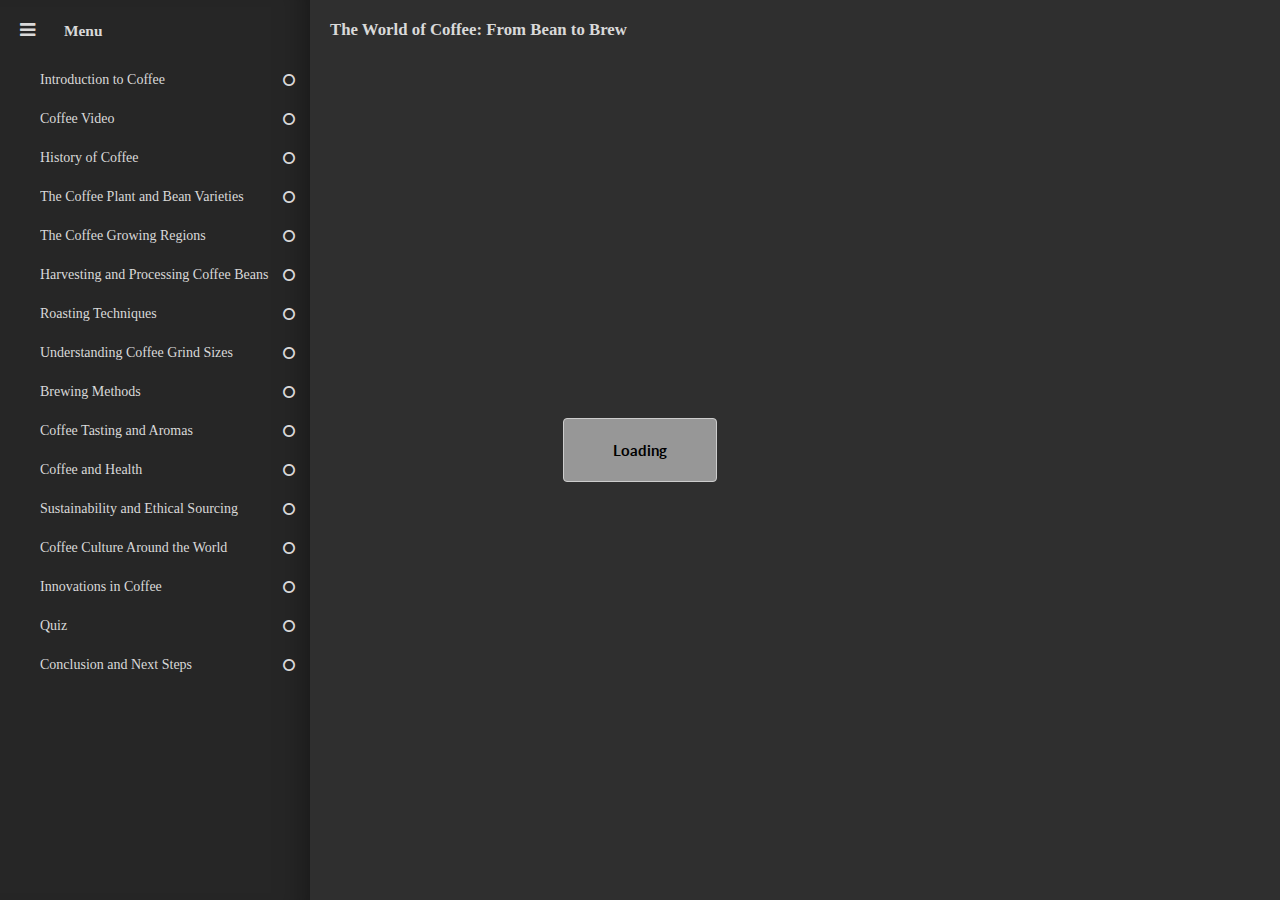
<file: index.html>
<!DOCTYPE html>
      <html>
        <head>
          <meta charset="utf-8">
          <script>
            window.playerParams ={"playerFolderUrl":"./","publicationFolderUrl":"./","data":{"attributes":{"publicationId":"gs2ArxMJP5waEtqb3","identifier":"YuS4tWuMFGo32jiSw","title":"The World of Coffee: From Bean to Brew","duration":30,"locale":"en","communicationAPI":"localStorage","scormSettings":{"showPlayerExitButton":false},"experienceAPI":{},"assetAPI":"local"},"featureFlags":["aiQuizGenerationForBuilder","newTextToSpeechEditor","useAssetSubtitleInResource"],"options":{"sequential":true,"resume":"prompt","allowPlaybackRateAdjustment":true},"translations":{"Player":{"Buttons":{"BackToBeginning":"Back to beginning","Close":"Close","Continue":"Continue","ExitCourse":"Exit Course","NormalPlaybackRate":"Normal","Pause":"Pause","Play":"Play","PlaybackRateValue":"__rate__x","RateControl":"Playback Rate","Reload":"Reload","Resume":"Resume","ToggleCaptions":"Toggle Captions","VolumeLevel":"Volume __volumeLevel__ percent","VolumeMute":"Mute","VolumeUnmute":"Unmute"},"Errors":{"NoBranchingStartPage":"This branching scenario has no defined start page"},"Gauge":{"BranchingLevelAverage":"Average","BranchingLevelBad":"Bad","BranchingLevelBest":"Excellent","BranchingLevelGood":"Good","BranchingLevelWorst":"Very Bad"},"Labels":{"CurrentPage":"Current Page","DragUpForFullscreen":"Drag up for fullscreen","Loading":"Loading","Pages":"Pages","SlideNavigation":"Slide navigation","TableOfContent":"Menu","UnknownLearner":"Unknown Learner","Untitled":"Untitled"},"Messages":{"DefaultVoiceOverText":"Hello, my name is __displayName__","DeviceNotSupported":"Unfortunately the content your are trying to view is not compatible with your device. Please update your device to IOS 10 or later.","DeviceOffline":"The connection with the server was lost. Please relaunch your course to resume progress.","Message1":"","Message10":"You have reached the end of the course. Make sure to visit all pages in the course to complete your course.","Message11":"You have completed this quiz","Message12":"Congratulations, you have passed this quiz","Message13":"Sorry, you have failed this quiz","Message2":"Congratulations! You have completed this course","Message3":"Congratulations! You have passed this course","Message4":"Sorry, you have failed this course","Message5":"Please answer the question before submission.","Message6":"You passed this question","Message7":"You failed this question","Message8":"Your web browser doesn't have a PDF plugin","Message9":"Your feedback will be displayed here","ResumeCourse":"Would you like to resume where you left off?","ThankYouAnswer":"Thank you for your answer","ThankYouFeedback":"Thank you for your feedback"},"Quiz":{"Answers":"Answers","AvailableChoices":"Available choices","BackToQuiz":"Back to quiz","Comments":"Comments","Completed":"Completed","Correct":"Correct","CorrectAnswers":"Correct Answers","CurrentScore":"Your current score","DragMatchingAnswer":"Drag the matching answer here","Failed":"Failed","False":"False","Incomplete":"In progress","Incorrect":"Incorrect","IsItGraded":"Is it graded","Legend":"Legend","Next":"Next","No":"No","NotAttempted":"Not attempted","NumberOfQuestions":"Number of questions","Passed":"Passed","PassingGrade":"Passing grade","Points":"Point(s)","Previous":"Previous","Question":"Question","QuestionMenu":"Question Menu","QuestionTitle":"Question Title","Retry":"Retry","Score":"Score","ScoreIs":"Your score is","ShowCorrectResponses":"Show Correct Answers","ShowMyResponses":"Show my answers","ShowResult":"View result","StartYourQuiz":"Start your quiz","Status":"Status","SubmitYourAnswer":"Submit","TotalScore":"Total score","True":"True","Yes":"Yes","YourAnswers":"Your Answers"},"Shortcuts":{"Comma":"Comma","Description":"Description","Equal":"Equal","FastForward":"Fast Forward 5 Seconds","FullScreenToggle":"Toggle FullScreen","Minus":"Minus","MuteToggle":"Mute/Unmute","NextSlide":"Next Slide","Or":"or","Period":"Period","PlayMainSlide":"Play Main Slide","Plus":"Plus","PreviousSlide":"Previous Slide","RateDecrease":"Decrease Playback Rate","RateIncrease":"Increase Playback Rate","Rewind":"Rewind 5 Seconds","Shortcut":"Shortcut","ShortcutTableTitle":"Keyboard Shortcuts","SpaceBar":"Space","StopMedia":"Stop All Media","VolumeDecrease":"Volume Down","VolumeIncrease":"Volume Up"},"Video":{"Bookmarks":"Bookmarks","EditBookmarks":"Manage Bookmarks","Progress":"__currentTime__ of __totalTime__","SeekSlider":"Seek"}}},"template":{"header":{"font":{"bold":true,"underline":false,"italic":false,"size":18},"fontColor":"#ffffff","backgroundColor":"koantic(accent4, 0, 1)"},"menuHeader":{"font":{"bold":true,"underline":false,"italic":true,"size":18},"fontColor":"koantic(light1, 0, 1)","backgroundColor":"koantic(dark1, 3, 1)"},"menu":{"font":{"bold":false,"underline":false,"italic":false,"size":14},"fontColor":"koantic(dark2, 5, 1)","hoverFontColor":"koantic(dark2, 5, 1)","selectedFontColor":"koantic(light1, 0, 1)","backgroundColor":"koantic(light1, 1, 1)","hoverBackgroundColor":"koantic(light1, 2, 1)","selectedBackgroundColor":"koantic(dark1, 1, 1)","width":300,"borderSize":0,"borderColor":"#d3d3d3","borderBetweenMenuItems":true},"fontFamily":"fidczqrMdyGus8CLBLeM","title":"Office - Dark Mint","headerLogoMargin":{"left":10,"top":0,"bottom":0,"right":0},"navigationPosition":"topBottom","hasBuiltinNavigation":true,"menuType":"visible","menuPosition":"left","showProgress":false,"headerLogoPosition":"left","animatedSlideBackground":{"applyBackgroundImageToWholePage":false,"backgroundImageOpacity":100,"backgroundImageScaling":"fill","backgroundImagePosition":"middleCenter","backgroundColor":"koantic(light2, 0, 1)"},"themeColors":{"dark1":"rgba(0,0,0,1)","light1":"rgba(255,255,255,1)","dark2":"rgba(52,57,64,1)","light2":"rgba(223,227,229,1)","accent1":"rgba(50,219,199,1)","accent2":"rgba(3,145,160,1)","accent3":"rgba(248,190,4,1)","accent4":"rgba(34,42,53,1)","accent5":"rgba(245,48,63,1)","accent6":"rgba(112,173,71,1)"},"logicalName":"DarkMint","accentColor":"koantic(accent1, 0, 1)","playerAppearance":"modernDark"},"assetsById":{"4KSFMWxLyhP6tisJy":{"_id":"4KSFMWxLyhP6tisJy","_siteID":"ahjLoR7xHBiodsZ3v","isArchived":true,"isVisible":true,"isBuiltin":false,"workspaceId":"FTsufk8szJCbjj8ac","thumbnail":"rGNYeH5pbiT6XMPvL","data":{"attributes":{"mimetype":"image/jpeg","status":"online","type":"image","uploadedFileName":"Image","uploadedFileNameExtension":".jpeg","fileSizeInBytes":3199712,"width":1680,"height":1120},"dates":{"dateCreated":"2025-02-27T17:26:48.559Z","dateModified":"2025-02-27T17:26:48.559Z"},"users":{"_userCreatorID":"ZPGk76GN3yjHzNJts","_userModifierID":"ZPGk76GN3yjHzNJts"}}},"6uLRg83oA9uTYNmMT":{"_id":"6uLRg83oA9uTYNmMT","_siteID":"ahjLoR7xHBiodsZ3v","isArchived":true,"isVisible":true,"isBuiltin":false,"workspaceId":"FTsufk8szJCbjj8ac","thumbnail":"ZsAYbRiGSBYBpNMXk","data":{"attributes":{"mimetype":"image/jpeg","status":"online","type":"image","uploadedFileName":"Image","uploadedFileNameExtension":".jpeg","fileSizeInBytes":3970413,"width":1680,"height":1120},"dates":{"dateCreated":"2025-02-27T17:26:46.500Z","dateModified":"2025-02-27T17:26:46.500Z"},"users":{"_userCreatorID":"ZPGk76GN3yjHzNJts","_userModifierID":"ZPGk76GN3yjHzNJts"}}},"7aYytXNv63ikZQXn3":{"_id":"7aYytXNv63ikZQXn3","_siteID":"ahjLoR7xHBiodsZ3v","isArchived":true,"isVisible":true,"isBuiltin":false,"workspaceId":"FTsufk8szJCbjj8ac","thumbnail":"vAc4Ya5MiKn862A7v","data":{"attributes":{"mimetype":"image/jpeg","status":"online","type":"image","uploadedFileName":"Image","uploadedFileNameExtension":".jpeg","fileSizeInBytes":2244753,"width":1260,"height":1680},"dates":{"dateCreated":"2025-02-27T17:26:45.030Z","dateModified":"2025-02-27T17:26:45.030Z"},"users":{"_userCreatorID":"ZPGk76GN3yjHzNJts","_userModifierID":"ZPGk76GN3yjHzNJts"}}},"KPfbjZwkxGXJZ3haa":{"_id":"KPfbjZwkxGXJZ3haa","_siteID":"ahjLoR7xHBiodsZ3v","isArchived":true,"isVisible":true,"isBuiltin":false,"workspaceId":"FTsufk8szJCbjj8ac","thumbnail":"oGycpxYwFdDTpFS85","data":{"attributes":{"mimetype":"image/jpeg","status":"online","type":"image","uploadedFileName":"Image","uploadedFileNameExtension":".jpeg","fileSizeInBytes":2033260,"width":1680,"height":1120},"dates":{"dateCreated":"2025-02-27T17:26:52.368Z","dateModified":"2025-02-27T17:26:52.368Z"},"users":{"_userCreatorID":"ZPGk76GN3yjHzNJts","_userModifierID":"ZPGk76GN3yjHzNJts"}}},"KvCskaLzDArmJkfBZ":{"_id":"KvCskaLzDArmJkfBZ","_siteID":"ahjLoR7xHBiodsZ3v","isArchived":true,"isVisible":true,"isBuiltin":false,"workspaceId":"FTsufk8szJCbjj8ac","thumbnail":"RpvqJ7QFTiqWsCNd6","data":{"attributes":{"mimetype":"image/jpeg","status":"online","type":"image","uploadedFileName":"Image","uploadedFileNameExtension":".jpeg","fileSizeInBytes":2640640,"width":1680,"height":1120},"dates":{"dateCreated":"2025-02-27T17:26:45.368Z","dateModified":"2025-02-27T17:26:45.368Z"},"users":{"_userCreatorID":"ZPGk76GN3yjHzNJts","_userModifierID":"ZPGk76GN3yjHzNJts"}}},"PEHzHDjpaJQSjvWhg":{"_id":"PEHzHDjpaJQSjvWhg","_siteID":"ahjLoR7xHBiodsZ3v","isArchived":true,"isVisible":true,"isBuiltin":false,"workspaceId":"FTsufk8szJCbjj8ac","thumbnail":"RExcKW4jzYjwobsTF","data":{"attributes":{"mimetype":"image/jpeg","status":"online","type":"image","uploadedFileName":"Image","uploadedFileNameExtension":".jpeg","fileSizeInBytes":4624688,"width":1680,"height":1121},"dates":{"dateCreated":"2025-02-27T17:26:53.008Z","dateModified":"2025-02-27T17:26:53.008Z"},"users":{"_userCreatorID":"ZPGk76GN3yjHzNJts","_userModifierID":"ZPGk76GN3yjHzNJts"}}},"PEzfAHrmKZkm7Jpz3":{"_id":"PEzfAHrmKZkm7Jpz3","_siteID":"ahjLoR7xHBiodsZ3v","isArchived":true,"isVisible":true,"isBuiltin":false,"workspaceId":"FTsufk8szJCbjj8ac","thumbnail":"sa8tGCEfaeeoasqWJ","data":{"attributes":{"mimetype":"image/jpeg","status":"online","type":"image","uploadedFileName":"Image","uploadedFileNameExtension":".jpeg","fileSizeInBytes":5761598,"width":1680,"height":1121},"dates":{"dateCreated":"2025-02-27T17:26:51.716Z","dateModified":"2025-02-27T17:26:51.716Z"},"users":{"_userCreatorID":"ZPGk76GN3yjHzNJts","_userModifierID":"ZPGk76GN3yjHzNJts"}}},"SXeGhPjNAL2vNr3MS":{"_id":"SXeGhPjNAL2vNr3MS","_siteID":"ahjLoR7xHBiodsZ3v","isArchived":true,"isVisible":true,"isBuiltin":false,"workspaceId":"FTsufk8szJCbjj8ac","thumbnail":"yBrFNDKdMSytiWfHh","data":{"attributes":{"mimetype":"image/jpeg","status":"online","type":"image","uploadedFileName":"Image","uploadedFileNameExtension":".jpeg","fileSizeInBytes":3050998,"width":1680,"height":1120},"dates":{"dateCreated":"2025-02-27T17:26:45.030Z","dateModified":"2025-02-27T17:26:45.030Z"},"users":{"_userCreatorID":"ZPGk76GN3yjHzNJts","_userModifierID":"ZPGk76GN3yjHzNJts"}}},"c8FyzxcFTgAuziaHb":{"_id":"c8FyzxcFTgAuziaHb","_siteID":"ahjLoR7xHBiodsZ3v","isArchived":true,"isVisible":true,"isBuiltin":false,"workspaceId":"FTsufk8szJCbjj8ac","thumbnail":"BsttF8gg3oRarppYh","data":{"attributes":{"mimetype":"image/jpeg","status":"online","type":"image","uploadedFileName":"Image","uploadedFileNameExtension":".jpeg","fileSizeInBytes":4624688,"width":1680,"height":1121},"dates":{"dateCreated":"2025-02-27T17:26:51.993Z","dateModified":"2025-02-27T17:26:51.993Z"},"users":{"_userCreatorID":"ZPGk76GN3yjHzNJts","_userModifierID":"ZPGk76GN3yjHzNJts"}}},"rcEseJKk2aDw2YiGg":{"_id":"rcEseJKk2aDw2YiGg","_siteID":"ahjLoR7xHBiodsZ3v","isArchived":true,"isVisible":true,"isBuiltin":false,"workspaceId":"FTsufk8szJCbjj8ac","thumbnail":"rH4MYKuQZ5yBCNApP","data":{"attributes":{"mimetype":"image/jpeg","status":"online","type":"image","uploadedFileName":"Image","uploadedFileNameExtension":".jpeg","fileSizeInBytes":5833940,"width":1120,"height":1680},"dates":{"dateCreated":"2025-02-27T17:26:52.865Z","dateModified":"2025-02-27T17:26:52.865Z"},"users":{"_userCreatorID":"ZPGk76GN3yjHzNJts","_userModifierID":"ZPGk76GN3yjHzNJts"}}}},"questionsById":{"3a64WkP6PQNDD5fJn":{"_id":"3a64WkP6PQNDD5fJn","_siteID":"ahjLoR7xHBiodsZ3v","workspaceId":"FTsufk8szJCbjj8ac","data":{"attributes":{"template":"questionTF","locale":"en","title":{"type":"text","resourceWidthPercentage":100,"html":"<div>True or False: Hand-picking is a method used in coffee harvesting that can impact the flavor and aroma of the beans.</div>"}},"options":{"retryUntilSuccess":false,"score":10,"multipleAnswers":false,"correctResponses":["564ru8qAHTP73LSgP"]},"users":{"_userModifierID":"ZPGk76GN3yjHzNJts","_userCreatorID":"ZPGk76GN3yjHzNJts"},"dates":{"dateModified":"2025-02-27T17:26:46.463Z","dateCreated":"2025-02-27T17:26:46.463Z"}},"assets":[],"overlayTemplateIds":[],"fontFamilies":[],"childResources":[],"responses":[{"identifier":"564ru8qAHTP73LSgP","description":{"type":"text","html":"True","resourceWidthPercentage":100}},{"identifier":"o2AEJKwiknEsEKxEs","description":{"type":"text","html":"False","resourceWidthPercentage":100}}],"source":"aiCourseGeneration"},"3tvyZvKSpBZtbhWCL":{"_id":"3tvyZvKSpBZtbhWCL","_siteID":"ahjLoR7xHBiodsZ3v","workspaceId":"FTsufk8szJCbjj8ac","data":{"attributes":{"template":"questionMC","locale":"en","title":{"type":"text","resourceWidthPercentage":100,"html":"<div>Which coffee plant species accounts for about 60% of global coffee production?</div>"}},"options":{"retryUntilSuccess":false,"score":10,"multipleAnswers":false,"correctResponses":["5cLDirL5GZCLTbfBZ"]},"users":{"_userModifierID":"ZPGk76GN3yjHzNJts","_userCreatorID":"ZPGk76GN3yjHzNJts"},"dates":{"dateModified":"2025-02-27T17:26:46.462Z","dateCreated":"2025-02-27T17:26:46.462Z"}},"assets":[],"overlayTemplateIds":[],"fontFamilies":[],"childResources":[],"responses":[{"identifier":"2kimbbjSzRy9mQdQj","description":{"type":"text","html":"Liberica","resourceWidthPercentage":100}},{"identifier":"5cLDirL5GZCLTbfBZ","description":{"type":"text","html":"Arabica","resourceWidthPercentage":100}},{"identifier":"uL8fx9tjw5HjJFav8","description":{"type":"text","html":"Excelsa","resourceWidthPercentage":100}},{"identifier":"QBBY9bMbrvuMDKnQS","description":{"type":"text","html":"Robusta","resourceWidthPercentage":100}}],"source":"aiCourseGeneration"},"6LdqSxR3FJMRqg7Qo":{"_id":"6LdqSxR3FJMRqg7Qo","_siteID":"ahjLoR7xHBiodsZ3v","workspaceId":"FTsufk8szJCbjj8ac","data":{"attributes":{"template":"questionMC","locale":"en","title":{"type":"text","resourceWidthPercentage":100,"html":"<div>What are common aromas found in coffee that tasters are trained to recognize?</div>"}},"options":{"retryUntilSuccess":false,"score":10,"multipleAnswers":true,"correctResponses":["3QNEWv3NmBdKoqJMF","zLwTBm9DoGWDc5ctD","bmSLRAo7QW8FKQwmM"]},"users":{"_userModifierID":"ZPGk76GN3yjHzNJts","_userCreatorID":"ZPGk76GN3yjHzNJts"},"dates":{"dateModified":"2025-02-27T17:26:46.475Z","dateCreated":"2025-02-27T17:26:46.475Z"}},"assets":[],"overlayTemplateIds":[],"fontFamilies":[],"childResources":[],"responses":[{"identifier":"3QNEWv3NmBdKoqJMF","description":{"type":"text","html":"Floral","resourceWidthPercentage":100}},{"identifier":"zLwTBm9DoGWDc5ctD","description":{"type":"text","html":"Earthy","resourceWidthPercentage":100}},{"identifier":"mCTjbP4ZfR385gPhG","description":{"type":"text","html":"Metallic","resourceWidthPercentage":100}},{"identifier":"bmSLRAo7QW8FKQwmM","description":{"type":"text","html":"Spicy","resourceWidthPercentage":100}}],"source":"aiCourseGeneration"},"9APW6nmGf9ZG8ZTrT":{"_id":"9APW6nmGf9ZG8ZTrT","_siteID":"ahjLoR7xHBiodsZ3v","workspaceId":"FTsufk8szJCbjj8ac","data":{"attributes":{"template":"questionMC","locale":"en","title":{"type":"text","resourceWidthPercentage":100,"html":"<div>What role do digital platforms play in the coffee industry according to the provided content?</div>"}},"options":{"retryUntilSuccess":false,"score":10,"multipleAnswers":false,"correctResponses":["X4NqxPG3rpT9sZghk"]},"users":{"_userModifierID":"ZPGk76GN3yjHzNJts","_userCreatorID":"ZPGk76GN3yjHzNJts"},"dates":{"dateModified":"2025-02-27T17:26:46.476Z","dateCreated":"2025-02-27T17:26:46.476Z"}},"assets":[],"overlayTemplateIds":[],"fontFamilies":[],"childResources":[],"responses":[{"identifier":"4y3mCzeJfbega5tJT","description":{"type":"text","html":"Reducing coffee production costs","resourceWidthPercentage":100}},{"identifier":"X4NqxPG3rpT9sZghk","description":{"type":"text","html":"Enhancing supply chain transparency","resourceWidthPercentage":100}},{"identifier":"ZFf82AJAP8poZT2ni","description":{"type":"text","html":"Providing automatic coffee brewing services","resourceWidthPercentage":100}},{"identifier":"cLPpK4FSwryBFLaQD","description":{"type":"text","html":"Increasing packaging waste","resourceWidthPercentage":100}}],"source":"aiCourseGeneration"},"CJGtQLFH5FtAJK4qh":{"_id":"CJGtQLFH5FtAJK4qh","_siteID":"ahjLoR7xHBiodsZ3v","workspaceId":"FTsufk8szJCbjj8ac","data":{"attributes":{"template":"questionMC","locale":"en","title":{"type":"text","resourceWidthPercentage":100,"html":"<div>Which regions are known for producing coffee with fruity and wine-like profiles?</div>"}},"options":{"retryUntilSuccess":false,"score":10,"multipleAnswers":true,"correctResponses":["ehDjhN4DkPrrhdmbz"]},"users":{"_userModifierID":"ZPGk76GN3yjHzNJts","_userCreatorID":"ZPGk76GN3yjHzNJts"},"dates":{"dateModified":"2025-02-27T17:26:46.461Z","dateCreated":"2025-02-27T17:26:46.461Z"}},"assets":[],"overlayTemplateIds":[],"fontFamilies":[],"childResources":[],"responses":[{"identifier":"hRf5KKF4YMhdGXAcd","description":{"type":"text","html":"South America","resourceWidthPercentage":100}},{"identifier":"WAkRCLXGePuaAtZRL","description":{"type":"text","html":"Central America","resourceWidthPercentage":100}},{"identifier":"ehDjhN4DkPrrhdmbz","description":{"type":"text","html":"Africa","resourceWidthPercentage":100}},{"identifier":"P24tTkdod6L75Ezuj","description":{"type":"text","html":"Asia","resourceWidthPercentage":100}}],"source":"aiCourseGeneration"},"PLMuukK3scAMLC5iD":{"_id":"PLMuukK3scAMLC5iD","_siteID":"ahjLoR7xHBiodsZ3v","workspaceId":"FTsufk8szJCbjj8ac","data":{"attributes":{"template":"questionMC","locale":"en","title":{"type":"text","resourceWidthPercentage":100,"html":"<div>Which factors are crucial in understanding the diverse flavors of coffee?</div>"}},"options":{"retryUntilSuccess":false,"score":10,"multipleAnswers":true,"correctResponses":["hQr5sqFkXKeuhQw4d","S3yoMk9zErGWnmoJB","8pttuXvAQhp5ASe6n"]},"users":{"_userModifierID":"ZPGk76GN3yjHzNJts","_userCreatorID":"ZPGk76GN3yjHzNJts"},"dates":{"dateModified":"2025-02-27T17:26:46.473Z","dateCreated":"2025-02-27T17:26:46.473Z"}},"assets":[],"overlayTemplateIds":[],"fontFamilies":[],"childResources":[],"responses":[{"identifier":"hQr5sqFkXKeuhQw4d","description":{"type":"text","html":"Roasting techniques","resourceWidthPercentage":100}},{"identifier":"S3yoMk9zErGWnmoJB","description":{"type":"text","html":"Coffee grind sizes","resourceWidthPercentage":100}},{"identifier":"KkMss2zpPsx37bkbx","description":{"type":"text","html":"Sustainability practices","resourceWidthPercentage":100}},{"identifier":"8pttuXvAQhp5ASe6n","description":{"type":"text","html":"Brewing methods","resourceWidthPercentage":100}}],"source":"aiCourseGeneration"},"YzskLDf7wxJ5C58BB":{"_id":"YzskLDf7wxJ5C58BB","_siteID":"ahjLoR7xHBiodsZ3v","workspaceId":"FTsufk8szJCbjj8ac","data":{"attributes":{"template":"questionTF","locale":"en","title":{"type":"text","resourceWidthPercentage":100,"html":"<div>True or False: Ethical sourcing in coffee strictly focuses on reducing environmental impact without considering social factors.</div>"}},"options":{"retryUntilSuccess":false,"score":10,"multipleAnswers":false,"correctResponses":["SqkGh3Wh6kTpDH4pt"]},"users":{"_userModifierID":"ZPGk76GN3yjHzNJts","_userCreatorID":"ZPGk76GN3yjHzNJts"},"dates":{"dateModified":"2025-02-27T17:26:46.475Z","dateCreated":"2025-02-27T17:26:46.475Z"}},"assets":[],"overlayTemplateIds":[],"fontFamilies":[],"childResources":[],"responses":[{"identifier":"MvN7ozAGLuhpMZj67","description":{"type":"text","html":"True","resourceWidthPercentage":100}},{"identifier":"SqkGh3Wh6kTpDH4pt","description":{"type":"text","html":"False","resourceWidthPercentage":100}}],"source":"aiCourseGeneration"},"atHEruwvWuF8GgKtA":{"_id":"atHEruwvWuF8GgKtA","_siteID":"ahjLoR7xHBiodsZ3v","workspaceId":"FTsufk8szJCbjj8ac","data":{"attributes":{"template":"questionMC","locale":"en","title":{"type":"text","resourceWidthPercentage":100,"html":"<div>How does caffeine in coffee enhance physical performance?</div>"}},"options":{"retryUntilSuccess":false,"score":10,"multipleAnswers":false,"correctResponses":["J7dHk4ZabwwTprvFu"]},"users":{"_userModifierID":"ZPGk76GN3yjHzNJts","_userCreatorID":"ZPGk76GN3yjHzNJts"},"dates":{"dateModified":"2025-02-27T17:26:46.474Z","dateCreated":"2025-02-27T17:26:46.474Z"}},"assets":[],"overlayTemplateIds":[],"fontFamilies":[],"childResources":[],"responses":[{"identifier":"Rs3L3PA2obSTBTXpZ","description":{"type":"text","html":"It reduces muscle soreness","resourceWidthPercentage":100}},{"identifier":"J7dHk4ZabwwTprvFu","description":{"type":"text","html":"By increasing adrenaline levels","resourceWidthPercentage":100}},{"identifier":"cGvNdnnMQszra8hyM","description":{"type":"text","html":"It increases sleep quality","resourceWidthPercentage":100}},{"identifier":"Az7Y8QrNzAdEWijPd","description":{"type":"text","html":"By preventing dehydration","resourceWidthPercentage":100}}],"source":"aiCourseGeneration"},"eA7C6p3JeMuCsaKEP":{"_id":"eA7C6p3JeMuCsaKEP","_siteID":"ahjLoR7xHBiodsZ3v","workspaceId":"FTsufk8szJCbjj8ac","data":{"attributes":{"template":"questionMC","locale":"en","title":{"type":"text","resourceWidthPercentage":100,"html":"<div>Which of the following brewing methods uses cold water for an extended period to create a low-acid coffee?</div>"}},"options":{"retryUntilSuccess":false,"score":10,"multipleAnswers":false,"correctResponses":["LnBqE5EYyWazyB8Wj"]},"users":{"_userModifierID":"ZPGk76GN3yjHzNJts","_userCreatorID":"ZPGk76GN3yjHzNJts"},"dates":{"dateModified":"2025-02-27T17:26:46.472Z","dateCreated":"2025-02-27T17:26:46.472Z"}},"assets":[],"overlayTemplateIds":[],"fontFamilies":[],"childResources":[],"responses":[{"identifier":"2o4PG8sdYYn5tZXtB","description":{"type":"text","html":"Espresso","resourceWidthPercentage":100}},{"identifier":"NyxhocwZQCkeh2u3q","description":{"type":"text","html":"French Press","resourceWidthPercentage":100}},{"identifier":"MMXgmvYhvLhMaMuDa","description":{"type":"text","html":"Drip Coffee Maker","resourceWidthPercentage":100}},{"identifier":"LnBqE5EYyWazyB8Wj","description":{"type":"text","html":"Cold Brew","resourceWidthPercentage":100}}],"source":"aiCourseGeneration"},"fC9fFDEAjaoHRBKhZ":{"_id":"fC9fFDEAjaoHRBKhZ","_siteID":"ahjLoR7xHBiodsZ3v","workspaceId":"FTsufk8szJCbjj8ac","data":{"attributes":{"template":"questionMC","locale":"en","title":{"type":"text","resourceWidthPercentage":100,"html":"<div>What is an effect of the roasting process on coffee beans?</div>"}},"options":{"retryUntilSuccess":false,"score":10,"multipleAnswers":false,"correctResponses":["oGGg3aJ226AH2PP53"]},"users":{"_userModifierID":"ZPGk76GN3yjHzNJts","_userCreatorID":"ZPGk76GN3yjHzNJts"},"dates":{"dateModified":"2025-02-27T17:26:46.471Z","dateCreated":"2025-02-27T17:26:46.471Z"}},"assets":[],"overlayTemplateIds":[],"fontFamilies":[],"childResources":[],"responses":[{"identifier":"TNCvZj63robvJ6MB8","description":{"type":"text","html":"Beans shrink in size","resourceWidthPercentage":100}},{"identifier":"6d6PzPvSRtTNGHxdt","description":{"type":"text","html":"Moisture content increases","resourceWidthPercentage":100}},{"identifier":"oGGg3aJ226AH2PP53","description":{"type":"text","html":"Essential oils begin to form","resourceWidthPercentage":100}},{"identifier":"F9A56Eo5urrkM6Rge","description":{"type":"text","html":"Beans become softer","resourceWidthPercentage":100}}],"source":"aiCourseGeneration"},"qBQDkEuPPXedswcZd":{"_id":"qBQDkEuPPXedswcZd","_siteID":"ahjLoR7xHBiodsZ3v","workspaceId":"FTsufk8szJCbjj8ac","data":{"attributes":{"template":"questionMC","locale":"en","title":{"type":"text","resourceWidthPercentage":100,"html":"<div>What was one of the primary impacts of coffeehouses in Europe during the 17th century?</div>"}},"options":{"retryUntilSuccess":false,"score":10,"multipleAnswers":false,"correctResponses":["HoAZyC2uZm6KG5xFG"]},"users":{"_userModifierID":"ZPGk76GN3yjHzNJts","_userCreatorID":"ZPGk76GN3yjHzNJts"},"dates":{"dateModified":"2025-02-27T17:26:46.460Z","dateCreated":"2025-02-27T17:26:46.460Z"}},"assets":[],"overlayTemplateIds":[],"fontFamilies":[],"childResources":[],"responses":[{"identifier":"9zB65RYAWQ5Mcjp7n","description":{"type":"text","html":"Increasing social isolation","resourceWidthPercentage":100}},{"identifier":"HoAZyC2uZm6KG5xFG","description":{"type":"text","html":"Encouraging intellectual exchange","resourceWidthPercentage":100}},{"identifier":"aKYxhJnX9hoHsEFs6","description":{"type":"text","html":"Decreasing coffee consumption","resourceWidthPercentage":100}},{"identifier":"b5rusGc53QCfbWwgX","description":{"type":"text","html":"Creating economic bubbles","resourceWidthPercentage":100}}],"source":"aiCourseGeneration"},"vnJXKCj5YuzyZfTYh":{"_id":"vnJXKCj5YuzyZfTYh","_siteID":"ahjLoR7xHBiodsZ3v","workspaceId":"FTsufk8szJCbjj8ac","data":{"attributes":{"template":"questionTF","locale":"en","title":{"type":"text","resourceWidthPercentage":100,"html":"<div>True or False: The grind size does not affect the flavor extraction in coffee brewing.</div>"}},"options":{"retryUntilSuccess":false,"score":10,"multipleAnswers":false,"correctResponses":["jzzSMotKqQ2Yadfy5"]},"users":{"_userModifierID":"ZPGk76GN3yjHzNJts","_userCreatorID":"ZPGk76GN3yjHzNJts"},"dates":{"dateModified":"2025-02-27T17:26:46.473Z","dateCreated":"2025-02-27T17:26:46.473Z"}},"assets":[],"overlayTemplateIds":[],"fontFamilies":[],"childResources":[],"responses":[{"identifier":"Bgy3mFwRxLhk3GQjY","description":{"type":"text","html":"True","resourceWidthPercentage":100}},{"identifier":"jzzSMotKqQ2Yadfy5","description":{"type":"text","html":"False","resourceWidthPercentage":100}}],"source":"aiCourseGeneration"},"ynLAriTJA8XKFgZt3":{"_id":"ynLAriTJA8XKFgZt3","_siteID":"ahjLoR7xHBiodsZ3v","workspaceId":"FTsufk8szJCbjj8ac","data":{"attributes":{"template":"questionMC","locale":"en","title":{"type":"text","resourceWidthPercentage":100,"html":"<div>Which coffee variety is known for having high caffeine content and is often used in espresso blends?</div>"}},"options":{"retryUntilSuccess":false,"score":10,"multipleAnswers":false,"correctResponses":["rEPn5PzFtQgfjLKbj"]},"users":{"_userModifierID":"ZPGk76GN3yjHzNJts","_userCreatorID":"ZPGk76GN3yjHzNJts"},"dates":{"dateModified":"2025-02-27T17:26:46.461Z","dateCreated":"2025-02-27T17:26:46.461Z"}},"assets":[],"overlayTemplateIds":[],"fontFamilies":[],"childResources":[],"responses":[{"identifier":"E258KdMxzDZrR6seP","description":{"type":"text","html":"Arabica","resourceWidthPercentage":100}},{"identifier":"rEPn5PzFtQgfjLKbj","description":{"type":"text","html":"Robusta","resourceWidthPercentage":100}},{"identifier":"HrXE73aJWowMtTZdF","description":{"type":"text","html":"Liberica","resourceWidthPercentage":100}},{"identifier":"vgphj9fXSjnP4aYDt","description":{"type":"text","html":"Geisha","resourceWidthPercentage":100}}],"source":"aiCourseGeneration"}},"resourcesById":{"5vqvjFq9SajFcbpkz":{"_id":"5vqvjFq9SajFcbpkz","data":{"attributes":{"displayOrder":1,"template":"resourceSlide","locale":"en","title":"The Coffee Plant and Bean Varieties"},"assessment":{"graded":false,"showFeedback":true},"video":{"autoPlay":true,"background":{"backgroundColor":"koantic(dark2, 0, 1)","applyBackgroundImageToWholePage":false,"backgroundImageOpacity":100,"backgroundImageScaling":"fill","backgroundImagePosition":"middleCenter"},"overlays":[{"x":711,"identifier":"cSTE4jYakrwvhSy55","type":"svgShape","width":581,"height":581.0000000000003,"customStyle":{"type":"svgShape","textAlignment":"center","border":{"color":"koantic(accent1, 5, 1)","size":0,"left":true,"top":true,"bottom":true,"right":true},"fill":{"type":"gradient","color":"koantic(accent1, 0, 1)","angle":263,"color2":"koantic(accent2, 0, 0.16)"},"font":{"size":20,"bold":false,"italic":false,"underline":false},"verticalAlignment":"middle","lineHeight":1.2,"roundedCorners":{"topLeft":0,"topRight":0,"bottomLeft":0,"bottomRight":0},"fontColor":"koantic(light1, 0, 1)","padding":{"left":0,"top":0,"bottom":0,"right":0}},"svgShape":"rightRectangle","rotationAngle":180,"isRatioFixed":true,"isImage":false,"y":-14,"entranceAnimation":{"type":"fadeIn","duration":500},"exitAnimation":{"type":"fadeOut","duration":500},"start":0,"behaviorType":"continue","kind":"overlay"},{"overlays":[{"identifier":"3CFd9MXaa8rBC9iwT","width":81,"customStyle":{"font":{"size":42,"bold":true,"family":"fidr7SnaR2tp4q2znADH","underline":false,"italic":false},"fontColor":"koantic(accent1, 0, 1)","border":{"color":"#000000","size":0,"left":true,"right":true,"top":true,"bottom":true},"fill":{"color":"rgba(255,255,255,0)","type":"color"},"textAlignment":"left","type":"rectangle","padding":{"top":0,"bottom":0,"left":0,"right":0},"lineHeight":1.2,"roundedCorners":{"topLeft":0,"topRight":0,"bottomLeft":0,"bottomRight":0},"verticalAlignment":"middle","textHeading":"heading3"},"htmlContent":"<div>01</div>","x":79,"y":234,"type":"rectangle","height":77,"entranceAnimation":{"type":"fadeIn","duration":500},"exitAnimation":{"type":"fadeOut","duration":500},"start":0,"behaviorType":"continue","kind":"overlay"},{"customStyle":{"font":{"bold":false,"size":15,"italic":false,"underline":false},"border":{"color":"koantic(dark1, 0, 1)","size":0,"left":true,"top":true,"bottom":true,"right":true},"fill":{"color":"koantic(light1, 0, 0)","type":"color"},"fontColor":"koantic(light1, 0, 1)","verticalAlignment":"middle","type":"rectangle","lineHeight":1.2,"textAlignment":"left","roundedCorners":{"topLeft":0,"topRight":0,"bottomLeft":0,"bottomRight":0},"padding":{"left":0,"top":0,"bottom":0,"right":0}},"identifier":"3pjsdYAwZhkcWTbCc","width":767,"htmlContent":"<div><em>Arabica (Coffea arabica)</em>: Known for its smooth flavor, Arabica is the most popular coffee, accounting for about 60% of global production.</div>","x":173,"y":234,"type":"rectangle","height":77,"entranceAnimation":{"type":"fadeIn","duration":500},"exitAnimation":{"type":"fadeOut","duration":500},"start":0,"behaviorType":"continue","kind":"overlay","rotationAngle":0}],"identifier":"nqcY22jw5utq3Pwwa","kind":"group"},{"identifier":"qdsYwGYw3ZDgFgmhs","kind":"group","overlays":[{"x":79,"identifier":"sy25Kw8JZJsJfHzbt","htmlContent":"<div>02</div>","y":320,"width":81,"customStyle":{"font":{"size":42,"bold":true,"family":"fidr7SnaR2tp4q2znADH","underline":false,"italic":false},"fontColor":"koantic(accent1, 0, 1)","border":{"color":"#000000","size":0,"left":true,"right":true,"top":true,"bottom":true},"fill":{"color":"rgba(255,255,255,0)","type":"color"},"textAlignment":"left","type":"rectangle","padding":{"top":0,"bottom":0,"left":0,"right":0},"lineHeight":1.2,"roundedCorners":{"topLeft":0,"topRight":0,"bottomLeft":0,"bottomRight":0},"verticalAlignment":"middle","textHeading":"heading3"},"type":"rectangle","height":77,"entranceAnimation":{"type":"fadeIn","duration":500},"exitAnimation":{"type":"fadeOut","duration":500},"start":0,"behaviorType":"continue","kind":"overlay"},{"identifier":"Mr6ovwD6rXn9DiANM","htmlContent":"<div><em>Robusta (Coffea canephora)</em>: Robust and bitter, Robusta has high caffeine content and is often used in espresso blends for its crema.</div>","y":320,"customStyle":{"font":{"bold":false,"size":15,"italic":false,"underline":false},"border":{"color":"koantic(dark1, 0, 1)","size":0,"left":true,"top":true,"bottom":true,"right":true},"fill":{"color":"koantic(light1, 0, 0)","type":"color"},"fontColor":"koantic(light1, 0, 1)","verticalAlignment":"middle","type":"rectangle","lineHeight":1.2,"textAlignment":"left","roundedCorners":{"topLeft":0,"topRight":0,"bottomLeft":0,"bottomRight":0},"padding":{"left":0,"top":0,"bottom":0,"right":0}},"width":767,"x":173,"type":"rectangle","height":77,"entranceAnimation":{"type":"fadeIn","duration":500},"exitAnimation":{"type":"fadeOut","duration":500},"start":0,"behaviorType":"continue","kind":"overlay","rotationAngle":0}]},{"identifier":"rBzNuW9tBwnpBaiZp","overlays":[{"identifier":"m9nmFnXxZ823KxF8f","htmlContent":"<div>03</div>","y":414.99999999999994,"width":81,"customStyle":{"font":{"size":42,"bold":true,"family":"fidr7SnaR2tp4q2znADH","underline":false,"italic":false},"fontColor":"koantic(accent1, 0, 1)","border":{"color":"#000000","size":0,"left":true,"right":true,"top":true,"bottom":true},"fill":{"color":"rgba(255,255,255,0)","type":"color"},"textAlignment":"left","type":"rectangle","padding":{"top":0,"bottom":0,"left":0,"right":0},"lineHeight":1.2,"roundedCorners":{"topLeft":0,"topRight":0,"bottomLeft":0,"bottomRight":0},"verticalAlignment":"middle","textHeading":"heading3"},"x":79,"type":"rectangle","height":77,"entranceAnimation":{"type":"fadeIn","duration":500},"exitAnimation":{"type":"fadeOut","duration":500},"start":0,"behaviorType":"continue","kind":"overlay"},{"identifier":"i7hEYHFWu6cewcwva","y":414.99999999999994,"htmlContent":"<div><em>Liberica (Coffea liberica)</em>: With large beans, Liberica offers a floral, fruity profile, typically grown in the Philippines and West Africa.</div>","customStyle":{"font":{"bold":false,"size":15,"italic":false,"underline":false},"border":{"color":"koantic(dark1, 0, 1)","size":0,"left":true,"top":true,"bottom":true,"right":true},"fill":{"color":"koantic(light1, 0, 0)","type":"color"},"fontColor":"koantic(light1, 0, 1)","verticalAlignment":"middle","type":"rectangle","lineHeight":1.2,"textAlignment":"left","roundedCorners":{"topLeft":0,"topRight":0,"bottomLeft":0,"bottomRight":0},"padding":{"left":0,"top":0,"bottom":0,"right":0}},"width":767,"x":173,"type":"rectangle","height":77,"entranceAnimation":{"type":"fadeIn","duration":500},"exitAnimation":{"type":"fadeOut","duration":500},"start":0,"behaviorType":"continue","kind":"overlay","rotationAngle":0}],"kind":"group"},{"identifier":"7a63yDy99E6jm7BXk","overlays":[{"identifier":"CCMS7WnpocfQ3tkZL","htmlContent":"<div>04</div>","y":503.99999999999994,"x":79,"width":81,"customStyle":{"font":{"size":42,"bold":true,"family":"fidr7SnaR2tp4q2znADH","underline":false,"italic":false},"fontColor":"koantic(accent1, 0, 1)","border":{"color":"#000000","size":0,"left":true,"right":true,"top":true,"bottom":true},"fill":{"color":"rgba(255,255,255,0)","type":"color"},"textAlignment":"left","type":"rectangle","padding":{"top":0,"bottom":0,"left":0,"right":0},"lineHeight":1.2,"roundedCorners":{"topLeft":0,"topRight":0,"bottomLeft":0,"bottomRight":0},"verticalAlignment":"middle","textHeading":"heading3"},"type":"rectangle","height":77,"entranceAnimation":{"type":"fadeIn","duration":500},"exitAnimation":{"type":"fadeOut","duration":500},"start":0,"behaviorType":"continue","kind":"overlay"},{"identifier":"EGxrXBunoa9xFt4E4","y":503.99999999999994,"htmlContent":"<div><em>Excelsa</em>: Previously classified as a separate species, Excelsa is now considered a subtype of Liberica, providing a tart, fruity taste.</div>","customStyle":{"font":{"bold":false,"size":15,"italic":false,"underline":false},"border":{"color":"koantic(dark1, 0, 1)","size":0,"left":true,"top":true,"bottom":true,"right":true},"fill":{"color":"koantic(light1, 0, 0)","type":"color"},"fontColor":"koantic(light1, 0, 1)","verticalAlignment":"middle","type":"rectangle","lineHeight":1.2,"textAlignment":"left","roundedCorners":{"topLeft":0,"topRight":0,"bottomLeft":0,"bottomRight":0},"padding":{"left":0,"top":0,"bottom":0,"right":0}},"width":767,"x":173,"type":"rectangle","height":77,"entranceAnimation":{"type":"fadeIn","duration":500},"exitAnimation":{"type":"fadeOut","duration":500},"start":0,"behaviorType":"continue","kind":"overlay","rotationAngle":0}],"kind":"group"},{"identifier":"j5QndMDkPmoqmMGYP","overlays":[{"identifier":"ZgLxefFj5NNzvw82x","htmlContent":"<div>05</div>","y":591,"width":81,"customStyle":{"font":{"size":42,"bold":true,"family":"fidr7SnaR2tp4q2znADH","underline":false,"italic":false},"fontColor":"koantic(accent1, 0, 1)","border":{"color":"#000000","size":0,"left":true,"right":true,"top":true,"bottom":true},"fill":{"color":"rgba(255,255,255,0)","type":"color"},"textAlignment":"left","type":"rectangle","padding":{"top":0,"bottom":0,"left":0,"right":0},"lineHeight":1.2,"roundedCorners":{"topLeft":0,"topRight":0,"bottomLeft":0,"bottomRight":0},"verticalAlignment":"middle","textHeading":"heading3"},"x":79,"type":"rectangle","height":77,"entranceAnimation":{"type":"fadeIn","duration":500},"exitAnimation":{"type":"fadeOut","duration":500},"start":0,"behaviorType":"continue","kind":"overlay"},{"identifier":"efXCy3v6mo6v4TSp2","y":591,"htmlContent":"<div><em>Geisha</em>: Originally from Ethiopia, Geisha is prized for its delicate, exotic flavors, often commanding high prices.</div>","customStyle":{"font":{"bold":false,"size":15,"italic":false,"underline":false},"border":{"color":"koantic(dark1, 0, 1)","size":0,"left":true,"top":true,"bottom":true,"right":true},"fill":{"color":"koantic(light1, 0, 0)","type":"color"},"fontColor":"koantic(light1, 0, 1)","verticalAlignment":"middle","type":"rectangle","lineHeight":1.2,"textAlignment":"left","roundedCorners":{"topLeft":0,"topRight":0,"bottomLeft":0,"bottomRight":0},"padding":{"left":0,"top":0,"bottom":0,"right":0}},"width":767,"x":173,"type":"rectangle","height":77,"entranceAnimation":{"type":"fadeIn","duration":500},"exitAnimation":{"type":"fadeOut","duration":500},"start":0,"behaviorType":"continue","kind":"overlay","rotationAngle":0}],"kind":"group"},{"identifier":"4QRxT4zPGb8ShLo9i","kind":"group","overlays":[{"customStyle":{"font":{"bold":false,"size":20,"italic":false,"underline":false},"verticalAlignment":"middle","textAlignment":"center","border":{"color":"koantic(accent1, 5, 1)","size":0,"left":true,"top":true,"bottom":true,"right":true},"fill":{"color":"koantic(accent1, 0, 1)","type":"color"},"type":"rectangle","lineHeight":1.2,"roundedCorners":{"topLeft":0,"topRight":0,"bottomLeft":0,"bottomRight":0},"fontColor":"koantic(light1, 0, 1)","padding":{"left":0,"top":0,"bottom":0,"right":0}},"identifier":"xQrLaw3hyJRmHaoxL","width":50,"height":10,"y":0,"type":"rectangle","entranceAnimation":{"type":"fadeIn","duration":500},"exitAnimation":{"type":"fadeOut","duration":500},"start":0,"behaviorType":"continue","kind":"overlay","x":31},{"customStyle":{"fill":{"type":"color","color":"koantic(accent2, 0, 1)"},"type":"rectangle","border":{"color":"koantic(dark1, 0, 1)","top":true,"right":true,"bottom":true,"left":true,"size":0},"verticalAlignment":"middle","lineHeight":1.2,"textAlignment":"center","roundedCorners":{"topLeft":0,"topRight":0,"bottomLeft":0,"bottomRight":0},"fontColor":"koantic(light1, 0, 1)","padding":{"top":0,"right":0,"bottom":0,"left":0},"font":{"bold":false,"italic":false,"underline":false,"size":20}},"identifier":"adKoB6c8MZsQmBRX9","type":"rectangle","width":50,"height":10,"x":80,"entranceAnimation":{"type":"fadeIn","duration":500},"exitAnimation":{"type":"fadeOut","duration":500},"start":0,"behaviorType":"continue","kind":"overlay","y":0},{"identifier":"s2rPGZw5afhp8s7C5","width":50,"height":10,"customStyle":{"verticalAlignment":"middle","textAlignment":"center","fill":{"color":"koantic(accent3, 0, 1)","type":"color"},"font":{"size":20,"bold":false,"italic":false,"underline":false},"type":"rectangle","lineHeight":1.2,"border":{"top":true,"right":true,"bottom":true,"left":true,"color":"koantic(dark1, 0, 1)","size":0},"roundedCorners":{"topLeft":0,"topRight":0,"bottomLeft":0,"bottomRight":0},"fontColor":"koantic(light1, 0, 1)","padding":{"top":0,"right":0,"bottom":0,"left":0}},"x":129,"y":0,"type":"rectangle","entranceAnimation":{"type":"fadeIn","duration":500},"exitAnimation":{"type":"fadeOut","duration":500},"start":0,"behaviorType":"continue","kind":"overlay"}]},{"identifier":"3Jbr5xYbt9jpb7YCb","kind":"group","overlays":[{"customStyle":{"font":{"size":34,"family":"fidr7SnaR2tp4q2znADH","bold":true,"italic":false,"underline":false},"textHeading":"heading1","fontColor":"koantic(light1, 0, 1)","textAlignment":"left","type":"rectangle","border":{"color":"#000000","size":0,"left":true,"top":true,"bottom":true,"right":true},"fill":{"color":"rgba(255,255,255,0)","type":"color"},"lineHeight":1.2,"roundedCorners":{"topLeft":0,"topRight":0,"bottomLeft":0,"bottomRight":0},"padding":{"left":0,"top":0,"bottom":0,"right":0},"verticalAlignment":"middle"},"height":72,"width":1229,"htmlContent":"<div>The Coffee Plant and Bean Varieties</div>","identifier":"GZFJoozqu4gG6BhtB","x":31,"y":33,"type":"rectangle","entranceAnimation":{"type":"fadeIn","duration":500},"exitAnimation":{"type":"fadeOut","duration":500},"start":0,"behaviorType":"continue","kind":"overlay","rotationAngle":0},{"customStyle":{"font":{"bold":false,"size":18,"italic":false,"underline":false},"verticalAlignment":"top","border":{"color":"koantic(dark1, 0, 1)","size":0,"left":true,"top":true,"bottom":true,"right":true},"fill":{"color":"koantic(light1, 0, 0)","type":"color"},"fontColor":"koantic(light1, 0, 1)","type":"rectangle","lineHeight":1.2,"textAlignment":"left","roundedCorners":{"topLeft":0,"topRight":0,"bottomLeft":0,"bottomRight":0},"padding":{"left":0,"top":0,"bottom":0,"right":0},"textHeading":"heading2"},"identifier":"PpvzcMmtygwG6LnXi","width":864.0000000000001,"height":87,"htmlContent":"<div><div>Coffee originates from a variety of plant species, each producing beans with unique characteristics. Understanding these varieties is essential for appreciating coffee&#39;s diversity:</div><div>&nbsp;</div></div>","x":31,"y":112,"type":"rectangle","entranceAnimation":{"type":"fadeIn","duration":500},"exitAnimation":{"type":"fadeOut","duration":500},"start":0,"behaviorType":"continue","kind":"overlay","rotationAngle":0}]}],"disableForwardSeeking":false},"users":{"_userCreatorID":"ZPGk76GN3yjHzNJts","_userModifierID":"ZPGk76GN3yjHzNJts"},"dates":{"dateCreated":"2025-02-27T17:26:52.115Z","dateModified":"2025-02-27T17:26:52.115Z"}},"assets":[],"childResources":[],"overlayTemplateIds":[],"fontFamilies":["fidr7SnaR2tp4q2znADH"],"isBuiltin":false,"isSampleData":false,"templateLogicalName":"OfficeDarkMintInstructions","_siteID":"ahjLoR7xHBiodsZ3v","source":"ai"},"7Bq5atMK6ku7ZhfSc":{"_id":"7Bq5atMK6ku7ZhfSc","data":{"attributes":{"displayOrder":0,"template":"resourceSlide","locale":"en","title":"History of Coffee"},"assessment":{"graded":false,"showFeedback":true},"video":{"autoPlay":true,"overlays":[{"identifier":"QLjXLJhPRmsFAFaBT","kind":"group","overlays":[{"imageCropping":{"positionX":15.86323532582501,"positionY":0,"width":68.27352934834998,"height":100},"imageAsset":"SXeGhPjNAL2vNr3MS","isImage":true,"customStyle":{"fill":{"opacity":100,"type":"color","color":"koantic(accent1, 0, 1)"},"verticalAlignment":"middle","type":"rectangle","lineHeight":1.2,"textAlignment":"center","border":{"color":"koantic(accent1, 5, 1)","size":0,"left":true,"top":true,"bottom":true,"right":true},"roundedCorners":{"topLeft":0,"topRight":0,"bottomLeft":0,"bottomRight":0},"fontColor":"koantic(light1, 0, 1)","padding":{"left":0,"top":0,"bottom":0,"right":0},"font":{"bold":false,"italic":false,"underline":false,"size":20}},"customSvgShape":"M1,0.0037C1,0.0037,0.7091,0.9964,0.7091,0.9964C0.7091,0.9964,0,1,0,1C0,1,0,0,0,0C0,0,1,0.0037,1,0.0037Z","width":740.5472332329161,"height":723.1179641667995,"x":-65.72432218170303,"y":-2,"type":"svgShape","svgShape":"custom","rotationAngle":0,"identifier":"9djg6myqEXbD7DNaR","kind":"overlay","entranceAnimation":{"type":"fadeIn","duration":500},"exitAnimation":{"type":"fadeOut","duration":500},"start":0,"behaviorType":"continue","isDecorative":true},{"identifier":"w5uuS6hLe2SByBoA6","customStyle":{"fill":{"color":"koantic(accent2, 0, 0.15)","type":"color"},"type":"svgShape","verticalAlignment":"middle","lineHeight":1.2,"textAlignment":"center","border":{"color":"koantic(accent1, 5, 1)","size":0,"left":true,"top":true,"bottom":true,"right":true},"roundedCorners":{"topLeft":0,"topRight":0,"bottomLeft":0,"bottomRight":0},"fontColor":"koantic(light1, 0, 1)","padding":{"left":0,"top":0,"bottom":0,"right":0},"font":{"bold":false,"italic":false,"underline":false,"size":20}},"type":"svgShape","width":454,"height":720,"svgShape":"custom","customSvgShape":"M0,1L0.476,0H1L0.524,1Z","entranceAnimation":{"type":"fadeIn","duration":500},"exitAnimation":{"type":"fadeOut","duration":500},"start":0,"behaviorType":"continue","kind":"overlay","x":-16,"y":-0.2413350245759769,"rotationAngle":0},{"x":222,"identifier":"9syHQcdpALC8EuyNS","customStyle":{"fill":{"color":"koantic(dark1, 0, 0.28)","type":"color"},"type":"svgShape","border":{"color":"koantic(accent1, 5, 1)","top":true,"right":true,"bottom":true,"left":true,"size":0},"verticalAlignment":"middle","lineHeight":1.2,"textAlignment":"center","roundedCorners":{"topLeft":0,"topRight":0,"bottomLeft":0,"bottomRight":0},"fontColor":"koantic(light1, 0, 1)","padding":{"top":0,"right":0,"bottom":0,"left":0},"font":{"bold":false,"italic":false,"underline":false,"size":20}},"type":"svgShape","width":453,"height":720,"svgShape":"custom","customSvgShape":"M0,1L0.476,0H1L0.524,1Z","entranceAnimation":{"type":"fadeIn","duration":500},"exitAnimation":{"type":"fadeOut","duration":500},"start":0,"behaviorType":"continue","kind":"overlay","y":0,"rotationAngle":0},{"x":-492,"rotationAngle":0,"identifier":"yxMZYCRnwd4HHZKwk","customStyle":{"fill":{"color":"koantic(accent1, 0, 0.17)","type":"color"},"type":"svgShape","border":{"color":"koantic(accent1, 5, 1)","top":true,"right":true,"bottom":true,"left":true,"size":0},"verticalAlignment":"middle","lineHeight":1.2,"textAlignment":"center","roundedCorners":{"topLeft":0,"topRight":0,"bottomLeft":0,"bottomRight":0},"fontColor":"koantic(light1, 0, 1)","padding":{"top":0,"right":0,"bottom":0,"left":0},"font":{"bold":false,"italic":false,"underline":false,"size":20}},"type":"svgShape","width":454,"height":720,"svgShape":"custom","customSvgShape":"M0,1L0.476,0H1L0.524,1Z","y":-0.2413350245759769,"entranceAnimation":{"type":"fadeIn","duration":500},"exitAnimation":{"type":"fadeOut","duration":500},"start":0,"behaviorType":"continue","kind":"overlay"},{"identifier":"4hhfPdhYYXHag6R4K","customStyle":{"fill":{"color":"koantic(light1, 0, 0.21)","type":"color"},"type":"svgShape","border":{"color":"koantic(accent1, 5, 1)","size":0,"left":true,"top":true,"bottom":true,"right":true},"font":{"bold":false,"size":20,"italic":false,"underline":false},"verticalAlignment":"middle","textAlignment":"center","lineHeight":1.2,"roundedCorners":{"topLeft":0,"topRight":0,"bottomLeft":0,"bottomRight":0},"fontColor":"koantic(light1, 0, 1)","padding":{"left":0,"top":0,"bottom":0,"right":0}},"type":"svgShape","width":454,"height":720,"svgShape":"custom","customSvgShape":"M0,1L0.476,0H1L0.524,1Z","x":-254,"y":-0.2413350245759769,"entranceAnimation":{"type":"fadeIn","duration":500},"exitAnimation":{"type":"fadeOut","duration":500},"start":0,"behaviorType":"continue","kind":"overlay","rotationAngle":0}]},{"customStyle":{"font":{"size":34,"family":"fidr7SnaR2tp4q2znADH","bold":true,"underline":false,"italic":false},"textAlignment":"right","border":{"color":"#000000","size":0,"left":true,"right":true,"top":true,"bottom":true},"fill":{"color":"rgba(255,255,255,0)","type":"color"},"type":"rectangle","fontColor":"koantic(light1, 0, 1)","padding":{"top":0,"bottom":0,"left":0,"right":0},"lineHeight":1.2,"roundedCorners":{"topLeft":0,"topRight":0,"bottomLeft":0,"bottomRight":0},"textHeading":"heading1","verticalAlignment":"middle"},"htmlContent":"<div>History of Coffee</div>","height":72,"width":610,"identifier":"aGQj87sWZob7EqZ5M","y":41,"type":"rectangle","entranceAnimation":{"type":"fadeIn","duration":500},"exitAnimation":{"type":"fadeOut","duration":500},"start":0,"behaviorType":"continue","kind":"overlay","x":632,"rotationAngle":0},{"overlays":[{"identifier":"5JMmSaRqQEy5NDut9","customStyle":{"border":{"color":"koantic(accent1, 5, 1)","size":0,"left":true,"right":true,"top":true,"bottom":true},"fill":{"color":"koantic(accent1, 0, 1)","type":"color"},"type":"rectangle","verticalAlignment":"middle","textAlignment":"center","font":{"bold":false,"size":20,"underline":false,"italic":false},"fontColor":"koantic(light1, 0, 1)","padding":{"top":0,"bottom":0,"left":0,"right":0},"lineHeight":1.2,"roundedCorners":{"topLeft":0,"topRight":0,"bottomLeft":0,"bottomRight":0}},"type":"rectangle","width":50,"height":10,"entranceAnimation":{"type":"fadeIn","duration":500},"exitAnimation":{"type":"fadeOut","duration":500},"start":0,"behaviorType":"continue","kind":"overlay","x":1093,"y":0,"rotationAngle":0},{"identifier":"wr2PKXJvbPfGxW48P","type":"rectangle","width":50,"height":10,"customStyle":{"type":"rectangle","border":{"color":"koantic(dark1, 0, 1)","top":true,"right":true,"bottom":true,"left":true,"size":0},"fill":{"color":"koantic(accent2, 0, 1)","type":"color"},"verticalAlignment":"middle","lineHeight":1.2,"textAlignment":"center","roundedCorners":{"topLeft":0,"topRight":0,"bottomLeft":0,"bottomRight":0},"fontColor":"koantic(light1, 0, 1)","padding":{"top":0,"right":0,"bottom":0,"left":0},"font":{"bold":false,"italic":false,"underline":false,"size":20}},"entranceAnimation":{"type":"fadeIn","duration":500},"exitAnimation":{"type":"fadeOut","duration":500},"start":0,"behaviorType":"continue","kind":"overlay","x":1142,"y":0,"rotationAngle":0},{"customStyle":{"font":{"bold":false,"size":20,"italic":false,"underline":false},"verticalAlignment":"middle","textAlignment":"center","border":{"color":"koantic(dark1, 0, 1)","size":0,"left":true,"top":true,"bottom":true,"right":true},"fill":{"color":"koantic(accent3, 0, 1)","type":"color"},"type":"rectangle","lineHeight":1.2,"roundedCorners":{"topLeft":0,"topRight":0,"bottomLeft":0,"bottomRight":0},"fontColor":"koantic(light1, 0, 1)","padding":{"left":0,"top":0,"bottom":0,"right":0}},"identifier":"6mvRD2Fj8CtFAQH9P","width":50,"height":10,"type":"rectangle","entranceAnimation":{"type":"fadeIn","duration":500},"exitAnimation":{"type":"fadeOut","duration":500},"start":0,"behaviorType":"continue","kind":"overlay","x":1191,"y":0,"rotationAngle":0}],"identifier":"FfHCjpJnr2eG7nZy7","kind":"group"},{"identifier":"LjyFCazn33uNyvQmh","kind":"overlay","type":"rectangle","width":605,"height":538,"x":664,"y":167,"entranceAnimation":{"type":"fadeIn","duration":500},"exitAnimation":{"type":"fadeOut","duration":500},"customStyle":{"font":{"size":15,"bold":false,"underline":false,"italic":false},"fontColor":"koantic(light1, 0, 1)","textAlignment":"left","type":"rectangle","border":{"size":0,"color":"#000000","left":true,"right":true,"top":true,"bottom":true},"padding":{"top":0,"bottom":0,"left":0,"right":0},"lineHeight":1.2,"title":"Body Text","fill":{"type":"color","color":"rgba(255,255,255,0)"},"roundedCorners":{"bottomLeft":0,"bottomRight":0,"topLeft":0,"topRight":0}},"htmlContent":"<div><div>Coffee&#39;s history is as rich as its flavor, originating around the 15th century in the Arabian Peninsula where local consumers discovered its stimulating effects. By the 16th century, coffee had spread across the Middle East, Persia, and into northern Africa. The unique culture of the coffeehouse emerged, becoming a staple of social life.</div><div>&nbsp;</div><div>Coffee reached Europe in the 17th century and quickly gained popularity despite initial resistance. The coffeehouses that sprung up in major cities became hubs for intellectual exchange and socialization. With European colonization, coffee cultivation expanded to Asia and the Americas, leading to today&#39;s varied coffee experiences.</div><div>&nbsp;</div></div>","start":0,"behaviorType":"continue","rotationAngle":0}],"background":{"applyBackgroundImageToWholePage":false,"backgroundImageOpacity":100,"backgroundImageScaling":"fill","backgroundImagePosition":"middleCenter","backgroundColor":"koantic(dark2, 0, 1)"},"disableForwardSeeking":false},"users":{"_userCreatorID":"ZPGk76GN3yjHzNJts","_userModifierID":"ZPGk76GN3yjHzNJts"},"dates":{"dateCreated":"2025-02-27T17:26:45.981Z","dateModified":"2025-02-27T17:26:45.981Z"}},"assets":["SXeGhPjNAL2vNr3MS"],"childResources":[],"overlayTemplateIds":[],"fontFamilies":["fidr7SnaR2tp4q2znADH"],"isBuiltin":false,"isSampleData":false,"templateLogicalName":"OfficeDarkMintThankYou","_siteID":"ahjLoR7xHBiodsZ3v","source":"ai"},"7q8o6LLaqTbqShXKY":{"_id":"7q8o6LLaqTbqShXKY","data":{"attributes":{"displayOrder":1,"template":"resourceSlide","locale":"en","title":"Coffee and Health"},"assessment":{"graded":false,"showFeedback":true},"video":{"autoPlay":true,"background":{"backgroundColor":"koantic(dark2, 0, 1)","applyBackgroundImageToWholePage":false,"backgroundImageOpacity":100,"backgroundImageScaling":"fill","backgroundImagePosition":"middleCenter"},"overlays":[{"x":711,"identifier":"cSTE4jYakrwvhSy55","type":"svgShape","width":581,"height":581.0000000000003,"customStyle":{"type":"svgShape","textAlignment":"center","border":{"color":"koantic(accent1, 5, 1)","size":0,"left":true,"top":true,"bottom":true,"right":true},"fill":{"type":"gradient","color":"koantic(accent1, 0, 1)","angle":263,"color2":"koantic(accent2, 0, 0.16)"},"font":{"size":20,"bold":false,"italic":false,"underline":false},"verticalAlignment":"middle","lineHeight":1.2,"roundedCorners":{"topLeft":0,"topRight":0,"bottomLeft":0,"bottomRight":0},"fontColor":"koantic(light1, 0, 1)","padding":{"left":0,"top":0,"bottom":0,"right":0}},"svgShape":"rightRectangle","rotationAngle":180,"isRatioFixed":true,"isImage":false,"y":-14,"entranceAnimation":{"type":"fadeIn","duration":500},"exitAnimation":{"type":"fadeOut","duration":500},"start":0,"behaviorType":"continue","kind":"overlay"},{"overlays":[{"identifier":"3CFd9MXaa8rBC9iwT","width":81,"customStyle":{"font":{"size":42,"bold":true,"family":"fidr7SnaR2tp4q2znADH","underline":false,"italic":false},"fontColor":"koantic(accent1, 0, 1)","border":{"color":"#000000","size":0,"left":true,"right":true,"top":true,"bottom":true},"fill":{"color":"rgba(255,255,255,0)","type":"color"},"textAlignment":"left","type":"rectangle","padding":{"top":0,"bottom":0,"left":0,"right":0},"lineHeight":1.2,"roundedCorners":{"topLeft":0,"topRight":0,"bottomLeft":0,"bottomRight":0},"verticalAlignment":"middle","textHeading":"heading3"},"htmlContent":"<div>01</div>","x":79,"y":234,"type":"rectangle","height":77,"entranceAnimation":{"type":"fadeIn","duration":500},"exitAnimation":{"type":"fadeOut","duration":500},"start":0,"behaviorType":"continue","kind":"overlay"},{"customStyle":{"font":{"bold":false,"size":15,"italic":false,"underline":false},"border":{"color":"koantic(dark1, 0, 1)","size":0,"left":true,"top":true,"bottom":true,"right":true},"fill":{"color":"koantic(light1, 0, 0)","type":"color"},"fontColor":"koantic(light1, 0, 1)","verticalAlignment":"middle","type":"rectangle","lineHeight":1.2,"textAlignment":"left","roundedCorners":{"topLeft":0,"topRight":0,"bottomLeft":0,"bottomRight":0},"padding":{"left":0,"top":0,"bottom":0,"right":0}},"identifier":"3pjsdYAwZhkcWTbCc","width":767,"htmlContent":"<div>Rich in antioxidants: Coffee contains significant amounts of antioxidants, which help protect cells from damage.</div>","x":173,"y":234,"type":"rectangle","height":77,"entranceAnimation":{"type":"fadeIn","duration":500},"exitAnimation":{"type":"fadeOut","duration":500},"start":0,"behaviorType":"continue","kind":"overlay","rotationAngle":0}],"identifier":"nqcY22jw5utq3Pwwa","kind":"group"},{"identifier":"qdsYwGYw3ZDgFgmhs","kind":"group","overlays":[{"x":79,"identifier":"sy25Kw8JZJsJfHzbt","htmlContent":"<div>02</div>","y":320,"width":81,"customStyle":{"font":{"size":42,"bold":true,"family":"fidr7SnaR2tp4q2znADH","underline":false,"italic":false},"fontColor":"koantic(accent1, 0, 1)","border":{"color":"#000000","size":0,"left":true,"right":true,"top":true,"bottom":true},"fill":{"color":"rgba(255,255,255,0)","type":"color"},"textAlignment":"left","type":"rectangle","padding":{"top":0,"bottom":0,"left":0,"right":0},"lineHeight":1.2,"roundedCorners":{"topLeft":0,"topRight":0,"bottomLeft":0,"bottomRight":0},"verticalAlignment":"middle","textHeading":"heading3"},"type":"rectangle","height":77,"entranceAnimation":{"type":"fadeIn","duration":500},"exitAnimation":{"type":"fadeOut","duration":500},"start":0,"behaviorType":"continue","kind":"overlay"},{"identifier":"Mr6ovwD6rXn9DiANM","htmlContent":"<div>Enhances physical performance: Caffeine in coffee can increase adrenaline levels, improving physical exertion.</div>","y":320,"customStyle":{"font":{"bold":false,"size":15,"italic":false,"underline":false},"border":{"color":"koantic(dark1, 0, 1)","size":0,"left":true,"top":true,"bottom":true,"right":true},"fill":{"color":"koantic(light1, 0, 0)","type":"color"},"fontColor":"koantic(light1, 0, 1)","verticalAlignment":"middle","type":"rectangle","lineHeight":1.2,"textAlignment":"left","roundedCorners":{"topLeft":0,"topRight":0,"bottomLeft":0,"bottomRight":0},"padding":{"left":0,"top":0,"bottom":0,"right":0}},"width":767,"x":173,"type":"rectangle","height":77,"entranceAnimation":{"type":"fadeIn","duration":500},"exitAnimation":{"type":"fadeOut","duration":500},"start":0,"behaviorType":"continue","kind":"overlay","rotationAngle":0}]},{"identifier":"rBzNuW9tBwnpBaiZp","overlays":[{"identifier":"m9nmFnXxZ823KxF8f","htmlContent":"<div>03</div>","y":414.99999999999994,"width":81,"customStyle":{"font":{"size":42,"bold":true,"family":"fidr7SnaR2tp4q2znADH","underline":false,"italic":false},"fontColor":"koantic(accent1, 0, 1)","border":{"color":"#000000","size":0,"left":true,"right":true,"top":true,"bottom":true},"fill":{"color":"rgba(255,255,255,0)","type":"color"},"textAlignment":"left","type":"rectangle","padding":{"top":0,"bottom":0,"left":0,"right":0},"lineHeight":1.2,"roundedCorners":{"topLeft":0,"topRight":0,"bottomLeft":0,"bottomRight":0},"verticalAlignment":"middle","textHeading":"heading3"},"x":79,"type":"rectangle","height":77,"entranceAnimation":{"type":"fadeIn","duration":500},"exitAnimation":{"type":"fadeOut","duration":500},"start":0,"behaviorType":"continue","kind":"overlay"},{"identifier":"i7hEYHFWu6cewcwva","y":414.99999999999994,"htmlContent":"<div>May reduce the risk of certain diseases: Studies have found that coffee may lower the risk of Type 2 diabetes and Alzheimer&#39;s disease.</div>","customStyle":{"font":{"bold":false,"size":15,"italic":false,"underline":false},"border":{"color":"koantic(dark1, 0, 1)","size":0,"left":true,"top":true,"bottom":true,"right":true},"fill":{"color":"koantic(light1, 0, 0)","type":"color"},"fontColor":"koantic(light1, 0, 1)","verticalAlignment":"middle","type":"rectangle","lineHeight":1.2,"textAlignment":"left","roundedCorners":{"topLeft":0,"topRight":0,"bottomLeft":0,"bottomRight":0},"padding":{"left":0,"top":0,"bottom":0,"right":0}},"width":767,"x":173,"type":"rectangle","height":77,"entranceAnimation":{"type":"fadeIn","duration":500},"exitAnimation":{"type":"fadeOut","duration":500},"start":0,"behaviorType":"continue","kind":"overlay","rotationAngle":0}],"kind":"group"},{"identifier":"7a63yDy99E6jm7BXk","overlays":[{"identifier":"CCMS7WnpocfQ3tkZL","htmlContent":"<div>04</div>","y":503.99999999999994,"x":79,"width":81,"customStyle":{"font":{"size":42,"bold":true,"family":"fidr7SnaR2tp4q2znADH","underline":false,"italic":false},"fontColor":"koantic(accent1, 0, 1)","border":{"color":"#000000","size":0,"left":true,"right":true,"top":true,"bottom":true},"fill":{"color":"rgba(255,255,255,0)","type":"color"},"textAlignment":"left","type":"rectangle","padding":{"top":0,"bottom":0,"left":0,"right":0},"lineHeight":1.2,"roundedCorners":{"topLeft":0,"topRight":0,"bottomLeft":0,"bottomRight":0},"verticalAlignment":"middle","textHeading":"heading3"},"type":"rectangle","height":77,"entranceAnimation":{"type":"fadeIn","duration":500},"exitAnimation":{"type":"fadeOut","duration":500},"start":0,"behaviorType":"continue","kind":"overlay"},{"identifier":"EGxrXBunoa9xFt4E4","y":503.99999999999994,"htmlContent":"<div>Supports cognitive function: Regular coffee consumption can improve alertness and concentration.</div>","customStyle":{"font":{"bold":false,"size":15,"italic":false,"underline":false},"border":{"color":"koantic(dark1, 0, 1)","size":0,"left":true,"top":true,"bottom":true,"right":true},"fill":{"color":"koantic(light1, 0, 0)","type":"color"},"fontColor":"koantic(light1, 0, 1)","verticalAlignment":"middle","type":"rectangle","lineHeight":1.2,"textAlignment":"left","roundedCorners":{"topLeft":0,"topRight":0,"bottomLeft":0,"bottomRight":0},"padding":{"left":0,"top":0,"bottom":0,"right":0}},"width":767,"x":173,"type":"rectangle","height":77,"entranceAnimation":{"type":"fadeIn","duration":500},"exitAnimation":{"type":"fadeOut","duration":500},"start":0,"behaviorType":"continue","kind":"overlay","rotationAngle":0}],"kind":"group"},{"identifier":"j5QndMDkPmoqmMGYP","overlays":[{"identifier":"ZgLxefFj5NNzvw82x","htmlContent":"<div>05</div>","y":591,"width":81,"customStyle":{"font":{"size":42,"bold":true,"family":"fidr7SnaR2tp4q2znADH","underline":false,"italic":false},"fontColor":"koantic(accent1, 0, 1)","border":{"color":"#000000","size":0,"left":true,"right":true,"top":true,"bottom":true},"fill":{"color":"rgba(255,255,255,0)","type":"color"},"textAlignment":"left","type":"rectangle","padding":{"top":0,"bottom":0,"left":0,"right":0},"lineHeight":1.2,"roundedCorners":{"topLeft":0,"topRight":0,"bottomLeft":0,"bottomRight":0},"verticalAlignment":"middle","textHeading":"heading3"},"x":79,"type":"rectangle","height":77,"entranceAnimation":{"type":"fadeIn","duration":500},"exitAnimation":{"type":"fadeOut","duration":500},"start":0,"behaviorType":"continue","kind":"overlay"},{"identifier":"efXCy3v6mo6v4TSp2","y":591,"htmlContent":"<div>Promotes mental well-being: Coffee consumption has been associated with a lower risk of depression.</div>","customStyle":{"font":{"bold":false,"size":15,"italic":false,"underline":false},"border":{"color":"koantic(dark1, 0, 1)","size":0,"left":true,"top":true,"bottom":true,"right":true},"fill":{"color":"koantic(light1, 0, 0)","type":"color"},"fontColor":"koantic(light1, 0, 1)","verticalAlignment":"middle","type":"rectangle","lineHeight":1.2,"textAlignment":"left","roundedCorners":{"topLeft":0,"topRight":0,"bottomLeft":0,"bottomRight":0},"padding":{"left":0,"top":0,"bottom":0,"right":0}},"width":767,"x":173,"type":"rectangle","height":77,"entranceAnimation":{"type":"fadeIn","duration":500},"exitAnimation":{"type":"fadeOut","duration":500},"start":0,"behaviorType":"continue","kind":"overlay","rotationAngle":0}],"kind":"group"},{"identifier":"4QRxT4zPGb8ShLo9i","kind":"group","overlays":[{"customStyle":{"font":{"bold":false,"size":20,"italic":false,"underline":false},"verticalAlignment":"middle","textAlignment":"center","border":{"color":"koantic(accent1, 5, 1)","size":0,"left":true,"top":true,"bottom":true,"right":true},"fill":{"color":"koantic(accent1, 0, 1)","type":"color"},"type":"rectangle","lineHeight":1.2,"roundedCorners":{"topLeft":0,"topRight":0,"bottomLeft":0,"bottomRight":0},"fontColor":"koantic(light1, 0, 1)","padding":{"left":0,"top":0,"bottom":0,"right":0}},"identifier":"xQrLaw3hyJRmHaoxL","width":50,"height":10,"y":0,"type":"rectangle","entranceAnimation":{"type":"fadeIn","duration":500},"exitAnimation":{"type":"fadeOut","duration":500},"start":0,"behaviorType":"continue","kind":"overlay","x":31},{"customStyle":{"fill":{"type":"color","color":"koantic(accent2, 0, 1)"},"type":"rectangle","border":{"color":"koantic(dark1, 0, 1)","top":true,"right":true,"bottom":true,"left":true,"size":0},"verticalAlignment":"middle","lineHeight":1.2,"textAlignment":"center","roundedCorners":{"topLeft":0,"topRight":0,"bottomLeft":0,"bottomRight":0},"fontColor":"koantic(light1, 0, 1)","padding":{"top":0,"right":0,"bottom":0,"left":0},"font":{"bold":false,"italic":false,"underline":false,"size":20}},"identifier":"adKoB6c8MZsQmBRX9","type":"rectangle","width":50,"height":10,"x":80,"entranceAnimation":{"type":"fadeIn","duration":500},"exitAnimation":{"type":"fadeOut","duration":500},"start":0,"behaviorType":"continue","kind":"overlay","y":0},{"identifier":"s2rPGZw5afhp8s7C5","width":50,"height":10,"customStyle":{"verticalAlignment":"middle","textAlignment":"center","fill":{"color":"koantic(accent3, 0, 1)","type":"color"},"font":{"size":20,"bold":false,"italic":false,"underline":false},"type":"rectangle","lineHeight":1.2,"border":{"top":true,"right":true,"bottom":true,"left":true,"color":"koantic(dark1, 0, 1)","size":0},"roundedCorners":{"topLeft":0,"topRight":0,"bottomLeft":0,"bottomRight":0},"fontColor":"koantic(light1, 0, 1)","padding":{"top":0,"right":0,"bottom":0,"left":0}},"x":129,"y":0,"type":"rectangle","entranceAnimation":{"type":"fadeIn","duration":500},"exitAnimation":{"type":"fadeOut","duration":500},"start":0,"behaviorType":"continue","kind":"overlay"}]},{"identifier":"3Jbr5xYbt9jpb7YCb","kind":"group","overlays":[{"customStyle":{"font":{"size":34,"family":"fidr7SnaR2tp4q2znADH","bold":true,"italic":false,"underline":false},"textHeading":"heading1","fontColor":"koantic(light1, 0, 1)","textAlignment":"left","type":"rectangle","border":{"color":"#000000","size":0,"left":true,"top":true,"bottom":true,"right":true},"fill":{"color":"rgba(255,255,255,0)","type":"color"},"lineHeight":1.2,"roundedCorners":{"topLeft":0,"topRight":0,"bottomLeft":0,"bottomRight":0},"padding":{"left":0,"top":0,"bottom":0,"right":0},"verticalAlignment":"middle"},"height":72,"width":1229,"htmlContent":"<div>Coffee and Health</div>","identifier":"GZFJoozqu4gG6BhtB","x":31,"y":33,"type":"rectangle","entranceAnimation":{"type":"fadeIn","duration":500},"exitAnimation":{"type":"fadeOut","duration":500},"start":0,"behaviorType":"continue","kind":"overlay","rotationAngle":0},{"customStyle":{"font":{"bold":false,"size":18,"italic":false,"underline":false},"verticalAlignment":"top","border":{"color":"koantic(dark1, 0, 1)","size":0,"left":true,"top":true,"bottom":true,"right":true},"fill":{"color":"koantic(light1, 0, 0)","type":"color"},"fontColor":"koantic(light1, 0, 1)","type":"rectangle","lineHeight":1.2,"textAlignment":"left","roundedCorners":{"topLeft":0,"topRight":0,"bottomLeft":0,"bottomRight":0},"padding":{"left":0,"top":0,"bottom":0,"right":0},"textHeading":"heading2"},"identifier":"PpvzcMmtygwG6LnXi","width":864.0000000000001,"height":87,"htmlContent":"<div><div>Coffee is not just a beloved beverage; it also offers several health benefits. Here are some notable advantages:</div><div>&nbsp;</div></div>","x":31,"y":112,"type":"rectangle","entranceAnimation":{"type":"fadeIn","duration":500},"exitAnimation":{"type":"fadeOut","duration":500},"start":0,"behaviorType":"continue","kind":"overlay","rotationAngle":0}]}],"disableForwardSeeking":false},"users":{"_userCreatorID":"ZPGk76GN3yjHzNJts","_userModifierID":"ZPGk76GN3yjHzNJts"},"dates":{"dateCreated":"2025-02-27T17:26:49.962Z","dateModified":"2025-02-27T17:26:49.962Z"}},"assets":[],"childResources":[],"overlayTemplateIds":[],"fontFamilies":["fidr7SnaR2tp4q2znADH"],"isBuiltin":false,"isSampleData":false,"templateLogicalName":"OfficeDarkMintInstructions","_siteID":"ahjLoR7xHBiodsZ3v","source":"ai"},"BZnR5BQTvKjfQq9J2":{"_id":"BZnR5BQTvKjfQq9J2","data":{"attributes":{"displayOrder":0,"template":"resourceSlide","locale":"en","title":"Innovations in Coffee"},"assessment":{"graded":false,"showFeedback":true},"video":{"autoPlay":true,"overlays":[{"identifier":"QLjXLJhPRmsFAFaBT","kind":"group","overlays":[{"imageCropping":{"positionX":15.86323532582501,"positionY":0,"width":68.27352934834998,"height":100},"imageAsset":"KPfbjZwkxGXJZ3haa","isImage":true,"customStyle":{"fill":{"opacity":100,"type":"color","color":"koantic(accent1, 0, 1)"},"verticalAlignment":"middle","type":"rectangle","lineHeight":1.2,"textAlignment":"center","border":{"color":"koantic(accent1, 5, 1)","size":0,"left":true,"top":true,"bottom":true,"right":true},"roundedCorners":{"topLeft":0,"topRight":0,"bottomLeft":0,"bottomRight":0},"fontColor":"koantic(light1, 0, 1)","padding":{"left":0,"top":0,"bottom":0,"right":0},"font":{"bold":false,"italic":false,"underline":false,"size":20}},"customSvgShape":"M1,0.0037C1,0.0037,0.7091,0.9964,0.7091,0.9964C0.7091,0.9964,0,1,0,1C0,1,0,0,0,0C0,0,1,0.0037,1,0.0037Z","width":740.5472332329161,"height":723.1179641667995,"x":-65.72432218170303,"y":-2,"type":"svgShape","svgShape":"custom","rotationAngle":0,"identifier":"9djg6myqEXbD7DNaR","kind":"overlay","entranceAnimation":{"type":"fadeIn","duration":500},"exitAnimation":{"type":"fadeOut","duration":500},"start":0,"behaviorType":"continue","isDecorative":true},{"identifier":"w5uuS6hLe2SByBoA6","customStyle":{"fill":{"color":"koantic(accent2, 0, 0.15)","type":"color"},"type":"svgShape","verticalAlignment":"middle","lineHeight":1.2,"textAlignment":"center","border":{"color":"koantic(accent1, 5, 1)","size":0,"left":true,"top":true,"bottom":true,"right":true},"roundedCorners":{"topLeft":0,"topRight":0,"bottomLeft":0,"bottomRight":0},"fontColor":"koantic(light1, 0, 1)","padding":{"left":0,"top":0,"bottom":0,"right":0},"font":{"bold":false,"italic":false,"underline":false,"size":20}},"type":"svgShape","width":454,"height":720,"svgShape":"custom","customSvgShape":"M0,1L0.476,0H1L0.524,1Z","entranceAnimation":{"type":"fadeIn","duration":500},"exitAnimation":{"type":"fadeOut","duration":500},"start":0,"behaviorType":"continue","kind":"overlay","x":-16,"y":-0.2413350245759769,"rotationAngle":0},{"x":222,"identifier":"9syHQcdpALC8EuyNS","customStyle":{"fill":{"color":"koantic(dark1, 0, 0.28)","type":"color"},"type":"svgShape","border":{"color":"koantic(accent1, 5, 1)","top":true,"right":true,"bottom":true,"left":true,"size":0},"verticalAlignment":"middle","lineHeight":1.2,"textAlignment":"center","roundedCorners":{"topLeft":0,"topRight":0,"bottomLeft":0,"bottomRight":0},"fontColor":"koantic(light1, 0, 1)","padding":{"top":0,"right":0,"bottom":0,"left":0},"font":{"bold":false,"italic":false,"underline":false,"size":20}},"type":"svgShape","width":453,"height":720,"svgShape":"custom","customSvgShape":"M0,1L0.476,0H1L0.524,1Z","entranceAnimation":{"type":"fadeIn","duration":500},"exitAnimation":{"type":"fadeOut","duration":500},"start":0,"behaviorType":"continue","kind":"overlay","y":0,"rotationAngle":0},{"x":-492,"rotationAngle":0,"identifier":"yxMZYCRnwd4HHZKwk","customStyle":{"fill":{"color":"koantic(accent1, 0, 0.17)","type":"color"},"type":"svgShape","border":{"color":"koantic(accent1, 5, 1)","top":true,"right":true,"bottom":true,"left":true,"size":0},"verticalAlignment":"middle","lineHeight":1.2,"textAlignment":"center","roundedCorners":{"topLeft":0,"topRight":0,"bottomLeft":0,"bottomRight":0},"fontColor":"koantic(light1, 0, 1)","padding":{"top":0,"right":0,"bottom":0,"left":0},"font":{"bold":false,"italic":false,"underline":false,"size":20}},"type":"svgShape","width":454,"height":720,"svgShape":"custom","customSvgShape":"M0,1L0.476,0H1L0.524,1Z","y":-0.2413350245759769,"entranceAnimation":{"type":"fadeIn","duration":500},"exitAnimation":{"type":"fadeOut","duration":500},"start":0,"behaviorType":"continue","kind":"overlay"},{"identifier":"4hhfPdhYYXHag6R4K","customStyle":{"fill":{"color":"koantic(light1, 0, 0.21)","type":"color"},"type":"svgShape","border":{"color":"koantic(accent1, 5, 1)","size":0,"left":true,"top":true,"bottom":true,"right":true},"font":{"bold":false,"size":20,"italic":false,"underline":false},"verticalAlignment":"middle","textAlignment":"center","lineHeight":1.2,"roundedCorners":{"topLeft":0,"topRight":0,"bottomLeft":0,"bottomRight":0},"fontColor":"koantic(light1, 0, 1)","padding":{"left":0,"top":0,"bottom":0,"right":0}},"type":"svgShape","width":454,"height":720,"svgShape":"custom","customSvgShape":"M0,1L0.476,0H1L0.524,1Z","x":-254,"y":-0.2413350245759769,"entranceAnimation":{"type":"fadeIn","duration":500},"exitAnimation":{"type":"fadeOut","duration":500},"start":0,"behaviorType":"continue","kind":"overlay","rotationAngle":0}]},{"customStyle":{"font":{"size":34,"family":"fidr7SnaR2tp4q2znADH","bold":true,"underline":false,"italic":false},"textAlignment":"right","border":{"color":"#000000","size":0,"left":true,"right":true,"top":true,"bottom":true},"fill":{"color":"rgba(255,255,255,0)","type":"color"},"type":"rectangle","fontColor":"koantic(light1, 0, 1)","padding":{"top":0,"bottom":0,"left":0,"right":0},"lineHeight":1.2,"roundedCorners":{"topLeft":0,"topRight":0,"bottomLeft":0,"bottomRight":0},"textHeading":"heading1","verticalAlignment":"middle"},"htmlContent":"<div>Innovations in Coffee</div>","height":72,"width":610,"identifier":"aGQj87sWZob7EqZ5M","y":41,"type":"rectangle","entranceAnimation":{"type":"fadeIn","duration":500},"exitAnimation":{"type":"fadeOut","duration":500},"start":0,"behaviorType":"continue","kind":"overlay","x":632,"rotationAngle":0},{"overlays":[{"identifier":"5JMmSaRqQEy5NDut9","customStyle":{"border":{"color":"koantic(accent1, 5, 1)","size":0,"left":true,"right":true,"top":true,"bottom":true},"fill":{"color":"koantic(accent1, 0, 1)","type":"color"},"type":"rectangle","verticalAlignment":"middle","textAlignment":"center","font":{"bold":false,"size":20,"underline":false,"italic":false},"fontColor":"koantic(light1, 0, 1)","padding":{"top":0,"bottom":0,"left":0,"right":0},"lineHeight":1.2,"roundedCorners":{"topLeft":0,"topRight":0,"bottomLeft":0,"bottomRight":0}},"type":"rectangle","width":50,"height":10,"entranceAnimation":{"type":"fadeIn","duration":500},"exitAnimation":{"type":"fadeOut","duration":500},"start":0,"behaviorType":"continue","kind":"overlay","x":1093,"y":0,"rotationAngle":0},{"identifier":"wr2PKXJvbPfGxW48P","type":"rectangle","width":50,"height":10,"customStyle":{"type":"rectangle","border":{"color":"koantic(dark1, 0, 1)","top":true,"right":true,"bottom":true,"left":true,"size":0},"fill":{"color":"koantic(accent2, 0, 1)","type":"color"},"verticalAlignment":"middle","lineHeight":1.2,"textAlignment":"center","roundedCorners":{"topLeft":0,"topRight":0,"bottomLeft":0,"bottomRight":0},"fontColor":"koantic(light1, 0, 1)","padding":{"top":0,"right":0,"bottom":0,"left":0},"font":{"bold":false,"italic":false,"underline":false,"size":20}},"entranceAnimation":{"type":"fadeIn","duration":500},"exitAnimation":{"type":"fadeOut","duration":500},"start":0,"behaviorType":"continue","kind":"overlay","x":1142,"y":0,"rotationAngle":0},{"customStyle":{"font":{"bold":false,"size":20,"italic":false,"underline":false},"verticalAlignment":"middle","textAlignment":"center","border":{"color":"koantic(dark1, 0, 1)","size":0,"left":true,"top":true,"bottom":true,"right":true},"fill":{"color":"koantic(accent3, 0, 1)","type":"color"},"type":"rectangle","lineHeight":1.2,"roundedCorners":{"topLeft":0,"topRight":0,"bottomLeft":0,"bottomRight":0},"fontColor":"koantic(light1, 0, 1)","padding":{"left":0,"top":0,"bottom":0,"right":0}},"identifier":"6mvRD2Fj8CtFAQH9P","width":50,"height":10,"type":"rectangle","entranceAnimation":{"type":"fadeIn","duration":500},"exitAnimation":{"type":"fadeOut","duration":500},"start":0,"behaviorType":"continue","kind":"overlay","x":1191,"y":0,"rotationAngle":0}],"identifier":"FfHCjpJnr2eG7nZy7","kind":"group"},{"identifier":"LjyFCazn33uNyvQmh","kind":"overlay","type":"rectangle","width":605,"height":538,"x":664,"y":167,"entranceAnimation":{"type":"fadeIn","duration":500},"exitAnimation":{"type":"fadeOut","duration":500},"customStyle":{"font":{"size":15,"bold":false,"underline":false,"italic":false},"fontColor":"koantic(light1, 0, 1)","textAlignment":"left","type":"rectangle","border":{"size":0,"color":"#000000","left":true,"right":true,"top":true,"bottom":true},"padding":{"top":0,"bottom":0,"left":0,"right":0},"lineHeight":1.2,"title":"Body Text","fill":{"type":"color","color":"rgba(255,255,255,0)"},"roundedCorners":{"bottomLeft":0,"bottomRight":0,"topLeft":0,"topRight":0}},"htmlContent":"<div><div>The coffee industry is continually evolving, with innovations that enhance both the quality and sustainability of coffee production. From advanced agricultural practices to eco-friendly packaging, these developments are reshaping the way coffee is produced and consumed.</div><div>&nbsp;</div><div>Technological advancements are also driving innovation, with baristas and coffee enthusiasts leveraging new brewing equipment to create unique flavor profiles. Meanwhile, digital platforms are enhancing the supply chain&#39;s transparency, allowing consumers to make informed choices about the coffee they purchase. These innovations ensure that the coffee industry remains dynamic and responsive to both environmental challenges and consumer preferences.</div><div>&nbsp;</div></div>","start":0,"behaviorType":"continue","rotationAngle":0}],"background":{"applyBackgroundImageToWholePage":false,"backgroundImageOpacity":100,"backgroundImageScaling":"fill","backgroundImagePosition":"middleCenter","backgroundColor":"koantic(dark2, 0, 1)"},"disableForwardSeeking":false},"users":{"_userCreatorID":"ZPGk76GN3yjHzNJts","_userModifierID":"ZPGk76GN3yjHzNJts"},"dates":{"dateCreated":"2025-02-27T17:26:52.465Z","dateModified":"2025-02-27T17:26:52.465Z"}},"assets":["KPfbjZwkxGXJZ3haa"],"childResources":[],"overlayTemplateIds":[],"fontFamilies":["fidr7SnaR2tp4q2znADH"],"isBuiltin":false,"isSampleData":false,"templateLogicalName":"OfficeDarkMintThankYou","_siteID":"ahjLoR7xHBiodsZ3v","source":"ai"},"H552LvJTYgYzSJTAi":{"_id":"H552LvJTYgYzSJTAi","data":{"attributes":{"displayOrder":5,"template":"resourceSlide","locale":"en","title":"Harvesting and Processing Coffee Beans"},"assessment":{"graded":false,"showFeedback":true},"video":{"autoPlay":true,"overlays":[{"identifier":"udPgnpJNEquMgTShp","kind":"group","overlays":[{"identifier":"hTiALNDWmLvBAMYDk","type":"svgShape","width":745,"height":720,"customStyle":{"type":"svgShape","border":{"color":"koantic(accent1, 5, 1)","top":true,"right":true,"bottom":true,"left":true,"size":0},"verticalAlignment":"middle","lineHeight":1.2,"textAlignment":"center","roundedCorners":{"topLeft":0,"topRight":0,"bottomLeft":0,"bottomRight":0},"fill":{"type":"color","color":"koantic(accent2, 0, 1)"},"fontColor":"koantic(light1, 0, 1)","padding":{"top":0,"right":0,"bottom":0,"left":0},"font":{"bold":false,"italic":false,"underline":false,"size":20}},"svgShape":"custom","customSvgShape":"M0.169,0H1V1H0.391L0.023,0.4c-0.031,-0.05,-0.031,-0.113,0,-0.163z","x":598,"entranceAnimation":{"type":"fadeIn","duration":500},"exitAnimation":{"type":"fadeOut","duration":500},"start":0,"behaviorType":"continue","kind":"overlay","y":0,"rotationAngle":0},{"isDecorative":true,"identifier":"movQxhW5C8EMvRdws","type":"svgShape","width":745,"height":720,"customStyle":{"type":"svgShape","border":{"color":"koantic(accent1, 5, 1)","top":true,"right":true,"bottom":true,"left":true,"size":0},"fill":{"color":"koantic(accent1, 0, 1)","type":"color"},"verticalAlignment":"middle","lineHeight":1.2,"textAlignment":"center","roundedCorners":{"topLeft":0,"topRight":0,"bottomLeft":0,"bottomRight":0},"fontColor":"koantic(light1, 0, 1)","padding":{"top":0,"right":0,"bottom":0,"left":0},"font":{"bold":false,"italic":false,"underline":false,"size":20}},"svgShape":"custom","customSvgShape":"M0.169,0H1V1H0.391L0.023,0.4c-0.031,-0.05,-0.031,-0.113,0,-0.163z","isImage":true,"imageAsset":"PEzfAHrmKZkm7Jpz3","imageCropping":{"positionX":15.491909792085842,"positionY":0,"width":69.01618041582832,"height":100},"x":626,"isRatioFixed":true,"entranceAnimation":{"type":"fadeIn","duration":500},"exitAnimation":{"type":"fadeOut","duration":500},"start":0,"behaviorType":"continue","kind":"overlay","y":0,"rotationAngle":0}]},{"htmlContent":"<div>Harvesting and Processing Coffee Beans</div>","customStyle":{"font":{"size":40,"family":"fidr7SnaR2tp4q2znADH","bold":true,"italic":false,"underline":false},"textHeading":"heading1","textAlignment":"left","border":{"color":"#000000","size":0,"left":true,"top":true,"bottom":true,"right":true},"fill":{"color":"rgba(255,255,255,0)","type":"color"},"type":"rectangle","lineHeight":1.2,"roundedCorners":{"topLeft":0,"topRight":0,"bottomLeft":0,"bottomRight":0},"fontColor":"koantic(light1, 0, 1)","padding":{"left":0,"top":0,"bottom":0,"right":0},"verticalAlignment":"middle"},"height":72,"width":667,"identifier":"85rsXSzE6Gp26iN7Q","y":41,"type":"rectangle","entranceAnimation":{"type":"fadeIn","duration":500},"exitAnimation":{"type":"fadeOut","duration":500},"start":0,"behaviorType":"continue","kind":"overlay","x":31,"rotationAngle":0},{"identifier":"mMHGEnrZA9wvSr2Q6","kind":"group","overlays":[{"identifier":"QRKWaYPHX4E5pbPky","type":"rectangle","width":50,"height":10,"entranceAnimation":{"type":"fadeIn","duration":500},"exitAnimation":{"type":"fadeOut","duration":500},"customStyle":{"verticalAlignment":"middle","type":"rectangle","lineHeight":1.2,"textAlignment":"center","border":{"color":"koantic(accent1, 5, 1)","size":0,"left":true,"top":true,"bottom":true,"right":true},"roundedCorners":{"topLeft":0,"topRight":0,"bottomLeft":0,"bottomRight":0},"fill":{"type":"color","color":"koantic(accent1, 0, 1)"},"fontColor":"koantic(light1, 0, 1)","padding":{"left":0,"top":0,"bottom":0,"right":0},"font":{"bold":false,"italic":false,"underline":false,"size":20}},"start":0,"behaviorType":"continue","kind":"overlay","x":31,"y":0},{"identifier":"nPemtnKeRdYgXBqGr","type":"rectangle","width":50,"height":10,"entranceAnimation":{"type":"fadeIn","duration":500},"exitAnimation":{"type":"fadeOut","duration":500},"start":0,"behaviorType":"continue","customStyle":{"verticalAlignment":"middle","type":"rectangle","lineHeight":1.2,"textAlignment":"center","border":{"top":true,"right":true,"bottom":true,"left":true,"color":"koantic(dark1, 0, 1)","size":0},"roundedCorners":{"topLeft":0,"topRight":0,"bottomLeft":0,"bottomRight":0},"fill":{"type":"color","color":"koantic(accent2, 0, 1)"},"fontColor":"koantic(light1, 0, 1)","padding":{"top":0,"right":0,"bottom":0,"left":0},"font":{"bold":false,"italic":false,"underline":false,"size":20}},"kind":"overlay","x":80,"y":0},{"identifier":"szLaMqDtFeD72BDXX","type":"rectangle","width":50,"height":10,"entranceAnimation":{"type":"fadeIn","duration":500},"exitAnimation":{"type":"fadeOut","duration":500},"start":0,"behaviorType":"continue","customStyle":{"verticalAlignment":"middle","type":"rectangle","lineHeight":1.2,"textAlignment":"center","border":{"top":true,"right":true,"bottom":true,"left":true,"color":"koantic(dark1, 0, 1)","size":0},"roundedCorners":{"topLeft":0,"topRight":0,"bottomLeft":0,"bottomRight":0},"fill":{"type":"color","color":"koantic(accent3, 0, 1)"},"fontColor":"koantic(light1, 0, 1)","padding":{"top":0,"right":0,"bottom":0,"left":0},"font":{"bold":false,"italic":false,"underline":false,"size":20}},"kind":"overlay","x":129,"y":0}]},{"overlays":[{"width":567,"rotationAngle":0,"customStyle":{"font":{"bold":false,"size":15,"italic":false,"underline":false},"verticalAlignment":"top","lineHeight":1.3,"border":{"color":"koantic(dark1, 0, 1)","size":0,"left":true,"top":true,"bottom":true,"right":true},"fill":{"color":"koantic(light1, 0, 0)","type":"color"},"textAlignment":"left","type":"rectangle","fontColor":"koantic(light1, 0, 1)","roundedCorners":{"topLeft":0,"topRight":0,"bottomLeft":0,"bottomRight":0},"padding":{"left":0,"top":0,"bottom":0,"right":0}},"identifier":"wCbevgqwddQrWiEtj","height":112,"htmlContent":"<div><div>Harvesting coffee beans is a critical phase where cherries are picked at optimal ripeness to ensure high-quality beans. Techniques like hand-picking and strip picking are employed based on the region and desired bean quality, impacting the flavor and aroma of the final product.</div><div>&nbsp;</div></div>","x":31,"y":202,"type":"rectangle","entranceAnimation":{"type":"fadeIn","duration":500},"exitAnimation":{"type":"fadeOut","duration":500},"start":0,"behaviorType":"continue","kind":"overlay"},{"customStyle":{"font":{"size":18,"bold":true,"family":"fidr7SnaR2tp4q2znADH","italic":false,"underline":false},"textHeading":"heading2","fontColor":"koantic(accent1, 0, 1)","textAlignment":"left","type":"rectangle","border":{"color":"#000000","size":0,"left":true,"top":true,"bottom":true,"right":true},"fill":{"color":"rgba(255,255,255,0)","type":"color"},"lineHeight":1.2,"roundedCorners":{"topLeft":0,"topRight":0,"bottomLeft":0,"bottomRight":0},"padding":{"left":0,"top":0,"bottom":0,"right":0}},"identifier":"McPgeG7r82gDpfcZx","type":"rectangle","width":567,"height":25,"htmlContent":"<div>Harvesting Techniques</div>","x":31,"y":162,"entranceAnimation":{"type":"fadeIn","duration":500},"exitAnimation":{"type":"fadeOut","duration":500},"start":0,"behaviorType":"continue","kind":"overlay","rotationAngle":0}],"identifier":"NkD8eoq65kKGPHTDv","kind":"group"},{"identifier":"SdaNmKQqgLf4Q7nDL","overlays":[{"identifier":"9ZRJcZ8K5JWrJvXqu","height":109.00000000000001,"htmlContent":"<div><div>Once harvested, processing begins immediately to prevent spoilage. There are two primary methods: the traditional dry process and the wet process. The choice of processing method significantly influences the coffee&#39;s taste profile, affecting acidity, body, and aroma.</div><div>&nbsp;</div></div>","y":448,"customStyle":{"font":{"size":15,"bold":false,"italic":false,"underline":false},"verticalAlignment":"top","lineHeight":1.3,"border":{"color":"koantic(dark1, 0, 1)","size":0,"left":true,"top":true,"bottom":true,"right":true},"fill":{"color":"koantic(light1, 0, 0)","type":"color"},"textAlignment":"left","type":"rectangle","roundedCorners":{"topLeft":0,"topRight":0,"bottomLeft":0,"bottomRight":0},"fontColor":"koantic(light1, 0, 1)","padding":{"left":0,"top":0,"bottom":0,"right":0}},"width":697,"x":31,"type":"rectangle","entranceAnimation":{"type":"fadeIn","duration":500},"exitAnimation":{"type":"fadeOut","duration":500},"start":0,"behaviorType":"continue","kind":"overlay","rotationAngle":0},{"customStyle":{"font":{"size":18,"bold":true,"family":"fidr7SnaR2tp4q2znADH","italic":false,"underline":false},"textHeading":"heading2","fontColor":"koantic(accent1, 0, 1)","textAlignment":"left","border":{"color":"#000000","top":true,"right":true,"bottom":true,"left":true,"size":0},"fill":{"color":"rgba(255,255,255,0)","type":"color"},"type":"rectangle","lineHeight":1.2,"roundedCorners":{"topLeft":0,"topRight":0,"bottomLeft":0,"bottomRight":0},"padding":{"top":0,"right":0,"bottom":0,"left":0}},"identifier":"akaTmCTevG8JbaXA6","htmlContent":"<div>Processing Methods</div>","y":408,"width":667.0000000000001,"height":25,"x":31,"type":"rectangle","entranceAnimation":{"type":"fadeIn","duration":500},"exitAnimation":{"type":"fadeOut","duration":500},"start":0,"behaviorType":"continue","kind":"overlay","rotationAngle":0}],"kind":"group"}],"background":{"backgroundColor":"koantic(dark2, 0, 1)","applyBackgroundImageToWholePage":false,"backgroundImageOpacity":100,"backgroundImageScaling":"fill","backgroundImagePosition":"middleCenter"},"disableForwardSeeking":false},"users":{"_userCreatorID":"ZPGk76GN3yjHzNJts","_userModifierID":"ZPGk76GN3yjHzNJts"},"dates":{"dateCreated":"2025-02-27T17:26:52.113Z","dateModified":"2025-02-27T17:26:52.113Z"}},"assets":["PEzfAHrmKZkm7Jpz3"],"childResources":[],"overlayTemplateIds":[],"fontFamilies":["fidr7SnaR2tp4q2znADH"],"isBuiltin":false,"isSampleData":false,"templateLogicalName":"OfficeDarkMint5050Layout","_siteID":"ahjLoR7xHBiodsZ3v","source":"ai"},"JcrByNxrJzdLEQecN":{"_id":"JcrByNxrJzdLEQecN","data":{"attributes":{"displayOrder":5,"template":"resourceSlide","locale":"en","title":"Coffee Tasting and Aromas"},"assessment":{"graded":false,"showFeedback":true},"video":{"autoPlay":true,"overlays":[{"identifier":"udPgnpJNEquMgTShp","kind":"group","overlays":[{"identifier":"hTiALNDWmLvBAMYDk","type":"svgShape","width":745,"height":720,"customStyle":{"type":"svgShape","border":{"color":"koantic(accent1, 5, 1)","top":true,"right":true,"bottom":true,"left":true,"size":0},"verticalAlignment":"middle","lineHeight":1.2,"textAlignment":"center","roundedCorners":{"topLeft":0,"topRight":0,"bottomLeft":0,"bottomRight":0},"fill":{"type":"color","color":"koantic(accent2, 0, 1)"},"fontColor":"koantic(light1, 0, 1)","padding":{"top":0,"right":0,"bottom":0,"left":0},"font":{"bold":false,"italic":false,"underline":false,"size":20}},"svgShape":"custom","customSvgShape":"M0.169,0H1V1H0.391L0.023,0.4c-0.031,-0.05,-0.031,-0.113,0,-0.163z","x":598,"entranceAnimation":{"type":"fadeIn","duration":500},"exitAnimation":{"type":"fadeOut","duration":500},"start":0,"behaviorType":"continue","kind":"overlay","y":0,"rotationAngle":0},{"isDecorative":true,"identifier":"movQxhW5C8EMvRdws","type":"svgShape","width":745,"height":720,"customStyle":{"type":"svgShape","border":{"color":"koantic(accent1, 5, 1)","top":true,"right":true,"bottom":true,"left":true,"size":0},"fill":{"color":"koantic(accent1, 0, 1)","type":"color"},"verticalAlignment":"middle","lineHeight":1.2,"textAlignment":"center","roundedCorners":{"topLeft":0,"topRight":0,"bottomLeft":0,"bottomRight":0},"fontColor":"koantic(light1, 0, 1)","padding":{"top":0,"right":0,"bottom":0,"left":0},"font":{"bold":false,"italic":false,"underline":false,"size":20}},"svgShape":"custom","customSvgShape":"M0.169,0H1V1H0.391L0.023,0.4c-0.031,-0.05,-0.031,-0.113,0,-0.163z","isImage":true,"imageAsset":"7aYytXNv63ikZQXn3","imageCropping":{"positionX":0,"positionY":13.758389261744966,"width":100,"height":72.48322147651007},"x":626,"isRatioFixed":true,"entranceAnimation":{"type":"fadeIn","duration":500},"exitAnimation":{"type":"fadeOut","duration":500},"start":0,"behaviorType":"continue","kind":"overlay","y":0,"rotationAngle":0}]},{"htmlContent":"<div>Coffee Tasting and Aromas</div>","customStyle":{"font":{"size":40,"family":"fidr7SnaR2tp4q2znADH","bold":true,"italic":false,"underline":false},"textHeading":"heading1","textAlignment":"left","border":{"color":"#000000","size":0,"left":true,"top":true,"bottom":true,"right":true},"fill":{"color":"rgba(255,255,255,0)","type":"color"},"type":"rectangle","lineHeight":1.2,"roundedCorners":{"topLeft":0,"topRight":0,"bottomLeft":0,"bottomRight":0},"fontColor":"koantic(light1, 0, 1)","padding":{"left":0,"top":0,"bottom":0,"right":0},"verticalAlignment":"middle"},"height":72,"width":667,"identifier":"85rsXSzE6Gp26iN7Q","y":41,"type":"rectangle","entranceAnimation":{"type":"fadeIn","duration":500},"exitAnimation":{"type":"fadeOut","duration":500},"start":0,"behaviorType":"continue","kind":"overlay","x":31,"rotationAngle":0},{"identifier":"mMHGEnrZA9wvSr2Q6","kind":"group","overlays":[{"identifier":"QRKWaYPHX4E5pbPky","type":"rectangle","width":50,"height":10,"entranceAnimation":{"type":"fadeIn","duration":500},"exitAnimation":{"type":"fadeOut","duration":500},"customStyle":{"verticalAlignment":"middle","type":"rectangle","lineHeight":1.2,"textAlignment":"center","border":{"color":"koantic(accent1, 5, 1)","size":0,"left":true,"top":true,"bottom":true,"right":true},"roundedCorners":{"topLeft":0,"topRight":0,"bottomLeft":0,"bottomRight":0},"fill":{"type":"color","color":"koantic(accent1, 0, 1)"},"fontColor":"koantic(light1, 0, 1)","padding":{"left":0,"top":0,"bottom":0,"right":0},"font":{"bold":false,"italic":false,"underline":false,"size":20}},"start":0,"behaviorType":"continue","kind":"overlay","x":31,"y":0},{"identifier":"nPemtnKeRdYgXBqGr","type":"rectangle","width":50,"height":10,"entranceAnimation":{"type":"fadeIn","duration":500},"exitAnimation":{"type":"fadeOut","duration":500},"start":0,"behaviorType":"continue","customStyle":{"verticalAlignment":"middle","type":"rectangle","lineHeight":1.2,"textAlignment":"center","border":{"top":true,"right":true,"bottom":true,"left":true,"color":"koantic(dark1, 0, 1)","size":0},"roundedCorners":{"topLeft":0,"topRight":0,"bottomLeft":0,"bottomRight":0},"fill":{"type":"color","color":"koantic(accent2, 0, 1)"},"fontColor":"koantic(light1, 0, 1)","padding":{"top":0,"right":0,"bottom":0,"left":0},"font":{"bold":false,"italic":false,"underline":false,"size":20}},"kind":"overlay","x":80,"y":0},{"identifier":"szLaMqDtFeD72BDXX","type":"rectangle","width":50,"height":10,"entranceAnimation":{"type":"fadeIn","duration":500},"exitAnimation":{"type":"fadeOut","duration":500},"start":0,"behaviorType":"continue","customStyle":{"verticalAlignment":"middle","type":"rectangle","lineHeight":1.2,"textAlignment":"center","border":{"top":true,"right":true,"bottom":true,"left":true,"color":"koantic(dark1, 0, 1)","size":0},"roundedCorners":{"topLeft":0,"topRight":0,"bottomLeft":0,"bottomRight":0},"fill":{"type":"color","color":"koantic(accent3, 0, 1)"},"fontColor":"koantic(light1, 0, 1)","padding":{"top":0,"right":0,"bottom":0,"left":0},"font":{"bold":false,"italic":false,"underline":false,"size":20}},"kind":"overlay","x":129,"y":0}]},{"overlays":[{"width":567,"rotationAngle":0,"customStyle":{"font":{"bold":false,"size":15,"italic":false,"underline":false},"verticalAlignment":"top","lineHeight":1.3,"border":{"color":"koantic(dark1, 0, 1)","size":0,"left":true,"top":true,"bottom":true,"right":true},"fill":{"color":"koantic(light1, 0, 0)","type":"color"},"textAlignment":"left","type":"rectangle","fontColor":"koantic(light1, 0, 1)","roundedCorners":{"topLeft":0,"topRight":0,"bottomLeft":0,"bottomRight":0},"padding":{"left":0,"top":0,"bottom":0,"right":0}},"identifier":"wCbevgqwddQrWiEtj","height":112,"htmlContent":"<div><div>Coffee tasting, or cupping, involves evaluating the flavors and aromas of brewed coffee. It requires a keen sense of taste and smell to identify flavor notes, such as fruity, chocolatey, or nutty. Utilized by roasters and baristas, cupping ensures quality and consistency.</div><div>&nbsp;</div></div>","x":31,"y":202,"type":"rectangle","entranceAnimation":{"type":"fadeIn","duration":500},"exitAnimation":{"type":"fadeOut","duration":500},"start":0,"behaviorType":"continue","kind":"overlay"},{"customStyle":{"font":{"size":18,"bold":true,"family":"fidr7SnaR2tp4q2znADH","italic":false,"underline":false},"textHeading":"heading2","fontColor":"koantic(accent1, 0, 1)","textAlignment":"left","type":"rectangle","border":{"color":"#000000","size":0,"left":true,"top":true,"bottom":true,"right":true},"fill":{"color":"rgba(255,255,255,0)","type":"color"},"lineHeight":1.2,"roundedCorners":{"topLeft":0,"topRight":0,"bottomLeft":0,"bottomRight":0},"padding":{"left":0,"top":0,"bottom":0,"right":0}},"identifier":"McPgeG7r82gDpfcZx","type":"rectangle","width":567,"height":25,"htmlContent":"<div>The Art of Tasting</div>","x":31,"y":162,"entranceAnimation":{"type":"fadeIn","duration":500},"exitAnimation":{"type":"fadeOut","duration":500},"start":0,"behaviorType":"continue","kind":"overlay","rotationAngle":0}],"identifier":"NkD8eoq65kKGPHTDv","kind":"group"},{"identifier":"SdaNmKQqgLf4Q7nDL","overlays":[{"identifier":"9ZRJcZ8K5JWrJvXqu","height":109.00000000000001,"htmlContent":"<div><div>Aroma plays a crucial role in coffee tasting, contributing to the overall flavor experience. Common aromas include floral, earthy, and spicy. Training your sense of smell can enhance your ability to detect subtle differences in coffee, leading to a more refined palate.</div><div>&nbsp;</div></div>","y":448,"customStyle":{"font":{"size":15,"bold":false,"italic":false,"underline":false},"verticalAlignment":"top","lineHeight":1.3,"border":{"color":"koantic(dark1, 0, 1)","size":0,"left":true,"top":true,"bottom":true,"right":true},"fill":{"color":"koantic(light1, 0, 0)","type":"color"},"textAlignment":"left","type":"rectangle","roundedCorners":{"topLeft":0,"topRight":0,"bottomLeft":0,"bottomRight":0},"fontColor":"koantic(light1, 0, 1)","padding":{"left":0,"top":0,"bottom":0,"right":0}},"width":697,"x":31,"type":"rectangle","entranceAnimation":{"type":"fadeIn","duration":500},"exitAnimation":{"type":"fadeOut","duration":500},"start":0,"behaviorType":"continue","kind":"overlay","rotationAngle":0},{"customStyle":{"font":{"size":18,"bold":true,"family":"fidr7SnaR2tp4q2znADH","italic":false,"underline":false},"textHeading":"heading2","fontColor":"koantic(accent1, 0, 1)","textAlignment":"left","border":{"color":"#000000","top":true,"right":true,"bottom":true,"left":true,"size":0},"fill":{"color":"rgba(255,255,255,0)","type":"color"},"type":"rectangle","lineHeight":1.2,"roundedCorners":{"topLeft":0,"topRight":0,"bottomLeft":0,"bottomRight":0},"padding":{"top":0,"right":0,"bottom":0,"left":0}},"identifier":"akaTmCTevG8JbaXA6","htmlContent":"<div>Recognizing Aromas</div>","y":408,"width":667.0000000000001,"height":25,"x":31,"type":"rectangle","entranceAnimation":{"type":"fadeIn","duration":500},"exitAnimation":{"type":"fadeOut","duration":500},"start":0,"behaviorType":"continue","kind":"overlay","rotationAngle":0}],"kind":"group"}],"background":{"backgroundColor":"koantic(dark2, 0, 1)","applyBackgroundImageToWholePage":false,"backgroundImageOpacity":100,"backgroundImageScaling":"fill","backgroundImagePosition":"middleCenter"},"disableForwardSeeking":false},"users":{"_userCreatorID":"ZPGk76GN3yjHzNJts","_userModifierID":"ZPGk76GN3yjHzNJts"},"dates":{"dateCreated":"2025-02-27T17:26:45.949Z","dateModified":"2025-02-27T17:26:45.949Z"}},"assets":["7aYytXNv63ikZQXn3"],"childResources":[],"overlayTemplateIds":[],"fontFamilies":["fidr7SnaR2tp4q2znADH"],"isBuiltin":false,"isSampleData":false,"templateLogicalName":"OfficeDarkMint5050Layout","_siteID":"ahjLoR7xHBiodsZ3v","source":"ai"},"MKRKSNw6drX7rqxwc":{"_id":"MKRKSNw6drX7rqxwc","data":{"attributes":{"displayOrder":0,"template":"resourceSlide","locale":"en","title":"Conclusion and Next Steps"},"assessment":{"graded":false,"showFeedback":true},"video":{"autoPlay":true,"overlays":[{"identifier":"QLjXLJhPRmsFAFaBT","kind":"group","overlays":[{"imageCropping":{"positionX":15.817840691949776,"positionY":0,"width":68.36431861610045,"height":100},"imageAsset":"PEHzHDjpaJQSjvWhg","isImage":true,"customStyle":{"fill":{"opacity":100,"type":"color","color":"koantic(accent1, 0, 1)"},"verticalAlignment":"middle","type":"rectangle","lineHeight":1.2,"textAlignment":"center","border":{"color":"koantic(accent1, 5, 1)","size":0,"left":true,"top":true,"bottom":true,"right":true},"roundedCorners":{"topLeft":0,"topRight":0,"bottomLeft":0,"bottomRight":0},"fontColor":"koantic(light1, 0, 1)","padding":{"left":0,"top":0,"bottom":0,"right":0},"font":{"bold":false,"italic":false,"underline":false,"size":20}},"customSvgShape":"M1,0.0037C1,0.0037,0.7091,0.9964,0.7091,0.9964C0.7091,0.9964,0,1,0,1C0,1,0,0,0,0C0,0,1,0.0037,1,0.0037Z","width":740.5472332329161,"height":723.1179641667995,"x":-65.72432218170303,"y":-2,"type":"svgShape","svgShape":"custom","rotationAngle":0,"identifier":"9djg6myqEXbD7DNaR","kind":"overlay","entranceAnimation":{"type":"fadeIn","duration":500},"exitAnimation":{"type":"fadeOut","duration":500},"start":0,"behaviorType":"continue","isDecorative":true},{"identifier":"w5uuS6hLe2SByBoA6","customStyle":{"fill":{"color":"koantic(accent2, 0, 0.15)","type":"color"},"type":"svgShape","verticalAlignment":"middle","lineHeight":1.2,"textAlignment":"center","border":{"color":"koantic(accent1, 5, 1)","size":0,"left":true,"top":true,"bottom":true,"right":true},"roundedCorners":{"topLeft":0,"topRight":0,"bottomLeft":0,"bottomRight":0},"fontColor":"koantic(light1, 0, 1)","padding":{"left":0,"top":0,"bottom":0,"right":0},"font":{"bold":false,"italic":false,"underline":false,"size":20}},"type":"svgShape","width":454,"height":720,"svgShape":"custom","customSvgShape":"M0,1L0.476,0H1L0.524,1Z","entranceAnimation":{"type":"fadeIn","duration":500},"exitAnimation":{"type":"fadeOut","duration":500},"start":0,"behaviorType":"continue","kind":"overlay","x":-16,"y":-0.2413350245759769,"rotationAngle":0},{"x":222,"identifier":"9syHQcdpALC8EuyNS","customStyle":{"fill":{"color":"koantic(dark1, 0, 0.28)","type":"color"},"type":"svgShape","border":{"color":"koantic(accent1, 5, 1)","top":true,"right":true,"bottom":true,"left":true,"size":0},"verticalAlignment":"middle","lineHeight":1.2,"textAlignment":"center","roundedCorners":{"topLeft":0,"topRight":0,"bottomLeft":0,"bottomRight":0},"fontColor":"koantic(light1, 0, 1)","padding":{"top":0,"right":0,"bottom":0,"left":0},"font":{"bold":false,"italic":false,"underline":false,"size":20}},"type":"svgShape","width":453,"height":720,"svgShape":"custom","customSvgShape":"M0,1L0.476,0H1L0.524,1Z","entranceAnimation":{"type":"fadeIn","duration":500},"exitAnimation":{"type":"fadeOut","duration":500},"start":0,"behaviorType":"continue","kind":"overlay","y":0,"rotationAngle":0},{"x":-492,"rotationAngle":0,"identifier":"yxMZYCRnwd4HHZKwk","customStyle":{"fill":{"color":"koantic(accent1, 0, 0.17)","type":"color"},"type":"svgShape","border":{"color":"koantic(accent1, 5, 1)","top":true,"right":true,"bottom":true,"left":true,"size":0},"verticalAlignment":"middle","lineHeight":1.2,"textAlignment":"center","roundedCorners":{"topLeft":0,"topRight":0,"bottomLeft":0,"bottomRight":0},"fontColor":"koantic(light1, 0, 1)","padding":{"top":0,"right":0,"bottom":0,"left":0},"font":{"bold":false,"italic":false,"underline":false,"size":20}},"type":"svgShape","width":454,"height":720,"svgShape":"custom","customSvgShape":"M0,1L0.476,0H1L0.524,1Z","y":-0.2413350245759769,"entranceAnimation":{"type":"fadeIn","duration":500},"exitAnimation":{"type":"fadeOut","duration":500},"start":0,"behaviorType":"continue","kind":"overlay"},{"identifier":"4hhfPdhYYXHag6R4K","customStyle":{"fill":{"color":"koantic(light1, 0, 0.21)","type":"color"},"type":"svgShape","border":{"color":"koantic(accent1, 5, 1)","size":0,"left":true,"top":true,"bottom":true,"right":true},"font":{"bold":false,"size":20,"italic":false,"underline":false},"verticalAlignment":"middle","textAlignment":"center","lineHeight":1.2,"roundedCorners":{"topLeft":0,"topRight":0,"bottomLeft":0,"bottomRight":0},"fontColor":"koantic(light1, 0, 1)","padding":{"left":0,"top":0,"bottom":0,"right":0}},"type":"svgShape","width":454,"height":720,"svgShape":"custom","customSvgShape":"M0,1L0.476,0H1L0.524,1Z","x":-254,"y":-0.2413350245759769,"entranceAnimation":{"type":"fadeIn","duration":500},"exitAnimation":{"type":"fadeOut","duration":500},"start":0,"behaviorType":"continue","kind":"overlay","rotationAngle":0}]},{"customStyle":{"font":{"size":34,"family":"fidr7SnaR2tp4q2znADH","bold":true,"underline":false,"italic":false},"textAlignment":"right","border":{"color":"#000000","size":0,"left":true,"right":true,"top":true,"bottom":true},"fill":{"color":"rgba(255,255,255,0)","type":"color"},"type":"rectangle","fontColor":"koantic(light1, 0, 1)","padding":{"top":0,"bottom":0,"left":0,"right":0},"lineHeight":1.2,"roundedCorners":{"topLeft":0,"topRight":0,"bottomLeft":0,"bottomRight":0},"textHeading":"heading1","verticalAlignment":"middle"},"htmlContent":"<div>Conclusion and Next Steps</div>","height":72,"width":610,"identifier":"aGQj87sWZob7EqZ5M","y":41,"type":"rectangle","entranceAnimation":{"type":"fadeIn","duration":500},"exitAnimation":{"type":"fadeOut","duration":500},"start":0,"behaviorType":"continue","kind":"overlay","x":632,"rotationAngle":0},{"overlays":[{"identifier":"5JMmSaRqQEy5NDut9","customStyle":{"border":{"color":"koantic(accent1, 5, 1)","size":0,"left":true,"right":true,"top":true,"bottom":true},"fill":{"color":"koantic(accent1, 0, 1)","type":"color"},"type":"rectangle","verticalAlignment":"middle","textAlignment":"center","font":{"bold":false,"size":20,"underline":false,"italic":false},"fontColor":"koantic(light1, 0, 1)","padding":{"top":0,"bottom":0,"left":0,"right":0},"lineHeight":1.2,"roundedCorners":{"topLeft":0,"topRight":0,"bottomLeft":0,"bottomRight":0}},"type":"rectangle","width":50,"height":10,"entranceAnimation":{"type":"fadeIn","duration":500},"exitAnimation":{"type":"fadeOut","duration":500},"start":0,"behaviorType":"continue","kind":"overlay","x":1093,"y":0,"rotationAngle":0},{"identifier":"wr2PKXJvbPfGxW48P","type":"rectangle","width":50,"height":10,"customStyle":{"type":"rectangle","border":{"color":"koantic(dark1, 0, 1)","top":true,"right":true,"bottom":true,"left":true,"size":0},"fill":{"color":"koantic(accent2, 0, 1)","type":"color"},"verticalAlignment":"middle","lineHeight":1.2,"textAlignment":"center","roundedCorners":{"topLeft":0,"topRight":0,"bottomLeft":0,"bottomRight":0},"fontColor":"koantic(light1, 0, 1)","padding":{"top":0,"right":0,"bottom":0,"left":0},"font":{"bold":false,"italic":false,"underline":false,"size":20}},"entranceAnimation":{"type":"fadeIn","duration":500},"exitAnimation":{"type":"fadeOut","duration":500},"start":0,"behaviorType":"continue","kind":"overlay","x":1142,"y":0,"rotationAngle":0},{"customStyle":{"font":{"bold":false,"size":20,"italic":false,"underline":false},"verticalAlignment":"middle","textAlignment":"center","border":{"color":"koantic(dark1, 0, 1)","size":0,"left":true,"top":true,"bottom":true,"right":true},"fill":{"color":"koantic(accent3, 0, 1)","type":"color"},"type":"rectangle","lineHeight":1.2,"roundedCorners":{"topLeft":0,"topRight":0,"bottomLeft":0,"bottomRight":0},"fontColor":"koantic(light1, 0, 1)","padding":{"left":0,"top":0,"bottom":0,"right":0}},"identifier":"6mvRD2Fj8CtFAQH9P","width":50,"height":10,"type":"rectangle","entranceAnimation":{"type":"fadeIn","duration":500},"exitAnimation":{"type":"fadeOut","duration":500},"start":0,"behaviorType":"continue","kind":"overlay","x":1191,"y":0,"rotationAngle":0}],"identifier":"FfHCjpJnr2eG7nZy7","kind":"group"},{"identifier":"LjyFCazn33uNyvQmh","kind":"overlay","type":"rectangle","width":605,"height":538,"x":664,"y":167,"entranceAnimation":{"type":"fadeIn","duration":500},"exitAnimation":{"type":"fadeOut","duration":500},"customStyle":{"font":{"size":15,"bold":false,"underline":false,"italic":false},"fontColor":"koantic(light1, 0, 1)","textAlignment":"left","type":"rectangle","border":{"size":0,"color":"#000000","left":true,"right":true,"top":true,"bottom":true},"padding":{"top":0,"bottom":0,"left":0,"right":0},"lineHeight":1.2,"title":"Body Text","fill":{"type":"color","color":"rgba(255,255,255,0)"},"roundedCorners":{"bottomLeft":0,"bottomRight":0,"topLeft":0,"topRight":0}},"htmlContent":"<div><div>Thank you for exploring the fascinating world of coffee with us. We hope you&#39;ve gained a deeper appreciation for the journey from bean to brew. Now, take what you&#39;ve learned and experiment with your brewing techniques, flavors, and sustainability practices. Enjoy your coffee journey!</div><div>&nbsp;</div></div>","start":0,"behaviorType":"continue","rotationAngle":0}],"background":{"applyBackgroundImageToWholePage":false,"backgroundImageOpacity":100,"backgroundImageScaling":"fill","backgroundImagePosition":"middleCenter","backgroundColor":"koantic(dark2, 0, 1)"},"disableForwardSeeking":false},"users":{"_userCreatorID":"ZPGk76GN3yjHzNJts","_userModifierID":"ZPGk76GN3yjHzNJts"},"dates":{"dateCreated":"2025-02-27T17:26:53.092Z","dateModified":"2025-02-27T17:26:53.092Z"}},"assets":["PEHzHDjpaJQSjvWhg"],"childResources":[],"overlayTemplateIds":[],"fontFamilies":["fidr7SnaR2tp4q2znADH"],"isBuiltin":false,"isSampleData":false,"templateLogicalName":"OfficeDarkMintThankYou","_siteID":"ahjLoR7xHBiodsZ3v","source":"ai"},"N9NGT8AgtM4Qe7gsP":{"_id":"N9NGT8AgtM4Qe7gsP","data":{"attributes":{"displayOrder":1,"template":"resourceSlide","locale":"en","title":"Brewing Methods"},"assessment":{"graded":false,"showFeedback":true},"video":{"autoPlay":true,"background":{"backgroundColor":"koantic(dark2, 0, 1)","applyBackgroundImageToWholePage":false,"backgroundImageOpacity":100,"backgroundImageScaling":"fill","backgroundImagePosition":"middleCenter"},"overlays":[{"x":711,"identifier":"cSTE4jYakrwvhSy55","type":"svgShape","width":581,"height":581.0000000000003,"customStyle":{"type":"svgShape","textAlignment":"center","border":{"color":"koantic(accent1, 5, 1)","size":0,"left":true,"top":true,"bottom":true,"right":true},"fill":{"type":"gradient","color":"koantic(accent1, 0, 1)","angle":263,"color2":"koantic(accent2, 0, 0.16)"},"font":{"size":20,"bold":false,"italic":false,"underline":false},"verticalAlignment":"middle","lineHeight":1.2,"roundedCorners":{"topLeft":0,"topRight":0,"bottomLeft":0,"bottomRight":0},"fontColor":"koantic(light1, 0, 1)","padding":{"left":0,"top":0,"bottom":0,"right":0}},"svgShape":"rightRectangle","rotationAngle":180,"isRatioFixed":true,"isImage":false,"y":-14,"entranceAnimation":{"type":"fadeIn","duration":500},"exitAnimation":{"type":"fadeOut","duration":500},"start":0,"behaviorType":"continue","kind":"overlay"},{"overlays":[{"identifier":"3CFd9MXaa8rBC9iwT","width":81,"customStyle":{"font":{"size":42,"bold":true,"family":"fidr7SnaR2tp4q2znADH","underline":false,"italic":false},"fontColor":"koantic(accent1, 0, 1)","border":{"color":"#000000","size":0,"left":true,"right":true,"top":true,"bottom":true},"fill":{"color":"rgba(255,255,255,0)","type":"color"},"textAlignment":"left","type":"rectangle","padding":{"top":0,"bottom":0,"left":0,"right":0},"lineHeight":1.2,"roundedCorners":{"topLeft":0,"topRight":0,"bottomLeft":0,"bottomRight":0},"verticalAlignment":"middle","textHeading":"heading3"},"htmlContent":"<div>01</div>","x":79,"y":234,"type":"rectangle","height":77,"entranceAnimation":{"type":"fadeIn","duration":500},"exitAnimation":{"type":"fadeOut","duration":500},"start":0,"behaviorType":"continue","kind":"overlay"},{"customStyle":{"font":{"bold":false,"size":15,"italic":false,"underline":false},"border":{"color":"koantic(dark1, 0, 1)","size":0,"left":true,"top":true,"bottom":true,"right":true},"fill":{"color":"koantic(light1, 0, 0)","type":"color"},"fontColor":"koantic(light1, 0, 1)","verticalAlignment":"middle","type":"rectangle","lineHeight":1.2,"textAlignment":"left","roundedCorners":{"topLeft":0,"topRight":0,"bottomLeft":0,"bottomRight":0},"padding":{"left":0,"top":0,"bottom":0,"right":0}},"identifier":"3pjsdYAwZhkcWTbCc","width":767,"htmlContent":"<div><strong>Espresso:</strong> Concentrated form made using pressurized water through finely-ground coffee.</div>","x":173,"y":234,"type":"rectangle","height":77,"entranceAnimation":{"type":"fadeIn","duration":500},"exitAnimation":{"type":"fadeOut","duration":500},"start":0,"behaviorType":"continue","kind":"overlay","rotationAngle":0}],"identifier":"nqcY22jw5utq3Pwwa","kind":"group"},{"identifier":"qdsYwGYw3ZDgFgmhs","kind":"group","overlays":[{"x":79,"identifier":"sy25Kw8JZJsJfHzbt","htmlContent":"<div>02</div>","y":320,"width":81,"customStyle":{"font":{"size":42,"bold":true,"family":"fidr7SnaR2tp4q2znADH","underline":false,"italic":false},"fontColor":"koantic(accent1, 0, 1)","border":{"color":"#000000","size":0,"left":true,"right":true,"top":true,"bottom":true},"fill":{"color":"rgba(255,255,255,0)","type":"color"},"textAlignment":"left","type":"rectangle","padding":{"top":0,"bottom":0,"left":0,"right":0},"lineHeight":1.2,"roundedCorners":{"topLeft":0,"topRight":0,"bottomLeft":0,"bottomRight":0},"verticalAlignment":"middle","textHeading":"heading3"},"type":"rectangle","height":77,"entranceAnimation":{"type":"fadeIn","duration":500},"exitAnimation":{"type":"fadeOut","duration":500},"start":0,"behaviorType":"continue","kind":"overlay"},{"identifier":"Mr6ovwD6rXn9DiANM","htmlContent":"<div><strong>French Press:</strong> Immersion method using coarse coffee grounds and hot water.</div>","y":320,"customStyle":{"font":{"bold":false,"size":15,"italic":false,"underline":false},"border":{"color":"koantic(dark1, 0, 1)","size":0,"left":true,"top":true,"bottom":true,"right":true},"fill":{"color":"koantic(light1, 0, 0)","type":"color"},"fontColor":"koantic(light1, 0, 1)","verticalAlignment":"middle","type":"rectangle","lineHeight":1.2,"textAlignment":"left","roundedCorners":{"topLeft":0,"topRight":0,"bottomLeft":0,"bottomRight":0},"padding":{"left":0,"top":0,"bottom":0,"right":0}},"width":767,"x":173,"type":"rectangle","height":77,"entranceAnimation":{"type":"fadeIn","duration":500},"exitAnimation":{"type":"fadeOut","duration":500},"start":0,"behaviorType":"continue","kind":"overlay","rotationAngle":0}]},{"identifier":"rBzNuW9tBwnpBaiZp","overlays":[{"identifier":"m9nmFnXxZ823KxF8f","htmlContent":"<div>03</div>","y":414.99999999999994,"width":81,"customStyle":{"font":{"size":42,"bold":true,"family":"fidr7SnaR2tp4q2znADH","underline":false,"italic":false},"fontColor":"koantic(accent1, 0, 1)","border":{"color":"#000000","size":0,"left":true,"right":true,"top":true,"bottom":true},"fill":{"color":"rgba(255,255,255,0)","type":"color"},"textAlignment":"left","type":"rectangle","padding":{"top":0,"bottom":0,"left":0,"right":0},"lineHeight":1.2,"roundedCorners":{"topLeft":0,"topRight":0,"bottomLeft":0,"bottomRight":0},"verticalAlignment":"middle","textHeading":"heading3"},"x":79,"type":"rectangle","height":77,"entranceAnimation":{"type":"fadeIn","duration":500},"exitAnimation":{"type":"fadeOut","duration":500},"start":0,"behaviorType":"continue","kind":"overlay"},{"identifier":"i7hEYHFWu6cewcwva","y":414.99999999999994,"htmlContent":"<div><strong>Drip Coffee Maker:</strong> Automatic brew dripping hot water through a filter in a carafe.</div>","customStyle":{"font":{"bold":false,"size":15,"italic":false,"underline":false},"border":{"color":"koantic(dark1, 0, 1)","size":0,"left":true,"top":true,"bottom":true,"right":true},"fill":{"color":"koantic(light1, 0, 0)","type":"color"},"fontColor":"koantic(light1, 0, 1)","verticalAlignment":"middle","type":"rectangle","lineHeight":1.2,"textAlignment":"left","roundedCorners":{"topLeft":0,"topRight":0,"bottomLeft":0,"bottomRight":0},"padding":{"left":0,"top":0,"bottom":0,"right":0}},"width":767,"x":173,"type":"rectangle","height":77,"entranceAnimation":{"type":"fadeIn","duration":500},"exitAnimation":{"type":"fadeOut","duration":500},"start":0,"behaviorType":"continue","kind":"overlay","rotationAngle":0}],"kind":"group"},{"identifier":"7a63yDy99E6jm7BXk","overlays":[{"identifier":"CCMS7WnpocfQ3tkZL","htmlContent":"<div>04</div>","y":503.99999999999994,"x":79,"width":81,"customStyle":{"font":{"size":42,"bold":true,"family":"fidr7SnaR2tp4q2znADH","underline":false,"italic":false},"fontColor":"koantic(accent1, 0, 1)","border":{"color":"#000000","size":0,"left":true,"right":true,"top":true,"bottom":true},"fill":{"color":"rgba(255,255,255,0)","type":"color"},"textAlignment":"left","type":"rectangle","padding":{"top":0,"bottom":0,"left":0,"right":0},"lineHeight":1.2,"roundedCorners":{"topLeft":0,"topRight":0,"bottomLeft":0,"bottomRight":0},"verticalAlignment":"middle","textHeading":"heading3"},"type":"rectangle","height":77,"entranceAnimation":{"type":"fadeIn","duration":500},"exitAnimation":{"type":"fadeOut","duration":500},"start":0,"behaviorType":"continue","kind":"overlay"},{"identifier":"EGxrXBunoa9xFt4E4","y":503.99999999999994,"htmlContent":"<div><strong>AeroPress:</strong> Quick method using pressure, producing a strong and smooth brew.</div>","customStyle":{"font":{"bold":false,"size":15,"italic":false,"underline":false},"border":{"color":"koantic(dark1, 0, 1)","size":0,"left":true,"top":true,"bottom":true,"right":true},"fill":{"color":"koantic(light1, 0, 0)","type":"color"},"fontColor":"koantic(light1, 0, 1)","verticalAlignment":"middle","type":"rectangle","lineHeight":1.2,"textAlignment":"left","roundedCorners":{"topLeft":0,"topRight":0,"bottomLeft":0,"bottomRight":0},"padding":{"left":0,"top":0,"bottom":0,"right":0}},"width":767,"x":173,"type":"rectangle","height":77,"entranceAnimation":{"type":"fadeIn","duration":500},"exitAnimation":{"type":"fadeOut","duration":500},"start":0,"behaviorType":"continue","kind":"overlay","rotationAngle":0}],"kind":"group"},{"identifier":"j5QndMDkPmoqmMGYP","overlays":[{"identifier":"ZgLxefFj5NNzvw82x","htmlContent":"<div>05</div>","y":591,"width":81,"customStyle":{"font":{"size":42,"bold":true,"family":"fidr7SnaR2tp4q2znADH","underline":false,"italic":false},"fontColor":"koantic(accent1, 0, 1)","border":{"color":"#000000","size":0,"left":true,"right":true,"top":true,"bottom":true},"fill":{"color":"rgba(255,255,255,0)","type":"color"},"textAlignment":"left","type":"rectangle","padding":{"top":0,"bottom":0,"left":0,"right":0},"lineHeight":1.2,"roundedCorners":{"topLeft":0,"topRight":0,"bottomLeft":0,"bottomRight":0},"verticalAlignment":"middle","textHeading":"heading3"},"x":79,"type":"rectangle","height":77,"entranceAnimation":{"type":"fadeIn","duration":500},"exitAnimation":{"type":"fadeOut","duration":500},"start":0,"behaviorType":"continue","kind":"overlay"},{"identifier":"efXCy3v6mo6v4TSp2","y":591,"htmlContent":"<div><strong>Cold Brew:</strong> Brewing coffee with cold water over extended time, creating a low-acid drink.</div>","customStyle":{"font":{"bold":false,"size":15,"italic":false,"underline":false},"border":{"color":"koantic(dark1, 0, 1)","size":0,"left":true,"top":true,"bottom":true,"right":true},"fill":{"color":"koantic(light1, 0, 0)","type":"color"},"fontColor":"koantic(light1, 0, 1)","verticalAlignment":"middle","type":"rectangle","lineHeight":1.2,"textAlignment":"left","roundedCorners":{"topLeft":0,"topRight":0,"bottomLeft":0,"bottomRight":0},"padding":{"left":0,"top":0,"bottom":0,"right":0}},"width":767,"x":173,"type":"rectangle","height":77,"entranceAnimation":{"type":"fadeIn","duration":500},"exitAnimation":{"type":"fadeOut","duration":500},"start":0,"behaviorType":"continue","kind":"overlay","rotationAngle":0}],"kind":"group"},{"identifier":"4QRxT4zPGb8ShLo9i","kind":"group","overlays":[{"customStyle":{"font":{"bold":false,"size":20,"italic":false,"underline":false},"verticalAlignment":"middle","textAlignment":"center","border":{"color":"koantic(accent1, 5, 1)","size":0,"left":true,"top":true,"bottom":true,"right":true},"fill":{"color":"koantic(accent1, 0, 1)","type":"color"},"type":"rectangle","lineHeight":1.2,"roundedCorners":{"topLeft":0,"topRight":0,"bottomLeft":0,"bottomRight":0},"fontColor":"koantic(light1, 0, 1)","padding":{"left":0,"top":0,"bottom":0,"right":0}},"identifier":"xQrLaw3hyJRmHaoxL","width":50,"height":10,"y":0,"type":"rectangle","entranceAnimation":{"type":"fadeIn","duration":500},"exitAnimation":{"type":"fadeOut","duration":500},"start":0,"behaviorType":"continue","kind":"overlay","x":31},{"customStyle":{"fill":{"type":"color","color":"koantic(accent2, 0, 1)"},"type":"rectangle","border":{"color":"koantic(dark1, 0, 1)","top":true,"right":true,"bottom":true,"left":true,"size":0},"verticalAlignment":"middle","lineHeight":1.2,"textAlignment":"center","roundedCorners":{"topLeft":0,"topRight":0,"bottomLeft":0,"bottomRight":0},"fontColor":"koantic(light1, 0, 1)","padding":{"top":0,"right":0,"bottom":0,"left":0},"font":{"bold":false,"italic":false,"underline":false,"size":20}},"identifier":"adKoB6c8MZsQmBRX9","type":"rectangle","width":50,"height":10,"x":80,"entranceAnimation":{"type":"fadeIn","duration":500},"exitAnimation":{"type":"fadeOut","duration":500},"start":0,"behaviorType":"continue","kind":"overlay","y":0},{"identifier":"s2rPGZw5afhp8s7C5","width":50,"height":10,"customStyle":{"verticalAlignment":"middle","textAlignment":"center","fill":{"color":"koantic(accent3, 0, 1)","type":"color"},"font":{"size":20,"bold":false,"italic":false,"underline":false},"type":"rectangle","lineHeight":1.2,"border":{"top":true,"right":true,"bottom":true,"left":true,"color":"koantic(dark1, 0, 1)","size":0},"roundedCorners":{"topLeft":0,"topRight":0,"bottomLeft":0,"bottomRight":0},"fontColor":"koantic(light1, 0, 1)","padding":{"top":0,"right":0,"bottom":0,"left":0}},"x":129,"y":0,"type":"rectangle","entranceAnimation":{"type":"fadeIn","duration":500},"exitAnimation":{"type":"fadeOut","duration":500},"start":0,"behaviorType":"continue","kind":"overlay"}]},{"identifier":"3Jbr5xYbt9jpb7YCb","kind":"group","overlays":[{"customStyle":{"font":{"size":34,"family":"fidr7SnaR2tp4q2znADH","bold":true,"italic":false,"underline":false},"textHeading":"heading1","fontColor":"koantic(light1, 0, 1)","textAlignment":"left","type":"rectangle","border":{"color":"#000000","size":0,"left":true,"top":true,"bottom":true,"right":true},"fill":{"color":"rgba(255,255,255,0)","type":"color"},"lineHeight":1.2,"roundedCorners":{"topLeft":0,"topRight":0,"bottomLeft":0,"bottomRight":0},"padding":{"left":0,"top":0,"bottom":0,"right":0},"verticalAlignment":"middle"},"height":72,"width":1229,"htmlContent":"<div>Brewing Methods</div>","identifier":"GZFJoozqu4gG6BhtB","x":31,"y":33,"type":"rectangle","entranceAnimation":{"type":"fadeIn","duration":500},"exitAnimation":{"type":"fadeOut","duration":500},"start":0,"behaviorType":"continue","kind":"overlay","rotationAngle":0},{"customStyle":{"font":{"bold":false,"size":18,"italic":false,"underline":false},"verticalAlignment":"top","border":{"color":"koantic(dark1, 0, 1)","size":0,"left":true,"top":true,"bottom":true,"right":true},"fill":{"color":"koantic(light1, 0, 0)","type":"color"},"fontColor":"koantic(light1, 0, 1)","type":"rectangle","lineHeight":1.2,"textAlignment":"left","roundedCorners":{"topLeft":0,"topRight":0,"bottomLeft":0,"bottomRight":0},"padding":{"left":0,"top":0,"bottom":0,"right":0},"textHeading":"heading2"},"identifier":"PpvzcMmtygwG6LnXi","width":864.0000000000001,"height":87,"htmlContent":"<div><div>Explore the diverse world of coffee brewing methods, each offering unique flavors and experiences. Here are several popular techniques to brew the perfect cup:</div><div>&nbsp;</div></div>","x":31,"y":112,"type":"rectangle","entranceAnimation":{"type":"fadeIn","duration":500},"exitAnimation":{"type":"fadeOut","duration":500},"start":0,"behaviorType":"continue","kind":"overlay","rotationAngle":0}]}],"disableForwardSeeking":false},"users":{"_userCreatorID":"ZPGk76GN3yjHzNJts","_userModifierID":"ZPGk76GN3yjHzNJts"},"dates":{"dateCreated":"2025-02-27T17:26:46.459Z","dateModified":"2025-02-27T17:26:46.459Z"}},"assets":[],"childResources":[],"overlayTemplateIds":[],"fontFamilies":["fidr7SnaR2tp4q2znADH"],"isBuiltin":false,"isSampleData":false,"templateLogicalName":"OfficeDarkMintInstructions","_siteID":"ahjLoR7xHBiodsZ3v","source":"ai"},"RPuzRYgL97tSzmck7":{"_id":"RPuzRYgL97tSzmck7","data":{"attributes":{"displayOrder":5,"template":"resourceSlide","locale":"en","title":"Sustainability and Ethical Sourcing"},"assessment":{"graded":false,"showFeedback":true},"video":{"autoPlay":true,"overlays":[{"identifier":"udPgnpJNEquMgTShp","kind":"group","overlays":[{"identifier":"hTiALNDWmLvBAMYDk","type":"svgShape","width":745,"height":720,"customStyle":{"type":"svgShape","border":{"color":"koantic(accent1, 5, 1)","top":true,"right":true,"bottom":true,"left":true,"size":0},"verticalAlignment":"middle","lineHeight":1.2,"textAlignment":"center","roundedCorners":{"topLeft":0,"topRight":0,"bottomLeft":0,"bottomRight":0},"fill":{"type":"color","color":"koantic(accent2, 0, 1)"},"fontColor":"koantic(light1, 0, 1)","padding":{"top":0,"right":0,"bottom":0,"left":0},"font":{"bold":false,"italic":false,"underline":false,"size":20}},"svgShape":"custom","customSvgShape":"M0.169,0H1V1H0.391L0.023,0.4c-0.031,-0.05,-0.031,-0.113,0,-0.163z","x":598,"entranceAnimation":{"type":"fadeIn","duration":500},"exitAnimation":{"type":"fadeOut","duration":500},"start":0,"behaviorType":"continue","kind":"overlay","y":0,"rotationAngle":0},{"isDecorative":true,"identifier":"movQxhW5C8EMvRdws","type":"svgShape","width":745,"height":720,"customStyle":{"type":"svgShape","border":{"color":"koantic(accent1, 5, 1)","top":true,"right":true,"bottom":true,"left":true,"size":0},"fill":{"color":"koantic(accent1, 0, 1)","type":"color"},"verticalAlignment":"middle","lineHeight":1.2,"textAlignment":"center","roundedCorners":{"topLeft":0,"topRight":0,"bottomLeft":0,"bottomRight":0},"fontColor":"koantic(light1, 0, 1)","padding":{"top":0,"right":0,"bottom":0,"left":0},"font":{"bold":false,"italic":false,"underline":false,"size":20}},"svgShape":"custom","customSvgShape":"M0.169,0H1V1H0.391L0.023,0.4c-0.031,-0.05,-0.031,-0.113,0,-0.163z","isImage":true,"imageAsset":"c8FyzxcFTgAuziaHb","imageCropping":{"positionX":15.463393912529547,"positionY":0,"width":69.0732121749409,"height":100},"x":626,"isRatioFixed":true,"entranceAnimation":{"type":"fadeIn","duration":500},"exitAnimation":{"type":"fadeOut","duration":500},"start":0,"behaviorType":"continue","kind":"overlay","y":0,"rotationAngle":0}]},{"htmlContent":"<div>Sustainability and Ethical Sourcing</div>","customStyle":{"font":{"size":40,"family":"fidr7SnaR2tp4q2znADH","bold":true,"italic":false,"underline":false},"textHeading":"heading1","textAlignment":"left","border":{"color":"#000000","size":0,"left":true,"top":true,"bottom":true,"right":true},"fill":{"color":"rgba(255,255,255,0)","type":"color"},"type":"rectangle","lineHeight":1.2,"roundedCorners":{"topLeft":0,"topRight":0,"bottomLeft":0,"bottomRight":0},"fontColor":"koantic(light1, 0, 1)","padding":{"left":0,"top":0,"bottom":0,"right":0},"verticalAlignment":"middle"},"height":72,"width":667,"identifier":"85rsXSzE6Gp26iN7Q","y":41,"type":"rectangle","entranceAnimation":{"type":"fadeIn","duration":500},"exitAnimation":{"type":"fadeOut","duration":500},"start":0,"behaviorType":"continue","kind":"overlay","x":31,"rotationAngle":0},{"identifier":"mMHGEnrZA9wvSr2Q6","kind":"group","overlays":[{"identifier":"QRKWaYPHX4E5pbPky","type":"rectangle","width":50,"height":10,"entranceAnimation":{"type":"fadeIn","duration":500},"exitAnimation":{"type":"fadeOut","duration":500},"customStyle":{"verticalAlignment":"middle","type":"rectangle","lineHeight":1.2,"textAlignment":"center","border":{"color":"koantic(accent1, 5, 1)","size":0,"left":true,"top":true,"bottom":true,"right":true},"roundedCorners":{"topLeft":0,"topRight":0,"bottomLeft":0,"bottomRight":0},"fill":{"type":"color","color":"koantic(accent1, 0, 1)"},"fontColor":"koantic(light1, 0, 1)","padding":{"left":0,"top":0,"bottom":0,"right":0},"font":{"bold":false,"italic":false,"underline":false,"size":20}},"start":0,"behaviorType":"continue","kind":"overlay","x":31,"y":0},{"identifier":"nPemtnKeRdYgXBqGr","type":"rectangle","width":50,"height":10,"entranceAnimation":{"type":"fadeIn","duration":500},"exitAnimation":{"type":"fadeOut","duration":500},"start":0,"behaviorType":"continue","customStyle":{"verticalAlignment":"middle","type":"rectangle","lineHeight":1.2,"textAlignment":"center","border":{"top":true,"right":true,"bottom":true,"left":true,"color":"koantic(dark1, 0, 1)","size":0},"roundedCorners":{"topLeft":0,"topRight":0,"bottomLeft":0,"bottomRight":0},"fill":{"type":"color","color":"koantic(accent2, 0, 1)"},"fontColor":"koantic(light1, 0, 1)","padding":{"top":0,"right":0,"bottom":0,"left":0},"font":{"bold":false,"italic":false,"underline":false,"size":20}},"kind":"overlay","x":80,"y":0},{"identifier":"szLaMqDtFeD72BDXX","type":"rectangle","width":50,"height":10,"entranceAnimation":{"type":"fadeIn","duration":500},"exitAnimation":{"type":"fadeOut","duration":500},"start":0,"behaviorType":"continue","customStyle":{"verticalAlignment":"middle","type":"rectangle","lineHeight":1.2,"textAlignment":"center","border":{"top":true,"right":true,"bottom":true,"left":true,"color":"koantic(dark1, 0, 1)","size":0},"roundedCorners":{"topLeft":0,"topRight":0,"bottomLeft":0,"bottomRight":0},"fill":{"type":"color","color":"koantic(accent3, 0, 1)"},"fontColor":"koantic(light1, 0, 1)","padding":{"top":0,"right":0,"bottom":0,"left":0},"font":{"bold":false,"italic":false,"underline":false,"size":20}},"kind":"overlay","x":129,"y":0}]},{"overlays":[{"width":567,"rotationAngle":0,"customStyle":{"font":{"bold":false,"size":15,"italic":false,"underline":false},"verticalAlignment":"top","lineHeight":1.3,"border":{"color":"koantic(dark1, 0, 1)","size":0,"left":true,"top":true,"bottom":true,"right":true},"fill":{"color":"koantic(light1, 0, 0)","type":"color"},"textAlignment":"left","type":"rectangle","fontColor":"koantic(light1, 0, 1)","roundedCorners":{"topLeft":0,"topRight":0,"bottomLeft":0,"bottomRight":0},"padding":{"left":0,"top":0,"bottom":0,"right":0}},"identifier":"wCbevgqwddQrWiEtj","height":112,"htmlContent":"<div><div>Sustainable coffee minimizes environmental impact through eco-friendly practices like organic fertilization, water conservation, and biodiversity protection, supporting long-term farmer resilience.</div><div>&nbsp;</div></div>","x":31,"y":202,"type":"rectangle","entranceAnimation":{"type":"fadeIn","duration":500},"exitAnimation":{"type":"fadeOut","duration":500},"start":0,"behaviorType":"continue","kind":"overlay"},{"customStyle":{"font":{"size":18,"bold":true,"family":"fidr7SnaR2tp4q2znADH","italic":false,"underline":false},"textHeading":"heading2","fontColor":"koantic(accent1, 0, 1)","textAlignment":"left","type":"rectangle","border":{"color":"#000000","size":0,"left":true,"top":true,"bottom":true,"right":true},"fill":{"color":"rgba(255,255,255,0)","type":"color"},"lineHeight":1.2,"roundedCorners":{"topLeft":0,"topRight":0,"bottomLeft":0,"bottomRight":0},"padding":{"left":0,"top":0,"bottom":0,"right":0}},"identifier":"McPgeG7r82gDpfcZx","type":"rectangle","width":567,"height":25,"htmlContent":"<div>Sustainability in Coffee Production</div>","x":31,"y":162,"entranceAnimation":{"type":"fadeIn","duration":500},"exitAnimation":{"type":"fadeOut","duration":500},"start":0,"behaviorType":"continue","kind":"overlay","rotationAngle":0}],"identifier":"NkD8eoq65kKGPHTDv","kind":"group"},{"identifier":"SdaNmKQqgLf4Q7nDL","overlays":[{"identifier":"9ZRJcZ8K5JWrJvXqu","height":109.00000000000001,"htmlContent":"<div><div>Ethical sourcing ensures fair wages and conditions for farmers, using certifications like Fair Trade to promote equity and transparency, empowering communities.</div><div>&nbsp;</div></div>","y":448,"customStyle":{"font":{"size":15,"bold":false,"italic":false,"underline":false},"verticalAlignment":"top","lineHeight":1.3,"border":{"color":"koantic(dark1, 0, 1)","size":0,"left":true,"top":true,"bottom":true,"right":true},"fill":{"color":"koantic(light1, 0, 0)","type":"color"},"textAlignment":"left","type":"rectangle","roundedCorners":{"topLeft":0,"topRight":0,"bottomLeft":0,"bottomRight":0},"fontColor":"koantic(light1, 0, 1)","padding":{"left":0,"top":0,"bottom":0,"right":0}},"width":697,"x":31,"type":"rectangle","entranceAnimation":{"type":"fadeIn","duration":500},"exitAnimation":{"type":"fadeOut","duration":500},"start":0,"behaviorType":"continue","kind":"overlay","rotationAngle":0},{"customStyle":{"font":{"size":18,"bold":true,"family":"fidr7SnaR2tp4q2znADH","italic":false,"underline":false},"textHeading":"heading2","fontColor":"koantic(accent1, 0, 1)","textAlignment":"left","border":{"color":"#000000","top":true,"right":true,"bottom":true,"left":true,"size":0},"fill":{"color":"rgba(255,255,255,0)","type":"color"},"type":"rectangle","lineHeight":1.2,"roundedCorners":{"topLeft":0,"topRight":0,"bottomLeft":0,"bottomRight":0},"padding":{"top":0,"right":0,"bottom":0,"left":0}},"identifier":"akaTmCTevG8JbaXA6","htmlContent":"<div>Ethical Sourcing Practices</div>","y":408,"width":667.0000000000001,"height":25,"x":31,"type":"rectangle","entranceAnimation":{"type":"fadeIn","duration":500},"exitAnimation":{"type":"fadeOut","duration":500},"start":0,"behaviorType":"continue","kind":"overlay","rotationAngle":0}],"kind":"group"}],"background":{"backgroundColor":"koantic(dark2, 0, 1)","applyBackgroundImageToWholePage":false,"backgroundImageOpacity":100,"backgroundImageScaling":"fill","backgroundImagePosition":"middleCenter"},"disableForwardSeeking":false},"users":{"_userCreatorID":"ZPGk76GN3yjHzNJts","_userModifierID":"ZPGk76GN3yjHzNJts"},"dates":{"dateCreated":"2025-02-27T17:26:52.041Z","dateModified":"2025-02-27T17:26:52.041Z"}},"assets":["c8FyzxcFTgAuziaHb"],"childResources":[],"overlayTemplateIds":[],"fontFamilies":["fidr7SnaR2tp4q2znADH"],"isBuiltin":false,"isSampleData":false,"templateLogicalName":"OfficeDarkMint5050Layout","_siteID":"ahjLoR7xHBiodsZ3v","source":"ai"},"fEQg8vTfeEXpJBmox":{"_id":"fEQg8vTfeEXpJBmox","data":{"attributes":{"displayOrder":0,"template":"resourceSlide","locale":"en","title":"Understanding Coffee Grind Sizes"},"assessment":{"graded":false,"showFeedback":true},"video":{"autoPlay":true,"overlays":[{"identifier":"QLjXLJhPRmsFAFaBT","kind":"group","overlays":[{"imageCropping":{"positionX":15.866634724816656,"positionY":0,"width":68.26673055036669,"height":100},"imageAsset":"4KSFMWxLyhP6tisJy","isImage":true,"customStyle":{"fill":{"opacity":100,"type":"color","color":"koantic(accent1, 0, 1)"},"verticalAlignment":"middle","type":"rectangle","lineHeight":1.2,"textAlignment":"center","border":{"color":"koantic(accent1, 5, 1)","size":0,"left":true,"top":true,"bottom":true,"right":true},"roundedCorners":{"topLeft":0,"topRight":0,"bottomLeft":0,"bottomRight":0},"fontColor":"koantic(light1, 0, 1)","padding":{"left":0,"top":0,"bottom":0,"right":0},"font":{"bold":false,"italic":false,"underline":false,"size":20}},"customSvgShape":"M1,0.0037C1,0.0037,0.7091,0.9964,0.7091,0.9964C0.7091,0.9964,0,1,0,1C0,1,0,0,0,0C0,0,1,0.0037,1,0.0037Z","width":740.5472332329161,"height":723.1179641667995,"x":-65.72432218170303,"y":-2,"type":"svgShape","svgShape":"custom","rotationAngle":0,"identifier":"9djg6myqEXbD7DNaR","kind":"overlay","entranceAnimation":{"type":"fadeIn","duration":500},"exitAnimation":{"type":"fadeOut","duration":500},"start":0,"behaviorType":"continue","isDecorative":true},{"identifier":"w5uuS6hLe2SByBoA6","customStyle":{"fill":{"color":"koantic(accent2, 0, 0.15)","type":"color"},"type":"svgShape","verticalAlignment":"middle","lineHeight":1.2,"textAlignment":"center","border":{"color":"koantic(accent1, 5, 1)","size":0,"left":true,"top":true,"bottom":true,"right":true},"roundedCorners":{"topLeft":0,"topRight":0,"bottomLeft":0,"bottomRight":0},"fontColor":"koantic(light1, 0, 1)","padding":{"left":0,"top":0,"bottom":0,"right":0},"font":{"bold":false,"italic":false,"underline":false,"size":20}},"type":"svgShape","width":454,"height":720,"svgShape":"custom","customSvgShape":"M0,1L0.476,0H1L0.524,1Z","entranceAnimation":{"type":"fadeIn","duration":500},"exitAnimation":{"type":"fadeOut","duration":500},"start":0,"behaviorType":"continue","kind":"overlay","x":-16,"y":-0.2413350245759769,"rotationAngle":0},{"x":222,"identifier":"9syHQcdpALC8EuyNS","customStyle":{"fill":{"color":"koantic(dark1, 0, 0.28)","type":"color"},"type":"svgShape","border":{"color":"koantic(accent1, 5, 1)","top":true,"right":true,"bottom":true,"left":true,"size":0},"verticalAlignment":"middle","lineHeight":1.2,"textAlignment":"center","roundedCorners":{"topLeft":0,"topRight":0,"bottomLeft":0,"bottomRight":0},"fontColor":"koantic(light1, 0, 1)","padding":{"top":0,"right":0,"bottom":0,"left":0},"font":{"bold":false,"italic":false,"underline":false,"size":20}},"type":"svgShape","width":453,"height":720,"svgShape":"custom","customSvgShape":"M0,1L0.476,0H1L0.524,1Z","entranceAnimation":{"type":"fadeIn","duration":500},"exitAnimation":{"type":"fadeOut","duration":500},"start":0,"behaviorType":"continue","kind":"overlay","y":0,"rotationAngle":0},{"x":-492,"rotationAngle":0,"identifier":"yxMZYCRnwd4HHZKwk","customStyle":{"fill":{"color":"koantic(accent1, 0, 0.17)","type":"color"},"type":"svgShape","border":{"color":"koantic(accent1, 5, 1)","top":true,"right":true,"bottom":true,"left":true,"size":0},"verticalAlignment":"middle","lineHeight":1.2,"textAlignment":"center","roundedCorners":{"topLeft":0,"topRight":0,"bottomLeft":0,"bottomRight":0},"fontColor":"koantic(light1, 0, 1)","padding":{"top":0,"right":0,"bottom":0,"left":0},"font":{"bold":false,"italic":false,"underline":false,"size":20}},"type":"svgShape","width":454,"height":720,"svgShape":"custom","customSvgShape":"M0,1L0.476,0H1L0.524,1Z","y":-0.2413350245759769,"entranceAnimation":{"type":"fadeIn","duration":500},"exitAnimation":{"type":"fadeOut","duration":500},"start":0,"behaviorType":"continue","kind":"overlay"},{"identifier":"4hhfPdhYYXHag6R4K","customStyle":{"fill":{"color":"koantic(light1, 0, 0.21)","type":"color"},"type":"svgShape","border":{"color":"koantic(accent1, 5, 1)","size":0,"left":true,"top":true,"bottom":true,"right":true},"font":{"bold":false,"size":20,"italic":false,"underline":false},"verticalAlignment":"middle","textAlignment":"center","lineHeight":1.2,"roundedCorners":{"topLeft":0,"topRight":0,"bottomLeft":0,"bottomRight":0},"fontColor":"koantic(light1, 0, 1)","padding":{"left":0,"top":0,"bottom":0,"right":0}},"type":"svgShape","width":454,"height":720,"svgShape":"custom","customSvgShape":"M0,1L0.476,0H1L0.524,1Z","x":-254,"y":-0.2413350245759769,"entranceAnimation":{"type":"fadeIn","duration":500},"exitAnimation":{"type":"fadeOut","duration":500},"start":0,"behaviorType":"continue","kind":"overlay","rotationAngle":0}]},{"customStyle":{"font":{"size":34,"family":"fidr7SnaR2tp4q2znADH","bold":true,"underline":false,"italic":false},"textAlignment":"right","border":{"color":"#000000","size":0,"left":true,"right":true,"top":true,"bottom":true},"fill":{"color":"rgba(255,255,255,0)","type":"color"},"type":"rectangle","fontColor":"koantic(light1, 0, 1)","padding":{"top":0,"bottom":0,"left":0,"right":0},"lineHeight":1.2,"roundedCorners":{"topLeft":0,"topRight":0,"bottomLeft":0,"bottomRight":0},"textHeading":"heading1","verticalAlignment":"middle"},"htmlContent":"<div>Understanding Coffee Grind Sizes</div>","height":72,"width":610,"identifier":"aGQj87sWZob7EqZ5M","y":41,"type":"rectangle","entranceAnimation":{"type":"fadeIn","duration":500},"exitAnimation":{"type":"fadeOut","duration":500},"start":0,"behaviorType":"continue","kind":"overlay","x":632,"rotationAngle":0},{"overlays":[{"identifier":"5JMmSaRqQEy5NDut9","customStyle":{"border":{"color":"koantic(accent1, 5, 1)","size":0,"left":true,"right":true,"top":true,"bottom":true},"fill":{"color":"koantic(accent1, 0, 1)","type":"color"},"type":"rectangle","verticalAlignment":"middle","textAlignment":"center","font":{"bold":false,"size":20,"underline":false,"italic":false},"fontColor":"koantic(light1, 0, 1)","padding":{"top":0,"bottom":0,"left":0,"right":0},"lineHeight":1.2,"roundedCorners":{"topLeft":0,"topRight":0,"bottomLeft":0,"bottomRight":0}},"type":"rectangle","width":50,"height":10,"entranceAnimation":{"type":"fadeIn","duration":500},"exitAnimation":{"type":"fadeOut","duration":500},"start":0,"behaviorType":"continue","kind":"overlay","x":1093,"y":0,"rotationAngle":0},{"identifier":"wr2PKXJvbPfGxW48P","type":"rectangle","width":50,"height":10,"customStyle":{"type":"rectangle","border":{"color":"koantic(dark1, 0, 1)","top":true,"right":true,"bottom":true,"left":true,"size":0},"fill":{"color":"koantic(accent2, 0, 1)","type":"color"},"verticalAlignment":"middle","lineHeight":1.2,"textAlignment":"center","roundedCorners":{"topLeft":0,"topRight":0,"bottomLeft":0,"bottomRight":0},"fontColor":"koantic(light1, 0, 1)","padding":{"top":0,"right":0,"bottom":0,"left":0},"font":{"bold":false,"italic":false,"underline":false,"size":20}},"entranceAnimation":{"type":"fadeIn","duration":500},"exitAnimation":{"type":"fadeOut","duration":500},"start":0,"behaviorType":"continue","kind":"overlay","x":1142,"y":0,"rotationAngle":0},{"customStyle":{"font":{"bold":false,"size":20,"italic":false,"underline":false},"verticalAlignment":"middle","textAlignment":"center","border":{"color":"koantic(dark1, 0, 1)","size":0,"left":true,"top":true,"bottom":true,"right":true},"fill":{"color":"koantic(accent3, 0, 1)","type":"color"},"type":"rectangle","lineHeight":1.2,"roundedCorners":{"topLeft":0,"topRight":0,"bottomLeft":0,"bottomRight":0},"fontColor":"koantic(light1, 0, 1)","padding":{"left":0,"top":0,"bottom":0,"right":0}},"identifier":"6mvRD2Fj8CtFAQH9P","width":50,"height":10,"type":"rectangle","entranceAnimation":{"type":"fadeIn","duration":500},"exitAnimation":{"type":"fadeOut","duration":500},"start":0,"behaviorType":"continue","kind":"overlay","x":1191,"y":0,"rotationAngle":0}],"identifier":"FfHCjpJnr2eG7nZy7","kind":"group"},{"identifier":"LjyFCazn33uNyvQmh","kind":"overlay","type":"rectangle","width":605,"height":538,"x":664,"y":167,"entranceAnimation":{"type":"fadeIn","duration":500},"exitAnimation":{"type":"fadeOut","duration":500},"customStyle":{"font":{"size":15,"bold":false,"underline":false,"italic":false},"fontColor":"koantic(light1, 0, 1)","textAlignment":"left","type":"rectangle","border":{"size":0,"color":"#000000","left":true,"right":true,"top":true,"bottom":true},"padding":{"top":0,"bottom":0,"left":0,"right":0},"lineHeight":1.2,"title":"Body Text","fill":{"type":"color","color":"rgba(255,255,255,0)"},"roundedCorners":{"bottomLeft":0,"bottomRight":0,"topLeft":0,"topRight":0}},"htmlContent":"<div><div>Grinding coffee is a crucial step in the coffee-making process that significantly affects the taste and quality of the final brew. Different brewing methods require different grind sizes to properly extract flavor from the beans, ranging from fine to coarse.</div><div>&nbsp;</div><div>Espresso requires a fine grind, as the pressurized brewing process necessitates a larger surface area for quick extraction. In contrast, French Press brewing calls for a coarse grind to prevent over-extraction during the longer steeping time. Understanding the relationship between grind size and brewing method allows for a more controlled and satisfying coffee experience.</div><div>&nbsp;</div></div>","start":0,"behaviorType":"continue","rotationAngle":0}],"background":{"applyBackgroundImageToWholePage":false,"backgroundImageOpacity":100,"backgroundImageScaling":"fill","backgroundImagePosition":"middleCenter","backgroundColor":"koantic(dark2, 0, 1)"},"disableForwardSeeking":false},"users":{"_userCreatorID":"ZPGk76GN3yjHzNJts","_userModifierID":"ZPGk76GN3yjHzNJts"},"dates":{"dateCreated":"2025-02-27T17:26:49.152Z","dateModified":"2025-02-27T17:26:49.152Z"}},"assets":["4KSFMWxLyhP6tisJy"],"childResources":[],"overlayTemplateIds":[],"fontFamilies":["fidr7SnaR2tp4q2znADH"],"isBuiltin":false,"isSampleData":false,"templateLogicalName":"OfficeDarkMintThankYou","_siteID":"ahjLoR7xHBiodsZ3v","source":"ai"},"mfsDG9pbcEgQ5xiob":{"_id":"mfsDG9pbcEgQ5xiob","data":{"attributes":{"displayOrder":0,"template":"resourceSlide","locale":"en","title":"Coffee Culture Around the World"},"assessment":{"graded":false,"showFeedback":true},"video":{"autoPlay":true,"overlays":[{"identifier":"QLjXLJhPRmsFAFaBT","kind":"group","overlays":[{"imageCropping":{"positionX":0,"positionY":17.451188719366705,"width":100,"height":65.09762256126659},"imageAsset":"rcEseJKk2aDw2YiGg","isImage":true,"customStyle":{"fill":{"opacity":100,"type":"color","color":"koantic(accent1, 0, 1)"},"verticalAlignment":"middle","type":"rectangle","lineHeight":1.2,"textAlignment":"center","border":{"color":"koantic(accent1, 5, 1)","size":0,"left":true,"top":true,"bottom":true,"right":true},"roundedCorners":{"topLeft":0,"topRight":0,"bottomLeft":0,"bottomRight":0},"fontColor":"koantic(light1, 0, 1)","padding":{"left":0,"top":0,"bottom":0,"right":0},"font":{"bold":false,"italic":false,"underline":false,"size":20}},"customSvgShape":"M1,0.0037C1,0.0037,0.7091,0.9964,0.7091,0.9964C0.7091,0.9964,0,1,0,1C0,1,0,0,0,0C0,0,1,0.0037,1,0.0037Z","width":740.5472332329161,"height":723.1179641667995,"x":-65.72432218170303,"y":-2,"type":"svgShape","svgShape":"custom","rotationAngle":0,"identifier":"9djg6myqEXbD7DNaR","kind":"overlay","entranceAnimation":{"type":"fadeIn","duration":500},"exitAnimation":{"type":"fadeOut","duration":500},"start":0,"behaviorType":"continue","isDecorative":true},{"identifier":"w5uuS6hLe2SByBoA6","customStyle":{"fill":{"color":"koantic(accent2, 0, 0.15)","type":"color"},"type":"svgShape","verticalAlignment":"middle","lineHeight":1.2,"textAlignment":"center","border":{"color":"koantic(accent1, 5, 1)","size":0,"left":true,"top":true,"bottom":true,"right":true},"roundedCorners":{"topLeft":0,"topRight":0,"bottomLeft":0,"bottomRight":0},"fontColor":"koantic(light1, 0, 1)","padding":{"left":0,"top":0,"bottom":0,"right":0},"font":{"bold":false,"italic":false,"underline":false,"size":20}},"type":"svgShape","width":454,"height":720,"svgShape":"custom","customSvgShape":"M0,1L0.476,0H1L0.524,1Z","entranceAnimation":{"type":"fadeIn","duration":500},"exitAnimation":{"type":"fadeOut","duration":500},"start":0,"behaviorType":"continue","kind":"overlay","x":-16,"y":-0.2413350245759769,"rotationAngle":0},{"x":222,"identifier":"9syHQcdpALC8EuyNS","customStyle":{"fill":{"color":"koantic(dark1, 0, 0.28)","type":"color"},"type":"svgShape","border":{"color":"koantic(accent1, 5, 1)","top":true,"right":true,"bottom":true,"left":true,"size":0},"verticalAlignment":"middle","lineHeight":1.2,"textAlignment":"center","roundedCorners":{"topLeft":0,"topRight":0,"bottomLeft":0,"bottomRight":0},"fontColor":"koantic(light1, 0, 1)","padding":{"top":0,"right":0,"bottom":0,"left":0},"font":{"bold":false,"italic":false,"underline":false,"size":20}},"type":"svgShape","width":453,"height":720,"svgShape":"custom","customSvgShape":"M0,1L0.476,0H1L0.524,1Z","entranceAnimation":{"type":"fadeIn","duration":500},"exitAnimation":{"type":"fadeOut","duration":500},"start":0,"behaviorType":"continue","kind":"overlay","y":0,"rotationAngle":0},{"x":-492,"rotationAngle":0,"identifier":"yxMZYCRnwd4HHZKwk","customStyle":{"fill":{"color":"koantic(accent1, 0, 0.17)","type":"color"},"type":"svgShape","border":{"color":"koantic(accent1, 5, 1)","top":true,"right":true,"bottom":true,"left":true,"size":0},"verticalAlignment":"middle","lineHeight":1.2,"textAlignment":"center","roundedCorners":{"topLeft":0,"topRight":0,"bottomLeft":0,"bottomRight":0},"fontColor":"koantic(light1, 0, 1)","padding":{"top":0,"right":0,"bottom":0,"left":0},"font":{"bold":false,"italic":false,"underline":false,"size":20}},"type":"svgShape","width":454,"height":720,"svgShape":"custom","customSvgShape":"M0,1L0.476,0H1L0.524,1Z","y":-0.2413350245759769,"entranceAnimation":{"type":"fadeIn","duration":500},"exitAnimation":{"type":"fadeOut","duration":500},"start":0,"behaviorType":"continue","kind":"overlay"},{"identifier":"4hhfPdhYYXHag6R4K","customStyle":{"fill":{"color":"koantic(light1, 0, 0.21)","type":"color"},"type":"svgShape","border":{"color":"koantic(accent1, 5, 1)","size":0,"left":true,"top":true,"bottom":true,"right":true},"font":{"bold":false,"size":20,"italic":false,"underline":false},"verticalAlignment":"middle","textAlignment":"center","lineHeight":1.2,"roundedCorners":{"topLeft":0,"topRight":0,"bottomLeft":0,"bottomRight":0},"fontColor":"koantic(light1, 0, 1)","padding":{"left":0,"top":0,"bottom":0,"right":0}},"type":"svgShape","width":454,"height":720,"svgShape":"custom","customSvgShape":"M0,1L0.476,0H1L0.524,1Z","x":-254,"y":-0.2413350245759769,"entranceAnimation":{"type":"fadeIn","duration":500},"exitAnimation":{"type":"fadeOut","duration":500},"start":0,"behaviorType":"continue","kind":"overlay","rotationAngle":0}]},{"customStyle":{"font":{"size":34,"family":"fidr7SnaR2tp4q2znADH","bold":true,"underline":false,"italic":false},"textAlignment":"right","border":{"color":"#000000","size":0,"left":true,"right":true,"top":true,"bottom":true},"fill":{"color":"rgba(255,255,255,0)","type":"color"},"type":"rectangle","fontColor":"koantic(light1, 0, 1)","padding":{"top":0,"bottom":0,"left":0,"right":0},"lineHeight":1.2,"roundedCorners":{"topLeft":0,"topRight":0,"bottomLeft":0,"bottomRight":0},"textHeading":"heading1","verticalAlignment":"middle"},"htmlContent":"<div>Coffee Culture Around the World</div>","height":72,"width":610,"identifier":"aGQj87sWZob7EqZ5M","y":41,"type":"rectangle","entranceAnimation":{"type":"fadeIn","duration":500},"exitAnimation":{"type":"fadeOut","duration":500},"start":0,"behaviorType":"continue","kind":"overlay","x":632,"rotationAngle":0},{"overlays":[{"identifier":"5JMmSaRqQEy5NDut9","customStyle":{"border":{"color":"koantic(accent1, 5, 1)","size":0,"left":true,"right":true,"top":true,"bottom":true},"fill":{"color":"koantic(accent1, 0, 1)","type":"color"},"type":"rectangle","verticalAlignment":"middle","textAlignment":"center","font":{"bold":false,"size":20,"underline":false,"italic":false},"fontColor":"koantic(light1, 0, 1)","padding":{"top":0,"bottom":0,"left":0,"right":0},"lineHeight":1.2,"roundedCorners":{"topLeft":0,"topRight":0,"bottomLeft":0,"bottomRight":0}},"type":"rectangle","width":50,"height":10,"entranceAnimation":{"type":"fadeIn","duration":500},"exitAnimation":{"type":"fadeOut","duration":500},"start":0,"behaviorType":"continue","kind":"overlay","x":1093,"y":0,"rotationAngle":0},{"identifier":"wr2PKXJvbPfGxW48P","type":"rectangle","width":50,"height":10,"customStyle":{"type":"rectangle","border":{"color":"koantic(dark1, 0, 1)","top":true,"right":true,"bottom":true,"left":true,"size":0},"fill":{"color":"koantic(accent2, 0, 1)","type":"color"},"verticalAlignment":"middle","lineHeight":1.2,"textAlignment":"center","roundedCorners":{"topLeft":0,"topRight":0,"bottomLeft":0,"bottomRight":0},"fontColor":"koantic(light1, 0, 1)","padding":{"top":0,"right":0,"bottom":0,"left":0},"font":{"bold":false,"italic":false,"underline":false,"size":20}},"entranceAnimation":{"type":"fadeIn","duration":500},"exitAnimation":{"type":"fadeOut","duration":500},"start":0,"behaviorType":"continue","kind":"overlay","x":1142,"y":0,"rotationAngle":0},{"customStyle":{"font":{"bold":false,"size":20,"italic":false,"underline":false},"verticalAlignment":"middle","textAlignment":"center","border":{"color":"koantic(dark1, 0, 1)","size":0,"left":true,"top":true,"bottom":true,"right":true},"fill":{"color":"koantic(accent3, 0, 1)","type":"color"},"type":"rectangle","lineHeight":1.2,"roundedCorners":{"topLeft":0,"topRight":0,"bottomLeft":0,"bottomRight":0},"fontColor":"koantic(light1, 0, 1)","padding":{"left":0,"top":0,"bottom":0,"right":0}},"identifier":"6mvRD2Fj8CtFAQH9P","width":50,"height":10,"type":"rectangle","entranceAnimation":{"type":"fadeIn","duration":500},"exitAnimation":{"type":"fadeOut","duration":500},"start":0,"behaviorType":"continue","kind":"overlay","x":1191,"y":0,"rotationAngle":0}],"identifier":"FfHCjpJnr2eG7nZy7","kind":"group"},{"identifier":"LjyFCazn33uNyvQmh","kind":"overlay","type":"rectangle","width":605,"height":538,"x":664,"y":167,"entranceAnimation":{"type":"fadeIn","duration":500},"exitAnimation":{"type":"fadeOut","duration":500},"customStyle":{"font":{"size":15,"bold":false,"underline":false,"italic":false},"fontColor":"koantic(light1, 0, 1)","textAlignment":"left","type":"rectangle","border":{"size":0,"color":"#000000","left":true,"right":true,"top":true,"bottom":true},"padding":{"top":0,"bottom":0,"left":0,"right":0},"lineHeight":1.2,"title":"Body Text","fill":{"type":"color","color":"rgba(255,255,255,0)"},"roundedCorners":{"bottomLeft":0,"bottomRight":0,"topLeft":0,"topRight":0}},"htmlContent":"<div><div><strong>European Traditions</strong></div><div>In Europe, coffee houses are famous for intellectual discussions and diverse preparation styles. Italy&#39;s espresso and Vienna&#39;s enduring café experience highlight this unique culture.</div><div>&nbsp;</div></div>","start":0,"behaviorType":"continue","rotationAngle":0}],"background":{"applyBackgroundImageToWholePage":false,"backgroundImageOpacity":100,"backgroundImageScaling":"fill","backgroundImagePosition":"middleCenter","backgroundColor":"koantic(dark2, 0, 1)"},"disableForwardSeeking":false},"users":{"_userCreatorID":"ZPGk76GN3yjHzNJts","_userModifierID":"ZPGk76GN3yjHzNJts"},"dates":{"dateCreated":"2025-02-27T17:26:52.969Z","dateModified":"2025-02-27T17:26:52.969Z"}},"assets":["rcEseJKk2aDw2YiGg"],"childResources":[],"overlayTemplateIds":[],"fontFamilies":["fidr7SnaR2tp4q2znADH"],"isBuiltin":false,"isSampleData":false,"templateLogicalName":"OfficeDarkMintThankYou","_siteID":"ahjLoR7xHBiodsZ3v","source":"ai"},"qQHhQeYo5EaeMtBej":{"_id":"qQHhQeYo5EaeMtBej","_siteID":"ahjLoR7xHBiodsZ3v","data":{"attributes":{"template":"resourceVideo","locale":"en","title":"Coffee Video","hyperlink":"https://www.youtube.com/watch?v=y95mA4BUNPo"},"dates":{"dateCreated":"2025-03-02T15:04:38.927Z","dateModified":"2025-03-02T15:04:48.233Z"},"users":{"_userCreatorID":"ZPGk76GN3yjHzNJts","_userModifierID":"ZPGk76GN3yjHzNJts"},"assessment":{"graded":false,"showFeedback":true},"video":{"autoPlay":true,"type":"YouTube"}},"workspaceId":"FTsufk8szJCbjj8ac","assets":[],"childResources":[],"overlayTemplateIds":[],"fontFamilies":[]},"rfw83onBy7c6GjK64":{"_id":"rfw83onBy7c6GjK64","data":{"attributes":{"displayOrder":0,"template":"resourceSlide","locale":"en","title":"Introduction to Coffee"},"assessment":{"graded":false,"showFeedback":true},"video":{"autoPlay":true,"overlays":[{"identifier":"G5AbFektnn8Excm8s","overlays":[{"isImage":true,"width":927,"identifier":"8upmvGtbSt7a8qJgZ","customStyle":{"fill":{"color":"koantic(accent1, 0, 1)","type":"color"},"type":"svgShape","border":{"color":"koantic(accent1, 5, 1)","size":0,"left":true,"top":true,"bottom":true,"right":true},"verticalAlignment":"middle","lineHeight":1.2,"textAlignment":"center","fontColor":"koantic(light1, 0, 1)","padding":{"left":0,"top":0,"bottom":0,"right":0},"font":{"bold":false,"italic":false,"underline":false,"size":20},"roundedCorners":{"topLeft":0,"topRight":0,"bottomLeft":0,"bottomRight":0}},"customSvgShape":"M0,1L0.233,0h0.767v1z","imageAsset":"KvCskaLzDArmJkfBZ","imageCropping":{"positionX":7.083333333333329,"positionY":0,"width":85.83333333333334,"height":100},"isRatioFixed":true,"isDecorative":true,"x":466,"type":"svgShape","height":720,"svgShape":"custom","y":0,"entranceAnimation":{"type":"fadeIn","duration":500},"exitAnimation":{"type":"fadeOut","duration":500},"start":0,"behaviorType":"continue","kind":"overlay","rotationAngle":0},{"x":466,"identifier":"yxMZYCRnwd4HHZKwk","customStyle":{"fill":{"color":"koantic(accent1, 0, 0.17)","type":"color"},"font":{"bold":false,"size":20,"italic":false,"underline":false},"verticalAlignment":"middle","type":"svgShape","textAlignment":"center","border":{"color":"koantic(accent1, 5, 1)","size":0,"left":true,"top":true,"bottom":true,"right":true},"lineHeight":1.2,"fontColor":"koantic(light1, 0, 1)","padding":{"left":0,"top":0,"bottom":0,"right":0},"roundedCorners":{"topLeft":0,"topRight":0,"bottomLeft":0,"bottomRight":0}},"type":"svgShape","width":454,"height":720,"svgShape":"custom","customSvgShape":"M0,1L0.476,0H1L0.524,1Z","y":0,"entranceAnimation":{"type":"fadeIn","duration":500},"exitAnimation":{"type":"fadeOut","duration":500},"start":0,"behaviorType":"continue","kind":"overlay","rotationAngle":0},{"x":704,"customStyle":{"fill":{"color":"koantic(light1, 0, 0.21)","type":"color"},"verticalAlignment":"middle","type":"svgShape","textAlignment":"center","border":{"color":"koantic(accent1, 5, 1)","size":0,"left":true,"top":true,"bottom":true,"right":true},"lineHeight":1.2,"fontColor":"koantic(light1, 0, 1)","padding":{"left":0,"top":0,"bottom":0,"right":0},"font":{"bold":false,"italic":false,"underline":false,"size":20},"roundedCorners":{"topLeft":0,"topRight":0,"bottomLeft":0,"bottomRight":0}},"identifier":"4hhfPdhYYXHag6R4K","type":"svgShape","width":454,"height":720,"svgShape":"custom","customSvgShape":"M0,1L0.476,0H1L0.524,1Z","y":0,"entranceAnimation":{"type":"fadeIn","duration":500},"exitAnimation":{"type":"fadeOut","duration":500},"start":0,"behaviorType":"continue","kind":"overlay","rotationAngle":0},{"x":942,"identifier":"w5uuS6hLe2SByBoA6","customStyle":{"fill":{"color":"koantic(accent2, 0, 0.15)","type":"color"},"verticalAlignment":"middle","type":"svgShape","lineHeight":1.2,"textAlignment":"center","border":{"color":"koantic(accent1, 5, 1)","size":0,"left":true,"top":true,"bottom":true,"right":true},"fontColor":"koantic(light1, 0, 1)","padding":{"left":0,"top":0,"bottom":0,"right":0},"font":{"bold":false,"italic":false,"underline":false,"size":20},"roundedCorners":{"topLeft":0,"topRight":0,"bottomLeft":0,"bottomRight":0}},"type":"svgShape","width":454,"height":720,"entranceAnimation":{"type":"fadeIn","duration":500},"exitAnimation":{"type":"fadeOut","duration":500},"svgShape":"custom","start":0,"behaviorType":"continue","customSvgShape":"M0,1L0.476,0H1L0.524,1Z","kind":"overlay","y":0,"rotationAngle":0},{"x":1179,"identifier":"9syHQcdpALC8EuyNS","customStyle":{"fill":{"color":"koantic(dark1, 0, 0.28)","type":"color"},"verticalAlignment":"middle","type":"svgShape","lineHeight":1.2,"textAlignment":"center","border":{"color":"koantic(accent1, 5, 1)","size":0,"left":true,"top":true,"bottom":true,"right":true},"fontColor":"koantic(light1, 0, 1)","padding":{"left":0,"top":0,"bottom":0,"right":0},"font":{"bold":false,"italic":false,"underline":false,"size":20},"roundedCorners":{"topLeft":0,"topRight":0,"bottomLeft":0,"bottomRight":0}},"type":"svgShape","width":454,"height":720,"entranceAnimation":{"type":"fadeIn","duration":500},"exitAnimation":{"type":"fadeOut","duration":500},"svgShape":"custom","start":0,"behaviorType":"continue","customSvgShape":"M0,1L0.476,0H1L0.524,1Z","kind":"overlay","y":0,"rotationAngle":0}],"kind":"group"},{"overlays":[{"y":37,"rotationAngle":0,"identifier":"5JMmSaRqQEy5NDut9","type":"rectangle","width":50,"height":10,"customStyle":{"type":"rectangle","verticalAlignment":"middle","lineHeight":1.2,"textAlignment":"center","border":{"color":"koantic(accent1, 5, 1)","size":0,"left":true,"top":true,"bottom":true,"right":true},"roundedCorners":{"topLeft":0,"topRight":0,"bottomLeft":0,"bottomRight":0},"fill":{"type":"color","color":"koantic(accent1, 0, 1)"},"fontColor":"koantic(light1, 0, 1)","padding":{"left":0,"top":0,"bottom":0,"right":0},"font":{"bold":false,"italic":false,"underline":false,"size":20}},"x":54,"entranceAnimation":{"type":"fadeIn","duration":500},"exitAnimation":{"type":"fadeOut","duration":500},"start":0,"behaviorType":"continue","kind":"overlay"},{"y":37,"rotationAngle":0,"customStyle":{"font":{"bold":false,"size":20,"italic":false,"underline":false},"verticalAlignment":"middle","textAlignment":"center","border":{"color":"koantic(dark1, 0, 1)","top":true,"right":true,"bottom":true,"left":true,"size":0},"fill":{"color":"koantic(accent2, 0, 1)","type":"color"},"type":"rectangle","lineHeight":1.2,"roundedCorners":{"topLeft":0,"topRight":0,"bottomLeft":0,"bottomRight":0},"fontColor":"koantic(light1, 0, 1)","padding":{"top":0,"right":0,"bottom":0,"left":0}},"identifier":"wr2PKXJvbPfGxW48P","width":50,"height":10,"x":103,"type":"rectangle","entranceAnimation":{"type":"fadeIn","duration":500},"exitAnimation":{"type":"fadeOut","duration":500},"start":0,"behaviorType":"continue","kind":"overlay"},{"y":37,"rotationAngle":0,"identifier":"6mvRD2Fj8CtFAQH9P","type":"rectangle","width":50,"height":10,"customStyle":{"type":"rectangle","border":{"color":"koantic(dark1, 0, 1)","size":0,"left":true,"top":true,"bottom":true,"right":true},"fill":{"color":"koantic(accent3, 0, 1)","type":"color"},"verticalAlignment":"middle","lineHeight":1.2,"textAlignment":"center","fontColor":"koantic(light1, 0, 1)","padding":{"left":0,"top":0,"bottom":0,"right":0},"font":{"bold":false,"italic":false,"underline":false,"size":20},"roundedCorners":{"topLeft":0,"topRight":0,"bottomLeft":0,"bottomRight":0}},"x":152,"entranceAnimation":{"type":"fadeIn","duration":500},"exitAnimation":{"type":"fadeOut","duration":500},"start":0,"behaviorType":"continue","kind":"overlay"}],"identifier":"ENcYmhPZ5DwetNJFY","kind":"group"},{"overlays":[{"customStyle":{"font":{"size":42,"family":"fidr7SnaR2tp4q2znADH","bold":true,"italic":false,"underline":false},"textAlignment":"left","border":{"color":"#000000","size":0,"left":true,"top":true,"bottom":true,"right":true},"fill":{"color":"rgba(255,255,255,0)","type":"color"},"textHeading":"heading1","type":"rectangle","lineHeight":1.2,"roundedCorners":{"topLeft":0,"topRight":0,"bottomLeft":0,"bottomRight":0},"fontColor":"koantic(light1, 0, 1)","padding":{"left":0,"top":0,"bottom":0,"right":0}},"width":583,"y":64,"height":194,"htmlContent":"<div>Introduction to Coffee</div>","identifier":"aGQj87sWZob7EqZ5M","rotationAngle":0,"type":"rectangle","x":54,"entranceAnimation":{"type":"fadeIn","duration":500},"exitAnimation":{"type":"fadeOut","duration":500},"start":0,"behaviorType":"continue","kind":"overlay"},{"height":403,"width":464,"y":287,"customStyle":{"verticalAlignment":"top","textAlignment":"left","fill":{"color":"koantic(light1, 0, 0)","type":"color"},"font":{"bold":false,"size":18,"italic":false,"underline":false},"border":{"color":"koantic(dark1, 0, 1)","top":true,"right":true,"bottom":true,"left":true,"size":0},"type":"rectangle","lineHeight":1.2,"roundedCorners":{"topLeft":0,"topRight":0,"bottomLeft":0,"bottomRight":0},"fontColor":"koantic(light1, 0, 1)","padding":{"top":0,"right":0,"bottom":0,"left":0}},"htmlContent":"<div><div>Coffee is more than just a beloved beverage; it is steeped in rich history, culture, and craftsmanship. In this course, we&#39;ll explore the journey of coffee from its origins to its global impact. Discover the nuances of coffee&#39;s cultivation, preparation, and enjoyment.</div><div>&nbsp;</div></div>","identifier":"vSAvdiTYEZNAkh59E","x":49,"rotationAngle":0,"type":"rectangle","entranceAnimation":{"type":"fadeIn","duration":500},"exitAnimation":{"type":"fadeOut","duration":500},"start":0,"behaviorType":"continue","kind":"overlay"}],"identifier":"rwuHBuqDxtpuPbNij","kind":"group"}],"background":{"applyBackgroundImageToWholePage":false,"backgroundImageOpacity":100,"backgroundImageScaling":"fill","backgroundImagePosition":"middleCenter","backgroundColor":"koantic(dark2, 0, 1)"},"disableForwardSeeking":false},"users":{"_userCreatorID":"ZPGk76GN3yjHzNJts","_userModifierID":"ZPGk76GN3yjHzNJts"},"dates":{"dateCreated":"2025-02-27T17:26:45.998Z","dateModified":"2025-02-27T17:26:45.998Z"}},"assets":["KvCskaLzDArmJkfBZ"],"childResources":[],"overlayTemplateIds":[],"fontFamilies":["fidr7SnaR2tp4q2znADH"],"isBuiltin":false,"isSampleData":false,"templateLogicalName":"OfficeDarkMintWelcome","_siteID":"ahjLoR7xHBiodsZ3v","source":"ai"},"uYNkGEhcEmeix36aB":{"_id":"uYNkGEhcEmeix36aB","data":{"attributes":{"displayOrder":0,"template":"resourceSlide","locale":"en","title":"Roasting Techniques"},"assessment":{"graded":false,"showFeedback":true},"video":{"autoPlay":true,"overlays":[{"identifier":"QLjXLJhPRmsFAFaBT","kind":"group","overlays":[{"imageCropping":{"positionX":15.86650200187038,"positionY":0,"width":68.26699599625924,"height":100},"imageAsset":"6uLRg83oA9uTYNmMT","isImage":true,"customStyle":{"fill":{"opacity":100,"type":"color","color":"koantic(accent1, 0, 1)"},"verticalAlignment":"middle","type":"rectangle","lineHeight":1.2,"textAlignment":"center","border":{"color":"koantic(accent1, 5, 1)","size":0,"left":true,"top":true,"bottom":true,"right":true},"roundedCorners":{"topLeft":0,"topRight":0,"bottomLeft":0,"bottomRight":0},"fontColor":"koantic(light1, 0, 1)","padding":{"left":0,"top":0,"bottom":0,"right":0},"font":{"bold":false,"italic":false,"underline":false,"size":20}},"customSvgShape":"M1,0.0037C1,0.0037,0.7091,0.9964,0.7091,0.9964C0.7091,0.9964,0,1,0,1C0,1,0,0,0,0C0,0,1,0.0037,1,0.0037Z","width":740.5472332329161,"height":723.1179641667995,"x":-65.72432218170303,"y":-2,"type":"svgShape","svgShape":"custom","rotationAngle":0,"identifier":"9djg6myqEXbD7DNaR","kind":"overlay","entranceAnimation":{"type":"fadeIn","duration":500},"exitAnimation":{"type":"fadeOut","duration":500},"start":0,"behaviorType":"continue","isDecorative":true},{"identifier":"w5uuS6hLe2SByBoA6","customStyle":{"fill":{"color":"koantic(accent2, 0, 0.15)","type":"color"},"type":"svgShape","verticalAlignment":"middle","lineHeight":1.2,"textAlignment":"center","border":{"color":"koantic(accent1, 5, 1)","size":0,"left":true,"top":true,"bottom":true,"right":true},"roundedCorners":{"topLeft":0,"topRight":0,"bottomLeft":0,"bottomRight":0},"fontColor":"koantic(light1, 0, 1)","padding":{"left":0,"top":0,"bottom":0,"right":0},"font":{"bold":false,"italic":false,"underline":false,"size":20}},"type":"svgShape","width":454,"height":720,"svgShape":"custom","customSvgShape":"M0,1L0.476,0H1L0.524,1Z","entranceAnimation":{"type":"fadeIn","duration":500},"exitAnimation":{"type":"fadeOut","duration":500},"start":0,"behaviorType":"continue","kind":"overlay","x":-16,"y":-0.2413350245759769,"rotationAngle":0},{"x":222,"identifier":"9syHQcdpALC8EuyNS","customStyle":{"fill":{"color":"koantic(dark1, 0, 0.28)","type":"color"},"type":"svgShape","border":{"color":"koantic(accent1, 5, 1)","top":true,"right":true,"bottom":true,"left":true,"size":0},"verticalAlignment":"middle","lineHeight":1.2,"textAlignment":"center","roundedCorners":{"topLeft":0,"topRight":0,"bottomLeft":0,"bottomRight":0},"fontColor":"koantic(light1, 0, 1)","padding":{"top":0,"right":0,"bottom":0,"left":0},"font":{"bold":false,"italic":false,"underline":false,"size":20}},"type":"svgShape","width":453,"height":720,"svgShape":"custom","customSvgShape":"M0,1L0.476,0H1L0.524,1Z","entranceAnimation":{"type":"fadeIn","duration":500},"exitAnimation":{"type":"fadeOut","duration":500},"start":0,"behaviorType":"continue","kind":"overlay","y":0,"rotationAngle":0},{"x":-492,"rotationAngle":0,"identifier":"yxMZYCRnwd4HHZKwk","customStyle":{"fill":{"color":"koantic(accent1, 0, 0.17)","type":"color"},"type":"svgShape","border":{"color":"koantic(accent1, 5, 1)","top":true,"right":true,"bottom":true,"left":true,"size":0},"verticalAlignment":"middle","lineHeight":1.2,"textAlignment":"center","roundedCorners":{"topLeft":0,"topRight":0,"bottomLeft":0,"bottomRight":0},"fontColor":"koantic(light1, 0, 1)","padding":{"top":0,"right":0,"bottom":0,"left":0},"font":{"bold":false,"italic":false,"underline":false,"size":20}},"type":"svgShape","width":454,"height":720,"svgShape":"custom","customSvgShape":"M0,1L0.476,0H1L0.524,1Z","y":-0.2413350245759769,"entranceAnimation":{"type":"fadeIn","duration":500},"exitAnimation":{"type":"fadeOut","duration":500},"start":0,"behaviorType":"continue","kind":"overlay"},{"identifier":"4hhfPdhYYXHag6R4K","customStyle":{"fill":{"color":"koantic(light1, 0, 0.21)","type":"color"},"type":"svgShape","border":{"color":"koantic(accent1, 5, 1)","size":0,"left":true,"top":true,"bottom":true,"right":true},"font":{"bold":false,"size":20,"italic":false,"underline":false},"verticalAlignment":"middle","textAlignment":"center","lineHeight":1.2,"roundedCorners":{"topLeft":0,"topRight":0,"bottomLeft":0,"bottomRight":0},"fontColor":"koantic(light1, 0, 1)","padding":{"left":0,"top":0,"bottom":0,"right":0}},"type":"svgShape","width":454,"height":720,"svgShape":"custom","customSvgShape":"M0,1L0.476,0H1L0.524,1Z","x":-254,"y":-0.2413350245759769,"entranceAnimation":{"type":"fadeIn","duration":500},"exitAnimation":{"type":"fadeOut","duration":500},"start":0,"behaviorType":"continue","kind":"overlay","rotationAngle":0}]},{"customStyle":{"font":{"size":34,"family":"fidr7SnaR2tp4q2znADH","bold":true,"underline":false,"italic":false},"textAlignment":"right","border":{"color":"#000000","size":0,"left":true,"right":true,"top":true,"bottom":true},"fill":{"color":"rgba(255,255,255,0)","type":"color"},"type":"rectangle","fontColor":"koantic(light1, 0, 1)","padding":{"top":0,"bottom":0,"left":0,"right":0},"lineHeight":1.2,"roundedCorners":{"topLeft":0,"topRight":0,"bottomLeft":0,"bottomRight":0},"textHeading":"heading1","verticalAlignment":"middle"},"htmlContent":"<div>Roasting Techniques</div>","height":72,"width":610,"identifier":"aGQj87sWZob7EqZ5M","y":41,"type":"rectangle","entranceAnimation":{"type":"fadeIn","duration":500},"exitAnimation":{"type":"fadeOut","duration":500},"start":0,"behaviorType":"continue","kind":"overlay","x":632,"rotationAngle":0},{"overlays":[{"identifier":"5JMmSaRqQEy5NDut9","customStyle":{"border":{"color":"koantic(accent1, 5, 1)","size":0,"left":true,"right":true,"top":true,"bottom":true},"fill":{"color":"koantic(accent1, 0, 1)","type":"color"},"type":"rectangle","verticalAlignment":"middle","textAlignment":"center","font":{"bold":false,"size":20,"underline":false,"italic":false},"fontColor":"koantic(light1, 0, 1)","padding":{"top":0,"bottom":0,"left":0,"right":0},"lineHeight":1.2,"roundedCorners":{"topLeft":0,"topRight":0,"bottomLeft":0,"bottomRight":0}},"type":"rectangle","width":50,"height":10,"entranceAnimation":{"type":"fadeIn","duration":500},"exitAnimation":{"type":"fadeOut","duration":500},"start":0,"behaviorType":"continue","kind":"overlay","x":1093,"y":0,"rotationAngle":0},{"identifier":"wr2PKXJvbPfGxW48P","type":"rectangle","width":50,"height":10,"customStyle":{"type":"rectangle","border":{"color":"koantic(dark1, 0, 1)","top":true,"right":true,"bottom":true,"left":true,"size":0},"fill":{"color":"koantic(accent2, 0, 1)","type":"color"},"verticalAlignment":"middle","lineHeight":1.2,"textAlignment":"center","roundedCorners":{"topLeft":0,"topRight":0,"bottomLeft":0,"bottomRight":0},"fontColor":"koantic(light1, 0, 1)","padding":{"top":0,"right":0,"bottom":0,"left":0},"font":{"bold":false,"italic":false,"underline":false,"size":20}},"entranceAnimation":{"type":"fadeIn","duration":500},"exitAnimation":{"type":"fadeOut","duration":500},"start":0,"behaviorType":"continue","kind":"overlay","x":1142,"y":0,"rotationAngle":0},{"customStyle":{"font":{"bold":false,"size":20,"italic":false,"underline":false},"verticalAlignment":"middle","textAlignment":"center","border":{"color":"koantic(dark1, 0, 1)","size":0,"left":true,"top":true,"bottom":true,"right":true},"fill":{"color":"koantic(accent3, 0, 1)","type":"color"},"type":"rectangle","lineHeight":1.2,"roundedCorners":{"topLeft":0,"topRight":0,"bottomLeft":0,"bottomRight":0},"fontColor":"koantic(light1, 0, 1)","padding":{"left":0,"top":0,"bottom":0,"right":0}},"identifier":"6mvRD2Fj8CtFAQH9P","width":50,"height":10,"type":"rectangle","entranceAnimation":{"type":"fadeIn","duration":500},"exitAnimation":{"type":"fadeOut","duration":500},"start":0,"behaviorType":"continue","kind":"overlay","x":1191,"y":0,"rotationAngle":0}],"identifier":"FfHCjpJnr2eG7nZy7","kind":"group"},{"identifier":"LjyFCazn33uNyvQmh","kind":"overlay","type":"rectangle","width":605,"height":538,"x":664,"y":167,"entranceAnimation":{"type":"fadeIn","duration":500},"exitAnimation":{"type":"fadeOut","duration":500},"customStyle":{"font":{"size":15,"bold":false,"underline":false,"italic":false},"fontColor":"koantic(light1, 0, 1)","textAlignment":"left","type":"rectangle","border":{"size":0,"color":"#000000","left":true,"right":true,"top":true,"bottom":true},"padding":{"top":0,"bottom":0,"left":0,"right":0},"lineHeight":1.2,"title":"Body Text","fill":{"type":"color","color":"rgba(255,255,255,0)"},"roundedCorners":{"bottomLeft":0,"bottomRight":0,"topLeft":0,"topRight":0}},"htmlContent":"<div><div>Roasting coffee is a crucial step that transforms green coffee beans into the aromatic brown beans we recognize. The roasting process is crucial for developing the flavor profile of the coffee.</div><div>&nbsp;</div><div>During roasting, the beans undergo several chemical changes. First, they lose moisture and double in size. Then, sugars caramelize, and oils—known as coffee&#39;s essential oils or &quot;coffee oil&quot;—start to form, which is vital for the resulting taste. </div><div>&nbsp;</div><div>There are different roasting levels, ranging from light to dark. Light roasts retain more of the bean&#39;s original flavor, while darker roasts have a concentrated flavor with more oils on the surface, often leading to a stronger and bolder taste.</div><div>&nbsp;</div></div>","start":0,"behaviorType":"continue","rotationAngle":0}],"background":{"applyBackgroundImageToWholePage":false,"backgroundImageOpacity":100,"backgroundImageScaling":"fill","backgroundImagePosition":"middleCenter","backgroundColor":"koantic(dark2, 0, 1)"},"disableForwardSeeking":false},"users":{"_userCreatorID":"ZPGk76GN3yjHzNJts","_userModifierID":"ZPGk76GN3yjHzNJts"},"dates":{"dateCreated":"2025-02-27T17:26:46.649Z","dateModified":"2025-02-27T17:26:46.649Z"}},"assets":["6uLRg83oA9uTYNmMT"],"childResources":[],"overlayTemplateIds":[],"fontFamilies":["fidr7SnaR2tp4q2znADH"],"isBuiltin":false,"isSampleData":false,"templateLogicalName":"OfficeDarkMintThankYou","_siteID":"ahjLoR7xHBiodsZ3v","source":"ai"},"xqmyboRntkBYK3p9n":{"_id":"xqmyboRntkBYK3p9n","_siteID":"ahjLoR7xHBiodsZ3v","isBuiltin":false,"isSampleData":false,"data":{"attributes":{"template":"resourceAssessment","locale":"en","title":"Quiz"},"dates":{"dateCreated":"2025-02-27T17:26:46.477Z","dateModified":"2025-02-27T17:26:46.477Z"},"users":{"_userCreatorID":"ZPGk76GN3yjHzNJts","_userModifierID":"ZPGk76GN3yjHzNJts"},"assessment":{"graded":true,"includeInProjectResult":true,"passingGrade":60,"skipQuestions":true,"showFeedback":true,"questions":["qBQDkEuPPXedswcZd","ynLAriTJA8XKFgZt3","CJGtQLFH5FtAJK4qh","3tvyZvKSpBZtbhWCL","3a64WkP6PQNDD5fJn","fC9fFDEAjaoHRBKhZ","eA7C6p3JeMuCsaKEP","vnJXKCj5YuzyZfTYh","PLMuukK3scAMLC5iD","atHEruwvWuF8GgKtA","6LdqSxR3FJMRqg7Qo","YzskLDf7wxJ5C58BB","9APW6nmGf9ZG8ZTrT"]}},"workspaceId":"FTsufk8szJCbjj8ac","source":"ai","assets":[],"childResources":[],"overlayTemplateIds":[],"fontFamilies":[]},"zgzKtELMGGLD8eycB":{"_id":"zgzKtELMGGLD8eycB","data":{"attributes":{"displayOrder":1,"template":"resourceSlide","locale":"en","title":"The Coffee Growing Regions"},"assessment":{"graded":false,"showFeedback":true},"video":{"autoPlay":true,"background":{"backgroundColor":"koantic(dark2, 0, 1)","applyBackgroundImageToWholePage":false,"backgroundImageOpacity":100,"backgroundImageScaling":"fill","backgroundImagePosition":"middleCenter"},"overlays":[{"x":711,"identifier":"cSTE4jYakrwvhSy55","type":"svgShape","width":581,"height":581.0000000000003,"customStyle":{"type":"svgShape","textAlignment":"center","border":{"color":"koantic(accent1, 5, 1)","size":0,"left":true,"top":true,"bottom":true,"right":true},"fill":{"type":"gradient","color":"koantic(accent1, 0, 1)","angle":263,"color2":"koantic(accent2, 0, 0.16)"},"font":{"size":20,"bold":false,"italic":false,"underline":false},"verticalAlignment":"middle","lineHeight":1.2,"roundedCorners":{"topLeft":0,"topRight":0,"bottomLeft":0,"bottomRight":0},"fontColor":"koantic(light1, 0, 1)","padding":{"left":0,"top":0,"bottom":0,"right":0}},"svgShape":"rightRectangle","rotationAngle":180,"isRatioFixed":true,"isImage":false,"y":-14,"entranceAnimation":{"type":"fadeIn","duration":500},"exitAnimation":{"type":"fadeOut","duration":500},"start":0,"behaviorType":"continue","kind":"overlay"},{"overlays":[{"identifier":"3CFd9MXaa8rBC9iwT","width":81,"customStyle":{"font":{"size":42,"bold":true,"family":"fidr7SnaR2tp4q2znADH","underline":false,"italic":false},"fontColor":"koantic(accent1, 0, 1)","border":{"color":"#000000","size":0,"left":true,"right":true,"top":true,"bottom":true},"fill":{"color":"rgba(255,255,255,0)","type":"color"},"textAlignment":"left","type":"rectangle","padding":{"top":0,"bottom":0,"left":0,"right":0},"lineHeight":1.2,"roundedCorners":{"topLeft":0,"topRight":0,"bottomLeft":0,"bottomRight":0},"verticalAlignment":"middle","textHeading":"heading3"},"htmlContent":"<div>01</div>","x":79,"y":234,"type":"rectangle","height":77,"entranceAnimation":{"type":"fadeIn","duration":500},"exitAnimation":{"type":"fadeOut","duration":500},"start":0,"behaviorType":"continue","kind":"overlay"},{"customStyle":{"font":{"bold":false,"size":15,"italic":false,"underline":false},"border":{"color":"koantic(dark1, 0, 1)","size":0,"left":true,"top":true,"bottom":true,"right":true},"fill":{"color":"koantic(light1, 0, 0)","type":"color"},"fontColor":"koantic(light1, 0, 1)","verticalAlignment":"middle","type":"rectangle","lineHeight":1.2,"textAlignment":"left","roundedCorners":{"topLeft":0,"topRight":0,"bottomLeft":0,"bottomRight":0},"padding":{"left":0,"top":0,"bottom":0,"right":0}},"identifier":"3pjsdYAwZhkcWTbCc","width":767,"htmlContent":"<div>South America: Produces smooth and balanced coffees, especially from Brazil and Colombia.</div>","x":173,"y":234,"type":"rectangle","height":77,"entranceAnimation":{"type":"fadeIn","duration":500},"exitAnimation":{"type":"fadeOut","duration":500},"start":0,"behaviorType":"continue","kind":"overlay","rotationAngle":0}],"identifier":"nqcY22jw5utq3Pwwa","kind":"group"},{"identifier":"qdsYwGYw3ZDgFgmhs","kind":"group","overlays":[{"x":79,"identifier":"sy25Kw8JZJsJfHzbt","htmlContent":"<div>02</div>","y":320,"width":81,"customStyle":{"font":{"size":42,"bold":true,"family":"fidr7SnaR2tp4q2znADH","underline":false,"italic":false},"fontColor":"koantic(accent1, 0, 1)","border":{"color":"#000000","size":0,"left":true,"right":true,"top":true,"bottom":true},"fill":{"color":"rgba(255,255,255,0)","type":"color"},"textAlignment":"left","type":"rectangle","padding":{"top":0,"bottom":0,"left":0,"right":0},"lineHeight":1.2,"roundedCorners":{"topLeft":0,"topRight":0,"bottomLeft":0,"bottomRight":0},"verticalAlignment":"middle","textHeading":"heading3"},"type":"rectangle","height":77,"entranceAnimation":{"type":"fadeIn","duration":500},"exitAnimation":{"type":"fadeOut","duration":500},"start":0,"behaviorType":"continue","kind":"overlay"},{"identifier":"Mr6ovwD6rXn9DiANM","htmlContent":"<div>Central America: Known for bright and tangy flavors, with notable producers like Costa Rica and Guatemala.</div>","y":320,"customStyle":{"font":{"bold":false,"size":15,"italic":false,"underline":false},"border":{"color":"koantic(dark1, 0, 1)","size":0,"left":true,"top":true,"bottom":true,"right":true},"fill":{"color":"koantic(light1, 0, 0)","type":"color"},"fontColor":"koantic(light1, 0, 1)","verticalAlignment":"middle","type":"rectangle","lineHeight":1.2,"textAlignment":"left","roundedCorners":{"topLeft":0,"topRight":0,"bottomLeft":0,"bottomRight":0},"padding":{"left":0,"top":0,"bottom":0,"right":0}},"width":767,"x":173,"type":"rectangle","height":77,"entranceAnimation":{"type":"fadeIn","duration":500},"exitAnimation":{"type":"fadeOut","duration":500},"start":0,"behaviorType":"continue","kind":"overlay","rotationAngle":0}]},{"identifier":"rBzNuW9tBwnpBaiZp","overlays":[{"identifier":"m9nmFnXxZ823KxF8f","htmlContent":"<div>03</div>","y":414.99999999999994,"width":81,"customStyle":{"font":{"size":42,"bold":true,"family":"fidr7SnaR2tp4q2znADH","underline":false,"italic":false},"fontColor":"koantic(accent1, 0, 1)","border":{"color":"#000000","size":0,"left":true,"right":true,"top":true,"bottom":true},"fill":{"color":"rgba(255,255,255,0)","type":"color"},"textAlignment":"left","type":"rectangle","padding":{"top":0,"bottom":0,"left":0,"right":0},"lineHeight":1.2,"roundedCorners":{"topLeft":0,"topRight":0,"bottomLeft":0,"bottomRight":0},"verticalAlignment":"middle","textHeading":"heading3"},"x":79,"type":"rectangle","height":77,"entranceAnimation":{"type":"fadeIn","duration":500},"exitAnimation":{"type":"fadeOut","duration":500},"start":0,"behaviorType":"continue","kind":"overlay"},{"identifier":"i7hEYHFWu6cewcwva","y":414.99999999999994,"htmlContent":"<div>Africa: Offers fruity and wine-like profiles, particularly from regions such as Ethiopia and Kenya.</div>","customStyle":{"font":{"bold":false,"size":15,"italic":false,"underline":false},"border":{"color":"koantic(dark1, 0, 1)","size":0,"left":true,"top":true,"bottom":true,"right":true},"fill":{"color":"koantic(light1, 0, 0)","type":"color"},"fontColor":"koantic(light1, 0, 1)","verticalAlignment":"middle","type":"rectangle","lineHeight":1.2,"textAlignment":"left","roundedCorners":{"topLeft":0,"topRight":0,"bottomLeft":0,"bottomRight":0},"padding":{"left":0,"top":0,"bottom":0,"right":0}},"width":767,"x":173,"type":"rectangle","height":77,"entranceAnimation":{"type":"fadeIn","duration":500},"exitAnimation":{"type":"fadeOut","duration":500},"start":0,"behaviorType":"continue","kind":"overlay","rotationAngle":0}],"kind":"group"},{"identifier":"7a63yDy99E6jm7BXk","overlays":[{"identifier":"CCMS7WnpocfQ3tkZL","htmlContent":"<div>04</div>","y":503.99999999999994,"x":79,"width":81,"customStyle":{"font":{"size":42,"bold":true,"family":"fidr7SnaR2tp4q2znADH","underline":false,"italic":false},"fontColor":"koantic(accent1, 0, 1)","border":{"color":"#000000","size":0,"left":true,"right":true,"top":true,"bottom":true},"fill":{"color":"rgba(255,255,255,0)","type":"color"},"textAlignment":"left","type":"rectangle","padding":{"top":0,"bottom":0,"left":0,"right":0},"lineHeight":1.2,"roundedCorners":{"topLeft":0,"topRight":0,"bottomLeft":0,"bottomRight":0},"verticalAlignment":"middle","textHeading":"heading3"},"type":"rectangle","height":77,"entranceAnimation":{"type":"fadeIn","duration":500},"exitAnimation":{"type":"fadeOut","duration":500},"start":0,"behaviorType":"continue","kind":"overlay"},{"identifier":"EGxrXBunoa9xFt4E4","y":503.99999999999994,"htmlContent":"<div>Asia: Features robust and earthy flavors, famously from Indonesia and Vietnam.</div>","customStyle":{"font":{"bold":false,"size":15,"italic":false,"underline":false},"border":{"color":"koantic(dark1, 0, 1)","size":0,"left":true,"top":true,"bottom":true,"right":true},"fill":{"color":"koantic(light1, 0, 0)","type":"color"},"fontColor":"koantic(light1, 0, 1)","verticalAlignment":"middle","type":"rectangle","lineHeight":1.2,"textAlignment":"left","roundedCorners":{"topLeft":0,"topRight":0,"bottomLeft":0,"bottomRight":0},"padding":{"left":0,"top":0,"bottom":0,"right":0}},"width":767,"x":173,"type":"rectangle","height":77,"entranceAnimation":{"type":"fadeIn","duration":500},"exitAnimation":{"type":"fadeOut","duration":500},"start":0,"behaviorType":"continue","kind":"overlay","rotationAngle":0}],"kind":"group"},{"identifier":"j5QndMDkPmoqmMGYP","overlays":[{"identifier":"ZgLxefFj5NNzvw82x","htmlContent":"<div>05</div>","y":591,"width":81,"customStyle":{"font":{"size":42,"bold":true,"family":"fidr7SnaR2tp4q2znADH","underline":false,"italic":false},"fontColor":"koantic(accent1, 0, 1)","border":{"color":"#000000","size":0,"left":true,"right":true,"top":true,"bottom":true},"fill":{"color":"rgba(255,255,255,0)","type":"color"},"textAlignment":"left","type":"rectangle","padding":{"top":0,"bottom":0,"left":0,"right":0},"lineHeight":1.2,"roundedCorners":{"topLeft":0,"topRight":0,"bottomLeft":0,"bottomRight":0},"verticalAlignment":"middle","textHeading":"heading3"},"x":79,"type":"rectangle","height":77,"entranceAnimation":{"type":"fadeIn","duration":500},"exitAnimation":{"type":"fadeOut","duration":500},"start":0,"behaviorType":"continue","kind":"overlay"},{"identifier":"efXCy3v6mo6v4TSp2","y":591,"htmlContent":"<div>The Caribbean: Delivers smooth, clean flavors, with Jamaica&#39;s Blue Mountain being renowned.</div>","customStyle":{"font":{"bold":false,"size":15,"italic":false,"underline":false},"border":{"color":"koantic(dark1, 0, 1)","size":0,"left":true,"top":true,"bottom":true,"right":true},"fill":{"color":"koantic(light1, 0, 0)","type":"color"},"fontColor":"koantic(light1, 0, 1)","verticalAlignment":"middle","type":"rectangle","lineHeight":1.2,"textAlignment":"left","roundedCorners":{"topLeft":0,"topRight":0,"bottomLeft":0,"bottomRight":0},"padding":{"left":0,"top":0,"bottom":0,"right":0}},"width":767,"x":173,"type":"rectangle","height":77,"entranceAnimation":{"type":"fadeIn","duration":500},"exitAnimation":{"type":"fadeOut","duration":500},"start":0,"behaviorType":"continue","kind":"overlay","rotationAngle":0}],"kind":"group"},{"identifier":"4QRxT4zPGb8ShLo9i","kind":"group","overlays":[{"customStyle":{"font":{"bold":false,"size":20,"italic":false,"underline":false},"verticalAlignment":"middle","textAlignment":"center","border":{"color":"koantic(accent1, 5, 1)","size":0,"left":true,"top":true,"bottom":true,"right":true},"fill":{"color":"koantic(accent1, 0, 1)","type":"color"},"type":"rectangle","lineHeight":1.2,"roundedCorners":{"topLeft":0,"topRight":0,"bottomLeft":0,"bottomRight":0},"fontColor":"koantic(light1, 0, 1)","padding":{"left":0,"top":0,"bottom":0,"right":0}},"identifier":"xQrLaw3hyJRmHaoxL","width":50,"height":10,"y":0,"type":"rectangle","entranceAnimation":{"type":"fadeIn","duration":500},"exitAnimation":{"type":"fadeOut","duration":500},"start":0,"behaviorType":"continue","kind":"overlay","x":31},{"customStyle":{"fill":{"type":"color","color":"koantic(accent2, 0, 1)"},"type":"rectangle","border":{"color":"koantic(dark1, 0, 1)","top":true,"right":true,"bottom":true,"left":true,"size":0},"verticalAlignment":"middle","lineHeight":1.2,"textAlignment":"center","roundedCorners":{"topLeft":0,"topRight":0,"bottomLeft":0,"bottomRight":0},"fontColor":"koantic(light1, 0, 1)","padding":{"top":0,"right":0,"bottom":0,"left":0},"font":{"bold":false,"italic":false,"underline":false,"size":20}},"identifier":"adKoB6c8MZsQmBRX9","type":"rectangle","width":50,"height":10,"x":80,"entranceAnimation":{"type":"fadeIn","duration":500},"exitAnimation":{"type":"fadeOut","duration":500},"start":0,"behaviorType":"continue","kind":"overlay","y":0},{"identifier":"s2rPGZw5afhp8s7C5","width":50,"height":10,"customStyle":{"verticalAlignment":"middle","textAlignment":"center","fill":{"color":"koantic(accent3, 0, 1)","type":"color"},"font":{"size":20,"bold":false,"italic":false,"underline":false},"type":"rectangle","lineHeight":1.2,"border":{"top":true,"right":true,"bottom":true,"left":true,"color":"koantic(dark1, 0, 1)","size":0},"roundedCorners":{"topLeft":0,"topRight":0,"bottomLeft":0,"bottomRight":0},"fontColor":"koantic(light1, 0, 1)","padding":{"top":0,"right":0,"bottom":0,"left":0}},"x":129,"y":0,"type":"rectangle","entranceAnimation":{"type":"fadeIn","duration":500},"exitAnimation":{"type":"fadeOut","duration":500},"start":0,"behaviorType":"continue","kind":"overlay"}]},{"identifier":"3Jbr5xYbt9jpb7YCb","kind":"group","overlays":[{"customStyle":{"font":{"size":34,"family":"fidr7SnaR2tp4q2znADH","bold":true,"italic":false,"underline":false},"textHeading":"heading1","fontColor":"koantic(light1, 0, 1)","textAlignment":"left","type":"rectangle","border":{"color":"#000000","size":0,"left":true,"top":true,"bottom":true,"right":true},"fill":{"color":"rgba(255,255,255,0)","type":"color"},"lineHeight":1.2,"roundedCorners":{"topLeft":0,"topRight":0,"bottomLeft":0,"bottomRight":0},"padding":{"left":0,"top":0,"bottom":0,"right":0},"verticalAlignment":"middle"},"height":72,"width":1229,"htmlContent":"<div>The Coffee Growing Regions</div>","identifier":"GZFJoozqu4gG6BhtB","x":31,"y":33,"type":"rectangle","entranceAnimation":{"type":"fadeIn","duration":500},"exitAnimation":{"type":"fadeOut","duration":500},"start":0,"behaviorType":"continue","kind":"overlay","rotationAngle":0},{"customStyle":{"font":{"bold":false,"size":18,"italic":false,"underline":false},"verticalAlignment":"top","border":{"color":"koantic(dark1, 0, 1)","size":0,"left":true,"top":true,"bottom":true,"right":true},"fill":{"color":"koantic(light1, 0, 0)","type":"color"},"fontColor":"koantic(light1, 0, 1)","type":"rectangle","lineHeight":1.2,"textAlignment":"left","roundedCorners":{"topLeft":0,"topRight":0,"bottomLeft":0,"bottomRight":0},"padding":{"left":0,"top":0,"bottom":0,"right":0},"textHeading":"heading2"},"identifier":"PpvzcMmtygwG6LnXi","width":864.0000000000001,"height":87,"htmlContent":"<div><div>Coffee is cultivated in various regions known for their distinct climates and landscapes. These regions contribute to the unique flavors of coffee:</div><div>&nbsp;</div></div>","x":31,"y":112,"type":"rectangle","entranceAnimation":{"type":"fadeIn","duration":500},"exitAnimation":{"type":"fadeOut","duration":500},"start":0,"behaviorType":"continue","kind":"overlay","rotationAngle":0}]}],"disableForwardSeeking":false},"users":{"_userCreatorID":"ZPGk76GN3yjHzNJts","_userModifierID":"ZPGk76GN3yjHzNJts"},"dates":{"dateCreated":"2025-02-27T17:26:46.684Z","dateModified":"2025-02-27T17:26:46.684Z"}},"assets":[],"childResources":[],"overlayTemplateIds":[],"fontFamilies":["fidr7SnaR2tp4q2znADH"],"isBuiltin":false,"isSampleData":false,"templateLogicalName":"OfficeDarkMintInstructions","_siteID":"ahjLoR7xHBiodsZ3v","source":"ai"}},"fontFamiliesById":{"fidczqrMdyGus8CLBLeM":{"_id":"fidczqrMdyGus8CLBLeM","isBuiltin":true,"title":"Lato","regular":{"woff":"qRp64bTXEt8hiLxEL","woff2":"pEYjzSmGfDXBTSdwi"},"italic":{"woff":"2DidhtDu4D9CQBNXL","woff2":"b4jwn8PRRntSmBEio"},"bold":{"woff":"j4HzFQbNnCKmrxvJQ","woff2":"wziSarJS4Ppv55iHH"},"boldItalic":{"woff":"YT8P6ZysLnoCysMJe","woff2":"e23bX2reTjeg3s5sL"},"isSampleData":false},"fidr7SnaR2tp4q2znADH":{"_id":"fidr7SnaR2tp4q2znADH","isBuiltin":true,"title":"Roboto","regular":{"woff":"MZeB4jc4k4wGqMdSX","woff2":"fYNhkgSTr8fSeJj9s"},"italic":{"woff":"3uXegzLuaxKi7B7oM","woff2":"2MSzAKHBF2q42ZjLL"},"bold":{"woff":"KSbTmdgBKdG59nmZb","woff2":"fvPcWTq6WEsMTp4nZ"},"boldItalic":{"woff":"e56SmhWdd42wD3cwH","woff2":"99mnRKWLzfuWf3i7P"},"isSampleData":false}},"overlayTemplatesById":{},"pagesById":{"8xs8shmd8isReHvcx":{"_id":"8xs8shmd8isReHvcx","_siteID":"ahjLoR7xHBiodsZ3v","title":"Brewing Methods","resources":["N9NGT8AgtM4Qe7gsP"],"data":{"dates":{"dateCreated":"2025-02-27T17:26:46.460Z","dateModified":"2025-02-27T17:26:46.460Z"},"users":{"_userCreatorID":"ZPGk76GN3yjHzNJts","_userModifierID":"ZPGk76GN3yjHzNJts"}},"pageType":"slidePage","icon":"fa-object-ungroup"},"9K6RCZ8WXfniZraDq":{"_id":"9K6RCZ8WXfniZraDq","_siteID":"ahjLoR7xHBiodsZ3v","title":"Harvesting and Processing Coffee Beans","resources":["H552LvJTYgYzSJTAi"],"data":{"dates":{"dateCreated":"2025-02-27T17:26:52.113Z","dateModified":"2025-02-27T17:26:52.113Z"},"users":{"_userCreatorID":"ZPGk76GN3yjHzNJts","_userModifierID":"ZPGk76GN3yjHzNJts"}},"pageType":"slidePage","icon":"fa-object-ungroup"},"E8Je9WLkYQ4i6SvF8":{"_id":"E8Je9WLkYQ4i6SvF8","_siteID":"ahjLoR7xHBiodsZ3v","title":"Coffee Tasting and Aromas","resources":["JcrByNxrJzdLEQecN"],"data":{"dates":{"dateCreated":"2025-02-27T17:26:45.949Z","dateModified":"2025-02-27T17:26:45.949Z"},"users":{"_userCreatorID":"ZPGk76GN3yjHzNJts","_userModifierID":"ZPGk76GN3yjHzNJts"}},"pageType":"slidePage","icon":"fa-object-ungroup"},"FMSP9pRmufjBMT35f":{"_id":"FMSP9pRmufjBMT35f","_siteID":"ahjLoR7xHBiodsZ3v","title":"Roasting Techniques","resources":["uYNkGEhcEmeix36aB"],"data":{"dates":{"dateCreated":"2025-02-27T17:26:46.649Z","dateModified":"2025-02-27T17:26:46.649Z"},"users":{"_userCreatorID":"ZPGk76GN3yjHzNJts","_userModifierID":"ZPGk76GN3yjHzNJts"}},"pageType":"slidePage","icon":"fa-object-ungroup"},"JGgp4ccLCN9AZmmaj":{"_id":"JGgp4ccLCN9AZmmaj","_siteID":"ahjLoR7xHBiodsZ3v","title":"The Coffee Plant and Bean Varieties","resources":["5vqvjFq9SajFcbpkz"],"data":{"dates":{"dateCreated":"2025-02-27T17:26:52.115Z","dateModified":"2025-02-27T17:26:52.115Z"},"users":{"_userCreatorID":"ZPGk76GN3yjHzNJts","_userModifierID":"ZPGk76GN3yjHzNJts"}},"pageType":"slidePage","icon":"fa-object-ungroup"},"MEeKjoHLzt6y5uqHG":{"_id":"MEeKjoHLzt6y5uqHG","_siteID":"ahjLoR7xHBiodsZ3v","title":"Introduction to Coffee","resources":["rfw83onBy7c6GjK64"],"data":{"dates":{"dateCreated":"2025-02-27T17:26:45.998Z","dateModified":"2025-02-27T17:26:45.998Z"},"users":{"_userCreatorID":"ZPGk76GN3yjHzNJts","_userModifierID":"ZPGk76GN3yjHzNJts"}},"pageType":"slidePage","icon":"fa-object-ungroup"},"WKKZPjPY548eSTDEs":{"_id":"WKKZPjPY548eSTDEs","_siteID":"ahjLoR7xHBiodsZ3v","title":"The Coffee Growing Regions","resources":["zgzKtELMGGLD8eycB"],"data":{"dates":{"dateCreated":"2025-02-27T17:26:46.684Z","dateModified":"2025-02-27T17:26:46.684Z"},"users":{"_userCreatorID":"ZPGk76GN3yjHzNJts","_userModifierID":"ZPGk76GN3yjHzNJts"}},"pageType":"slidePage","icon":"fa-object-ungroup"},"hRqdxbobY72n5bwf9":{"_id":"hRqdxbobY72n5bwf9","_siteID":"ahjLoR7xHBiodsZ3v","title":"History of Coffee","resources":["7Bq5atMK6ku7ZhfSc"],"data":{"dates":{"dateCreated":"2025-02-27T17:26:45.982Z","dateModified":"2025-02-27T17:26:45.982Z"},"users":{"_userCreatorID":"ZPGk76GN3yjHzNJts","_userModifierID":"ZPGk76GN3yjHzNJts"}},"pageType":"slidePage","icon":"fa-object-ungroup"},"nJboLZB2d58MSWqr4":{"_id":"nJboLZB2d58MSWqr4","_siteID":"ahjLoR7xHBiodsZ3v","title":"Coffee Culture Around the World","resources":["mfsDG9pbcEgQ5xiob"],"data":{"dates":{"dateCreated":"2025-02-27T17:26:52.970Z","dateModified":"2025-02-27T17:26:52.970Z"},"users":{"_userCreatorID":"ZPGk76GN3yjHzNJts","_userModifierID":"ZPGk76GN3yjHzNJts"}},"pageType":"slidePage","icon":"fa-object-ungroup"},"oFCu3fmv2AHyYPQnP":{"_id":"oFCu3fmv2AHyYPQnP","_siteID":"ahjLoR7xHBiodsZ3v","title":"Quiz","resources":["xqmyboRntkBYK3p9n"],"data":{"dates":{"dateCreated":"2025-02-27T17:26:46.477Z","dateModified":"2025-02-27T17:26:46.477Z"},"users":{"_userCreatorID":"ZPGk76GN3yjHzNJts","_userModifierID":"ZPGk76GN3yjHzNJts"}},"pageType":"assessmentPage","icon":"fa-check-square-o","hideProjectNavigation":true,"isOptionalForCompletion":false},"oe2bHL7WKR8hM4gt3":{"_id":"oe2bHL7WKR8hM4gt3","_siteID":"ahjLoR7xHBiodsZ3v","title":"Coffee and Health","resources":["7q8o6LLaqTbqShXKY"],"data":{"dates":{"dateCreated":"2025-02-27T17:26:49.963Z","dateModified":"2025-02-27T17:26:49.963Z"},"users":{"_userCreatorID":"ZPGk76GN3yjHzNJts","_userModifierID":"ZPGk76GN3yjHzNJts"}},"pageType":"slidePage","icon":"fa-object-ungroup"},"q8j8iS32PNhuiuvLj":{"_id":"q8j8iS32PNhuiuvLj","_siteID":"ahjLoR7xHBiodsZ3v","title":"Conclusion and Next Steps","resources":["MKRKSNw6drX7rqxwc"],"data":{"dates":{"dateCreated":"2025-02-27T17:26:53.092Z","dateModified":"2025-02-27T17:26:53.092Z"},"users":{"_userCreatorID":"ZPGk76GN3yjHzNJts","_userModifierID":"ZPGk76GN3yjHzNJts"}},"pageType":"slidePage","icon":"fa-object-ungroup"},"vL5g9sti4N3hJRARr":{"_id":"vL5g9sti4N3hJRARr","_siteID":"ahjLoR7xHBiodsZ3v","title":"Coffee Video","icon":"fa-file-video-o","workspaceId":"FTsufk8szJCbjj8ac","pageType":"videoPage","resources":["qQHhQeYo5EaeMtBej"],"isOptionalForCompletion":false,"data":{"users":{"_userCreatorID":"ZPGk76GN3yjHzNJts","_userModifierID":"ZPGk76GN3yjHzNJts"},"dates":{"dateModified":"2025-03-02T15:04:38.935Z","dateCreated":"2025-03-02T15:04:38.935Z"}},"assets":[]},"wjLeg6Tmm4wfCYmds":{"_id":"wjLeg6Tmm4wfCYmds","_siteID":"ahjLoR7xHBiodsZ3v","title":"Understanding Coffee Grind Sizes","resources":["fEQg8vTfeEXpJBmox"],"data":{"dates":{"dateCreated":"2025-02-27T17:26:49.152Z","dateModified":"2025-02-27T17:26:49.152Z"},"users":{"_userCreatorID":"ZPGk76GN3yjHzNJts","_userModifierID":"ZPGk76GN3yjHzNJts"}},"pageType":"slidePage","icon":"fa-object-ungroup"},"xddATLCyzomrzGTJG":{"_id":"xddATLCyzomrzGTJG","_siteID":"ahjLoR7xHBiodsZ3v","title":"Sustainability and Ethical Sourcing","resources":["RPuzRYgL97tSzmck7"],"data":{"dates":{"dateCreated":"2025-02-27T17:26:52.041Z","dateModified":"2025-02-27T17:26:52.041Z"},"users":{"_userCreatorID":"ZPGk76GN3yjHzNJts","_userModifierID":"ZPGk76GN3yjHzNJts"}},"pageType":"slidePage","icon":"fa-object-ungroup"},"xntfAYwTFMC2xZo3Q":{"_id":"xntfAYwTFMC2xZo3Q","_siteID":"ahjLoR7xHBiodsZ3v","title":"Innovations in Coffee","resources":["BZnR5BQTvKjfQq9J2"],"data":{"dates":{"dateCreated":"2025-02-27T17:26:52.466Z","dateModified":"2025-02-27T17:26:52.466Z"},"users":{"_userCreatorID":"ZPGk76GN3yjHzNJts","_userModifierID":"ZPGk76GN3yjHzNJts"}},"pageType":"slidePage","icon":"fa-object-ungroup"}},"filePathsById":{"4KSFMWxLyhP6tisJy":{"s3Path":"home/KoanticAppProduction-ahjLoR7xHBiodsZ3v/4KSFMWxLyhP6tisJy","filePath":"assets/4KSFMWxLyhP6tisJy/Image.jpeg","url":"assets/4KSFMWxLyhP6tisJy/Image.jpeg"},"6uLRg83oA9uTYNmMT":{"s3Path":"home/KoanticAppProduction-ahjLoR7xHBiodsZ3v/6uLRg83oA9uTYNmMT","filePath":"assets/6uLRg83oA9uTYNmMT/Image.jpeg","url":"assets/6uLRg83oA9uTYNmMT/Image.jpeg"},"7aYytXNv63ikZQXn3":{"s3Path":"home/KoanticAppProduction-ahjLoR7xHBiodsZ3v/7aYytXNv63ikZQXn3","filePath":"assets/7aYytXNv63ikZQXn3/Image.jpeg","url":"assets/7aYytXNv63ikZQXn3/Image.jpeg"},"KPfbjZwkxGXJZ3haa":{"s3Path":"home/KoanticAppProduction-ahjLoR7xHBiodsZ3v/KPfbjZwkxGXJZ3haa","filePath":"assets/KPfbjZwkxGXJZ3haa/Image.jpeg","url":"assets/KPfbjZwkxGXJZ3haa/Image.jpeg"},"KvCskaLzDArmJkfBZ":{"s3Path":"home/KoanticAppProduction-ahjLoR7xHBiodsZ3v/KvCskaLzDArmJkfBZ","filePath":"assets/KvCskaLzDArmJkfBZ/Image.jpeg","url":"assets/KvCskaLzDArmJkfBZ/Image.jpeg"},"PEHzHDjpaJQSjvWhg":{"s3Path":"home/KoanticAppProduction-ahjLoR7xHBiodsZ3v/PEHzHDjpaJQSjvWhg","filePath":"assets/PEHzHDjpaJQSjvWhg/Image.jpeg","url":"assets/PEHzHDjpaJQSjvWhg/Image.jpeg"},"PEzfAHrmKZkm7Jpz3":{"s3Path":"home/KoanticAppProduction-ahjLoR7xHBiodsZ3v/PEzfAHrmKZkm7Jpz3","filePath":"assets/PEzfAHrmKZkm7Jpz3/Image.jpeg","url":"assets/PEzfAHrmKZkm7Jpz3/Image.jpeg"},"SXeGhPjNAL2vNr3MS":{"s3Path":"home/KoanticAppProduction-ahjLoR7xHBiodsZ3v/SXeGhPjNAL2vNr3MS","filePath":"assets/SXeGhPjNAL2vNr3MS/Image.jpeg","url":"assets/SXeGhPjNAL2vNr3MS/Image.jpeg"},"c8FyzxcFTgAuziaHb":{"s3Path":"home/KoanticAppProduction-ahjLoR7xHBiodsZ3v/c8FyzxcFTgAuziaHb","filePath":"assets/c8FyzxcFTgAuziaHb/Image.jpeg","url":"assets/c8FyzxcFTgAuziaHb/Image.jpeg"},"rcEseJKk2aDw2YiGg":{"s3Path":"home/KoanticAppProduction-ahjLoR7xHBiodsZ3v/rcEseJKk2aDw2YiGg","filePath":"assets/rcEseJKk2aDw2YiGg/Image.jpeg","url":"assets/rcEseJKk2aDw2YiGg/Image.jpeg"},"pEYjzSmGfDXBTSdwi":{"url":"assets/pEYjzSmGfDXBTSdwi.woff2","s3Path":"usr/share/assets/pEYjzSmGfDXBTSdwi","filePath":"assets/pEYjzSmGfDXBTSdwi.woff2"},"wziSarJS4Ppv55iHH":{"url":"assets/wziSarJS4Ppv55iHH.woff2","s3Path":"usr/share/assets/wziSarJS4Ppv55iHH","filePath":"assets/wziSarJS4Ppv55iHH.woff2"},"b4jwn8PRRntSmBEio":{"url":"assets/b4jwn8PRRntSmBEio.woff2","s3Path":"usr/share/assets/b4jwn8PRRntSmBEio","filePath":"assets/b4jwn8PRRntSmBEio.woff2"},"e23bX2reTjeg3s5sL":{"url":"assets/e23bX2reTjeg3s5sL.woff2","s3Path":"usr/share/assets/e23bX2reTjeg3s5sL","filePath":"assets/e23bX2reTjeg3s5sL.woff2"},"fYNhkgSTr8fSeJj9s":{"url":"assets/fYNhkgSTr8fSeJj9s.woff2","s3Path":"usr/share/assets/fYNhkgSTr8fSeJj9s","filePath":"assets/fYNhkgSTr8fSeJj9s.woff2"},"fvPcWTq6WEsMTp4nZ":{"url":"assets/fvPcWTq6WEsMTp4nZ.woff2","s3Path":"usr/share/assets/fvPcWTq6WEsMTp4nZ","filePath":"assets/fvPcWTq6WEsMTp4nZ.woff2"},"2MSzAKHBF2q42ZjLL":{"url":"assets/2MSzAKHBF2q42ZjLL.woff2","s3Path":"usr/share/assets/2MSzAKHBF2q42ZjLL","filePath":"assets/2MSzAKHBF2q42ZjLL.woff2"},"99mnRKWLzfuWf3i7P":{"url":"assets/99mnRKWLzfuWf3i7P.woff2","s3Path":"usr/share/assets/99mnRKWLzfuWf3i7P","filePath":"assets/99mnRKWLzfuWf3i7P.woff2"}},"topLevelPages":["MEeKjoHLzt6y5uqHG","vL5g9sti4N3hJRARr","hRqdxbobY72n5bwf9","JGgp4ccLCN9AZmmaj","WKKZPjPY548eSTDEs","9K6RCZ8WXfniZraDq","FMSP9pRmufjBMT35f","wjLeg6Tmm4wfCYmds","8xs8shmd8isReHvcx","E8Je9WLkYQ4i6SvF8","oe2bHL7WKR8hM4gt3","xddATLCyzomrzGTJG","nJboLZB2d58MSWqr4","xntfAYwTFMC2xZo3Q","oFCu3fmv2AHyYPQnP","q8j8iS32PNhuiuvLj"],"htmlStrippedById":{"3a64WkP6PQNDD5fJn":"True or False: Hand-picking is a method used in coffee harvesting that can impact the flavor and aroma of the beans.","3a64WkP6PQNDD5fJn_564ru8qAHTP73LSgP":"True","3a64WkP6PQNDD5fJn_o2AEJKwiknEsEKxEs":"False","3tvyZvKSpBZtbhWCL":"Which coffee plant species accounts for about 60% of global coffee production?","3tvyZvKSpBZtbhWCL_2kimbbjSzRy9mQdQj":"Liberica","3tvyZvKSpBZtbhWCL_5cLDirL5GZCLTbfBZ":"Arabica","3tvyZvKSpBZtbhWCL_uL8fx9tjw5HjJFav8":"Excelsa","3tvyZvKSpBZtbhWCL_QBBY9bMbrvuMDKnQS":"Robusta","6LdqSxR3FJMRqg7Qo":"What are common aromas found in coffee that tasters are trained to recognize?","6LdqSxR3FJMRqg7Qo_3QNEWv3NmBdKoqJMF":"Floral","6LdqSxR3FJMRqg7Qo_zLwTBm9DoGWDc5ctD":"Earthy","6LdqSxR3FJMRqg7Qo_mCTjbP4ZfR385gPhG":"Metallic","6LdqSxR3FJMRqg7Qo_bmSLRAo7QW8FKQwmM":"Spicy","9APW6nmGf9ZG8ZTrT":"What role do digital platforms play in the coffee industry according to the provided content?","9APW6nmGf9ZG8ZTrT_4y3mCzeJfbega5tJT":"Reducing coffee production costs","9APW6nmGf9ZG8ZTrT_X4NqxPG3rpT9sZghk":"Enhancing supply chain transparency","9APW6nmGf9ZG8ZTrT_ZFf82AJAP8poZT2ni":"Providing automatic coffee brewing services","9APW6nmGf9ZG8ZTrT_cLPpK4FSwryBFLaQD":"Increasing packaging waste","CJGtQLFH5FtAJK4qh":"Which regions are known for producing coffee with fruity and wine-like profiles?","CJGtQLFH5FtAJK4qh_hRf5KKF4YMhdGXAcd":"South America","CJGtQLFH5FtAJK4qh_WAkRCLXGePuaAtZRL":"Central America","CJGtQLFH5FtAJK4qh_ehDjhN4DkPrrhdmbz":"Africa","CJGtQLFH5FtAJK4qh_P24tTkdod6L75Ezuj":"Asia","PLMuukK3scAMLC5iD":"Which factors are crucial in understanding the diverse flavors of coffee?","PLMuukK3scAMLC5iD_hQr5sqFkXKeuhQw4d":"Roasting techniques","PLMuukK3scAMLC5iD_S3yoMk9zErGWnmoJB":"Coffee grind sizes","PLMuukK3scAMLC5iD_KkMss2zpPsx37bkbx":"Sustainability practices","PLMuukK3scAMLC5iD_8pttuXvAQhp5ASe6n":"Brewing methods","YzskLDf7wxJ5C58BB":"True or False: Ethical sourcing in coffee strictly focuses on reducing environmental impact without considering social factors.","YzskLDf7wxJ5C58BB_MvN7ozAGLuhpMZj67":"True","YzskLDf7wxJ5C58BB_SqkGh3Wh6kTpDH4pt":"False","atHEruwvWuF8GgKtA":"How does caffeine in coffee enhance physical performance?","atHEruwvWuF8GgKtA_Rs3L3PA2obSTBTXpZ":"It reduces muscle soreness","atHEruwvWuF8GgKtA_J7dHk4ZabwwTprvFu":"By increasing adrenaline levels","atHEruwvWuF8GgKtA_cGvNdnnMQszra8hyM":"It increases sleep quality","atHEruwvWuF8GgKtA_Az7Y8QrNzAdEWijPd":"By preventing dehydration","eA7C6p3JeMuCsaKEP":"Which of the following brewing methods uses cold water for an extended period to create a low-acid coffee?","eA7C6p3JeMuCsaKEP_2o4PG8sdYYn5tZXtB":"Espresso","eA7C6p3JeMuCsaKEP_NyxhocwZQCkeh2u3q":"French Press","eA7C6p3JeMuCsaKEP_MMXgmvYhvLhMaMuDa":"Drip Coffee Maker","eA7C6p3JeMuCsaKEP_LnBqE5EYyWazyB8Wj":"Cold Brew","fC9fFDEAjaoHRBKhZ":"What is an effect of the roasting process on coffee beans?","fC9fFDEAjaoHRBKhZ_TNCvZj63robvJ6MB8":"Beans shrink in size","fC9fFDEAjaoHRBKhZ_6d6PzPvSRtTNGHxdt":"Moisture content increases","fC9fFDEAjaoHRBKhZ_oGGg3aJ226AH2PP53":"Essential oils begin to form","fC9fFDEAjaoHRBKhZ_F9A56Eo5urrkM6Rge":"Beans become softer","qBQDkEuPPXedswcZd":"What was one of the primary impacts of coffeehouses in Europe during the 17th century?","qBQDkEuPPXedswcZd_9zB65RYAWQ5Mcjp7n":"Increasing social isolation","qBQDkEuPPXedswcZd_HoAZyC2uZm6KG5xFG":"Encouraging intellectual exchange","qBQDkEuPPXedswcZd_aKYxhJnX9hoHsEFs6":"Decreasing coffee consumption","qBQDkEuPPXedswcZd_b5rusGc53QCfbWwgX":"Creating economic bubbles","vnJXKCj5YuzyZfTYh":"True or False: The grind size does not affect the flavor extraction in coffee brewing.","vnJXKCj5YuzyZfTYh_Bgy3mFwRxLhk3GQjY":"True","vnJXKCj5YuzyZfTYh_jzzSMotKqQ2Yadfy5":"False","ynLAriTJA8XKFgZt3":"Which coffee variety is known for having high caffeine content and is often used in espresso blends?","ynLAriTJA8XKFgZt3_E258KdMxzDZrR6seP":"Arabica","ynLAriTJA8XKFgZt3_rEPn5PzFtQgfjLKbj":"Robusta","ynLAriTJA8XKFgZt3_HrXE73aJWowMtTZdF":"Liberica","ynLAriTJA8XKFgZt3_vgphj9fXSjnP4aYDt":"Geisha"}}};
          </script>
          <script defer src="assets/koanPlayer.js" type="text/javascript"></script>
        </head>
        <body>
        </body>
      </html>
</file>
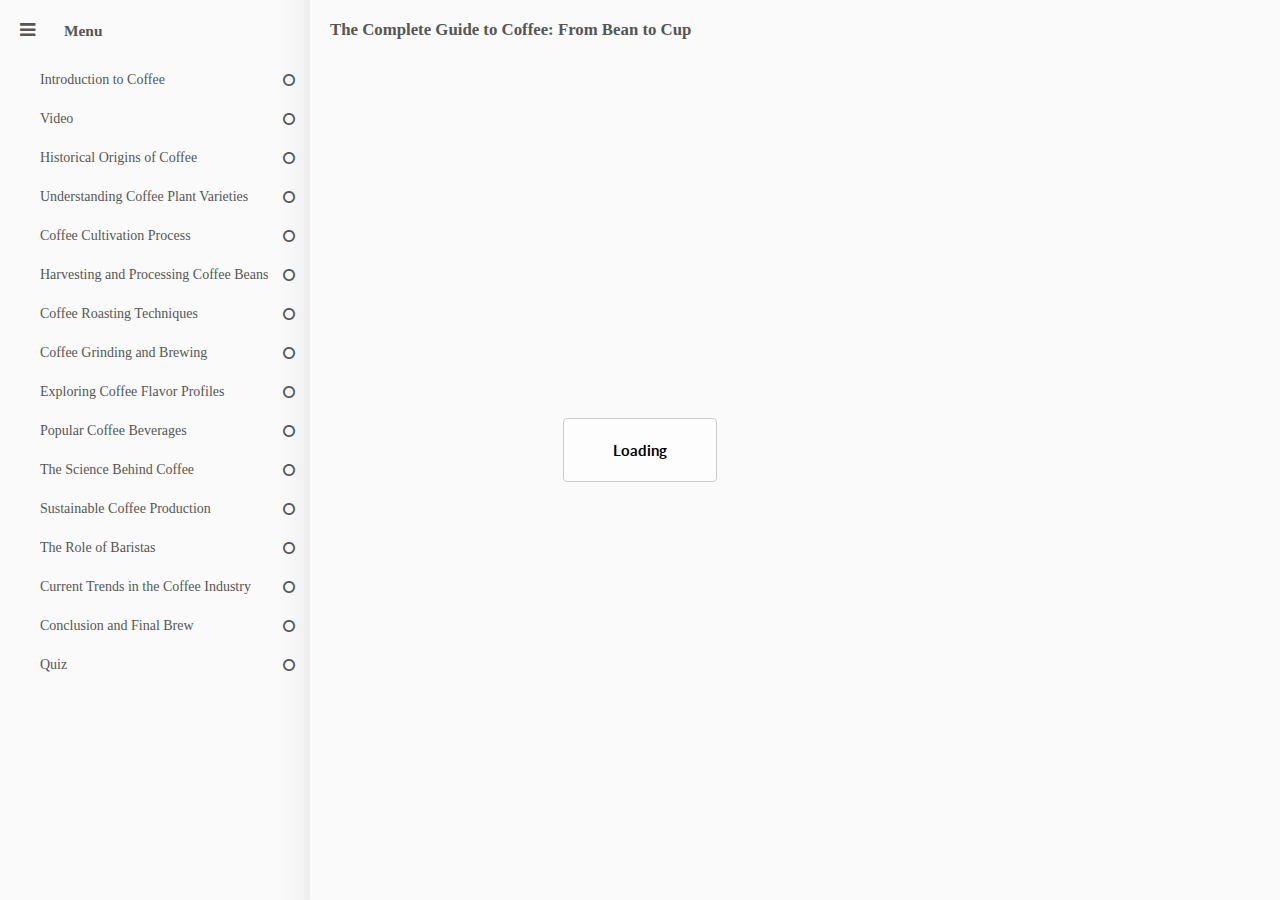
<file: The Complete Guide to Coffee- From Bean to Cup - 03-07-2025 (HTML5)/index.html>
<!DOCTYPE html>
      <html>
        <head>
          <meta charset="utf-8">
          <script>
            window.playerParams ={"playerFolderUrl":"./","publicationFolderUrl":"./","data":{"attributes":{"publicationId":"FtC58qYPA5vXS5RGq","identifier":"vENDuNpNwsYkGqywJ","title":"The Complete Guide to Coffee: From Bean to Cup","duration":30,"locale":"en","communicationAPI":"localStorage","scormSettings":{"showPlayerExitButton":false},"experienceAPI":{},"assetAPI":"local"},"featureFlags":["aiQuizGenerationForBuilder","newTextToSpeechEditor","useAssetSubtitleInResource"],"options":{"sequential":true,"resume":"prompt","allowPlaybackRateAdjustment":true},"translations":{"Player":{"Buttons":{"BackToBeginning":"Back to beginning","Close":"Close","Continue":"Continue","ExitCourse":"Exit Course","NormalPlaybackRate":"Normal","Pause":"Pause","Play":"Play","PlaybackRateValue":"__rate__x","RateControl":"Playback Rate","Reload":"Reload","Resume":"Resume","ToggleCaptions":"Toggle Captions","VolumeLevel":"Volume __volumeLevel__ percent","VolumeMute":"Mute","VolumeUnmute":"Unmute"},"Errors":{"NoBranchingStartPage":"This branching scenario has no defined start page"},"Gauge":{"BranchingLevelAverage":"Average","BranchingLevelBad":"Bad","BranchingLevelBest":"Excellent","BranchingLevelGood":"Good","BranchingLevelWorst":"Very Bad"},"Labels":{"CurrentPage":"Current Page","DragUpForFullscreen":"Drag up for fullscreen","Loading":"Loading","Pages":"Pages","SlideNavigation":"Slide navigation","TableOfContent":"Menu","UnknownLearner":"Unknown Learner","Untitled":"Untitled"},"Messages":{"DefaultVoiceOverText":"Hello, my name is __displayName__","DeviceNotSupported":"Unfortunately the content your are trying to view is not compatible with your device. Please update your device to IOS 10 or later.","DeviceOffline":"The connection with the server was lost. Please relaunch your course to resume progress.","Message1":"","Message10":"You have reached the end of the course. Make sure to visit all pages in the course to complete your course.","Message11":"You have completed this quiz","Message12":"Congratulations, you have passed this quiz","Message13":"Sorry, you have failed this quiz","Message2":"Congratulations! You have completed this course","Message3":"Congratulations! You have passed this course","Message4":"Sorry, you have failed this course","Message5":"Please answer the question before submission.","Message6":"You passed this question","Message7":"You failed this question","Message8":"Your web browser doesn't have a PDF plugin","Message9":"Your feedback will be displayed here","ResumeCourse":"Would you like to resume where you left off?","ThankYouAnswer":"Thank you for your answer","ThankYouFeedback":"Thank you for your feedback"},"Quiz":{"Answers":"Answers","AvailableChoices":"Available choices","BackToQuiz":"Back to quiz","Comments":"Comments","Completed":"Completed","Correct":"Correct","CorrectAnswers":"Correct Answers","CurrentScore":"Your current score","DragMatchingAnswer":"Drag the matching answer here","Failed":"Failed","False":"False","Incomplete":"In progress","Incorrect":"Incorrect","IsItGraded":"Is it graded","Legend":"Legend","Next":"Next","No":"No","NotAttempted":"Not attempted","NumberOfQuestions":"Number of questions","Passed":"Passed","PassingGrade":"Passing grade","Points":"Point(s)","Previous":"Previous","Question":"Question","QuestionMenu":"Question Menu","QuestionTitle":"Question Title","Retry":"Retry","Score":"Score","ScoreIs":"Your score is","ShowCorrectResponses":"Show Correct Answers","ShowMyResponses":"Show my answers","ShowResult":"View result","StartYourQuiz":"Start your quiz","Status":"Status","SubmitYourAnswer":"Submit","TotalScore":"Total score","True":"True","Yes":"Yes","YourAnswers":"Your Answers"},"Shortcuts":{"Comma":"Comma","Description":"Description","Equal":"Equal","FastForward":"Fast Forward 5 Seconds","FullScreenToggle":"Toggle FullScreen","Minus":"Minus","MuteToggle":"Mute/Unmute","NextSlide":"Next Slide","Or":"or","Period":"Period","PlayMainSlide":"Play Main Slide","Plus":"Plus","PreviousSlide":"Previous Slide","RateDecrease":"Decrease Playback Rate","RateIncrease":"Increase Playback Rate","Rewind":"Rewind 5 Seconds","Shortcut":"Shortcut","ShortcutTableTitle":"Keyboard Shortcuts","SpaceBar":"Space","StopMedia":"Stop All Media","VolumeDecrease":"Volume Down","VolumeIncrease":"Volume Up"},"Video":{"Bookmarks":"Bookmarks","EditBookmarks":"Manage Bookmarks","Progress":"__currentTime__ of __totalTime__","SeekSlider":"Seek"}}},"template":{"header":{"font":{"bold":true,"underline":false,"italic":false,"size":18},"fontColor":"#ffffff","backgroundColor":"koantic(dark1, 4, 1)"},"menuHeader":{"font":{"bold":true,"underline":false,"italic":true,"size":18},"fontColor":"koantic(light1, 0, 1)","backgroundColor":"koantic(dark1, 3, 1)"},"menu":{"font":{"bold":false,"underline":false,"italic":false,"size":14},"fontColor":"koantic(dark2, 5, 1)","hoverFontColor":"koantic(dark2, 5, 1)","selectedFontColor":"koantic(light1, 0, 1)","backgroundColor":"koantic(light1, 1, 1)","hoverBackgroundColor":"koantic(light1, 2, 1)","selectedBackgroundColor":"koantic(dark1, 1, 1)","width":300,"borderSize":0,"borderColor":"#d3d3d3","borderBetweenMenuItems":true},"fontFamily":"fidNLCNRoLcpEhq8LP8X","title":"Business - Dark","headerLogoMargin":{"left":10,"top":0,"bottom":0,"right":0},"navigationPosition":"topBottom","hasBuiltinNavigation":true,"menuType":"visible","menuPosition":"left","showProgress":false,"headerLogoPosition":"left","animatedSlideBackground":{"applyBackgroundImageToWholePage":false,"backgroundImageOpacity":100,"backgroundImageScaling":"fill","backgroundImagePosition":"middleCenter","backgroundColor":"koantic(light2, 0, 1)"},"themeColors":{"dark1":"rgba(0,0,0,1)","light1":"rgba(255,255,255,1)","dark2":"rgba(25,25,25,1)","light2":"rgba(243,243,243,1)","accent1":"rgba(32,97,199,1)","accent2":"rgba(255,70,23,1)","accent3":"rgba(28,122,140,1)","accent4":"rgba(255,192,1,1)","accent5":"rgba(95,96,102,1)","accent6":"rgba(158,0,89,1)"},"logicalName":"ArtisticDark","accentColor":"koantic(accent1, 0, 1)","playerAppearance":"modernLight"},"assetsById":{"66SNm83ixBFEcPhxs":{"_id":"66SNm83ixBFEcPhxs","_siteID":"ahjLoR7xHBiodsZ3v","isArchived":true,"isVisible":true,"isBuiltin":false,"workspaceId":"FTsufk8szJCbjj8ac","thumbnail":"wBh3izyctPNp8eoRZ","data":{"attributes":{"mimetype":"image/jpeg","status":"online","type":"image","uploadedFileName":"Image","uploadedFileNameExtension":".jpeg","fileSizeInBytes":4624688,"width":1680,"height":1121},"dates":{"dateCreated":"2025-02-13T18:33:25.423Z","dateModified":"2025-02-13T18:33:25.423Z"},"users":{"_userCreatorID":"ZPGk76GN3yjHzNJts","_userModifierID":"ZPGk76GN3yjHzNJts"}}},"7De8uzYC6ngAMPrcH":{"_id":"7De8uzYC6ngAMPrcH","_siteID":"ahjLoR7xHBiodsZ3v","isArchived":true,"isVisible":true,"isBuiltin":false,"workspaceId":"FTsufk8szJCbjj8ac","thumbnail":"bBf5fKbnD6EbXxoCi","data":{"attributes":{"mimetype":"image/jpeg","status":"online","type":"image","uploadedFileName":"Image","uploadedFileNameExtension":".jpeg","fileSizeInBytes":4624688,"width":1680,"height":1121},"dates":{"dateCreated":"2025-02-13T18:33:25.402Z","dateModified":"2025-02-13T18:33:25.402Z"},"users":{"_userCreatorID":"ZPGk76GN3yjHzNJts","_userModifierID":"ZPGk76GN3yjHzNJts"}}},"9XPiumXud8oMZKtKP":{"_id":"9XPiumXud8oMZKtKP","_siteID":"ahjLoR7xHBiodsZ3v","isArchived":true,"isVisible":true,"isBuiltin":false,"workspaceId":"FTsufk8szJCbjj8ac","thumbnail":"TQ7YE4F78y84ofp38","data":{"attributes":{"mimetype":"image/jpeg","status":"online","type":"image","uploadedFileName":"Image","uploadedFileNameExtension":".jpeg","fileSizeInBytes":903166,"width":1680,"height":1261},"dates":{"dateCreated":"2025-02-13T18:33:24.843Z","dateModified":"2025-02-13T18:33:24.843Z"},"users":{"_userCreatorID":"ZPGk76GN3yjHzNJts","_userModifierID":"ZPGk76GN3yjHzNJts"}}},"ERcWYpN5kCo4tjmQJ":{"_id":"ERcWYpN5kCo4tjmQJ","_siteID":"ahjLoR7xHBiodsZ3v","isArchived":true,"isVisible":true,"isBuiltin":false,"workspaceId":"FTsufk8szJCbjj8ac","thumbnail":"wugp3miMGvtBA3cTF","data":{"attributes":{"mimetype":"image/jpeg","status":"online","type":"image","uploadedFileName":"Image","uploadedFileNameExtension":".jpeg","fileSizeInBytes":3113961,"width":1260,"height":1680},"dates":{"dateCreated":"2025-02-13T18:33:27.019Z","dateModified":"2025-02-13T18:33:27.019Z"},"users":{"_userCreatorID":"ZPGk76GN3yjHzNJts","_userModifierID":"ZPGk76GN3yjHzNJts"}}},"GJH7Lz8qqt8YciFvi":{"_id":"GJH7Lz8qqt8YciFvi","_siteID":"ahjLoR7xHBiodsZ3v","isArchived":true,"isVisible":true,"isBuiltin":false,"workspaceId":"FTsufk8szJCbjj8ac","thumbnail":"LKNP5Nnk5fukQKDcY","data":{"attributes":{"mimetype":"image/jpeg","status":"online","type":"image","uploadedFileName":"Image","uploadedFileNameExtension":".jpeg","fileSizeInBytes":2563206,"width":1120,"height":1680},"dates":{"dateCreated":"2025-02-13T18:33:26.794Z","dateModified":"2025-02-13T18:33:26.794Z"},"users":{"_userCreatorID":"ZPGk76GN3yjHzNJts","_userModifierID":"ZPGk76GN3yjHzNJts"}}},"KQdWJsqniu5bAXtpc":{"_id":"KQdWJsqniu5bAXtpc","_siteID":"ahjLoR7xHBiodsZ3v","isArchived":true,"isVisible":true,"isBuiltin":false,"workspaceId":"FTsufk8szJCbjj8ac","thumbnail":"5WZrG7PmDESYhwJn4","data":{"attributes":{"mimetype":"image/jpeg","status":"online","type":"image","uploadedFileName":"Image","uploadedFileNameExtension":".jpeg","fileSizeInBytes":5866886,"width":1680,"height":1120},"dates":{"dateCreated":"2025-02-13T18:33:28.462Z","dateModified":"2025-02-13T18:33:28.462Z"},"users":{"_userCreatorID":"ZPGk76GN3yjHzNJts","_userModifierID":"ZPGk76GN3yjHzNJts"}}},"LY3FzixLTGuzxMMGN":{"_id":"LY3FzixLTGuzxMMGN","_siteID":"ahjLoR7xHBiodsZ3v","isArchived":true,"isVisible":true,"isBuiltin":false,"workspaceId":"FTsufk8szJCbjj8ac","thumbnail":"7ibkXQGdWLQfMiPSM","data":{"attributes":{"mimetype":"image/jpeg","status":"online","type":"image","uploadedFileName":"Image","uploadedFileNameExtension":".jpeg","fileSizeInBytes":4624688,"width":1680,"height":1121},"dates":{"dateCreated":"2025-02-13T18:33:24.257Z","dateModified":"2025-02-13T18:33:24.257Z"},"users":{"_userCreatorID":"ZPGk76GN3yjHzNJts","_userModifierID":"ZPGk76GN3yjHzNJts"}}},"XZvMFNPai7nu2ehGK":{"_id":"XZvMFNPai7nu2ehGK","_siteID":"ahjLoR7xHBiodsZ3v","isArchived":true,"isVisible":true,"isBuiltin":false,"workspaceId":"FTsufk8szJCbjj8ac","thumbnail":"YoZdZLCfCJxdgXBGz","data":{"attributes":{"mimetype":"image/jpeg","status":"online","type":"image","uploadedFileName":"Image","uploadedFileNameExtension":".jpeg","fileSizeInBytes":4624688,"width":1680,"height":1121},"dates":{"dateCreated":"2025-02-13T18:33:27.979Z","dateModified":"2025-02-13T18:33:27.979Z"},"users":{"_userCreatorID":"ZPGk76GN3yjHzNJts","_userModifierID":"ZPGk76GN3yjHzNJts"}}},"XvEohjhLycANnYS67":{"_id":"XvEohjhLycANnYS67","data":{"attributes":{"status":"online","type":"video","mimetype":"video/mp4","fileSizeInBytes":8369646,"uploadedFileName":"production ID_4323703.mp4","uploadedFileNameExtension":".mp4","duration":5.6},"users":{"_userCreatorID":"ZPGk76GN3yjHzNJts","_userModifierID":"kNAApMq87PNSnqYMb"},"dates":{"dateCreated":"2022-07-29T17:26:50.190Z","dateModified":"2022-07-29T17:28:13.156Z"}},"isVisible":true,"workspaceId":"FTsufk8szJCbjj8ac","_siteID":"ahjLoR7xHBiodsZ3v","isBuiltin":false,"isSampleData":false,"thumbnail":"tiji5q9YQMbt93tS3","videoSD":"Zai6C4Tmyww8vwMsE","captionData":{"status":"success","captions":[]}},"aFgHX7SJfQQx85Pik":{"_id":"aFgHX7SJfQQx85Pik","_siteID":"ahjLoR7xHBiodsZ3v","isArchived":true,"isVisible":true,"isBuiltin":false,"workspaceId":"FTsufk8szJCbjj8ac","thumbnail":"NvHzBA8ZcuAkBMxLG","data":{"attributes":{"mimetype":"image/jpeg","status":"online","type":"image","uploadedFileName":"Image","uploadedFileNameExtension":".jpeg","fileSizeInBytes":5088714,"width":1680,"height":1120},"dates":{"dateCreated":"2025-02-13T18:33:27.794Z","dateModified":"2025-02-13T18:33:27.794Z"},"users":{"_userCreatorID":"ZPGk76GN3yjHzNJts","_userModifierID":"ZPGk76GN3yjHzNJts"}}},"gSrM8mPAS7cHMA6vv":{"_id":"gSrM8mPAS7cHMA6vv","_siteID":"ahjLoR7xHBiodsZ3v","isArchived":true,"isVisible":true,"isBuiltin":false,"workspaceId":"FTsufk8szJCbjj8ac","thumbnail":"xW5aJW7ihcWfiRH4v","data":{"attributes":{"mimetype":"image/jpeg","status":"online","type":"image","uploadedFileName":"Image","uploadedFileNameExtension":".jpeg","fileSizeInBytes":2640640,"width":1680,"height":1120},"dates":{"dateCreated":"2025-02-13T18:33:24.004Z","dateModified":"2025-02-13T18:33:24.004Z"},"users":{"_userCreatorID":"ZPGk76GN3yjHzNJts","_userModifierID":"ZPGk76GN3yjHzNJts"}}},"zJptp4sxKrupD4SDf":{"_id":"zJptp4sxKrupD4SDf","_siteID":"ahjLoR7xHBiodsZ3v","isArchived":true,"isVisible":true,"isBuiltin":false,"workspaceId":"FTsufk8szJCbjj8ac","thumbnail":"K8ntumFo466nDTDia","data":{"attributes":{"mimetype":"image/jpeg","status":"online","type":"image","uploadedFileName":"Image","uploadedFileNameExtension":".jpeg","fileSizeInBytes":1504029,"width":1680,"height":1120},"dates":{"dateCreated":"2025-02-13T18:33:27.208Z","dateModified":"2025-02-13T18:33:27.208Z"},"users":{"_userCreatorID":"ZPGk76GN3yjHzNJts","_userModifierID":"ZPGk76GN3yjHzNJts"}}}},"questionsById":{"8fZokSGiteHZzHJ35":{"_id":"8fZokSGiteHZzHJ35","_siteID":"ahjLoR7xHBiodsZ3v","workspaceId":"FTsufk8szJCbjj8ac","data":{"attributes":{"template":"questionTF","locale":"en","title":{"type":"text","resourceWidthPercentage":100,"html":"<div>True or False: Dry method processing of coffee beans involves fermenting cherries in water.</div>"}},"options":{"retryUntilSuccess":false,"score":10,"multipleAnswers":false,"correctResponses":["oZWXCcWpcE6e8p7hw"]},"users":{"_userModifierID":"ZPGk76GN3yjHzNJts","_userCreatorID":"ZPGk76GN3yjHzNJts"},"dates":{"dateModified":"2025-02-13T18:33:25.270Z","dateCreated":"2025-02-13T18:33:25.270Z"}},"assets":[],"overlayTemplateIds":[],"fontFamilies":[],"childResources":[],"responses":[{"identifier":"yoLHeXmv3QPipHYpF","description":{"type":"text","html":"True","resourceWidthPercentage":100}},{"identifier":"oZWXCcWpcE6e8p7hw","description":{"type":"text","html":"False","resourceWidthPercentage":100}}],"source":"aiCourseGeneration"},"BhNpZP8pgn3ntuXz4":{"_id":"BhNpZP8pgn3ntuXz4","_siteID":"ahjLoR7xHBiodsZ3v","workspaceId":"FTsufk8szJCbjj8ac","data":{"attributes":{"template":"questionMC","locale":"en","title":{"type":"text","resourceWidthPercentage":100,"html":"<div>What are the two primary methods used for processing coffee beans?</div>"}},"options":{"retryUntilSuccess":false,"score":10,"multipleAnswers":false,"correctResponses":["SNLbxaQRkAubx25zY"]},"users":{"_userModifierID":"ZPGk76GN3yjHzNJts","_userCreatorID":"ZPGk76GN3yjHzNJts"},"dates":{"dateModified":"2025-02-13T18:33:25.269Z","dateCreated":"2025-02-13T18:33:25.269Z"}},"assets":[],"overlayTemplateIds":[],"fontFamilies":[],"childResources":[],"responses":[{"identifier":"SNLbxaQRkAubx25zY","description":{"type":"text","html":"Dry and Wet methods","resourceWidthPercentage":100}},{"identifier":"j6TDHSesghecz4xLQ","description":{"type":"text","html":"Drum and Hot Air methods","resourceWidthPercentage":100}},{"identifier":"6XPBniAEK5bbp5i9b","description":{"type":"text","html":"Pulp and Ferment methods","resourceWidthPercentage":100}},{"identifier":"5JTjeXGwZdwsL9oN5","description":{"type":"text","html":"Turkish and Espresso methods","resourceWidthPercentage":100}}],"source":"aiCourseGeneration"},"GndN7p6qaNKFCq2X3":{"_id":"GndN7p6qaNKFCq2X3","_siteID":"ahjLoR7xHBiodsZ3v","workspaceId":"FTsufk8szJCbjj8ac","data":{"attributes":{"template":"questionMC","locale":"en","title":{"type":"text","resourceWidthPercentage":100,"html":"<div>What are some common flavor descriptors for coffee?</div>"}},"options":{"retryUntilSuccess":false,"score":10,"multipleAnswers":false,"correctResponses":["E2A3L3ugFx7Y9e2LN"]},"users":{"_userModifierID":"ZPGk76GN3yjHzNJts","_userCreatorID":"ZPGk76GN3yjHzNJts"},"dates":{"dateModified":"2025-02-13T18:33:25.271Z","dateCreated":"2025-02-13T18:33:25.271Z"}},"assets":[],"overlayTemplateIds":[],"fontFamilies":[],"childResources":[],"responses":[{"identifier":"y9uHGNTKcqk3LATgZ","description":{"type":"text","html":"Salty, Spicy","resourceWidthPercentage":100}},{"identifier":"E2A3L3ugFx7Y9e2LN","description":{"type":"text","html":"Fruity, Nutty","resourceWidthPercentage":100}},{"identifier":"eb2o5kTAbLf2snnbb","description":{"type":"text","html":"Bitter, Metallic","resourceWidthPercentage":100}},{"identifier":"s5TTSa72WRfheTdke","description":{"type":"text","html":"Sour, Bland","resourceWidthPercentage":100}}],"source":"aiCourseGeneration"},"HXeymGNQZh4JYDzbG":{"_id":"HXeymGNQZh4JYDzbG","_siteID":"ahjLoR7xHBiodsZ3v","workspaceId":"FTsufk8szJCbjj8ac","data":{"attributes":{"template":"questionMC","locale":"en","title":{"type":"text","resourceWidthPercentage":100,"html":"<div>Which stage of coffee cultivation involves ensuring only ripe cherries are selected?</div>"}},"options":{"retryUntilSuccess":false,"score":10,"multipleAnswers":false,"correctResponses":["EX9iqAsS9zNPgNjai"]},"users":{"_userModifierID":"ZPGk76GN3yjHzNJts","_userCreatorID":"ZPGk76GN3yjHzNJts"},"dates":{"dateModified":"2025-02-13T18:33:25.269Z","dateCreated":"2025-02-13T18:33:25.269Z"}},"assets":[],"overlayTemplateIds":[],"fontFamilies":[],"childResources":[],"responses":[{"identifier":"DtZbkudjT3mcRKjxW","description":{"type":"text","html":"Pest and Disease Management","resourceWidthPercentage":100}},{"identifier":"yWCNCGtcuMWpoBhKk","description":{"type":"text","html":"Pruning and Care","resourceWidthPercentage":100}},{"identifier":"EX9iqAsS9zNPgNjai","description":{"type":"text","html":"Hand-picking","resourceWidthPercentage":100}},{"identifier":"s2CKDmydLZyYvNKdW","description":{"type":"text","html":"Growing","resourceWidthPercentage":100}}],"source":"aiCourseGeneration"},"JrQgEBkvoJxmGFcfG":{"_id":"JrQgEBkvoJxmGFcfG","_siteID":"ahjLoR7xHBiodsZ3v","workspaceId":"FTsufk8szJCbjj8ac","data":{"attributes":{"template":"questionMC","locale":"en","title":{"type":"text","resourceWidthPercentage":100,"html":"<div>Where was coffee first discovered according to legend?</div>"}},"options":{"retryUntilSuccess":false,"score":10,"multipleAnswers":false,"correctResponses":["irxjSewYpR4r3xWMq"]},"users":{"_userModifierID":"ZPGk76GN3yjHzNJts","_userCreatorID":"ZPGk76GN3yjHzNJts"},"dates":{"dateModified":"2025-02-13T18:33:25.268Z","dateCreated":"2025-02-13T18:33:25.268Z"}},"assets":[],"overlayTemplateIds":[],"fontFamilies":[],"childResources":[],"responses":[{"identifier":"N2KWjNSARzwzMntJ6","description":{"type":"text","html":"Brazil","resourceWidthPercentage":100}},{"identifier":"irxjSewYpR4r3xWMq","description":{"type":"text","html":"Ethiopia","resourceWidthPercentage":100}},{"identifier":"ko3trrjrwT4cALfA5","description":{"type":"text","html":"Colombia","resourceWidthPercentage":100}},{"identifier":"aQSWzPBqbntj9XazC","description":{"type":"text","html":"Italy","resourceWidthPercentage":100}}],"source":"aiCourseGeneration"},"PZpc38sCyLQom7WWg":{"_id":"PZpc38sCyLQom7WWg","_siteID":"ahjLoR7xHBiodsZ3v","workspaceId":"FTsufk8szJCbjj8ac","data":{"attributes":{"locale":"en","template":"questionMC","title":{"type":"text","resourceWidthPercentage":100,"html":"<div>Test</div>\n"}},"options":{"retryUntilSuccess":true,"score":0,"correctResponses":["JedTa3R45YDakNbgk"],"multipleAnswers":false},"submitButton":{"containerOverlay":{"identifier":"3mu6sXe4t9pFDRDr4","kind":"overlay","type":"button","width":320,"height":72,"x":832,"y":576,"entranceAnimation":{"type":"fadeIn","duration":500},"exitAnimation":{"type":"fadeOut","duration":500},"customStyle":{"verticalAlignment":"middle","type":"button","lineHeight":1.2,"textAlignment":"center","border":{"color":"koantic(dark1, 0, 1)","size":0,"left":true,"top":true,"bottom":true,"right":true},"roundedCorners":{"topLeft":5,"topRight":5,"bottomLeft":5,"bottomRight":5},"fill":{"type":"color","color":"koantic(accent1, 0, 1)"},"fontColor":"koantic(light1, 1, 1)","padding":{"left":0,"top":0,"bottom":0,"right":0},"font":{"bold":false,"italic":false,"underline":false,"size":20}},"clickAction":{"type":"resumeVideo"}}},"users":{"_userModifierID":"ZPGk76GN3yjHzNJts","_userCreatorID":"ZPGk76GN3yjHzNJts"},"dates":{"dateModified":"2025-02-13T18:36:16.287Z","dateCreated":"2025-02-13T18:35:14.116Z"}},"responses":[{"identifier":"JedTa3R45YDakNbgk","description":{"type":"text","html":"Answer 1","resourceWidthPercentage":100}},{"identifier":"3Q9McgLpW45KE46fG","description":{"type":"text","html":"Answer 2","resourceWidthPercentage":100}},{"identifier":"utoyscQopDkMNhDwW","description":{"type":"text","html":"Answer 3","resourceWidthPercentage":100}},{"identifier":"YvcEaQvgPMuAnvRaN","description":{"type":"text","html":"Answer 4","resourceWidthPercentage":100}}],"assets":[],"overlayTemplateIds":[],"fontFamilies":[],"childResources":[]},"PfMmFA94Wavigbee4":{"_id":"PfMmFA94Wavigbee4","_siteID":"ahjLoR7xHBiodsZ3v","workspaceId":"FTsufk8szJCbjj8ac","data":{"attributes":{"template":"questionMC","locale":"en","title":{"type":"text","resourceWidthPercentage":100,"html":"<div>Which roast level is known for its bold, robust notes?</div>"}},"options":{"retryUntilSuccess":false,"score":10,"multipleAnswers":false,"correctResponses":["uB29G6Wjmh2AWpnWn"]},"users":{"_userModifierID":"ZPGk76GN3yjHzNJts","_userCreatorID":"ZPGk76GN3yjHzNJts"},"dates":{"dateModified":"2025-02-13T18:33:25.270Z","dateCreated":"2025-02-13T18:33:25.270Z"}},"assets":[],"overlayTemplateIds":[],"fontFamilies":[],"childResources":[],"responses":[{"identifier":"cFfjeL9ZfmnzuEcfG","description":{"type":"text","html":"Light roast","resourceWidthPercentage":100}},{"identifier":"BhfPdyz8EE32eThhp","description":{"type":"text","html":"Medium roast","resourceWidthPercentage":100}},{"identifier":"uB29G6Wjmh2AWpnWn","description":{"type":"text","html":"Dark roast","resourceWidthPercentage":100}},{"identifier":"onqfFro2C5Yis6pAv","description":{"type":"text","html":"Green coffee","resourceWidthPercentage":100}}],"source":"aiCourseGeneration"},"b8PtQeZ4cQth3pTwT":{"_id":"b8PtQeZ4cQth3pTwT","_siteID":"ahjLoR7xHBiodsZ3v","workspaceId":"FTsufk8szJCbjj8ac","data":{"attributes":{"template":"questionMC","locale":"en","title":{"type":"text","resourceWidthPercentage":100,"html":"<div>Baristas contribute to the coffee experience by:</div>"}},"options":{"retryUntilSuccess":false,"score":10,"multipleAnswers":true,"correctResponses":["fprt3vpzNjjKLvBFe","mD6H8ujuBT8ktooMd"]},"users":{"_userModifierID":"ZPGk76GN3yjHzNJts","_userCreatorID":"ZPGk76GN3yjHzNJts"},"dates":{"dateModified":"2025-02-13T18:33:25.272Z","dateCreated":"2025-02-13T18:33:25.272Z"}},"assets":[],"overlayTemplateIds":[],"fontFamilies":[],"childResources":[],"responses":[{"identifier":"fprt3vpzNjjKLvBFe","description":{"type":"text","html":"Selecting the right beans","resourceWidthPercentage":100}},{"identifier":"zK2fhv2Qud6aeHeE2","description":{"type":"text","html":"Over-roasting beans","resourceWidthPercentage":100}},{"identifier":"ir9tiNevGAduPZoJD","description":{"type":"text","html":"Neglecting presentation","resourceWidthPercentage":100}},{"identifier":"mD6H8ujuBT8ktooMd","description":{"type":"text","html":"Avoiding coffee art","resourceWidthPercentage":100}}],"source":"aiCourseGeneration"},"hfYQpSbB3puh5GgfE":{"_id":"hfYQpSbB3puh5GgfE","_siteID":"ahjLoR7xHBiodsZ3v","workspaceId":"FTsufk8szJCbjj8ac","data":{"attributes":{"template":"questionTF","locale":"en","title":{"type":"text","resourceWidthPercentage":100,"html":"<div>True or False: Caffeine decreases dopamine levels, leading to a better mood.</div>"}},"options":{"retryUntilSuccess":false,"score":10,"multipleAnswers":false,"correctResponses":["coSC57faq6keeY4au"]},"users":{"_userModifierID":"ZPGk76GN3yjHzNJts","_userCreatorID":"ZPGk76GN3yjHzNJts"},"dates":{"dateModified":"2025-02-13T18:33:25.272Z","dateCreated":"2025-02-13T18:33:25.272Z"}},"assets":[],"overlayTemplateIds":[],"fontFamilies":[],"childResources":[],"responses":[{"identifier":"qmGGArDyRFhnQWGhX","description":{"type":"text","html":"True","resourceWidthPercentage":100}},{"identifier":"coSC57faq6keeY4au","description":{"type":"text","html":"False","resourceWidthPercentage":100}}],"source":"aiCourseGeneration"},"kzNZ2d8hfAnXBS24Y":{"_id":"kzNZ2d8hfAnXBS24Y","_siteID":"ahjLoR7xHBiodsZ3v","workspaceId":"FTsufk8szJCbjj8ac","data":{"attributes":{"template":"questionMC","locale":"en","title":{"type":"text","resourceWidthPercentage":100,"html":"<div>Which brewing method is best suited for a coarse grind coffee?</div>"}},"options":{"retryUntilSuccess":false,"score":10,"multipleAnswers":false,"correctResponses":["PNs9PCM9vgRtJky6s"]},"users":{"_userModifierID":"ZPGk76GN3yjHzNJts","_userCreatorID":"ZPGk76GN3yjHzNJts"},"dates":{"dateModified":"2025-02-13T18:33:25.270Z","dateCreated":"2025-02-13T18:33:25.270Z"}},"assets":[],"overlayTemplateIds":[],"fontFamilies":[],"childResources":[],"responses":[{"identifier":"WRBAGFwd8Xpbyb2np","description":{"type":"text","html":"Espresso","resourceWidthPercentage":100}},{"identifier":"PNs9PCM9vgRtJky6s","description":{"type":"text","html":"French press","resourceWidthPercentage":100}},{"identifier":"mXv8rh5SdzgfXoRgf","description":{"type":"text","html":"Drip brewing","resourceWidthPercentage":100}},{"identifier":"MCP34k5t695ZH4ckB","description":{"type":"text","html":"Turkish coffee","resourceWidthPercentage":100}}],"source":"aiCourseGeneration"},"mDf8mCRdYyrv56dok":{"_id":"mDf8mCRdYyrv56dok","_siteID":"ahjLoR7xHBiodsZ3v","workspaceId":"FTsufk8szJCbjj8ac","data":{"attributes":{"template":"questionMC","locale":"en","title":{"type":"text","resourceWidthPercentage":100,"html":"<div>Which of the following describes the Arabica coffee variety?</div>"}},"options":{"retryUntilSuccess":false,"score":10,"multipleAnswers":false,"correctResponses":["2aQoFQCo6NWq48buZ"]},"users":{"_userModifierID":"ZPGk76GN3yjHzNJts","_userCreatorID":"ZPGk76GN3yjHzNJts"},"dates":{"dateModified":"2025-02-13T18:33:25.269Z","dateCreated":"2025-02-13T18:33:25.269Z"}},"assets":[],"overlayTemplateIds":[],"fontFamilies":[],"childResources":[],"responses":[{"identifier":"3nxLhPtavtDMQhvEc","description":{"type":"text","html":"Higher caffeine content","resourceWidthPercentage":100}},{"identifier":"9HTqbSiRnR9YF3jS6","description":{"type":"text","html":"Grown at lower altitudes","resourceWidthPercentage":100}},{"identifier":"2aQoFQCo6NWq48buZ","description":{"type":"text","html":"Smooth, complex flavors","resourceWidthPercentage":100}},{"identifier":"qyNXqxJx9rzuGwvjS","description":{"type":"text","html":"More resistant to pests","resourceWidthPercentage":100}}],"source":"aiCourseGeneration"},"mMS54qSxPAPvcQedH":{"_id":"mMS54qSxPAPvcQedH","_siteID":"ahjLoR7xHBiodsZ3v","workspaceId":"FTsufk8szJCbjj8ac","data":{"attributes":{"template":"questionMC","locale":"en","title":{"type":"text","resourceWidthPercentage":100,"html":"<div>Which of the following are aspects of sustainable coffee production?</div>"}},"options":{"retryUntilSuccess":false,"score":10,"multipleAnswers":true,"correctResponses":["XDYHwmhdFboSFDj7x","Avys4Sq7axeXqYcx7"]},"users":{"_userModifierID":"ZPGk76GN3yjHzNJts","_userCreatorID":"ZPGk76GN3yjHzNJts"},"dates":{"dateModified":"2025-02-13T18:33:25.272Z","dateCreated":"2025-02-13T18:33:25.272Z"}},"assets":[],"overlayTemplateIds":[],"fontFamilies":[],"childResources":[],"responses":[{"identifier":"A3T92MpGrGER8vipK","description":{"type":"text","html":"Using artificial fertilizers","resourceWidthPercentage":100}},{"identifier":"XDYHwmhdFboSFDj7x","description":{"type":"text","html":"Organic farming practices","resourceWidthPercentage":100}},{"identifier":"Avys4Sq7axeXqYcx7","description":{"type":"text","html":"Biodiversity conservation","resourceWidthPercentage":100}},{"identifier":"GpKoTQxnMKu3ebD8P","description":{"type":"text","html":"Disregarding water usage","resourceWidthPercentage":100}}],"source":"aiCourseGeneration"},"w6qCZFpo4mgkX8QXY":{"_id":"w6qCZFpo4mgkX8QXY","_siteID":"ahjLoR7xHBiodsZ3v","workspaceId":"FTsufk8szJCbjj8ac","data":{"attributes":{"template":"questionMC","locale":"en","title":{"type":"text","resourceWidthPercentage":100,"html":"<div>What trend is increasing in the coffee industry reflecting consumer preference for unique flavors?</div>"}},"options":{"retryUntilSuccess":false,"score":10,"multipleAnswers":false,"correctResponses":["2fczYch62Zs9eZNzi"]},"users":{"_userModifierID":"ZPGk76GN3yjHzNJts","_userCreatorID":"ZPGk76GN3yjHzNJts"},"dates":{"dateModified":"2025-02-13T18:33:25.273Z","dateCreated":"2025-02-13T18:33:25.273Z"}},"assets":[],"overlayTemplateIds":[],"fontFamilies":[],"childResources":[],"responses":[{"identifier":"wZiGfuqZKzNWCoBoF","description":{"type":"text","html":"Mass production coffees","resourceWidthPercentage":100}},{"identifier":"Ggr4X8kfMhnRu8sbx","description":{"type":"text","html":"Instant coffee","resourceWidthPercentage":100}},{"identifier":"2fczYch62Zs9eZNzi","description":{"type":"text","html":"Specialty and artisanal coffees","resourceWidthPercentage":100}},{"identifier":"2oMYr4vLRrfPQopds","description":{"type":"text","html":"Pre-ground coffee","resourceWidthPercentage":100}}],"source":"aiCourseGeneration"},"yfhSWLyt9Lu8cmzz6":{"_id":"yfhSWLyt9Lu8cmzz6","_siteID":"ahjLoR7xHBiodsZ3v","workspaceId":"FTsufk8szJCbjj8ac","data":{"attributes":{"template":"questionMC","locale":"en","title":{"type":"text","resourceWidthPercentage":100,"html":"<div>Which beverages are brewed with espresso as a primary ingredient?</div>"}},"options":{"retryUntilSuccess":false,"score":10,"multipleAnswers":true,"correctResponses":["4DZFJ8wKW2KjYneCe"]},"users":{"_userModifierID":"ZPGk76GN3yjHzNJts","_userCreatorID":"ZPGk76GN3yjHzNJts"},"dates":{"dateModified":"2025-02-13T18:33:25.271Z","dateCreated":"2025-02-13T18:33:25.271Z"}},"assets":[],"overlayTemplateIds":[],"fontFamilies":[],"childResources":[],"responses":[{"identifier":"iRdJSDpyWAhcSuCBQ","description":{"type":"text","html":"Turkish Coffee and Café con Leche","resourceWidthPercentage":100}},{"identifier":"CeDBSBA7rmckJ7Gcp","description":{"type":"text","html":"Americano and Espresso","resourceWidthPercentage":100}},{"identifier":"b2YsFyuHg6Hgd8qHs","description":{"type":"text","html":"Flat White and Espresso","resourceWidthPercentage":100}},{"identifier":"4DZFJ8wKW2KjYneCe","description":{"type":"text","html":"Americano and Flat White","resourceWidthPercentage":100}}],"source":"aiCourseGeneration"}},"resourcesById":{"D5WTJqvuZKELkz22j":{"_id":"D5WTJqvuZKELkz22j","data":{"attributes":{"displayOrder":5,"template":"resourceSlide","locale":"en","title":"Sustainable Coffee Production"},"assessment":{"graded":false,"showFeedback":true},"video":{"autoPlay":true,"overlays":[{"identifier":"udPgnpJNEquMgTShp","kind":"group","overlays":[{"identifier":"hTiALNDWmLvBAMYDk","type":"svgShape","width":745,"height":720,"customStyle":{"type":"svgShape","border":{"color":"koantic(accent1, 5, 1)","top":true,"right":true,"bottom":true,"left":true,"size":0},"verticalAlignment":"middle","lineHeight":1.2,"textAlignment":"center","roundedCorners":{"topLeft":0,"topRight":0,"bottomLeft":0,"bottomRight":0},"fill":{"type":"color","color":"koantic(accent2, 0, 1)"},"fontColor":"koantic(light1, 0, 1)","padding":{"top":0,"right":0,"bottom":0,"left":0},"font":{"bold":false,"italic":false,"underline":false,"size":20}},"svgShape":"custom","customSvgShape":"M0.169,0H1V1H0.391L0.023,0.4c-0.031,-0.05,-0.031,-0.113,0,-0.163z","x":598,"entranceAnimation":{"type":"fadeIn","duration":500},"exitAnimation":{"type":"fadeOut","duration":500},"start":0,"behaviorType":"continue","kind":"overlay","y":0,"rotationAngle":0},{"isDecorative":true,"identifier":"movQxhW5C8EMvRdws","type":"svgShape","width":745,"height":720,"customStyle":{"type":"svgShape","border":{"color":"koantic(accent1, 5, 1)","top":true,"right":true,"bottom":true,"left":true,"size":0},"fill":{"color":"koantic(accent1, 0, 1)","type":"color"},"verticalAlignment":"middle","lineHeight":1.2,"textAlignment":"center","roundedCorners":{"topLeft":0,"topRight":0,"bottomLeft":0,"bottomRight":0},"fontColor":"koantic(light1, 0, 1)","padding":{"top":0,"right":0,"bottom":0,"left":0},"font":{"bold":false,"italic":false,"underline":false,"size":20}},"svgShape":"custom","customSvgShape":"M0.169,0H1V1H0.391L0.023,0.4c-0.031,-0.05,-0.031,-0.113,0,-0.163z","isImage":true,"imageAsset":"KQdWJsqniu5bAXtpc","imageCropping":{"positionX":15.509259259259252,"positionY":0,"width":68.9814814814815,"height":100},"x":626,"isRatioFixed":true,"entranceAnimation":{"type":"fadeIn","duration":500},"exitAnimation":{"type":"fadeOut","duration":500},"start":0,"behaviorType":"continue","kind":"overlay","y":0,"rotationAngle":0}]},{"htmlContent":"<div>Sustainable Coffee Production</div>","customStyle":{"font":{"size":40,"family":"fidr7SnaR2tp4q2znADH","bold":true,"italic":false,"underline":false},"textHeading":"heading1","textAlignment":"left","border":{"color":"#000000","size":0,"left":true,"top":true,"bottom":true,"right":true},"fill":{"color":"rgba(255,255,255,0)","type":"color"},"type":"rectangle","lineHeight":1.2,"roundedCorners":{"topLeft":0,"topRight":0,"bottomLeft":0,"bottomRight":0},"fontColor":"koantic(light1, 0, 1)","padding":{"left":0,"top":0,"bottom":0,"right":0},"verticalAlignment":"middle"},"height":72,"width":667,"identifier":"85rsXSzE6Gp26iN7Q","y":41,"type":"rectangle","entranceAnimation":{"type":"fadeIn","duration":500},"exitAnimation":{"type":"fadeOut","duration":500},"start":0,"behaviorType":"continue","kind":"overlay","x":31,"rotationAngle":0},{"identifier":"mMHGEnrZA9wvSr2Q6","kind":"group","overlays":[{"identifier":"QRKWaYPHX4E5pbPky","type":"rectangle","width":50,"height":10,"entranceAnimation":{"type":"fadeIn","duration":500},"exitAnimation":{"type":"fadeOut","duration":500},"customStyle":{"verticalAlignment":"middle","type":"rectangle","lineHeight":1.2,"textAlignment":"center","border":{"color":"koantic(accent1, 5, 1)","size":0,"left":true,"top":true,"bottom":true,"right":true},"roundedCorners":{"topLeft":0,"topRight":0,"bottomLeft":0,"bottomRight":0},"fill":{"type":"color","color":"koantic(accent1, 0, 1)"},"fontColor":"koantic(light1, 0, 1)","padding":{"left":0,"top":0,"bottom":0,"right":0},"font":{"bold":false,"italic":false,"underline":false,"size":20}},"start":0,"behaviorType":"continue","kind":"overlay","x":31,"y":0},{"identifier":"nPemtnKeRdYgXBqGr","type":"rectangle","width":50,"height":10,"entranceAnimation":{"type":"fadeIn","duration":500},"exitAnimation":{"type":"fadeOut","duration":500},"start":0,"behaviorType":"continue","customStyle":{"verticalAlignment":"middle","type":"rectangle","lineHeight":1.2,"textAlignment":"center","border":{"top":true,"right":true,"bottom":true,"left":true,"color":"koantic(dark1, 0, 1)","size":0},"roundedCorners":{"topLeft":0,"topRight":0,"bottomLeft":0,"bottomRight":0},"fill":{"type":"color","color":"koantic(accent2, 0, 1)"},"fontColor":"koantic(light1, 0, 1)","padding":{"top":0,"right":0,"bottom":0,"left":0},"font":{"bold":false,"italic":false,"underline":false,"size":20}},"kind":"overlay","x":80,"y":0},{"identifier":"szLaMqDtFeD72BDXX","type":"rectangle","width":50,"height":10,"entranceAnimation":{"type":"fadeIn","duration":500},"exitAnimation":{"type":"fadeOut","duration":500},"start":0,"behaviorType":"continue","customStyle":{"verticalAlignment":"middle","type":"rectangle","lineHeight":1.2,"textAlignment":"center","border":{"top":true,"right":true,"bottom":true,"left":true,"color":"koantic(dark1, 0, 1)","size":0},"roundedCorners":{"topLeft":0,"topRight":0,"bottomLeft":0,"bottomRight":0},"fill":{"type":"color","color":"koantic(accent3, 0, 1)"},"fontColor":"koantic(light1, 0, 1)","padding":{"top":0,"right":0,"bottom":0,"left":0},"font":{"bold":false,"italic":false,"underline":false,"size":20}},"kind":"overlay","x":129,"y":0}]},{"overlays":[{"width":567,"rotationAngle":0,"customStyle":{"font":{"bold":false,"size":15,"italic":false,"underline":false},"verticalAlignment":"top","lineHeight":1.3,"border":{"color":"koantic(dark1, 0, 1)","size":0,"left":true,"top":true,"bottom":true,"right":true},"fill":{"color":"koantic(light1, 0, 0)","type":"color"},"textAlignment":"left","type":"rectangle","fontColor":"koantic(light1, 0, 1)","roundedCorners":{"topLeft":0,"topRight":0,"bottomLeft":0,"bottomRight":0},"padding":{"left":0,"top":0,"bottom":0,"right":0}},"identifier":"wCbevgqwddQrWiEtj","height":112,"htmlContent":"<div><div>Sustainable coffee production involves minimizing the negative effects on the environment. This can be achieved by using organic farming practices and reducing water usage. Additionally, biodiversity conservation and recycling coffee waste are key aspects of sustainable production.</div><div>&nbsp;</div></div>","x":31,"y":202,"type":"rectangle","entranceAnimation":{"type":"fadeIn","duration":500},"exitAnimation":{"type":"fadeOut","duration":500},"start":0,"behaviorType":"continue","kind":"overlay"},{"customStyle":{"font":{"size":18,"bold":true,"family":"fidr7SnaR2tp4q2znADH","italic":false,"underline":false},"textHeading":"heading2","fontColor":"koantic(accent1, 0, 1)","textAlignment":"left","type":"rectangle","border":{"color":"#000000","size":0,"left":true,"top":true,"bottom":true,"right":true},"fill":{"color":"rgba(255,255,255,0)","type":"color"},"lineHeight":1.2,"roundedCorners":{"topLeft":0,"topRight":0,"bottomLeft":0,"bottomRight":0},"padding":{"left":0,"top":0,"bottom":0,"right":0}},"identifier":"McPgeG7r82gDpfcZx","type":"rectangle","width":567,"height":25,"htmlContent":"<div>Environmental Impact</div>","x":31,"y":162,"entranceAnimation":{"type":"fadeIn","duration":500},"exitAnimation":{"type":"fadeOut","duration":500},"start":0,"behaviorType":"continue","kind":"overlay","rotationAngle":0}],"identifier":"NkD8eoq65kKGPHTDv","kind":"group"},{"identifier":"SdaNmKQqgLf4Q7nDL","overlays":[{"identifier":"9ZRJcZ8K5JWrJvXqu","height":109.00000000000001,"htmlContent":"<div><div>Sustainability also encompasses economic and social factors. Fair trade practices ensure that farmers receive equitable wages. Supporting local communities through education and healthcare initiatives further promotes a sustainable future for coffee production.</div><div>&nbsp;</div></div>","y":448,"customStyle":{"font":{"size":15,"bold":false,"italic":false,"underline":false},"verticalAlignment":"top","lineHeight":1.3,"border":{"color":"koantic(dark1, 0, 1)","size":0,"left":true,"top":true,"bottom":true,"right":true},"fill":{"color":"koantic(light1, 0, 0)","type":"color"},"textAlignment":"left","type":"rectangle","roundedCorners":{"topLeft":0,"topRight":0,"bottomLeft":0,"bottomRight":0},"fontColor":"koantic(light1, 0, 1)","padding":{"left":0,"top":0,"bottom":0,"right":0}},"width":697,"x":31,"type":"rectangle","entranceAnimation":{"type":"fadeIn","duration":500},"exitAnimation":{"type":"fadeOut","duration":500},"start":0,"behaviorType":"continue","kind":"overlay","rotationAngle":0},{"customStyle":{"font":{"size":18,"bold":true,"family":"fidr7SnaR2tp4q2znADH","italic":false,"underline":false},"textHeading":"heading2","fontColor":"koantic(accent1, 0, 1)","textAlignment":"left","border":{"color":"#000000","top":true,"right":true,"bottom":true,"left":true,"size":0},"fill":{"color":"rgba(255,255,255,0)","type":"color"},"type":"rectangle","lineHeight":1.2,"roundedCorners":{"topLeft":0,"topRight":0,"bottomLeft":0,"bottomRight":0},"padding":{"top":0,"right":0,"bottom":0,"left":0}},"identifier":"akaTmCTevG8JbaXA6","htmlContent":"<div>Economic and Social Aspects</div>","y":408,"width":667.0000000000001,"height":25,"x":31,"type":"rectangle","entranceAnimation":{"type":"fadeIn","duration":500},"exitAnimation":{"type":"fadeOut","duration":500},"start":0,"behaviorType":"continue","kind":"overlay","rotationAngle":0}],"kind":"group"}],"background":{"backgroundColor":"koantic(dark2, 0, 1)","applyBackgroundImageToWholePage":false,"backgroundImageOpacity":100,"backgroundImageScaling":"fill","backgroundImagePosition":"middleCenter"},"disableForwardSeeking":false},"users":{"_userCreatorID":"ZPGk76GN3yjHzNJts","_userModifierID":"ZPGk76GN3yjHzNJts"},"dates":{"dateCreated":"2025-02-13T18:33:28.540Z","dateModified":"2025-02-13T18:33:28.540Z"}},"assets":["KQdWJsqniu5bAXtpc"],"childResources":[],"overlayTemplateIds":[],"fontFamilies":["fidr7SnaR2tp4q2znADH"],"isBuiltin":false,"isSampleData":false,"templateLogicalName":"OfficeDarkMint5050Layout","_siteID":"ahjLoR7xHBiodsZ3v","source":"ai"},"DcpXiFbZ45fgPg45h":{"_id":"DcpXiFbZ45fgPg45h","_siteID":"ahjLoR7xHBiodsZ3v","data":{"attributes":{"template":"resourceVideo","locale":"en","title":"Video","upload":"XvEohjhLycANnYS67"},"dates":{"dateCreated":"2025-02-13T18:34:40.676Z","dateModified":"2025-02-13T18:36:18.248Z"},"users":{"_userCreatorID":"ZPGk76GN3yjHzNJts","_userModifierID":"ZPGk76GN3yjHzNJts"},"assessment":{"graded":false,"showFeedback":true,"questions":["PZpc38sCyLQom7WWg"]},"video":{"autoPlay":true,"type":"AWSS3","overlays":[{"identifier":"MStrJqniNvQsTnqfm","kind":"overlay","type":"questionMC","width":736,"height":428.99999999999994,"x":220,"y":141,"customStyle":{"verticalAlignment":"middle","type":"rectangle","lineHeight":1.2,"textAlignment":"center","border":{"color":"koantic(dark1, 0, 1)","size":0,"left":true,"top":true,"bottom":true,"right":true},"roundedCorners":{"topLeft":5,"topRight":5,"bottomLeft":5,"bottomRight":5},"fill":{"type":"color","color":"koantic(light1, 0, 1)"},"fontColor":"koantic(dark1, 0, 1)","padding":{"left":0,"top":0,"bottom":0,"right":0},"font":{"bold":false,"italic":false,"underline":false,"size":16},"shadow":{"angle":270,"distance":0,"blur":12,"color":"rgba(0, 0, 0, 0.53)"}},"questionId":"PZpc38sCyLQom7WWg","start":3.7,"behaviorType":"pause","rotationAngle":0,"entranceAnimation":{"type":"expandIn","duration":700},"exitAnimation":{"type":"slideOut","duration":900,"direction":"left"}}]}},"workspaceId":"FTsufk8szJCbjj8ac","assets":["XvEohjhLycANnYS67"],"childResources":[],"overlayTemplateIds":[],"fontFamilies":[]},"H7XaGESQFyw7Dmfjn":{"_id":"H7XaGESQFyw7Dmfjn","data":{"attributes":{"displayOrder":5,"template":"resourceSlide","locale":"en","title":"The Science Behind Coffee"},"assessment":{"graded":false,"showFeedback":true},"video":{"autoPlay":true,"overlays":[{"identifier":"udPgnpJNEquMgTShp","kind":"group","overlays":[{"identifier":"hTiALNDWmLvBAMYDk","type":"svgShape","width":745,"height":720,"customStyle":{"type":"svgShape","border":{"color":"koantic(accent1, 5, 1)","top":true,"right":true,"bottom":true,"left":true,"size":0},"verticalAlignment":"middle","lineHeight":1.2,"textAlignment":"center","roundedCorners":{"topLeft":0,"topRight":0,"bottomLeft":0,"bottomRight":0},"fill":{"type":"color","color":"koantic(accent2, 0, 1)"},"fontColor":"koantic(light1, 0, 1)","padding":{"top":0,"right":0,"bottom":0,"left":0},"font":{"bold":false,"italic":false,"underline":false,"size":20}},"svgShape":"custom","customSvgShape":"M0.169,0H1V1H0.391L0.023,0.4c-0.031,-0.05,-0.031,-0.113,0,-0.163z","x":598,"entranceAnimation":{"type":"fadeIn","duration":500},"exitAnimation":{"type":"fadeOut","duration":500},"start":0,"behaviorType":"continue","kind":"overlay","y":0,"rotationAngle":0},{"isDecorative":true,"identifier":"movQxhW5C8EMvRdws","type":"svgShape","width":745,"height":720,"customStyle":{"type":"svgShape","border":{"color":"koantic(accent1, 5, 1)","top":true,"right":true,"bottom":true,"left":true,"size":0},"fill":{"color":"koantic(accent1, 0, 1)","type":"color"},"verticalAlignment":"middle","lineHeight":1.2,"textAlignment":"center","roundedCorners":{"topLeft":0,"topRight":0,"bottomLeft":0,"bottomRight":0},"fontColor":"koantic(light1, 0, 1)","padding":{"top":0,"right":0,"bottom":0,"left":0},"font":{"bold":false,"italic":false,"underline":false,"size":20}},"svgShape":"custom","customSvgShape":"M0.169,0H1V1H0.391L0.023,0.4c-0.031,-0.05,-0.031,-0.113,0,-0.163z","isImage":true,"imageAsset":"66SNm83ixBFEcPhxs","imageCropping":{"positionX":15.463393912529547,"positionY":0,"width":69.0732121749409,"height":100},"x":626,"isRatioFixed":true,"entranceAnimation":{"type":"fadeIn","duration":500},"exitAnimation":{"type":"fadeOut","duration":500},"start":0,"behaviorType":"continue","kind":"overlay","y":0,"rotationAngle":0}]},{"htmlContent":"<div>The Science Behind Coffee</div>","customStyle":{"font":{"size":40,"family":"fidr7SnaR2tp4q2znADH","bold":true,"italic":false,"underline":false},"textHeading":"heading1","textAlignment":"left","border":{"color":"#000000","size":0,"left":true,"top":true,"bottom":true,"right":true},"fill":{"color":"rgba(255,255,255,0)","type":"color"},"type":"rectangle","lineHeight":1.2,"roundedCorners":{"topLeft":0,"topRight":0,"bottomLeft":0,"bottomRight":0},"fontColor":"koantic(light1, 0, 1)","padding":{"left":0,"top":0,"bottom":0,"right":0},"verticalAlignment":"middle"},"height":72,"width":667,"identifier":"85rsXSzE6Gp26iN7Q","y":41,"type":"rectangle","entranceAnimation":{"type":"fadeIn","duration":500},"exitAnimation":{"type":"fadeOut","duration":500},"start":0,"behaviorType":"continue","kind":"overlay","x":31,"rotationAngle":0},{"identifier":"mMHGEnrZA9wvSr2Q6","kind":"group","overlays":[{"identifier":"QRKWaYPHX4E5pbPky","type":"rectangle","width":50,"height":10,"entranceAnimation":{"type":"fadeIn","duration":500},"exitAnimation":{"type":"fadeOut","duration":500},"customStyle":{"verticalAlignment":"middle","type":"rectangle","lineHeight":1.2,"textAlignment":"center","border":{"color":"koantic(accent1, 5, 1)","size":0,"left":true,"top":true,"bottom":true,"right":true},"roundedCorners":{"topLeft":0,"topRight":0,"bottomLeft":0,"bottomRight":0},"fill":{"type":"color","color":"koantic(accent1, 0, 1)"},"fontColor":"koantic(light1, 0, 1)","padding":{"left":0,"top":0,"bottom":0,"right":0},"font":{"bold":false,"italic":false,"underline":false,"size":20}},"start":0,"behaviorType":"continue","kind":"overlay","x":31,"y":0},{"identifier":"nPemtnKeRdYgXBqGr","type":"rectangle","width":50,"height":10,"entranceAnimation":{"type":"fadeIn","duration":500},"exitAnimation":{"type":"fadeOut","duration":500},"start":0,"behaviorType":"continue","customStyle":{"verticalAlignment":"middle","type":"rectangle","lineHeight":1.2,"textAlignment":"center","border":{"top":true,"right":true,"bottom":true,"left":true,"color":"koantic(dark1, 0, 1)","size":0},"roundedCorners":{"topLeft":0,"topRight":0,"bottomLeft":0,"bottomRight":0},"fill":{"type":"color","color":"koantic(accent2, 0, 1)"},"fontColor":"koantic(light1, 0, 1)","padding":{"top":0,"right":0,"bottom":0,"left":0},"font":{"bold":false,"italic":false,"underline":false,"size":20}},"kind":"overlay","x":80,"y":0},{"identifier":"szLaMqDtFeD72BDXX","type":"rectangle","width":50,"height":10,"entranceAnimation":{"type":"fadeIn","duration":500},"exitAnimation":{"type":"fadeOut","duration":500},"start":0,"behaviorType":"continue","customStyle":{"verticalAlignment":"middle","type":"rectangle","lineHeight":1.2,"textAlignment":"center","border":{"top":true,"right":true,"bottom":true,"left":true,"color":"koantic(dark1, 0, 1)","size":0},"roundedCorners":{"topLeft":0,"topRight":0,"bottomLeft":0,"bottomRight":0},"fill":{"type":"color","color":"koantic(accent3, 0, 1)"},"fontColor":"koantic(light1, 0, 1)","padding":{"top":0,"right":0,"bottom":0,"left":0},"font":{"bold":false,"italic":false,"underline":false,"size":20}},"kind":"overlay","x":129,"y":0}]},{"overlays":[{"width":567,"rotationAngle":0,"customStyle":{"font":{"bold":false,"size":15,"italic":false,"underline":false},"verticalAlignment":"top","lineHeight":1.3,"border":{"color":"koantic(dark1, 0, 1)","size":0,"left":true,"top":true,"bottom":true,"right":true},"fill":{"color":"koantic(light1, 0, 0)","type":"color"},"textAlignment":"left","type":"rectangle","fontColor":"koantic(light1, 0, 1)","roundedCorners":{"topLeft":0,"topRight":0,"bottomLeft":0,"bottomRight":0},"padding":{"left":0,"top":0,"bottom":0,"right":0}},"identifier":"wCbevgqwddQrWiEtj","height":112,"htmlContent":"<div><div>Caffeine, the primary stimulant in coffee, enhances alertness by blocking adenosine, a neurotransmitter that promotes sleep. This results in increased dopamine levels, improving mood and cognitive functions.</div><div>&nbsp;</div></div>","x":31,"y":202,"type":"rectangle","entranceAnimation":{"type":"fadeIn","duration":500},"exitAnimation":{"type":"fadeOut","duration":500},"start":0,"behaviorType":"continue","kind":"overlay"},{"customStyle":{"font":{"size":18,"bold":true,"family":"fidr7SnaR2tp4q2znADH","italic":false,"underline":false},"textHeading":"heading2","fontColor":"koantic(accent1, 0, 1)","textAlignment":"left","type":"rectangle","border":{"color":"#000000","size":0,"left":true,"top":true,"bottom":true,"right":true},"fill":{"color":"rgba(255,255,255,0)","type":"color"},"lineHeight":1.2,"roundedCorners":{"topLeft":0,"topRight":0,"bottomLeft":0,"bottomRight":0},"padding":{"left":0,"top":0,"bottom":0,"right":0}},"identifier":"McPgeG7r82gDpfcZx","type":"rectangle","width":567,"height":25,"htmlContent":"<div>Caffeine and Brain Function</div>","x":31,"y":162,"entranceAnimation":{"type":"fadeIn","duration":500},"exitAnimation":{"type":"fadeOut","duration":500},"start":0,"behaviorType":"continue","kind":"overlay","rotationAngle":0}],"identifier":"NkD8eoq65kKGPHTDv","kind":"group"},{"identifier":"SdaNmKQqgLf4Q7nDL","overlays":[{"identifier":"9ZRJcZ8K5JWrJvXqu","height":109.00000000000001,"htmlContent":"<div><div>Research suggests moderate coffee consumption is linked to a reduced risk of several diseases, including Parkinson&#39;s, Alzheimer&#39;s, and certain cancers. Antioxidants in coffee play a crucial role in these protective effects.</div><div>&nbsp;</div></div>","y":448,"customStyle":{"font":{"size":15,"bold":false,"italic":false,"underline":false},"verticalAlignment":"top","lineHeight":1.3,"border":{"color":"koantic(dark1, 0, 1)","size":0,"left":true,"top":true,"bottom":true,"right":true},"fill":{"color":"koantic(light1, 0, 0)","type":"color"},"textAlignment":"left","type":"rectangle","roundedCorners":{"topLeft":0,"topRight":0,"bottomLeft":0,"bottomRight":0},"fontColor":"koantic(light1, 0, 1)","padding":{"left":0,"top":0,"bottom":0,"right":0}},"width":697,"x":31,"type":"rectangle","entranceAnimation":{"type":"fadeIn","duration":500},"exitAnimation":{"type":"fadeOut","duration":500},"start":0,"behaviorType":"continue","kind":"overlay","rotationAngle":0},{"customStyle":{"font":{"size":18,"bold":true,"family":"fidr7SnaR2tp4q2znADH","italic":false,"underline":false},"textHeading":"heading2","fontColor":"koantic(accent1, 0, 1)","textAlignment":"left","border":{"color":"#000000","top":true,"right":true,"bottom":true,"left":true,"size":0},"fill":{"color":"rgba(255,255,255,0)","type":"color"},"type":"rectangle","lineHeight":1.2,"roundedCorners":{"topLeft":0,"topRight":0,"bottomLeft":0,"bottomRight":0},"padding":{"top":0,"right":0,"bottom":0,"left":0}},"identifier":"akaTmCTevG8JbaXA6","htmlContent":"<div>Health Benefits</div>","y":408,"width":667.0000000000001,"height":25,"x":31,"type":"rectangle","entranceAnimation":{"type":"fadeIn","duration":500},"exitAnimation":{"type":"fadeOut","duration":500},"start":0,"behaviorType":"continue","kind":"overlay","rotationAngle":0}],"kind":"group"}],"background":{"backgroundColor":"koantic(dark2, 0, 1)","applyBackgroundImageToWholePage":false,"backgroundImageOpacity":100,"backgroundImageScaling":"fill","backgroundImagePosition":"middleCenter"},"disableForwardSeeking":false},"users":{"_userCreatorID":"ZPGk76GN3yjHzNJts","_userModifierID":"ZPGk76GN3yjHzNJts"},"dates":{"dateCreated":"2025-02-13T18:33:25.464Z","dateModified":"2025-02-13T18:33:25.464Z"}},"assets":["66SNm83ixBFEcPhxs"],"childResources":[],"overlayTemplateIds":[],"fontFamilies":["fidr7SnaR2tp4q2znADH"],"isBuiltin":false,"isSampleData":false,"templateLogicalName":"OfficeDarkMint5050Layout","_siteID":"ahjLoR7xHBiodsZ3v","source":"ai"},"KSaDF2LFvkvpyo9TZ":{"_id":"KSaDF2LFvkvpyo9TZ","data":{"attributes":{"displayOrder":0,"template":"resourceSlide","locale":"en","title":"Introduction to Coffee"},"assessment":{"graded":false,"showFeedback":true},"video":{"autoPlay":true,"overlays":[{"identifier":"G5AbFektnn8Excm8s","overlays":[{"isImage":true,"width":927,"identifier":"8upmvGtbSt7a8qJgZ","customStyle":{"fill":{"color":"koantic(accent1, 0, 1)","type":"color"},"type":"svgShape","border":{"color":"koantic(accent1, 5, 1)","size":0,"left":true,"top":true,"bottom":true,"right":true},"verticalAlignment":"middle","lineHeight":1.2,"textAlignment":"center","fontColor":"koantic(light1, 0, 1)","padding":{"left":0,"top":0,"bottom":0,"right":0},"font":{"bold":false,"italic":false,"underline":false,"size":20},"roundedCorners":{"topLeft":0,"topRight":0,"bottomLeft":0,"bottomRight":0}},"customSvgShape":"M0,1L0.233,0h0.767v1z","imageAsset":"gSrM8mPAS7cHMA6vv","imageCropping":{"positionX":7.083333333333329,"positionY":0,"width":85.83333333333334,"height":100},"isRatioFixed":true,"isDecorative":true,"x":466,"type":"svgShape","height":720,"svgShape":"custom","y":0,"entranceAnimation":{"type":"fadeIn","duration":500},"exitAnimation":{"type":"fadeOut","duration":500},"start":0,"behaviorType":"continue","kind":"overlay","rotationAngle":0},{"x":466,"identifier":"yxMZYCRnwd4HHZKwk","customStyle":{"fill":{"color":"koantic(accent1, 0, 0.17)","type":"color"},"font":{"bold":false,"size":20,"italic":false,"underline":false},"verticalAlignment":"middle","type":"svgShape","textAlignment":"center","border":{"color":"koantic(accent1, 5, 1)","size":0,"left":true,"top":true,"bottom":true,"right":true},"lineHeight":1.2,"fontColor":"koantic(light1, 0, 1)","padding":{"left":0,"top":0,"bottom":0,"right":0},"roundedCorners":{"topLeft":0,"topRight":0,"bottomLeft":0,"bottomRight":0}},"type":"svgShape","width":454,"height":720,"svgShape":"custom","customSvgShape":"M0,1L0.476,0H1L0.524,1Z","y":0,"entranceAnimation":{"type":"fadeIn","duration":500},"exitAnimation":{"type":"fadeOut","duration":500},"start":0,"behaviorType":"continue","kind":"overlay","rotationAngle":0},{"x":704,"customStyle":{"fill":{"color":"koantic(light1, 0, 0.21)","type":"color"},"verticalAlignment":"middle","type":"svgShape","textAlignment":"center","border":{"color":"koantic(accent1, 5, 1)","size":0,"left":true,"top":true,"bottom":true,"right":true},"lineHeight":1.2,"fontColor":"koantic(light1, 0, 1)","padding":{"left":0,"top":0,"bottom":0,"right":0},"font":{"bold":false,"italic":false,"underline":false,"size":20},"roundedCorners":{"topLeft":0,"topRight":0,"bottomLeft":0,"bottomRight":0}},"identifier":"4hhfPdhYYXHag6R4K","type":"svgShape","width":454,"height":720,"svgShape":"custom","customSvgShape":"M0,1L0.476,0H1L0.524,1Z","y":0,"entranceAnimation":{"type":"fadeIn","duration":500},"exitAnimation":{"type":"fadeOut","duration":500},"start":0,"behaviorType":"continue","kind":"overlay","rotationAngle":0},{"x":942,"identifier":"w5uuS6hLe2SByBoA6","customStyle":{"fill":{"color":"koantic(accent2, 0, 0.15)","type":"color"},"verticalAlignment":"middle","type":"svgShape","lineHeight":1.2,"textAlignment":"center","border":{"color":"koantic(accent1, 5, 1)","size":0,"left":true,"top":true,"bottom":true,"right":true},"fontColor":"koantic(light1, 0, 1)","padding":{"left":0,"top":0,"bottom":0,"right":0},"font":{"bold":false,"italic":false,"underline":false,"size":20},"roundedCorners":{"topLeft":0,"topRight":0,"bottomLeft":0,"bottomRight":0}},"type":"svgShape","width":454,"height":720,"entranceAnimation":{"type":"fadeIn","duration":500},"exitAnimation":{"type":"fadeOut","duration":500},"svgShape":"custom","start":0,"behaviorType":"continue","customSvgShape":"M0,1L0.476,0H1L0.524,1Z","kind":"overlay","y":0,"rotationAngle":0},{"x":1179,"identifier":"9syHQcdpALC8EuyNS","customStyle":{"fill":{"color":"koantic(dark1, 0, 0.28)","type":"color"},"verticalAlignment":"middle","type":"svgShape","lineHeight":1.2,"textAlignment":"center","border":{"color":"koantic(accent1, 5, 1)","size":0,"left":true,"top":true,"bottom":true,"right":true},"fontColor":"koantic(light1, 0, 1)","padding":{"left":0,"top":0,"bottom":0,"right":0},"font":{"bold":false,"italic":false,"underline":false,"size":20},"roundedCorners":{"topLeft":0,"topRight":0,"bottomLeft":0,"bottomRight":0}},"type":"svgShape","width":454,"height":720,"entranceAnimation":{"type":"fadeIn","duration":500},"exitAnimation":{"type":"fadeOut","duration":500},"svgShape":"custom","start":0,"behaviorType":"continue","customSvgShape":"M0,1L0.476,0H1L0.524,1Z","kind":"overlay","y":0,"rotationAngle":0}],"kind":"group"},{"overlays":[{"y":37,"rotationAngle":0,"identifier":"5JMmSaRqQEy5NDut9","type":"rectangle","width":50,"height":10,"customStyle":{"type":"rectangle","verticalAlignment":"middle","lineHeight":1.2,"textAlignment":"center","border":{"color":"koantic(accent1, 5, 1)","size":0,"left":true,"top":true,"bottom":true,"right":true},"roundedCorners":{"topLeft":0,"topRight":0,"bottomLeft":0,"bottomRight":0},"fill":{"type":"color","color":"koantic(accent1, 0, 1)"},"fontColor":"koantic(light1, 0, 1)","padding":{"left":0,"top":0,"bottom":0,"right":0},"font":{"bold":false,"italic":false,"underline":false,"size":20}},"x":54,"entranceAnimation":{"type":"fadeIn","duration":500},"exitAnimation":{"type":"fadeOut","duration":500},"start":0,"behaviorType":"continue","kind":"overlay"},{"y":37,"rotationAngle":0,"customStyle":{"font":{"bold":false,"size":20,"italic":false,"underline":false},"verticalAlignment":"middle","textAlignment":"center","border":{"color":"koantic(dark1, 0, 1)","top":true,"right":true,"bottom":true,"left":true,"size":0},"fill":{"color":"koantic(accent2, 0, 1)","type":"color"},"type":"rectangle","lineHeight":1.2,"roundedCorners":{"topLeft":0,"topRight":0,"bottomLeft":0,"bottomRight":0},"fontColor":"koantic(light1, 0, 1)","padding":{"top":0,"right":0,"bottom":0,"left":0}},"identifier":"wr2PKXJvbPfGxW48P","width":50,"height":10,"x":103,"type":"rectangle","entranceAnimation":{"type":"fadeIn","duration":500},"exitAnimation":{"type":"fadeOut","duration":500},"start":0,"behaviorType":"continue","kind":"overlay"},{"y":37,"rotationAngle":0,"identifier":"6mvRD2Fj8CtFAQH9P","type":"rectangle","width":50,"height":10,"customStyle":{"type":"rectangle","border":{"color":"koantic(dark1, 0, 1)","size":0,"left":true,"top":true,"bottom":true,"right":true},"fill":{"color":"koantic(accent3, 0, 1)","type":"color"},"verticalAlignment":"middle","lineHeight":1.2,"textAlignment":"center","fontColor":"koantic(light1, 0, 1)","padding":{"left":0,"top":0,"bottom":0,"right":0},"font":{"bold":false,"italic":false,"underline":false,"size":20},"roundedCorners":{"topLeft":0,"topRight":0,"bottomLeft":0,"bottomRight":0}},"x":152,"entranceAnimation":{"type":"fadeIn","duration":500},"exitAnimation":{"type":"fadeOut","duration":500},"start":0,"behaviorType":"continue","kind":"overlay"}],"identifier":"ENcYmhPZ5DwetNJFY","kind":"group"},{"overlays":[{"customStyle":{"font":{"size":42,"family":"fidr7SnaR2tp4q2znADH","bold":true,"italic":false,"underline":false},"textAlignment":"left","border":{"color":"#000000","size":0,"left":true,"top":true,"bottom":true,"right":true},"fill":{"color":"rgba(255,255,255,0)","type":"color"},"textHeading":"heading1","type":"rectangle","lineHeight":1.2,"roundedCorners":{"topLeft":0,"topRight":0,"bottomLeft":0,"bottomRight":0},"fontColor":"koantic(light1, 0, 1)","padding":{"left":0,"top":0,"bottom":0,"right":0}},"width":583,"y":64,"height":194,"htmlContent":"<div>Introduction to Coffee</div>","identifier":"aGQj87sWZob7EqZ5M","rotationAngle":0,"type":"rectangle","x":54,"entranceAnimation":{"type":"fadeIn","duration":500},"exitAnimation":{"type":"fadeOut","duration":500},"start":0,"behaviorType":"continue","kind":"overlay"},{"height":403,"width":464,"y":287,"customStyle":{"verticalAlignment":"top","textAlignment":"left","fill":{"color":"koantic(light1, 0, 0)","type":"color"},"font":{"bold":false,"size":18,"italic":false,"underline":false},"border":{"color":"koantic(dark1, 0, 1)","top":true,"right":true,"bottom":true,"left":true,"size":0},"type":"rectangle","lineHeight":1.2,"roundedCorners":{"topLeft":0,"topRight":0,"bottomLeft":0,"bottomRight":0},"fontColor":"koantic(light1, 0, 1)","padding":{"top":0,"right":0,"bottom":0,"left":0}},"htmlContent":"<div><div>Coffee is a beloved beverage enjoyed by millions worldwide. This course will guide you through the fascinating journey of coffee from its rich history and origins to understanding the nuances of cultivation, brewing, and tasting. Dive in to explore the world of coffee and enhance your appreciation for this iconic drink.</div><div>&nbsp;</div></div>","identifier":"vSAvdiTYEZNAkh59E","x":49,"rotationAngle":0,"type":"rectangle","entranceAnimation":{"type":"fadeIn","duration":500},"exitAnimation":{"type":"fadeOut","duration":500},"start":0,"behaviorType":"continue","kind":"overlay"}],"identifier":"rwuHBuqDxtpuPbNij","kind":"group"}],"background":{"applyBackgroundImageToWholePage":false,"backgroundImageOpacity":100,"backgroundImageScaling":"fill","backgroundImagePosition":"middleCenter","backgroundColor":"koantic(dark2, 0, 1)"},"disableForwardSeeking":false,"duration":20.3625},"users":{"_userCreatorID":"ZPGk76GN3yjHzNJts","_userModifierID":"ZPGk76GN3yjHzNJts"},"dates":{"dateCreated":"2025-02-13T18:33:24.376Z","dateModified":"2025-02-14T17:40:13.268Z"}},"assets":["gSrM8mPAS7cHMA6vv"],"childResources":[],"overlayTemplateIds":[],"fontFamilies":["fidr7SnaR2tp4q2znADH"],"isBuiltin":false,"isSampleData":false,"templateLogicalName":"OfficeDarkMintWelcome","_siteID":"ahjLoR7xHBiodsZ3v","source":"ai","voiceOver":{"promptText":"Coffee is a beloved beverage enjoyed by millions worldwide. This course will guide you through the fascinating journey of coffee from its rich history and origins to understanding the nuances of cultivation, brewing, and tasting. Dive in to explore the world of coffee and enhance your appreciation for this iconic drink.","jobId":"nns9dEKjBw7EL7i99","voiceCodeUsed":"en-US-AshleyNeural"}},"KnjYcS9agRMQu58sT":{"_id":"KnjYcS9agRMQu58sT","data":{"attributes":{"displayOrder":5,"template":"resourceSlide","locale":"en","title":"The Role of Baristas"},"assessment":{"graded":false,"showFeedback":true},"video":{"autoPlay":true,"overlays":[{"identifier":"udPgnpJNEquMgTShp","kind":"group","overlays":[{"identifier":"hTiALNDWmLvBAMYDk","type":"svgShape","width":745,"height":720,"customStyle":{"type":"svgShape","border":{"color":"koantic(accent1, 5, 1)","top":true,"right":true,"bottom":true,"left":true,"size":0},"verticalAlignment":"middle","lineHeight":1.2,"textAlignment":"center","roundedCorners":{"topLeft":0,"topRight":0,"bottomLeft":0,"bottomRight":0},"fill":{"type":"color","color":"koantic(accent2, 0, 1)"},"fontColor":"koantic(light1, 0, 1)","padding":{"top":0,"right":0,"bottom":0,"left":0},"font":{"bold":false,"italic":false,"underline":false,"size":20}},"svgShape":"custom","customSvgShape":"M0.169,0H1V1H0.391L0.023,0.4c-0.031,-0.05,-0.031,-0.113,0,-0.163z","x":598,"entranceAnimation":{"type":"fadeIn","duration":500},"exitAnimation":{"type":"fadeOut","duration":500},"start":0,"behaviorType":"continue","kind":"overlay","y":0,"rotationAngle":0},{"isDecorative":true,"identifier":"movQxhW5C8EMvRdws","type":"svgShape","width":745,"height":720,"customStyle":{"type":"svgShape","border":{"color":"koantic(accent1, 5, 1)","top":true,"right":true,"bottom":true,"left":true,"size":0},"fill":{"color":"koantic(accent1, 0, 1)","type":"color"},"verticalAlignment":"middle","lineHeight":1.2,"textAlignment":"center","roundedCorners":{"topLeft":0,"topRight":0,"bottomLeft":0,"bottomRight":0},"fontColor":"koantic(light1, 0, 1)","padding":{"top":0,"right":0,"bottom":0,"left":0},"font":{"bold":false,"italic":false,"underline":false,"size":20}},"svgShape":"custom","customSvgShape":"M0.169,0H1V1H0.391L0.023,0.4c-0.031,-0.05,-0.031,-0.113,0,-0.163z","isImage":true,"imageAsset":"aFgHX7SJfQQx85Pik","imageCropping":{"positionX":15.509259259259252,"positionY":0,"width":68.9814814814815,"height":100},"x":626,"isRatioFixed":true,"entranceAnimation":{"type":"fadeIn","duration":500},"exitAnimation":{"type":"fadeOut","duration":500},"start":0,"behaviorType":"continue","kind":"overlay","y":0,"rotationAngle":0}]},{"htmlContent":"<div>The Role of Baristas</div>","customStyle":{"font":{"size":40,"family":"fidr7SnaR2tp4q2znADH","bold":true,"italic":false,"underline":false},"textHeading":"heading1","textAlignment":"left","border":{"color":"#000000","size":0,"left":true,"top":true,"bottom":true,"right":true},"fill":{"color":"rgba(255,255,255,0)","type":"color"},"type":"rectangle","lineHeight":1.2,"roundedCorners":{"topLeft":0,"topRight":0,"bottomLeft":0,"bottomRight":0},"fontColor":"koantic(light1, 0, 1)","padding":{"left":0,"top":0,"bottom":0,"right":0},"verticalAlignment":"middle"},"height":72,"width":667,"identifier":"85rsXSzE6Gp26iN7Q","y":41,"type":"rectangle","entranceAnimation":{"type":"fadeIn","duration":500},"exitAnimation":{"type":"fadeOut","duration":500},"start":0,"behaviorType":"continue","kind":"overlay","x":31,"rotationAngle":0},{"identifier":"mMHGEnrZA9wvSr2Q6","kind":"group","overlays":[{"identifier":"QRKWaYPHX4E5pbPky","type":"rectangle","width":50,"height":10,"entranceAnimation":{"type":"fadeIn","duration":500},"exitAnimation":{"type":"fadeOut","duration":500},"customStyle":{"verticalAlignment":"middle","type":"rectangle","lineHeight":1.2,"textAlignment":"center","border":{"color":"koantic(accent1, 5, 1)","size":0,"left":true,"top":true,"bottom":true,"right":true},"roundedCorners":{"topLeft":0,"topRight":0,"bottomLeft":0,"bottomRight":0},"fill":{"type":"color","color":"koantic(accent1, 0, 1)"},"fontColor":"koantic(light1, 0, 1)","padding":{"left":0,"top":0,"bottom":0,"right":0},"font":{"bold":false,"italic":false,"underline":false,"size":20}},"start":0,"behaviorType":"continue","kind":"overlay","x":31,"y":0},{"identifier":"nPemtnKeRdYgXBqGr","type":"rectangle","width":50,"height":10,"entranceAnimation":{"type":"fadeIn","duration":500},"exitAnimation":{"type":"fadeOut","duration":500},"start":0,"behaviorType":"continue","customStyle":{"verticalAlignment":"middle","type":"rectangle","lineHeight":1.2,"textAlignment":"center","border":{"top":true,"right":true,"bottom":true,"left":true,"color":"koantic(dark1, 0, 1)","size":0},"roundedCorners":{"topLeft":0,"topRight":0,"bottomLeft":0,"bottomRight":0},"fill":{"type":"color","color":"koantic(accent2, 0, 1)"},"fontColor":"koantic(light1, 0, 1)","padding":{"top":0,"right":0,"bottom":0,"left":0},"font":{"bold":false,"italic":false,"underline":false,"size":20}},"kind":"overlay","x":80,"y":0},{"identifier":"szLaMqDtFeD72BDXX","type":"rectangle","width":50,"height":10,"entranceAnimation":{"type":"fadeIn","duration":500},"exitAnimation":{"type":"fadeOut","duration":500},"start":0,"behaviorType":"continue","customStyle":{"verticalAlignment":"middle","type":"rectangle","lineHeight":1.2,"textAlignment":"center","border":{"top":true,"right":true,"bottom":true,"left":true,"color":"koantic(dark1, 0, 1)","size":0},"roundedCorners":{"topLeft":0,"topRight":0,"bottomLeft":0,"bottomRight":0},"fill":{"type":"color","color":"koantic(accent3, 0, 1)"},"fontColor":"koantic(light1, 0, 1)","padding":{"top":0,"right":0,"bottom":0,"left":0},"font":{"bold":false,"italic":false,"underline":false,"size":20}},"kind":"overlay","x":129,"y":0}]},{"overlays":[{"width":567,"rotationAngle":0,"customStyle":{"font":{"bold":false,"size":15,"italic":false,"underline":false},"verticalAlignment":"top","lineHeight":1.3,"border":{"color":"koantic(dark1, 0, 1)","size":0,"left":true,"top":true,"bottom":true,"right":true},"fill":{"color":"koantic(light1, 0, 0)","type":"color"},"textAlignment":"left","type":"rectangle","fontColor":"koantic(light1, 0, 1)","roundedCorners":{"topLeft":0,"topRight":0,"bottomLeft":0,"bottomRight":0},"padding":{"left":0,"top":0,"bottom":0,"right":0}},"identifier":"wCbevgqwddQrWiEtj","height":112,"htmlContent":"<div><div>Baristas play a crucial role in crafting the perfect cup of coffee. They are skilled in selecting the right beans, mastering brewing techniques, and presenting coffee art. These experts ensure a quality experience that elevates the beverage from simple to exceptional.</div><div>&nbsp;</div></div>","x":31,"y":202,"type":"rectangle","entranceAnimation":{"type":"fadeIn","duration":500},"exitAnimation":{"type":"fadeOut","duration":500},"start":0,"behaviorType":"continue","kind":"overlay"},{"customStyle":{"font":{"size":18,"bold":true,"family":"fidr7SnaR2tp4q2znADH","italic":false,"underline":false},"textHeading":"heading2","fontColor":"koantic(accent1, 0, 1)","textAlignment":"left","type":"rectangle","border":{"color":"#000000","size":0,"left":true,"top":true,"bottom":true,"right":true},"fill":{"color":"rgba(255,255,255,0)","type":"color"},"lineHeight":1.2,"roundedCorners":{"topLeft":0,"topRight":0,"bottomLeft":0,"bottomRight":0},"padding":{"left":0,"top":0,"bottom":0,"right":0}},"identifier":"McPgeG7r82gDpfcZx","type":"rectangle","width":567,"height":25,"htmlContent":"<div>Baristas as Craftsmen</div>","x":31,"y":162,"entranceAnimation":{"type":"fadeIn","duration":500},"exitAnimation":{"type":"fadeOut","duration":500},"start":0,"behaviorType":"continue","kind":"overlay","rotationAngle":0}],"identifier":"NkD8eoq65kKGPHTDv","kind":"group"},{"identifier":"SdaNmKQqgLf4Q7nDL","overlays":[{"identifier":"9ZRJcZ8K5JWrJvXqu","height":109.00000000000001,"htmlContent":"<div><div>Globally, coffee culture reflects local customs; espresso bars in Italy contrast with Seattle&#39;s lively coffeehouses, serving as social hubs for shared experiences and enriching the love for coffee.</div><div>&nbsp;</div></div>","y":448,"customStyle":{"font":{"size":15,"bold":false,"italic":false,"underline":false},"verticalAlignment":"top","lineHeight":1.3,"border":{"color":"koantic(dark1, 0, 1)","size":0,"left":true,"top":true,"bottom":true,"right":true},"fill":{"color":"koantic(light1, 0, 0)","type":"color"},"textAlignment":"left","type":"rectangle","roundedCorners":{"topLeft":0,"topRight":0,"bottomLeft":0,"bottomRight":0},"fontColor":"koantic(light1, 0, 1)","padding":{"left":0,"top":0,"bottom":0,"right":0}},"width":697,"x":31,"type":"rectangle","entranceAnimation":{"type":"fadeIn","duration":500},"exitAnimation":{"type":"fadeOut","duration":500},"start":0,"behaviorType":"continue","kind":"overlay","rotationAngle":0},{"customStyle":{"font":{"size":18,"bold":true,"family":"fidr7SnaR2tp4q2znADH","italic":false,"underline":false},"textHeading":"heading2","fontColor":"koantic(accent1, 0, 1)","textAlignment":"left","border":{"color":"#000000","top":true,"right":true,"bottom":true,"left":true,"size":0},"fill":{"color":"rgba(255,255,255,0)","type":"color"},"type":"rectangle","lineHeight":1.2,"roundedCorners":{"topLeft":0,"topRight":0,"bottomLeft":0,"bottomRight":0},"padding":{"top":0,"right":0,"bottom":0,"left":0}},"identifier":"akaTmCTevG8JbaXA6","htmlContent":"<div>Coffee Culture Evolution</div>","y":408,"width":667.0000000000001,"height":25,"x":31,"type":"rectangle","entranceAnimation":{"type":"fadeIn","duration":500},"exitAnimation":{"type":"fadeOut","duration":500},"start":0,"behaviorType":"continue","kind":"overlay","rotationAngle":0}],"kind":"group"}],"background":{"backgroundColor":"koantic(dark2, 0, 1)","applyBackgroundImageToWholePage":false,"backgroundImageOpacity":100,"backgroundImageScaling":"fill","backgroundImagePosition":"middleCenter"},"disableForwardSeeking":false},"users":{"_userCreatorID":"ZPGk76GN3yjHzNJts","_userModifierID":"ZPGk76GN3yjHzNJts"},"dates":{"dateCreated":"2025-02-13T18:33:28.021Z","dateModified":"2025-02-13T18:33:28.021Z"}},"assets":["aFgHX7SJfQQx85Pik"],"childResources":[],"overlayTemplateIds":[],"fontFamilies":["fidr7SnaR2tp4q2znADH"],"isBuiltin":false,"isSampleData":false,"templateLogicalName":"OfficeDarkMint5050Layout","_siteID":"ahjLoR7xHBiodsZ3v","source":"ai"},"SSMyi57SG6Ld6byNo":{"_id":"SSMyi57SG6Ld6byNo","data":{"attributes":{"displayOrder":5,"template":"resourceSlide","locale":"en","title":"Harvesting and Processing Coffee Beans"},"assessment":{"graded":false,"showFeedback":true},"video":{"autoPlay":true,"overlays":[{"identifier":"udPgnpJNEquMgTShp","kind":"group","overlays":[{"identifier":"hTiALNDWmLvBAMYDk","type":"svgShape","width":745,"height":720,"customStyle":{"type":"svgShape","border":{"color":"koantic(accent1, 5, 1)","top":true,"right":true,"bottom":true,"left":true,"size":0},"verticalAlignment":"middle","lineHeight":1.2,"textAlignment":"center","roundedCorners":{"topLeft":0,"topRight":0,"bottomLeft":0,"bottomRight":0},"fill":{"type":"color","color":"koantic(accent2, 0, 1)"},"fontColor":"koantic(light1, 0, 1)","padding":{"top":0,"right":0,"bottom":0,"left":0},"font":{"bold":false,"italic":false,"underline":false,"size":20}},"svgShape":"custom","customSvgShape":"M0.169,0H1V1H0.391L0.023,0.4c-0.031,-0.05,-0.031,-0.113,0,-0.163z","x":598,"entranceAnimation":{"type":"fadeIn","duration":500},"exitAnimation":{"type":"fadeOut","duration":500},"start":0,"behaviorType":"continue","kind":"overlay","y":0,"rotationAngle":0},{"isDecorative":true,"identifier":"movQxhW5C8EMvRdws","type":"svgShape","width":745,"height":720,"customStyle":{"type":"svgShape","border":{"color":"koantic(accent1, 5, 1)","top":true,"right":true,"bottom":true,"left":true,"size":0},"fill":{"color":"koantic(accent1, 0, 1)","type":"color"},"verticalAlignment":"middle","lineHeight":1.2,"textAlignment":"center","roundedCorners":{"topLeft":0,"topRight":0,"bottomLeft":0,"bottomRight":0},"fontColor":"koantic(light1, 0, 1)","padding":{"top":0,"right":0,"bottom":0,"left":0},"font":{"bold":false,"italic":false,"underline":false,"size":20}},"svgShape":"custom","customSvgShape":"M0.169,0H1V1H0.391L0.023,0.4c-0.031,-0.05,-0.031,-0.113,0,-0.163z","isImage":true,"imageAsset":"ERcWYpN5kCo4tjmQJ","imageCropping":{"positionX":0,"positionY":13.758389261744966,"width":100,"height":72.48322147651007},"x":626,"isRatioFixed":true,"entranceAnimation":{"type":"fadeIn","duration":500},"exitAnimation":{"type":"fadeOut","duration":500},"start":0,"behaviorType":"continue","kind":"overlay","y":0,"rotationAngle":0}]},{"htmlContent":"<div>Harvesting and Processing Coffee Beans</div>","customStyle":{"font":{"size":40,"family":"fidr7SnaR2tp4q2znADH","bold":true,"italic":false,"underline":false},"textHeading":"heading1","textAlignment":"left","border":{"color":"#000000","size":0,"left":true,"top":true,"bottom":true,"right":true},"fill":{"color":"rgba(255,255,255,0)","type":"color"},"type":"rectangle","lineHeight":1.2,"roundedCorners":{"topLeft":0,"topRight":0,"bottomLeft":0,"bottomRight":0},"fontColor":"koantic(light1, 0, 1)","padding":{"left":0,"top":0,"bottom":0,"right":0},"verticalAlignment":"middle"},"height":72,"width":667,"identifier":"85rsXSzE6Gp26iN7Q","y":41,"type":"rectangle","entranceAnimation":{"type":"fadeIn","duration":500},"exitAnimation":{"type":"fadeOut","duration":500},"start":0,"behaviorType":"continue","kind":"overlay","x":31,"rotationAngle":0},{"identifier":"mMHGEnrZA9wvSr2Q6","kind":"group","overlays":[{"identifier":"QRKWaYPHX4E5pbPky","type":"rectangle","width":50,"height":10,"entranceAnimation":{"type":"fadeIn","duration":500},"exitAnimation":{"type":"fadeOut","duration":500},"customStyle":{"verticalAlignment":"middle","type":"rectangle","lineHeight":1.2,"textAlignment":"center","border":{"color":"koantic(accent1, 5, 1)","size":0,"left":true,"top":true,"bottom":true,"right":true},"roundedCorners":{"topLeft":0,"topRight":0,"bottomLeft":0,"bottomRight":0},"fill":{"type":"color","color":"koantic(accent1, 0, 1)"},"fontColor":"koantic(light1, 0, 1)","padding":{"left":0,"top":0,"bottom":0,"right":0},"font":{"bold":false,"italic":false,"underline":false,"size":20}},"start":0,"behaviorType":"continue","kind":"overlay","x":31,"y":0},{"identifier":"nPemtnKeRdYgXBqGr","type":"rectangle","width":50,"height":10,"entranceAnimation":{"type":"fadeIn","duration":500},"exitAnimation":{"type":"fadeOut","duration":500},"start":0,"behaviorType":"continue","customStyle":{"verticalAlignment":"middle","type":"rectangle","lineHeight":1.2,"textAlignment":"center","border":{"top":true,"right":true,"bottom":true,"left":true,"color":"koantic(dark1, 0, 1)","size":0},"roundedCorners":{"topLeft":0,"topRight":0,"bottomLeft":0,"bottomRight":0},"fill":{"type":"color","color":"koantic(accent2, 0, 1)"},"fontColor":"koantic(light1, 0, 1)","padding":{"top":0,"right":0,"bottom":0,"left":0},"font":{"bold":false,"italic":false,"underline":false,"size":20}},"kind":"overlay","x":80,"y":0},{"identifier":"szLaMqDtFeD72BDXX","type":"rectangle","width":50,"height":10,"entranceAnimation":{"type":"fadeIn","duration":500},"exitAnimation":{"type":"fadeOut","duration":500},"start":0,"behaviorType":"continue","customStyle":{"verticalAlignment":"middle","type":"rectangle","lineHeight":1.2,"textAlignment":"center","border":{"top":true,"right":true,"bottom":true,"left":true,"color":"koantic(dark1, 0, 1)","size":0},"roundedCorners":{"topLeft":0,"topRight":0,"bottomLeft":0,"bottomRight":0},"fill":{"type":"color","color":"koantic(accent3, 0, 1)"},"fontColor":"koantic(light1, 0, 1)","padding":{"top":0,"right":0,"bottom":0,"left":0},"font":{"bold":false,"italic":false,"underline":false,"size":20}},"kind":"overlay","x":129,"y":0}]},{"overlays":[{"width":567,"rotationAngle":0,"customStyle":{"font":{"bold":false,"size":15,"italic":false,"underline":false},"verticalAlignment":"top","lineHeight":1.3,"border":{"color":"koantic(dark1, 0, 1)","size":0,"left":true,"top":true,"bottom":true,"right":true},"fill":{"color":"koantic(light1, 0, 0)","type":"color"},"textAlignment":"left","type":"rectangle","fontColor":"koantic(light1, 0, 1)","roundedCorners":{"topLeft":0,"topRight":0,"bottomLeft":0,"bottomRight":0},"padding":{"left":0,"top":0,"bottom":0,"right":0}},"identifier":"wCbevgqwddQrWiEtj","height":112,"htmlContent":"<div><div>Coffee beans are harvested through various techniques that impact flavor and quality. Hand-picking ensures only ripe cherries are selected, while mechanical harvesting is efficient for flat terrains but may include unripe beans.</div><div>&nbsp;</div></div>","x":31,"y":202,"type":"rectangle","entranceAnimation":{"type":"fadeIn","duration":500},"exitAnimation":{"type":"fadeOut","duration":500},"start":0,"behaviorType":"continue","kind":"overlay"},{"customStyle":{"font":{"size":18,"bold":true,"family":"fidr7SnaR2tp4q2znADH","italic":false,"underline":false},"textHeading":"heading2","fontColor":"koantic(accent1, 0, 1)","textAlignment":"left","type":"rectangle","border":{"color":"#000000","size":0,"left":true,"top":true,"bottom":true,"right":true},"fill":{"color":"rgba(255,255,255,0)","type":"color"},"lineHeight":1.2,"roundedCorners":{"topLeft":0,"topRight":0,"bottomLeft":0,"bottomRight":0},"padding":{"left":0,"top":0,"bottom":0,"right":0}},"identifier":"McPgeG7r82gDpfcZx","type":"rectangle","width":567,"height":25,"htmlContent":"<div>Harvesting Methods</div>","x":31,"y":162,"entranceAnimation":{"type":"fadeIn","duration":500},"exitAnimation":{"type":"fadeOut","duration":500},"start":0,"behaviorType":"continue","kind":"overlay","rotationAngle":0}],"identifier":"NkD8eoq65kKGPHTDv","kind":"group"},{"identifier":"SdaNmKQqgLf4Q7nDL","overlays":[{"identifier":"9ZRJcZ8K5JWrJvXqu","height":109.00000000000001,"htmlContent":"<div><div>Once harvested, coffee beans undergo processing to remove the beans from the cherry. Two main methods are used: the dry method, which involves sun-drying the fruit; and the wet method, which uses water to pulp and ferment the cherries.</div><div>&nbsp;</div></div>","y":448,"customStyle":{"font":{"size":15,"bold":false,"italic":false,"underline":false},"verticalAlignment":"top","lineHeight":1.3,"border":{"color":"koantic(dark1, 0, 1)","size":0,"left":true,"top":true,"bottom":true,"right":true},"fill":{"color":"koantic(light1, 0, 0)","type":"color"},"textAlignment":"left","type":"rectangle","roundedCorners":{"topLeft":0,"topRight":0,"bottomLeft":0,"bottomRight":0},"fontColor":"koantic(light1, 0, 1)","padding":{"left":0,"top":0,"bottom":0,"right":0}},"width":697,"x":31,"type":"rectangle","entranceAnimation":{"type":"fadeIn","duration":500},"exitAnimation":{"type":"fadeOut","duration":500},"start":0,"behaviorType":"continue","kind":"overlay","rotationAngle":0},{"customStyle":{"font":{"size":18,"bold":true,"family":"fidr7SnaR2tp4q2znADH","italic":false,"underline":false},"textHeading":"heading2","fontColor":"koantic(accent1, 0, 1)","textAlignment":"left","border":{"color":"#000000","top":true,"right":true,"bottom":true,"left":true,"size":0},"fill":{"color":"rgba(255,255,255,0)","type":"color"},"type":"rectangle","lineHeight":1.2,"roundedCorners":{"topLeft":0,"topRight":0,"bottomLeft":0,"bottomRight":0},"padding":{"top":0,"right":0,"bottom":0,"left":0}},"identifier":"akaTmCTevG8JbaXA6","htmlContent":"<div>Processing Techniques</div>","y":408,"width":667.0000000000001,"height":25,"x":31,"type":"rectangle","entranceAnimation":{"type":"fadeIn","duration":500},"exitAnimation":{"type":"fadeOut","duration":500},"start":0,"behaviorType":"continue","kind":"overlay","rotationAngle":0}],"kind":"group"}],"background":{"backgroundColor":"koantic(dark2, 0, 1)","applyBackgroundImageToWholePage":false,"backgroundImageOpacity":100,"backgroundImageScaling":"fill","backgroundImagePosition":"middleCenter"},"disableForwardSeeking":false},"users":{"_userCreatorID":"ZPGk76GN3yjHzNJts","_userModifierID":"ZPGk76GN3yjHzNJts"},"dates":{"dateCreated":"2025-02-13T18:33:27.208Z","dateModified":"2025-02-13T18:33:27.208Z"}},"assets":["ERcWYpN5kCo4tjmQJ"],"childResources":[],"overlayTemplateIds":[],"fontFamilies":["fidr7SnaR2tp4q2znADH"],"isBuiltin":false,"isSampleData":false,"templateLogicalName":"OfficeDarkMint5050Layout","_siteID":"ahjLoR7xHBiodsZ3v","source":"ai"},"TTrZEWRWfhABiRQha":{"_id":"TTrZEWRWfhABiRQha","data":{"attributes":{"displayOrder":1,"template":"resourceSlide","locale":"en","title":"Coffee Grinding and Brewing"},"assessment":{"graded":false,"showFeedback":true},"video":{"autoPlay":true,"background":{"backgroundColor":"koantic(dark2, 0, 1)","applyBackgroundImageToWholePage":false,"backgroundImageOpacity":100,"backgroundImageScaling":"fill","backgroundImagePosition":"middleCenter"},"overlays":[{"x":711,"identifier":"cSTE4jYakrwvhSy55","type":"svgShape","width":581,"height":581.0000000000003,"customStyle":{"type":"svgShape","textAlignment":"center","border":{"color":"koantic(accent1, 5, 1)","size":0,"left":true,"top":true,"bottom":true,"right":true},"fill":{"type":"gradient","color":"koantic(accent1, 0, 1)","angle":263,"color2":"koantic(accent2, 0, 0.16)"},"font":{"size":20,"bold":false,"italic":false,"underline":false},"verticalAlignment":"middle","lineHeight":1.2,"roundedCorners":{"topLeft":0,"topRight":0,"bottomLeft":0,"bottomRight":0},"fontColor":"koantic(light1, 0, 1)","padding":{"left":0,"top":0,"bottom":0,"right":0}},"svgShape":"rightRectangle","rotationAngle":180,"isRatioFixed":true,"isImage":false,"y":-14,"entranceAnimation":{"type":"fadeIn","duration":500},"exitAnimation":{"type":"fadeOut","duration":500},"start":0,"behaviorType":"continue","kind":"overlay"},{"overlays":[{"identifier":"3CFd9MXaa8rBC9iwT","width":81,"customStyle":{"font":{"size":42,"bold":true,"family":"fidr7SnaR2tp4q2znADH","underline":false,"italic":false},"fontColor":"koantic(accent1, 0, 1)","border":{"color":"#000000","size":0,"left":true,"right":true,"top":true,"bottom":true},"fill":{"color":"rgba(255,255,255,0)","type":"color"},"textAlignment":"left","type":"rectangle","padding":{"top":0,"bottom":0,"left":0,"right":0},"lineHeight":1.2,"roundedCorners":{"topLeft":0,"topRight":0,"bottomLeft":0,"bottomRight":0},"verticalAlignment":"middle","textHeading":"heading3"},"htmlContent":"<div>01</div>","x":79,"y":234,"type":"rectangle","height":77,"entranceAnimation":{"type":"fadeIn","duration":500},"exitAnimation":{"type":"fadeOut","duration":500},"start":0,"behaviorType":"continue","kind":"overlay"},{"customStyle":{"font":{"bold":false,"size":15,"italic":false,"underline":false},"border":{"color":"koantic(dark1, 0, 1)","size":0,"left":true,"top":true,"bottom":true,"right":true},"fill":{"color":"koantic(light1, 0, 0)","type":"color"},"fontColor":"koantic(light1, 0, 1)","verticalAlignment":"middle","type":"rectangle","lineHeight":1.2,"textAlignment":"left","roundedCorners":{"topLeft":0,"topRight":0,"bottomLeft":0,"bottomRight":0},"padding":{"left":0,"top":0,"bottom":0,"right":0}},"identifier":"3pjsdYAwZhkcWTbCc","width":767,"htmlContent":"<div><strong>Coarse Grind</strong>: Suitable for French press and cold brew.</div>","x":173,"y":234,"type":"rectangle","height":77,"entranceAnimation":{"type":"fadeIn","duration":500},"exitAnimation":{"type":"fadeOut","duration":500},"start":0,"behaviorType":"continue","kind":"overlay","rotationAngle":0}],"identifier":"nqcY22jw5utq3Pwwa","kind":"group"},{"identifier":"qdsYwGYw3ZDgFgmhs","kind":"group","overlays":[{"x":79,"identifier":"sy25Kw8JZJsJfHzbt","htmlContent":"<div>02</div>","y":320,"width":81,"customStyle":{"font":{"size":42,"bold":true,"family":"fidr7SnaR2tp4q2znADH","underline":false,"italic":false},"fontColor":"koantic(accent1, 0, 1)","border":{"color":"#000000","size":0,"left":true,"right":true,"top":true,"bottom":true},"fill":{"color":"rgba(255,255,255,0)","type":"color"},"textAlignment":"left","type":"rectangle","padding":{"top":0,"bottom":0,"left":0,"right":0},"lineHeight":1.2,"roundedCorners":{"topLeft":0,"topRight":0,"bottomLeft":0,"bottomRight":0},"verticalAlignment":"middle","textHeading":"heading3"},"type":"rectangle","height":77,"entranceAnimation":{"type":"fadeIn","duration":500},"exitAnimation":{"type":"fadeOut","duration":500},"start":0,"behaviorType":"continue","kind":"overlay"},{"identifier":"Mr6ovwD6rXn9DiANM","htmlContent":"<div><strong>Medium Grind</strong>: Ideal for drip brewing and pour over.</div>","y":320,"customStyle":{"font":{"bold":false,"size":15,"italic":false,"underline":false},"border":{"color":"koantic(dark1, 0, 1)","size":0,"left":true,"top":true,"bottom":true,"right":true},"fill":{"color":"koantic(light1, 0, 0)","type":"color"},"fontColor":"koantic(light1, 0, 1)","verticalAlignment":"middle","type":"rectangle","lineHeight":1.2,"textAlignment":"left","roundedCorners":{"topLeft":0,"topRight":0,"bottomLeft":0,"bottomRight":0},"padding":{"left":0,"top":0,"bottom":0,"right":0}},"width":767,"x":173,"type":"rectangle","height":77,"entranceAnimation":{"type":"fadeIn","duration":500},"exitAnimation":{"type":"fadeOut","duration":500},"start":0,"behaviorType":"continue","kind":"overlay","rotationAngle":0}]},{"identifier":"rBzNuW9tBwnpBaiZp","overlays":[{"identifier":"m9nmFnXxZ823KxF8f","htmlContent":"<div>03</div>","y":414.99999999999994,"width":81,"customStyle":{"font":{"size":42,"bold":true,"family":"fidr7SnaR2tp4q2znADH","underline":false,"italic":false},"fontColor":"koantic(accent1, 0, 1)","border":{"color":"#000000","size":0,"left":true,"right":true,"top":true,"bottom":true},"fill":{"color":"rgba(255,255,255,0)","type":"color"},"textAlignment":"left","type":"rectangle","padding":{"top":0,"bottom":0,"left":0,"right":0},"lineHeight":1.2,"roundedCorners":{"topLeft":0,"topRight":0,"bottomLeft":0,"bottomRight":0},"verticalAlignment":"middle","textHeading":"heading3"},"x":79,"type":"rectangle","height":77,"entranceAnimation":{"type":"fadeIn","duration":500},"exitAnimation":{"type":"fadeOut","duration":500},"start":0,"behaviorType":"continue","kind":"overlay"},{"identifier":"i7hEYHFWu6cewcwva","y":414.99999999999994,"htmlContent":"<div><strong>Fine Grind</strong>: Perfect for espresso machines.</div>","customStyle":{"font":{"bold":false,"size":15,"italic":false,"underline":false},"border":{"color":"koantic(dark1, 0, 1)","size":0,"left":true,"top":true,"bottom":true,"right":true},"fill":{"color":"koantic(light1, 0, 0)","type":"color"},"fontColor":"koantic(light1, 0, 1)","verticalAlignment":"middle","type":"rectangle","lineHeight":1.2,"textAlignment":"left","roundedCorners":{"topLeft":0,"topRight":0,"bottomLeft":0,"bottomRight":0},"padding":{"left":0,"top":0,"bottom":0,"right":0}},"width":767,"x":173,"type":"rectangle","height":77,"entranceAnimation":{"type":"fadeIn","duration":500},"exitAnimation":{"type":"fadeOut","duration":500},"start":0,"behaviorType":"continue","kind":"overlay","rotationAngle":0}],"kind":"group"},{"identifier":"7a63yDy99E6jm7BXk","overlays":[{"identifier":"CCMS7WnpocfQ3tkZL","htmlContent":"<div>04</div>","y":503.99999999999994,"x":79,"width":81,"customStyle":{"font":{"size":42,"bold":true,"family":"fidr7SnaR2tp4q2znADH","underline":false,"italic":false},"fontColor":"koantic(accent1, 0, 1)","border":{"color":"#000000","size":0,"left":true,"right":true,"top":true,"bottom":true},"fill":{"color":"rgba(255,255,255,0)","type":"color"},"textAlignment":"left","type":"rectangle","padding":{"top":0,"bottom":0,"left":0,"right":0},"lineHeight":1.2,"roundedCorners":{"topLeft":0,"topRight":0,"bottomLeft":0,"bottomRight":0},"verticalAlignment":"middle","textHeading":"heading3"},"type":"rectangle","height":77,"entranceAnimation":{"type":"fadeIn","duration":500},"exitAnimation":{"type":"fadeOut","duration":500},"start":0,"behaviorType":"continue","kind":"overlay"},{"identifier":"EGxrXBunoa9xFt4E4","y":503.99999999999994,"htmlContent":"<div><strong>Extra Fine Grind</strong>: Used in Turkish coffee preparation.</div>","customStyle":{"font":{"bold":false,"size":15,"italic":false,"underline":false},"border":{"color":"koantic(dark1, 0, 1)","size":0,"left":true,"top":true,"bottom":true,"right":true},"fill":{"color":"koantic(light1, 0, 0)","type":"color"},"fontColor":"koantic(light1, 0, 1)","verticalAlignment":"middle","type":"rectangle","lineHeight":1.2,"textAlignment":"left","roundedCorners":{"topLeft":0,"topRight":0,"bottomLeft":0,"bottomRight":0},"padding":{"left":0,"top":0,"bottom":0,"right":0}},"width":767,"x":173,"type":"rectangle","height":77,"entranceAnimation":{"type":"fadeIn","duration":500},"exitAnimation":{"type":"fadeOut","duration":500},"start":0,"behaviorType":"continue","kind":"overlay","rotationAngle":0}],"kind":"group"},{"identifier":"j5QndMDkPmoqmMGYP","overlays":[],"kind":"group"},{"identifier":"4QRxT4zPGb8ShLo9i","kind":"group","overlays":[{"customStyle":{"font":{"bold":false,"size":20,"italic":false,"underline":false},"verticalAlignment":"middle","textAlignment":"center","border":{"color":"koantic(accent1, 5, 1)","size":0,"left":true,"top":true,"bottom":true,"right":true},"fill":{"color":"koantic(accent1, 0, 1)","type":"color"},"type":"rectangle","lineHeight":1.2,"roundedCorners":{"topLeft":0,"topRight":0,"bottomLeft":0,"bottomRight":0},"fontColor":"koantic(light1, 0, 1)","padding":{"left":0,"top":0,"bottom":0,"right":0}},"identifier":"xQrLaw3hyJRmHaoxL","width":50,"height":10,"y":0,"type":"rectangle","entranceAnimation":{"type":"fadeIn","duration":500},"exitAnimation":{"type":"fadeOut","duration":500},"start":0,"behaviorType":"continue","kind":"overlay","x":31},{"customStyle":{"fill":{"type":"color","color":"koantic(accent2, 0, 1)"},"type":"rectangle","border":{"color":"koantic(dark1, 0, 1)","top":true,"right":true,"bottom":true,"left":true,"size":0},"verticalAlignment":"middle","lineHeight":1.2,"textAlignment":"center","roundedCorners":{"topLeft":0,"topRight":0,"bottomLeft":0,"bottomRight":0},"fontColor":"koantic(light1, 0, 1)","padding":{"top":0,"right":0,"bottom":0,"left":0},"font":{"bold":false,"italic":false,"underline":false,"size":20}},"identifier":"adKoB6c8MZsQmBRX9","type":"rectangle","width":50,"height":10,"x":80,"entranceAnimation":{"type":"fadeIn","duration":500},"exitAnimation":{"type":"fadeOut","duration":500},"start":0,"behaviorType":"continue","kind":"overlay","y":0},{"identifier":"s2rPGZw5afhp8s7C5","width":50,"height":10,"customStyle":{"verticalAlignment":"middle","textAlignment":"center","fill":{"color":"koantic(accent3, 0, 1)","type":"color"},"font":{"size":20,"bold":false,"italic":false,"underline":false},"type":"rectangle","lineHeight":1.2,"border":{"top":true,"right":true,"bottom":true,"left":true,"color":"koantic(dark1, 0, 1)","size":0},"roundedCorners":{"topLeft":0,"topRight":0,"bottomLeft":0,"bottomRight":0},"fontColor":"koantic(light1, 0, 1)","padding":{"top":0,"right":0,"bottom":0,"left":0}},"x":129,"y":0,"type":"rectangle","entranceAnimation":{"type":"fadeIn","duration":500},"exitAnimation":{"type":"fadeOut","duration":500},"start":0,"behaviorType":"continue","kind":"overlay"}]},{"identifier":"3Jbr5xYbt9jpb7YCb","kind":"group","overlays":[{"customStyle":{"font":{"size":34,"family":"fidr7SnaR2tp4q2znADH","bold":true,"italic":false,"underline":false},"textHeading":"heading1","fontColor":"koantic(light1, 0, 1)","textAlignment":"left","type":"rectangle","border":{"color":"#000000","size":0,"left":true,"top":true,"bottom":true,"right":true},"fill":{"color":"rgba(255,255,255,0)","type":"color"},"lineHeight":1.2,"roundedCorners":{"topLeft":0,"topRight":0,"bottomLeft":0,"bottomRight":0},"padding":{"left":0,"top":0,"bottom":0,"right":0},"verticalAlignment":"middle"},"height":72,"width":1229,"htmlContent":"<div>Coffee Grinding and Brewing</div>","identifier":"GZFJoozqu4gG6BhtB","x":31,"y":33,"type":"rectangle","entranceAnimation":{"type":"fadeIn","duration":500},"exitAnimation":{"type":"fadeOut","duration":500},"start":0,"behaviorType":"continue","kind":"overlay","rotationAngle":0},{"customStyle":{"font":{"bold":false,"size":18,"italic":false,"underline":false},"verticalAlignment":"top","border":{"color":"koantic(dark1, 0, 1)","size":0,"left":true,"top":true,"bottom":true,"right":true},"fill":{"color":"koantic(light1, 0, 0)","type":"color"},"fontColor":"koantic(light1, 0, 1)","type":"rectangle","lineHeight":1.2,"textAlignment":"left","roundedCorners":{"topLeft":0,"topRight":0,"bottomLeft":0,"bottomRight":0},"padding":{"left":0,"top":0,"bottom":0,"right":0},"textHeading":"heading2"},"identifier":"PpvzcMmtygwG6LnXi","width":864.0000000000001,"height":87,"htmlContent":"<div><div>Grind size and brewing method are crucial for achieving the perfect coffee cup. Each brewing method has an ideal grind size for extracting the best flavors:</div><div>&nbsp;</div></div>","x":31,"y":112,"type":"rectangle","entranceAnimation":{"type":"fadeIn","duration":500},"exitAnimation":{"type":"fadeOut","duration":500},"start":0,"behaviorType":"continue","kind":"overlay","rotationAngle":0}]}],"disableForwardSeeking":false},"users":{"_userCreatorID":"ZPGk76GN3yjHzNJts","_userModifierID":"ZPGk76GN3yjHzNJts"},"dates":{"dateCreated":"2025-02-13T18:33:27.016Z","dateModified":"2025-02-13T18:33:27.016Z"}},"assets":[],"childResources":[],"overlayTemplateIds":[],"fontFamilies":["fidr7SnaR2tp4q2znADH"],"isBuiltin":false,"isSampleData":false,"templateLogicalName":"OfficeDarkMintInstructions","_siteID":"ahjLoR7xHBiodsZ3v","source":"ai"},"g8Nm9JepB76GSYcrb":{"_id":"g8Nm9JepB76GSYcrb","data":{"attributes":{"displayOrder":0,"template":"resourceSlide","locale":"en","title":"Conclusion and Final Brew"},"assessment":{"graded":false,"showFeedback":true},"video":{"autoPlay":true,"overlays":[{"identifier":"QLjXLJhPRmsFAFaBT","kind":"group","overlays":[{"imageCropping":{"positionX":15.817840691949776,"positionY":0,"width":68.36431861610045,"height":100},"imageAsset":"XZvMFNPai7nu2ehGK","isImage":true,"customStyle":{"fill":{"opacity":100,"type":"color","color":"koantic(accent1, 0, 1)"},"verticalAlignment":"middle","type":"rectangle","lineHeight":1.2,"textAlignment":"center","border":{"color":"koantic(accent1, 5, 1)","size":0,"left":true,"top":true,"bottom":true,"right":true},"roundedCorners":{"topLeft":0,"topRight":0,"bottomLeft":0,"bottomRight":0},"fontColor":"koantic(light1, 0, 1)","padding":{"left":0,"top":0,"bottom":0,"right":0},"font":{"bold":false,"italic":false,"underline":false,"size":20}},"customSvgShape":"M1,0.0037C1,0.0037,0.7091,0.9964,0.7091,0.9964C0.7091,0.9964,0,1,0,1C0,1,0,0,0,0C0,0,1,0.0037,1,0.0037Z","width":740.5472332329161,"height":723.1179641667995,"x":-65.72432218170303,"y":-2,"type":"svgShape","svgShape":"custom","rotationAngle":0,"identifier":"9djg6myqEXbD7DNaR","kind":"overlay","entranceAnimation":{"type":"fadeIn","duration":500},"exitAnimation":{"type":"fadeOut","duration":500},"start":0,"behaviorType":"continue","isDecorative":true},{"identifier":"w5uuS6hLe2SByBoA6","customStyle":{"fill":{"color":"koantic(accent2, 0, 0.15)","type":"color"},"type":"svgShape","verticalAlignment":"middle","lineHeight":1.2,"textAlignment":"center","border":{"color":"koantic(accent1, 5, 1)","size":0,"left":true,"top":true,"bottom":true,"right":true},"roundedCorners":{"topLeft":0,"topRight":0,"bottomLeft":0,"bottomRight":0},"fontColor":"koantic(light1, 0, 1)","padding":{"left":0,"top":0,"bottom":0,"right":0},"font":{"bold":false,"italic":false,"underline":false,"size":20}},"type":"svgShape","width":454,"height":720,"svgShape":"custom","customSvgShape":"M0,1L0.476,0H1L0.524,1Z","entranceAnimation":{"type":"fadeIn","duration":500},"exitAnimation":{"type":"fadeOut","duration":500},"start":0,"behaviorType":"continue","kind":"overlay","x":-16,"y":-0.2413350245759769,"rotationAngle":0},{"x":222,"identifier":"9syHQcdpALC8EuyNS","customStyle":{"fill":{"color":"koantic(dark1, 0, 0.28)","type":"color"},"type":"svgShape","border":{"color":"koantic(accent1, 5, 1)","top":true,"right":true,"bottom":true,"left":true,"size":0},"verticalAlignment":"middle","lineHeight":1.2,"textAlignment":"center","roundedCorners":{"topLeft":0,"topRight":0,"bottomLeft":0,"bottomRight":0},"fontColor":"koantic(light1, 0, 1)","padding":{"top":0,"right":0,"bottom":0,"left":0},"font":{"bold":false,"italic":false,"underline":false,"size":20}},"type":"svgShape","width":453,"height":720,"svgShape":"custom","customSvgShape":"M0,1L0.476,0H1L0.524,1Z","entranceAnimation":{"type":"fadeIn","duration":500},"exitAnimation":{"type":"fadeOut","duration":500},"start":0,"behaviorType":"continue","kind":"overlay","y":0,"rotationAngle":0},{"x":-492,"rotationAngle":0,"identifier":"yxMZYCRnwd4HHZKwk","customStyle":{"fill":{"color":"koantic(accent1, 0, 0.17)","type":"color"},"type":"svgShape","border":{"color":"koantic(accent1, 5, 1)","top":true,"right":true,"bottom":true,"left":true,"size":0},"verticalAlignment":"middle","lineHeight":1.2,"textAlignment":"center","roundedCorners":{"topLeft":0,"topRight":0,"bottomLeft":0,"bottomRight":0},"fontColor":"koantic(light1, 0, 1)","padding":{"top":0,"right":0,"bottom":0,"left":0},"font":{"bold":false,"italic":false,"underline":false,"size":20}},"type":"svgShape","width":454,"height":720,"svgShape":"custom","customSvgShape":"M0,1L0.476,0H1L0.524,1Z","y":-0.2413350245759769,"entranceAnimation":{"type":"fadeIn","duration":500},"exitAnimation":{"type":"fadeOut","duration":500},"start":0,"behaviorType":"continue","kind":"overlay"},{"identifier":"4hhfPdhYYXHag6R4K","customStyle":{"fill":{"color":"koantic(light1, 0, 0.21)","type":"color"},"type":"svgShape","border":{"color":"koantic(accent1, 5, 1)","size":0,"left":true,"top":true,"bottom":true,"right":true},"font":{"bold":false,"size":20,"italic":false,"underline":false},"verticalAlignment":"middle","textAlignment":"center","lineHeight":1.2,"roundedCorners":{"topLeft":0,"topRight":0,"bottomLeft":0,"bottomRight":0},"fontColor":"koantic(light1, 0, 1)","padding":{"left":0,"top":0,"bottom":0,"right":0}},"type":"svgShape","width":454,"height":720,"svgShape":"custom","customSvgShape":"M0,1L0.476,0H1L0.524,1Z","x":-254,"y":-0.2413350245759769,"entranceAnimation":{"type":"fadeIn","duration":500},"exitAnimation":{"type":"fadeOut","duration":500},"start":0,"behaviorType":"continue","kind":"overlay","rotationAngle":0}]},{"customStyle":{"font":{"size":34,"family":"fidr7SnaR2tp4q2znADH","bold":true,"underline":false,"italic":false},"textAlignment":"right","border":{"color":"#000000","size":0,"left":true,"right":true,"top":true,"bottom":true},"fill":{"color":"rgba(255,255,255,0)","type":"color"},"type":"rectangle","fontColor":"koantic(light1, 0, 1)","padding":{"top":0,"bottom":0,"left":0,"right":0},"lineHeight":1.2,"roundedCorners":{"topLeft":0,"topRight":0,"bottomLeft":0,"bottomRight":0},"textHeading":"heading1","verticalAlignment":"middle"},"htmlContent":"<div>Conclusion and Final Brew</div>","height":72,"width":610,"identifier":"aGQj87sWZob7EqZ5M","y":41,"type":"rectangle","entranceAnimation":{"type":"fadeIn","duration":500},"exitAnimation":{"type":"fadeOut","duration":500},"start":0,"behaviorType":"continue","kind":"overlay","x":632,"rotationAngle":0},{"overlays":[{"identifier":"5JMmSaRqQEy5NDut9","customStyle":{"border":{"color":"koantic(accent1, 5, 1)","size":0,"left":true,"right":true,"top":true,"bottom":true},"fill":{"color":"koantic(accent1, 0, 1)","type":"color"},"type":"rectangle","verticalAlignment":"middle","textAlignment":"center","font":{"bold":false,"size":20,"underline":false,"italic":false},"fontColor":"koantic(light1, 0, 1)","padding":{"top":0,"bottom":0,"left":0,"right":0},"lineHeight":1.2,"roundedCorners":{"topLeft":0,"topRight":0,"bottomLeft":0,"bottomRight":0}},"type":"rectangle","width":50,"height":10,"entranceAnimation":{"type":"fadeIn","duration":500},"exitAnimation":{"type":"fadeOut","duration":500},"start":0,"behaviorType":"continue","kind":"overlay","x":1093,"y":0,"rotationAngle":0},{"identifier":"wr2PKXJvbPfGxW48P","type":"rectangle","width":50,"height":10,"customStyle":{"type":"rectangle","border":{"color":"koantic(dark1, 0, 1)","top":true,"right":true,"bottom":true,"left":true,"size":0},"fill":{"color":"koantic(accent2, 0, 1)","type":"color"},"verticalAlignment":"middle","lineHeight":1.2,"textAlignment":"center","roundedCorners":{"topLeft":0,"topRight":0,"bottomLeft":0,"bottomRight":0},"fontColor":"koantic(light1, 0, 1)","padding":{"top":0,"right":0,"bottom":0,"left":0},"font":{"bold":false,"italic":false,"underline":false,"size":20}},"entranceAnimation":{"type":"fadeIn","duration":500},"exitAnimation":{"type":"fadeOut","duration":500},"start":0,"behaviorType":"continue","kind":"overlay","x":1142,"y":0,"rotationAngle":0},{"customStyle":{"font":{"bold":false,"size":20,"italic":false,"underline":false},"verticalAlignment":"middle","textAlignment":"center","border":{"color":"koantic(dark1, 0, 1)","size":0,"left":true,"top":true,"bottom":true,"right":true},"fill":{"color":"koantic(accent3, 0, 1)","type":"color"},"type":"rectangle","lineHeight":1.2,"roundedCorners":{"topLeft":0,"topRight":0,"bottomLeft":0,"bottomRight":0},"fontColor":"koantic(light1, 0, 1)","padding":{"left":0,"top":0,"bottom":0,"right":0}},"identifier":"6mvRD2Fj8CtFAQH9P","width":50,"height":10,"type":"rectangle","entranceAnimation":{"type":"fadeIn","duration":500},"exitAnimation":{"type":"fadeOut","duration":500},"start":0,"behaviorType":"continue","kind":"overlay","x":1191,"y":0,"rotationAngle":0}],"identifier":"FfHCjpJnr2eG7nZy7","kind":"group"},{"identifier":"LjyFCazn33uNyvQmh","kind":"overlay","type":"rectangle","width":605,"height":538,"x":664,"y":167,"entranceAnimation":{"type":"fadeIn","duration":500},"exitAnimation":{"type":"fadeOut","duration":500},"customStyle":{"font":{"size":15,"bold":false,"underline":false,"italic":false},"fontColor":"koantic(light1, 0, 1)","textAlignment":"left","type":"rectangle","border":{"size":0,"color":"#000000","left":true,"right":true,"top":true,"bottom":true},"padding":{"top":0,"bottom":0,"left":0,"right":0},"lineHeight":1.2,"title":"Body Text","fill":{"type":"color","color":"rgba(255,255,255,0)"},"roundedCorners":{"bottomLeft":0,"bottomRight":0,"topLeft":0,"topRight":0}},"htmlContent":"<div><div>Thank you for embarking on this aromatic journey through the world of coffee. We hope you&#39;ve discovered the intricate processes from bean to cup and are inspired to explore and enjoy coffee in new and exciting ways. Happy brewing!</div><div>&nbsp;</div></div>","start":0,"behaviorType":"continue","rotationAngle":0}],"background":{"applyBackgroundImageToWholePage":false,"backgroundImageOpacity":100,"backgroundImageScaling":"fill","backgroundImagePosition":"middleCenter","backgroundColor":"koantic(dark2, 0, 1)"},"disableForwardSeeking":false},"users":{"_userCreatorID":"ZPGk76GN3yjHzNJts","_userModifierID":"ZPGk76GN3yjHzNJts"},"dates":{"dateCreated":"2025-02-13T18:33:28.032Z","dateModified":"2025-02-13T18:33:28.032Z"}},"assets":["XZvMFNPai7nu2ehGK"],"childResources":[],"overlayTemplateIds":[],"fontFamilies":["fidr7SnaR2tp4q2znADH"],"isBuiltin":false,"isSampleData":false,"templateLogicalName":"OfficeDarkMintThankYou","_siteID":"ahjLoR7xHBiodsZ3v","source":"ai"},"pinSJJuHsuh2Ab8vH":{"_id":"pinSJJuHsuh2Ab8vH","data":{"attributes":{"displayOrder":0,"template":"resourceSlide","locale":"en","title":"Exploring Coffee Flavor Profiles"},"assessment":{"graded":false,"showFeedback":true},"video":{"autoPlay":true,"overlays":[{"identifier":"QLjXLJhPRmsFAFaBT","kind":"group","overlays":[{"imageCropping":{"positionX":15.817840691949776,"positionY":0,"width":68.36431861610045,"height":100},"imageAsset":"LY3FzixLTGuzxMMGN","isImage":true,"customStyle":{"fill":{"opacity":100,"type":"color","color":"koantic(accent1, 0, 1)"},"verticalAlignment":"middle","type":"rectangle","lineHeight":1.2,"textAlignment":"center","border":{"color":"koantic(accent1, 5, 1)","size":0,"left":true,"top":true,"bottom":true,"right":true},"roundedCorners":{"topLeft":0,"topRight":0,"bottomLeft":0,"bottomRight":0},"fontColor":"koantic(light1, 0, 1)","padding":{"left":0,"top":0,"bottom":0,"right":0},"font":{"bold":false,"italic":false,"underline":false,"size":20}},"customSvgShape":"M1,0.0037C1,0.0037,0.7091,0.9964,0.7091,0.9964C0.7091,0.9964,0,1,0,1C0,1,0,0,0,0C0,0,1,0.0037,1,0.0037Z","width":740.5472332329161,"height":723.1179641667995,"x":-65.72432218170303,"y":-2,"type":"svgShape","svgShape":"custom","rotationAngle":0,"identifier":"9djg6myqEXbD7DNaR","kind":"overlay","entranceAnimation":{"type":"fadeIn","duration":500},"exitAnimation":{"type":"fadeOut","duration":500},"start":0,"behaviorType":"continue","isDecorative":true},{"identifier":"w5uuS6hLe2SByBoA6","customStyle":{"fill":{"color":"koantic(accent2, 0, 0.15)","type":"color"},"type":"svgShape","verticalAlignment":"middle","lineHeight":1.2,"textAlignment":"center","border":{"color":"koantic(accent1, 5, 1)","size":0,"left":true,"top":true,"bottom":true,"right":true},"roundedCorners":{"topLeft":0,"topRight":0,"bottomLeft":0,"bottomRight":0},"fontColor":"koantic(light1, 0, 1)","padding":{"left":0,"top":0,"bottom":0,"right":0},"font":{"bold":false,"italic":false,"underline":false,"size":20}},"type":"svgShape","width":454,"height":720,"svgShape":"custom","customSvgShape":"M0,1L0.476,0H1L0.524,1Z","entranceAnimation":{"type":"fadeIn","duration":500},"exitAnimation":{"type":"fadeOut","duration":500},"start":0,"behaviorType":"continue","kind":"overlay","x":-16,"y":-0.2413350245759769,"rotationAngle":0},{"x":222,"identifier":"9syHQcdpALC8EuyNS","customStyle":{"fill":{"color":"koantic(dark1, 0, 0.28)","type":"color"},"type":"svgShape","border":{"color":"koantic(accent1, 5, 1)","top":true,"right":true,"bottom":true,"left":true,"size":0},"verticalAlignment":"middle","lineHeight":1.2,"textAlignment":"center","roundedCorners":{"topLeft":0,"topRight":0,"bottomLeft":0,"bottomRight":0},"fontColor":"koantic(light1, 0, 1)","padding":{"top":0,"right":0,"bottom":0,"left":0},"font":{"bold":false,"italic":false,"underline":false,"size":20}},"type":"svgShape","width":453,"height":720,"svgShape":"custom","customSvgShape":"M0,1L0.476,0H1L0.524,1Z","entranceAnimation":{"type":"fadeIn","duration":500},"exitAnimation":{"type":"fadeOut","duration":500},"start":0,"behaviorType":"continue","kind":"overlay","y":0,"rotationAngle":0},{"x":-492,"rotationAngle":0,"identifier":"yxMZYCRnwd4HHZKwk","customStyle":{"fill":{"color":"koantic(accent1, 0, 0.17)","type":"color"},"type":"svgShape","border":{"color":"koantic(accent1, 5, 1)","top":true,"right":true,"bottom":true,"left":true,"size":0},"verticalAlignment":"middle","lineHeight":1.2,"textAlignment":"center","roundedCorners":{"topLeft":0,"topRight":0,"bottomLeft":0,"bottomRight":0},"fontColor":"koantic(light1, 0, 1)","padding":{"top":0,"right":0,"bottom":0,"left":0},"font":{"bold":false,"italic":false,"underline":false,"size":20}},"type":"svgShape","width":454,"height":720,"svgShape":"custom","customSvgShape":"M0,1L0.476,0H1L0.524,1Z","y":-0.2413350245759769,"entranceAnimation":{"type":"fadeIn","duration":500},"exitAnimation":{"type":"fadeOut","duration":500},"start":0,"behaviorType":"continue","kind":"overlay"},{"identifier":"4hhfPdhYYXHag6R4K","customStyle":{"fill":{"color":"koantic(light1, 0, 0.21)","type":"color"},"type":"svgShape","border":{"color":"koantic(accent1, 5, 1)","size":0,"left":true,"top":true,"bottom":true,"right":true},"font":{"bold":false,"size":20,"italic":false,"underline":false},"verticalAlignment":"middle","textAlignment":"center","lineHeight":1.2,"roundedCorners":{"topLeft":0,"topRight":0,"bottomLeft":0,"bottomRight":0},"fontColor":"koantic(light1, 0, 1)","padding":{"left":0,"top":0,"bottom":0,"right":0}},"type":"svgShape","width":454,"height":720,"svgShape":"custom","customSvgShape":"M0,1L0.476,0H1L0.524,1Z","x":-254,"y":-0.2413350245759769,"entranceAnimation":{"type":"fadeIn","duration":500},"exitAnimation":{"type":"fadeOut","duration":500},"start":0,"behaviorType":"continue","kind":"overlay","rotationAngle":0}]},{"customStyle":{"font":{"size":34,"family":"fidr7SnaR2tp4q2znADH","bold":true,"underline":false,"italic":false},"textAlignment":"right","border":{"color":"#000000","size":0,"left":true,"right":true,"top":true,"bottom":true},"fill":{"color":"rgba(255,255,255,0)","type":"color"},"type":"rectangle","fontColor":"koantic(light1, 0, 1)","padding":{"top":0,"bottom":0,"left":0,"right":0},"lineHeight":1.2,"roundedCorners":{"topLeft":0,"topRight":0,"bottomLeft":0,"bottomRight":0},"textHeading":"heading1","verticalAlignment":"middle"},"htmlContent":"<div>Exploring Coffee Flavor Profiles</div>","height":72,"width":610,"identifier":"aGQj87sWZob7EqZ5M","y":41,"type":"rectangle","entranceAnimation":{"type":"fadeIn","duration":500},"exitAnimation":{"type":"fadeOut","duration":500},"start":0,"behaviorType":"continue","kind":"overlay","x":632,"rotationAngle":0},{"overlays":[{"identifier":"5JMmSaRqQEy5NDut9","customStyle":{"border":{"color":"koantic(accent1, 5, 1)","size":0,"left":true,"right":true,"top":true,"bottom":true},"fill":{"color":"koantic(accent1, 0, 1)","type":"color"},"type":"rectangle","verticalAlignment":"middle","textAlignment":"center","font":{"bold":false,"size":20,"underline":false,"italic":false},"fontColor":"koantic(light1, 0, 1)","padding":{"top":0,"bottom":0,"left":0,"right":0},"lineHeight":1.2,"roundedCorners":{"topLeft":0,"topRight":0,"bottomLeft":0,"bottomRight":0}},"type":"rectangle","width":50,"height":10,"entranceAnimation":{"type":"fadeIn","duration":500},"exitAnimation":{"type":"fadeOut","duration":500},"start":0,"behaviorType":"continue","kind":"overlay","x":1093,"y":0,"rotationAngle":0},{"identifier":"wr2PKXJvbPfGxW48P","type":"rectangle","width":50,"height":10,"customStyle":{"type":"rectangle","border":{"color":"koantic(dark1, 0, 1)","top":true,"right":true,"bottom":true,"left":true,"size":0},"fill":{"color":"koantic(accent2, 0, 1)","type":"color"},"verticalAlignment":"middle","lineHeight":1.2,"textAlignment":"center","roundedCorners":{"topLeft":0,"topRight":0,"bottomLeft":0,"bottomRight":0},"fontColor":"koantic(light1, 0, 1)","padding":{"top":0,"right":0,"bottom":0,"left":0},"font":{"bold":false,"italic":false,"underline":false,"size":20}},"entranceAnimation":{"type":"fadeIn","duration":500},"exitAnimation":{"type":"fadeOut","duration":500},"start":0,"behaviorType":"continue","kind":"overlay","x":1142,"y":0,"rotationAngle":0},{"customStyle":{"font":{"bold":false,"size":20,"italic":false,"underline":false},"verticalAlignment":"middle","textAlignment":"center","border":{"color":"koantic(dark1, 0, 1)","size":0,"left":true,"top":true,"bottom":true,"right":true},"fill":{"color":"koantic(accent3, 0, 1)","type":"color"},"type":"rectangle","lineHeight":1.2,"roundedCorners":{"topLeft":0,"topRight":0,"bottomLeft":0,"bottomRight":0},"fontColor":"koantic(light1, 0, 1)","padding":{"left":0,"top":0,"bottom":0,"right":0}},"identifier":"6mvRD2Fj8CtFAQH9P","width":50,"height":10,"type":"rectangle","entranceAnimation":{"type":"fadeIn","duration":500},"exitAnimation":{"type":"fadeOut","duration":500},"start":0,"behaviorType":"continue","kind":"overlay","x":1191,"y":0,"rotationAngle":0}],"identifier":"FfHCjpJnr2eG7nZy7","kind":"group"},{"identifier":"LjyFCazn33uNyvQmh","kind":"overlay","type":"rectangle","width":605,"height":538,"x":664,"y":167,"entranceAnimation":{"type":"fadeIn","duration":500},"exitAnimation":{"type":"fadeOut","duration":500},"customStyle":{"font":{"size":15,"bold":false,"underline":false,"italic":false},"fontColor":"koantic(light1, 0, 1)","textAlignment":"left","type":"rectangle","border":{"size":0,"color":"#000000","left":true,"right":true,"top":true,"bottom":true},"padding":{"top":0,"bottom":0,"left":0,"right":0},"lineHeight":1.2,"title":"Body Text","fill":{"type":"color","color":"rgba(255,255,255,0)"},"roundedCorners":{"bottomLeft":0,"bottomRight":0,"topLeft":0,"topRight":0}},"htmlContent":"<div><div>Coffee flavor profiles can vary widely, influenced by the origin, type of bean, and how it&#39;s processed and brewed. Common descriptors include fruity, nutty, and floral, with nuances in acidity and body. </div><div>&nbsp;</div><div>Understanding these profiles helps enthusiasts appreciate their preferred coffee characteristics. Exploring different beans and roasts can be a rewarding journey for the palate, offering insights into the intricate world of coffee flavors.</div><div>&nbsp;</div></div>","start":0,"behaviorType":"continue","rotationAngle":0}],"background":{"applyBackgroundImageToWholePage":false,"backgroundImageOpacity":100,"backgroundImageScaling":"fill","backgroundImagePosition":"middleCenter","backgroundColor":"koantic(dark2, 0, 1)"},"disableForwardSeeking":false},"users":{"_userCreatorID":"ZPGk76GN3yjHzNJts","_userModifierID":"ZPGk76GN3yjHzNJts"},"dates":{"dateCreated":"2025-02-13T18:33:24.421Z","dateModified":"2025-02-13T18:33:24.421Z"}},"assets":["LY3FzixLTGuzxMMGN"],"childResources":[],"overlayTemplateIds":[],"fontFamilies":["fidr7SnaR2tp4q2znADH"],"isBuiltin":false,"isSampleData":false,"templateLogicalName":"OfficeDarkMintThankYou","_siteID":"ahjLoR7xHBiodsZ3v","source":"ai"},"qtzTRCxyp4kKRh6wQ":{"_id":"qtzTRCxyp4kKRh6wQ","data":{"attributes":{"displayOrder":5,"template":"resourceSlide","locale":"en","title":"Current Trends in the Coffee Industry"},"assessment":{"graded":false,"showFeedback":true},"video":{"autoPlay":true,"overlays":[{"identifier":"udPgnpJNEquMgTShp","kind":"group","overlays":[{"identifier":"hTiALNDWmLvBAMYDk","type":"svgShape","width":745,"height":720,"customStyle":{"type":"svgShape","border":{"color":"koantic(accent1, 5, 1)","top":true,"right":true,"bottom":true,"left":true,"size":0},"verticalAlignment":"middle","lineHeight":1.2,"textAlignment":"center","roundedCorners":{"topLeft":0,"topRight":0,"bottomLeft":0,"bottomRight":0},"fill":{"type":"color","color":"koantic(accent2, 0, 1)"},"fontColor":"koantic(light1, 0, 1)","padding":{"top":0,"right":0,"bottom":0,"left":0},"font":{"bold":false,"italic":false,"underline":false,"size":20}},"svgShape":"custom","customSvgShape":"M0.169,0H1V1H0.391L0.023,0.4c-0.031,-0.05,-0.031,-0.113,0,-0.163z","x":598,"entranceAnimation":{"type":"fadeIn","duration":500},"exitAnimation":{"type":"fadeOut","duration":500},"start":0,"behaviorType":"continue","kind":"overlay","y":0,"rotationAngle":0},{"isDecorative":true,"identifier":"movQxhW5C8EMvRdws","type":"svgShape","width":745,"height":720,"customStyle":{"type":"svgShape","border":{"color":"koantic(accent1, 5, 1)","top":true,"right":true,"bottom":true,"left":true,"size":0},"fill":{"color":"koantic(accent1, 0, 1)","type":"color"},"verticalAlignment":"middle","lineHeight":1.2,"textAlignment":"center","roundedCorners":{"topLeft":0,"topRight":0,"bottomLeft":0,"bottomRight":0},"fontColor":"koantic(light1, 0, 1)","padding":{"top":0,"right":0,"bottom":0,"left":0},"font":{"bold":false,"italic":false,"underline":false,"size":20}},"svgShape":"custom","customSvgShape":"M0.169,0H1V1H0.391L0.023,0.4c-0.031,-0.05,-0.031,-0.113,0,-0.163z","isImage":true,"imageAsset":"zJptp4sxKrupD4SDf","imageCropping":{"positionX":15.509259259259252,"positionY":0,"width":68.9814814814815,"height":100},"x":626,"isRatioFixed":true,"entranceAnimation":{"type":"fadeIn","duration":500},"exitAnimation":{"type":"fadeOut","duration":500},"start":0,"behaviorType":"continue","kind":"overlay","y":0,"rotationAngle":0}]},{"htmlContent":"<div>Current Trends in the Coffee Industry</div>","customStyle":{"font":{"size":40,"family":"fidr7SnaR2tp4q2znADH","bold":true,"italic":false,"underline":false},"textHeading":"heading1","textAlignment":"left","border":{"color":"#000000","size":0,"left":true,"top":true,"bottom":true,"right":true},"fill":{"color":"rgba(255,255,255,0)","type":"color"},"type":"rectangle","lineHeight":1.2,"roundedCorners":{"topLeft":0,"topRight":0,"bottomLeft":0,"bottomRight":0},"fontColor":"koantic(light1, 0, 1)","padding":{"left":0,"top":0,"bottom":0,"right":0},"verticalAlignment":"middle"},"height":72,"width":667,"identifier":"85rsXSzE6Gp26iN7Q","y":41,"type":"rectangle","entranceAnimation":{"type":"fadeIn","duration":500},"exitAnimation":{"type":"fadeOut","duration":500},"start":0,"behaviorType":"continue","kind":"overlay","x":31,"rotationAngle":0},{"identifier":"mMHGEnrZA9wvSr2Q6","kind":"group","overlays":[{"identifier":"QRKWaYPHX4E5pbPky","type":"rectangle","width":50,"height":10,"entranceAnimation":{"type":"fadeIn","duration":500},"exitAnimation":{"type":"fadeOut","duration":500},"customStyle":{"verticalAlignment":"middle","type":"rectangle","lineHeight":1.2,"textAlignment":"center","border":{"color":"koantic(accent1, 5, 1)","size":0,"left":true,"top":true,"bottom":true,"right":true},"roundedCorners":{"topLeft":0,"topRight":0,"bottomLeft":0,"bottomRight":0},"fill":{"type":"color","color":"koantic(accent1, 0, 1)"},"fontColor":"koantic(light1, 0, 1)","padding":{"left":0,"top":0,"bottom":0,"right":0},"font":{"bold":false,"italic":false,"underline":false,"size":20}},"start":0,"behaviorType":"continue","kind":"overlay","x":31,"y":0},{"identifier":"nPemtnKeRdYgXBqGr","type":"rectangle","width":50,"height":10,"entranceAnimation":{"type":"fadeIn","duration":500},"exitAnimation":{"type":"fadeOut","duration":500},"start":0,"behaviorType":"continue","customStyle":{"verticalAlignment":"middle","type":"rectangle","lineHeight":1.2,"textAlignment":"center","border":{"top":true,"right":true,"bottom":true,"left":true,"color":"koantic(dark1, 0, 1)","size":0},"roundedCorners":{"topLeft":0,"topRight":0,"bottomLeft":0,"bottomRight":0},"fill":{"type":"color","color":"koantic(accent2, 0, 1)"},"fontColor":"koantic(light1, 0, 1)","padding":{"top":0,"right":0,"bottom":0,"left":0},"font":{"bold":false,"italic":false,"underline":false,"size":20}},"kind":"overlay","x":80,"y":0},{"identifier":"szLaMqDtFeD72BDXX","type":"rectangle","width":50,"height":10,"entranceAnimation":{"type":"fadeIn","duration":500},"exitAnimation":{"type":"fadeOut","duration":500},"start":0,"behaviorType":"continue","customStyle":{"verticalAlignment":"middle","type":"rectangle","lineHeight":1.2,"textAlignment":"center","border":{"top":true,"right":true,"bottom":true,"left":true,"color":"koantic(dark1, 0, 1)","size":0},"roundedCorners":{"topLeft":0,"topRight":0,"bottomLeft":0,"bottomRight":0},"fill":{"type":"color","color":"koantic(accent3, 0, 1)"},"fontColor":"koantic(light1, 0, 1)","padding":{"top":0,"right":0,"bottom":0,"left":0},"font":{"bold":false,"italic":false,"underline":false,"size":20}},"kind":"overlay","x":129,"y":0}]},{"overlays":[{"width":567,"rotationAngle":0,"customStyle":{"font":{"bold":false,"size":15,"italic":false,"underline":false},"verticalAlignment":"top","lineHeight":1.3,"border":{"color":"koantic(dark1, 0, 1)","size":0,"left":true,"top":true,"bottom":true,"right":true},"fill":{"color":"koantic(light1, 0, 0)","type":"color"},"textAlignment":"left","type":"rectangle","fontColor":"koantic(light1, 0, 1)","roundedCorners":{"topLeft":0,"topRight":0,"bottomLeft":0,"bottomRight":0},"padding":{"left":0,"top":0,"bottom":0,"right":0}},"identifier":"wCbevgqwddQrWiEtj","height":112,"htmlContent":"<div><div>There&#39;s a growing demand for specialty and artisanal coffees, a reflection of consumer preference for unique flavors and higher quality beans. This trend is complemented by micro-roasting, where beans are roasted in small batches to enhance flavor profile.</div><div>&nbsp;</div></div>","x":31,"y":202,"type":"rectangle","entranceAnimation":{"type":"fadeIn","duration":500},"exitAnimation":{"type":"fadeOut","duration":500},"start":0,"behaviorType":"continue","kind":"overlay"},{"customStyle":{"font":{"size":18,"bold":true,"family":"fidr7SnaR2tp4q2znADH","italic":false,"underline":false},"textHeading":"heading2","fontColor":"koantic(accent1, 0, 1)","textAlignment":"left","type":"rectangle","border":{"color":"#000000","size":0,"left":true,"top":true,"bottom":true,"right":true},"fill":{"color":"rgba(255,255,255,0)","type":"color"},"lineHeight":1.2,"roundedCorners":{"topLeft":0,"topRight":0,"bottomLeft":0,"bottomRight":0},"padding":{"left":0,"top":0,"bottom":0,"right":0}},"identifier":"McPgeG7r82gDpfcZx","type":"rectangle","width":567,"height":25,"htmlContent":"<div>Specialty Coffees</div>","x":31,"y":162,"entranceAnimation":{"type":"fadeIn","duration":500},"exitAnimation":{"type":"fadeOut","duration":500},"start":0,"behaviorType":"continue","kind":"overlay","rotationAngle":0}],"identifier":"NkD8eoq65kKGPHTDv","kind":"group"},{"identifier":"SdaNmKQqgLf4Q7nDL","overlays":[{"identifier":"9ZRJcZ8K5JWrJvXqu","height":109.00000000000001,"htmlContent":"<div><div>Environmental and social sustainability are critical focuses in the coffee industry. Consumers and companies are prioritizing fair trade and organic certifications, ensuring the well-being of the environment and people involved in coffee production.</div><div>&nbsp;</div></div>","y":448,"customStyle":{"font":{"size":15,"bold":false,"italic":false,"underline":false},"verticalAlignment":"top","lineHeight":1.3,"border":{"color":"koantic(dark1, 0, 1)","size":0,"left":true,"top":true,"bottom":true,"right":true},"fill":{"color":"koantic(light1, 0, 0)","type":"color"},"textAlignment":"left","type":"rectangle","roundedCorners":{"topLeft":0,"topRight":0,"bottomLeft":0,"bottomRight":0},"fontColor":"koantic(light1, 0, 1)","padding":{"left":0,"top":0,"bottom":0,"right":0}},"width":697,"x":31,"type":"rectangle","entranceAnimation":{"type":"fadeIn","duration":500},"exitAnimation":{"type":"fadeOut","duration":500},"start":0,"behaviorType":"continue","kind":"overlay","rotationAngle":0},{"customStyle":{"font":{"size":18,"bold":true,"family":"fidr7SnaR2tp4q2znADH","italic":false,"underline":false},"textHeading":"heading2","fontColor":"koantic(accent1, 0, 1)","textAlignment":"left","border":{"color":"#000000","top":true,"right":true,"bottom":true,"left":true,"size":0},"fill":{"color":"rgba(255,255,255,0)","type":"color"},"type":"rectangle","lineHeight":1.2,"roundedCorners":{"topLeft":0,"topRight":0,"bottomLeft":0,"bottomRight":0},"padding":{"top":0,"right":0,"bottom":0,"left":0}},"identifier":"akaTmCTevG8JbaXA6","htmlContent":"<div>Sustainability Practices</div>","y":408,"width":667.0000000000001,"height":25,"x":31,"type":"rectangle","entranceAnimation":{"type":"fadeIn","duration":500},"exitAnimation":{"type":"fadeOut","duration":500},"start":0,"behaviorType":"continue","kind":"overlay","rotationAngle":0}],"kind":"group"}],"background":{"backgroundColor":"koantic(dark2, 0, 1)","applyBackgroundImageToWholePage":false,"backgroundImageOpacity":100,"backgroundImageScaling":"fill","backgroundImagePosition":"middleCenter"},"disableForwardSeeking":false},"users":{"_userCreatorID":"ZPGk76GN3yjHzNJts","_userModifierID":"ZPGk76GN3yjHzNJts"},"dates":{"dateCreated":"2025-02-13T18:33:27.316Z","dateModified":"2025-02-13T18:33:27.316Z"}},"assets":["zJptp4sxKrupD4SDf"],"childResources":[],"overlayTemplateIds":[],"fontFamilies":["fidr7SnaR2tp4q2znADH"],"isBuiltin":false,"isSampleData":false,"templateLogicalName":"OfficeDarkMint5050Layout","_siteID":"ahjLoR7xHBiodsZ3v","source":"ai"},"rGCuFM8x7inDKK2h3":{"_id":"rGCuFM8x7inDKK2h3","data":{"attributes":{"displayOrder":1,"template":"resourceSlide","locale":"en","title":"Coffee Cultivation Process"},"assessment":{"graded":false,"showFeedback":true},"video":{"autoPlay":true,"background":{"backgroundColor":"koantic(dark2, 0, 1)","applyBackgroundImageToWholePage":false,"backgroundImageOpacity":100,"backgroundImageScaling":"fill","backgroundImagePosition":"middleCenter"},"overlays":[{"x":711,"identifier":"cSTE4jYakrwvhSy55","type":"svgShape","width":581,"height":581.0000000000003,"customStyle":{"type":"svgShape","textAlignment":"center","border":{"color":"koantic(accent1, 5, 1)","size":0,"left":true,"top":true,"bottom":true,"right":true},"fill":{"type":"gradient","color":"koantic(accent1, 0, 1)","angle":263,"color2":"koantic(accent2, 0, 0.16)"},"font":{"size":20,"bold":false,"italic":false,"underline":false},"verticalAlignment":"middle","lineHeight":1.2,"roundedCorners":{"topLeft":0,"topRight":0,"bottomLeft":0,"bottomRight":0},"fontColor":"koantic(light1, 0, 1)","padding":{"left":0,"top":0,"bottom":0,"right":0}},"svgShape":"rightRectangle","rotationAngle":180,"isRatioFixed":true,"isImage":false,"y":-14,"entranceAnimation":{"type":"fadeIn","duration":500},"exitAnimation":{"type":"fadeOut","duration":500},"start":0,"behaviorType":"continue","kind":"overlay"},{"overlays":[{"identifier":"3CFd9MXaa8rBC9iwT","width":81,"customStyle":{"font":{"size":42,"bold":true,"family":"fidr7SnaR2tp4q2znADH","underline":false,"italic":false},"fontColor":"koantic(accent1, 0, 1)","border":{"color":"#000000","size":0,"left":true,"right":true,"top":true,"bottom":true},"fill":{"color":"rgba(255,255,255,0)","type":"color"},"textAlignment":"left","type":"rectangle","padding":{"top":0,"bottom":0,"left":0,"right":0},"lineHeight":1.2,"roundedCorners":{"topLeft":0,"topRight":0,"bottomLeft":0,"bottomRight":0},"verticalAlignment":"middle","textHeading":"heading3"},"htmlContent":"<div>01</div>","x":79,"y":234,"type":"rectangle","height":77,"entranceAnimation":{"type":"fadeIn","duration":500},"exitAnimation":{"type":"fadeOut","duration":500},"start":0,"behaviorType":"continue","kind":"overlay"},{"customStyle":{"font":{"bold":false,"size":15,"italic":false,"underline":false},"border":{"color":"koantic(dark1, 0, 1)","size":0,"left":true,"top":true,"bottom":true,"right":true},"fill":{"color":"koantic(light1, 0, 0)","type":"color"},"fontColor":"koantic(light1, 0, 1)","verticalAlignment":"middle","type":"rectangle","lineHeight":1.2,"textAlignment":"left","roundedCorners":{"topLeft":0,"topRight":0,"bottomLeft":0,"bottomRight":0},"padding":{"left":0,"top":0,"bottom":0,"right":0}},"identifier":"3pjsdYAwZhkcWTbCc","width":767,"htmlContent":"<div><strong>Planting</strong>: Seeds are usually planted in large beds in shaded nurseries.</div>","x":173,"y":234,"type":"rectangle","height":77,"entranceAnimation":{"type":"fadeIn","duration":500},"exitAnimation":{"type":"fadeOut","duration":500},"start":0,"behaviorType":"continue","kind":"overlay","rotationAngle":0}],"identifier":"nqcY22jw5utq3Pwwa","kind":"group"},{"identifier":"qdsYwGYw3ZDgFgmhs","kind":"group","overlays":[{"x":79,"identifier":"sy25Kw8JZJsJfHzbt","htmlContent":"<div>02</div>","y":320,"width":81,"customStyle":{"font":{"size":42,"bold":true,"family":"fidr7SnaR2tp4q2znADH","underline":false,"italic":false},"fontColor":"koantic(accent1, 0, 1)","border":{"color":"#000000","size":0,"left":true,"right":true,"top":true,"bottom":true},"fill":{"color":"rgba(255,255,255,0)","type":"color"},"textAlignment":"left","type":"rectangle","padding":{"top":0,"bottom":0,"left":0,"right":0},"lineHeight":1.2,"roundedCorners":{"topLeft":0,"topRight":0,"bottomLeft":0,"bottomRight":0},"verticalAlignment":"middle","textHeading":"heading3"},"type":"rectangle","height":77,"entranceAnimation":{"type":"fadeIn","duration":500},"exitAnimation":{"type":"fadeOut","duration":500},"start":0,"behaviorType":"continue","kind":"overlay"},{"identifier":"Mr6ovwD6rXn9DiANM","htmlContent":"<div><strong>Growing</strong>: Coffee trees take about 3-4 years to bear fruit.</div>","y":320,"customStyle":{"font":{"bold":false,"size":15,"italic":false,"underline":false},"border":{"color":"koantic(dark1, 0, 1)","size":0,"left":true,"top":true,"bottom":true,"right":true},"fill":{"color":"koantic(light1, 0, 0)","type":"color"},"fontColor":"koantic(light1, 0, 1)","verticalAlignment":"middle","type":"rectangle","lineHeight":1.2,"textAlignment":"left","roundedCorners":{"topLeft":0,"topRight":0,"bottomLeft":0,"bottomRight":0},"padding":{"left":0,"top":0,"bottom":0,"right":0}},"width":767,"x":173,"type":"rectangle","height":77,"entranceAnimation":{"type":"fadeIn","duration":500},"exitAnimation":{"type":"fadeOut","duration":500},"start":0,"behaviorType":"continue","kind":"overlay","rotationAngle":0}]},{"identifier":"rBzNuW9tBwnpBaiZp","overlays":[{"identifier":"m9nmFnXxZ823KxF8f","htmlContent":"<div>03</div>","y":414.99999999999994,"width":81,"customStyle":{"font":{"size":42,"bold":true,"family":"fidr7SnaR2tp4q2znADH","underline":false,"italic":false},"fontColor":"koantic(accent1, 0, 1)","border":{"color":"#000000","size":0,"left":true,"right":true,"top":true,"bottom":true},"fill":{"color":"rgba(255,255,255,0)","type":"color"},"textAlignment":"left","type":"rectangle","padding":{"top":0,"bottom":0,"left":0,"right":0},"lineHeight":1.2,"roundedCorners":{"topLeft":0,"topRight":0,"bottomLeft":0,"bottomRight":0},"verticalAlignment":"middle","textHeading":"heading3"},"x":79,"type":"rectangle","height":77,"entranceAnimation":{"type":"fadeIn","duration":500},"exitAnimation":{"type":"fadeOut","duration":500},"start":0,"behaviorType":"continue","kind":"overlay"},{"identifier":"i7hEYHFWu6cewcwva","y":414.99999999999994,"htmlContent":"<div><strong>Pruning and Care</strong>: Regular maintenance is necessary to ensure healthy growth.</div>","customStyle":{"font":{"bold":false,"size":15,"italic":false,"underline":false},"border":{"color":"koantic(dark1, 0, 1)","size":0,"left":true,"top":true,"bottom":true,"right":true},"fill":{"color":"koantic(light1, 0, 0)","type":"color"},"fontColor":"koantic(light1, 0, 1)","verticalAlignment":"middle","type":"rectangle","lineHeight":1.2,"textAlignment":"left","roundedCorners":{"topLeft":0,"topRight":0,"bottomLeft":0,"bottomRight":0},"padding":{"left":0,"top":0,"bottom":0,"right":0}},"width":767,"x":173,"type":"rectangle","height":77,"entranceAnimation":{"type":"fadeIn","duration":500},"exitAnimation":{"type":"fadeOut","duration":500},"start":0,"behaviorType":"continue","kind":"overlay","rotationAngle":0}],"kind":"group"},{"identifier":"7a63yDy99E6jm7BXk","overlays":[{"identifier":"CCMS7WnpocfQ3tkZL","htmlContent":"<div>04</div>","y":503.99999999999994,"x":79,"width":81,"customStyle":{"font":{"size":42,"bold":true,"family":"fidr7SnaR2tp4q2znADH","underline":false,"italic":false},"fontColor":"koantic(accent1, 0, 1)","border":{"color":"#000000","size":0,"left":true,"right":true,"top":true,"bottom":true},"fill":{"color":"rgba(255,255,255,0)","type":"color"},"textAlignment":"left","type":"rectangle","padding":{"top":0,"bottom":0,"left":0,"right":0},"lineHeight":1.2,"roundedCorners":{"topLeft":0,"topRight":0,"bottomLeft":0,"bottomRight":0},"verticalAlignment":"middle","textHeading":"heading3"},"type":"rectangle","height":77,"entranceAnimation":{"type":"fadeIn","duration":500},"exitAnimation":{"type":"fadeOut","duration":500},"start":0,"behaviorType":"continue","kind":"overlay"},{"identifier":"EGxrXBunoa9xFt4E4","y":503.99999999999994,"htmlContent":"<div><strong>Pest and Disease Management</strong>: Essential for protecting coffee plants.</div>","customStyle":{"font":{"bold":false,"size":15,"italic":false,"underline":false},"border":{"color":"koantic(dark1, 0, 1)","size":0,"left":true,"top":true,"bottom":true,"right":true},"fill":{"color":"koantic(light1, 0, 0)","type":"color"},"fontColor":"koantic(light1, 0, 1)","verticalAlignment":"middle","type":"rectangle","lineHeight":1.2,"textAlignment":"left","roundedCorners":{"topLeft":0,"topRight":0,"bottomLeft":0,"bottomRight":0},"padding":{"left":0,"top":0,"bottom":0,"right":0}},"width":767,"x":173,"type":"rectangle","height":77,"entranceAnimation":{"type":"fadeIn","duration":500},"exitAnimation":{"type":"fadeOut","duration":500},"start":0,"behaviorType":"continue","kind":"overlay","rotationAngle":0}],"kind":"group"},{"identifier":"j5QndMDkPmoqmMGYP","overlays":[{"identifier":"ZgLxefFj5NNzvw82x","htmlContent":"<div>05</div>","y":591,"width":81,"customStyle":{"font":{"size":42,"bold":true,"family":"fidr7SnaR2tp4q2znADH","underline":false,"italic":false},"fontColor":"koantic(accent1, 0, 1)","border":{"color":"#000000","size":0,"left":true,"right":true,"top":true,"bottom":true},"fill":{"color":"rgba(255,255,255,0)","type":"color"},"textAlignment":"left","type":"rectangle","padding":{"top":0,"bottom":0,"left":0,"right":0},"lineHeight":1.2,"roundedCorners":{"topLeft":0,"topRight":0,"bottomLeft":0,"bottomRight":0},"verticalAlignment":"middle","textHeading":"heading3"},"x":79,"type":"rectangle","height":77,"entranceAnimation":{"type":"fadeIn","duration":500},"exitAnimation":{"type":"fadeOut","duration":500},"start":0,"behaviorType":"continue","kind":"overlay"},{"identifier":"efXCy3v6mo6v4TSp2","y":591,"htmlContent":"<div><strong>Harvesting</strong>: Once the cherries are ripe, they are picked either selectively or through strip harvesting.</div>","customStyle":{"font":{"bold":false,"size":15,"italic":false,"underline":false},"border":{"color":"koantic(dark1, 0, 1)","size":0,"left":true,"top":true,"bottom":true,"right":true},"fill":{"color":"koantic(light1, 0, 0)","type":"color"},"fontColor":"koantic(light1, 0, 1)","verticalAlignment":"middle","type":"rectangle","lineHeight":1.2,"textAlignment":"left","roundedCorners":{"topLeft":0,"topRight":0,"bottomLeft":0,"bottomRight":0},"padding":{"left":0,"top":0,"bottom":0,"right":0}},"width":767,"x":173,"type":"rectangle","height":77,"entranceAnimation":{"type":"fadeIn","duration":500},"exitAnimation":{"type":"fadeOut","duration":500},"start":0,"behaviorType":"continue","kind":"overlay","rotationAngle":0}],"kind":"group"},{"identifier":"4QRxT4zPGb8ShLo9i","kind":"group","overlays":[{"customStyle":{"font":{"bold":false,"size":20,"italic":false,"underline":false},"verticalAlignment":"middle","textAlignment":"center","border":{"color":"koantic(accent1, 5, 1)","size":0,"left":true,"top":true,"bottom":true,"right":true},"fill":{"color":"koantic(accent1, 0, 1)","type":"color"},"type":"rectangle","lineHeight":1.2,"roundedCorners":{"topLeft":0,"topRight":0,"bottomLeft":0,"bottomRight":0},"fontColor":"koantic(light1, 0, 1)","padding":{"left":0,"top":0,"bottom":0,"right":0}},"identifier":"xQrLaw3hyJRmHaoxL","width":50,"height":10,"y":0,"type":"rectangle","entranceAnimation":{"type":"fadeIn","duration":500},"exitAnimation":{"type":"fadeOut","duration":500},"start":0,"behaviorType":"continue","kind":"overlay","x":31},{"customStyle":{"fill":{"type":"color","color":"koantic(accent2, 0, 1)"},"type":"rectangle","border":{"color":"koantic(dark1, 0, 1)","top":true,"right":true,"bottom":true,"left":true,"size":0},"verticalAlignment":"middle","lineHeight":1.2,"textAlignment":"center","roundedCorners":{"topLeft":0,"topRight":0,"bottomLeft":0,"bottomRight":0},"fontColor":"koantic(light1, 0, 1)","padding":{"top":0,"right":0,"bottom":0,"left":0},"font":{"bold":false,"italic":false,"underline":false,"size":20}},"identifier":"adKoB6c8MZsQmBRX9","type":"rectangle","width":50,"height":10,"x":80,"entranceAnimation":{"type":"fadeIn","duration":500},"exitAnimation":{"type":"fadeOut","duration":500},"start":0,"behaviorType":"continue","kind":"overlay","y":0},{"identifier":"s2rPGZw5afhp8s7C5","width":50,"height":10,"customStyle":{"verticalAlignment":"middle","textAlignment":"center","fill":{"color":"koantic(accent3, 0, 1)","type":"color"},"font":{"size":20,"bold":false,"italic":false,"underline":false},"type":"rectangle","lineHeight":1.2,"border":{"top":true,"right":true,"bottom":true,"left":true,"color":"koantic(dark1, 0, 1)","size":0},"roundedCorners":{"topLeft":0,"topRight":0,"bottomLeft":0,"bottomRight":0},"fontColor":"koantic(light1, 0, 1)","padding":{"top":0,"right":0,"bottom":0,"left":0}},"x":129,"y":0,"type":"rectangle","entranceAnimation":{"type":"fadeIn","duration":500},"exitAnimation":{"type":"fadeOut","duration":500},"start":0,"behaviorType":"continue","kind":"overlay"}]},{"identifier":"3Jbr5xYbt9jpb7YCb","kind":"group","overlays":[{"customStyle":{"font":{"size":34,"family":"fidr7SnaR2tp4q2znADH","bold":true,"italic":false,"underline":false},"textHeading":"heading1","fontColor":"koantic(light1, 0, 1)","textAlignment":"left","type":"rectangle","border":{"color":"#000000","size":0,"left":true,"top":true,"bottom":true,"right":true},"fill":{"color":"rgba(255,255,255,0)","type":"color"},"lineHeight":1.2,"roundedCorners":{"topLeft":0,"topRight":0,"bottomLeft":0,"bottomRight":0},"padding":{"left":0,"top":0,"bottom":0,"right":0},"verticalAlignment":"middle"},"height":72,"width":1229,"htmlContent":"<div>Coffee Cultivation Process</div>","identifier":"GZFJoozqu4gG6BhtB","x":31,"y":33,"type":"rectangle","entranceAnimation":{"type":"fadeIn","duration":500},"exitAnimation":{"type":"fadeOut","duration":500},"start":0,"behaviorType":"continue","kind":"overlay","rotationAngle":0},{"customStyle":{"font":{"bold":false,"size":18,"italic":false,"underline":false},"verticalAlignment":"top","border":{"color":"koantic(dark1, 0, 1)","size":0,"left":true,"top":true,"bottom":true,"right":true},"fill":{"color":"koantic(light1, 0, 0)","type":"color"},"fontColor":"koantic(light1, 0, 1)","type":"rectangle","lineHeight":1.2,"textAlignment":"left","roundedCorners":{"topLeft":0,"topRight":0,"bottomLeft":0,"bottomRight":0},"padding":{"left":0,"top":0,"bottom":0,"right":0},"textHeading":"heading2"},"identifier":"PpvzcMmtygwG6LnXi","width":864.0000000000001,"height":87,"htmlContent":"<div><div>Understanding the coffee cultivation process is essential for appreciating the journey from bean to cup. Here are the key stages:</div><div>&nbsp;</div></div>","x":31,"y":112,"type":"rectangle","entranceAnimation":{"type":"fadeIn","duration":500},"exitAnimation":{"type":"fadeOut","duration":500},"start":0,"behaviorType":"continue","kind":"overlay","rotationAngle":0}]}],"disableForwardSeeking":false},"users":{"_userCreatorID":"ZPGk76GN3yjHzNJts","_userModifierID":"ZPGk76GN3yjHzNJts"},"dates":{"dateCreated":"2025-02-13T18:33:24.331Z","dateModified":"2025-02-13T18:33:24.331Z"}},"assets":[],"childResources":[],"overlayTemplateIds":[],"fontFamilies":["fidr7SnaR2tp4q2znADH"],"isBuiltin":false,"isSampleData":false,"templateLogicalName":"OfficeDarkMintInstructions","_siteID":"ahjLoR7xHBiodsZ3v","source":"ai"},"rwCLPKAv3E8CPrfey":{"_id":"rwCLPKAv3E8CPrfey","data":{"attributes":{"displayOrder":0,"template":"resourceSlide","locale":"en","title":"Historical Origins of Coffee"},"assessment":{"graded":false,"showFeedback":true},"video":{"autoPlay":true,"overlays":[{"identifier":"QLjXLJhPRmsFAFaBT","kind":"group","overlays":[{"imageCropping":{"positionX":15.817840691949776,"positionY":0,"width":68.36431861610045,"height":100},"imageAsset":"7De8uzYC6ngAMPrcH","isImage":true,"customStyle":{"fill":{"opacity":100,"type":"color","color":"koantic(accent1, 0, 1)"},"verticalAlignment":"middle","type":"rectangle","lineHeight":1.2,"textAlignment":"center","border":{"color":"koantic(accent1, 5, 1)","size":0,"left":true,"top":true,"bottom":true,"right":true},"roundedCorners":{"topLeft":0,"topRight":0,"bottomLeft":0,"bottomRight":0},"fontColor":"koantic(light1, 0, 1)","padding":{"left":0,"top":0,"bottom":0,"right":0},"font":{"bold":false,"italic":false,"underline":false,"size":20}},"customSvgShape":"M1,0.0037C1,0.0037,0.7091,0.9964,0.7091,0.9964C0.7091,0.9964,0,1,0,1C0,1,0,0,0,0C0,0,1,0.0037,1,0.0037Z","width":740.5472332329161,"height":723.1179641667995,"x":-65.72432218170303,"y":-2,"type":"svgShape","svgShape":"custom","rotationAngle":0,"identifier":"9djg6myqEXbD7DNaR","kind":"overlay","entranceAnimation":{"type":"fadeIn","duration":500},"exitAnimation":{"type":"fadeOut","duration":500},"start":0,"behaviorType":"continue","isDecorative":true},{"identifier":"w5uuS6hLe2SByBoA6","customStyle":{"fill":{"color":"koantic(accent2, 0, 0.15)","type":"color"},"type":"svgShape","verticalAlignment":"middle","lineHeight":1.2,"textAlignment":"center","border":{"color":"koantic(accent1, 5, 1)","size":0,"left":true,"top":true,"bottom":true,"right":true},"roundedCorners":{"topLeft":0,"topRight":0,"bottomLeft":0,"bottomRight":0},"fontColor":"koantic(light1, 0, 1)","padding":{"left":0,"top":0,"bottom":0,"right":0},"font":{"bold":false,"italic":false,"underline":false,"size":20}},"type":"svgShape","width":454,"height":720,"svgShape":"custom","customSvgShape":"M0,1L0.476,0H1L0.524,1Z","entranceAnimation":{"type":"fadeIn","duration":500},"exitAnimation":{"type":"fadeOut","duration":500},"start":0,"behaviorType":"continue","kind":"overlay","x":-16,"y":-0.2413350245759769,"rotationAngle":0},{"x":222,"identifier":"9syHQcdpALC8EuyNS","customStyle":{"fill":{"color":"koantic(dark1, 0, 0.28)","type":"color"},"type":"svgShape","border":{"color":"koantic(accent1, 5, 1)","top":true,"right":true,"bottom":true,"left":true,"size":0},"verticalAlignment":"middle","lineHeight":1.2,"textAlignment":"center","roundedCorners":{"topLeft":0,"topRight":0,"bottomLeft":0,"bottomRight":0},"fontColor":"koantic(light1, 0, 1)","padding":{"top":0,"right":0,"bottom":0,"left":0},"font":{"bold":false,"italic":false,"underline":false,"size":20}},"type":"svgShape","width":453,"height":720,"svgShape":"custom","customSvgShape":"M0,1L0.476,0H1L0.524,1Z","entranceAnimation":{"type":"fadeIn","duration":500},"exitAnimation":{"type":"fadeOut","duration":500},"start":0,"behaviorType":"continue","kind":"overlay","y":0,"rotationAngle":0},{"x":-492,"rotationAngle":0,"identifier":"yxMZYCRnwd4HHZKwk","customStyle":{"fill":{"color":"koantic(accent1, 0, 0.17)","type":"color"},"type":"svgShape","border":{"color":"koantic(accent1, 5, 1)","top":true,"right":true,"bottom":true,"left":true,"size":0},"verticalAlignment":"middle","lineHeight":1.2,"textAlignment":"center","roundedCorners":{"topLeft":0,"topRight":0,"bottomLeft":0,"bottomRight":0},"fontColor":"koantic(light1, 0, 1)","padding":{"top":0,"right":0,"bottom":0,"left":0},"font":{"bold":false,"italic":false,"underline":false,"size":20}},"type":"svgShape","width":454,"height":720,"svgShape":"custom","customSvgShape":"M0,1L0.476,0H1L0.524,1Z","y":-0.2413350245759769,"entranceAnimation":{"type":"fadeIn","duration":500},"exitAnimation":{"type":"fadeOut","duration":500},"start":0,"behaviorType":"continue","kind":"overlay"},{"identifier":"4hhfPdhYYXHag6R4K","customStyle":{"fill":{"color":"koantic(light1, 0, 0.21)","type":"color"},"type":"svgShape","border":{"color":"koantic(accent1, 5, 1)","size":0,"left":true,"top":true,"bottom":true,"right":true},"font":{"bold":false,"size":20,"italic":false,"underline":false},"verticalAlignment":"middle","textAlignment":"center","lineHeight":1.2,"roundedCorners":{"topLeft":0,"topRight":0,"bottomLeft":0,"bottomRight":0},"fontColor":"koantic(light1, 0, 1)","padding":{"left":0,"top":0,"bottom":0,"right":0}},"type":"svgShape","width":454,"height":720,"svgShape":"custom","customSvgShape":"M0,1L0.476,0H1L0.524,1Z","x":-254,"y":-0.2413350245759769,"entranceAnimation":{"type":"fadeIn","duration":500},"exitAnimation":{"type":"fadeOut","duration":500},"start":0,"behaviorType":"continue","kind":"overlay","rotationAngle":0}]},{"customStyle":{"font":{"size":34,"family":"fidr7SnaR2tp4q2znADH","bold":true,"underline":false,"italic":false},"textAlignment":"right","border":{"color":"#000000","size":0,"left":true,"right":true,"top":true,"bottom":true},"fill":{"color":"rgba(255,255,255,0)","type":"color"},"type":"rectangle","fontColor":"koantic(light1, 0, 1)","padding":{"top":0,"bottom":0,"left":0,"right":0},"lineHeight":1.2,"roundedCorners":{"topLeft":0,"topRight":0,"bottomLeft":0,"bottomRight":0},"textHeading":"heading1","verticalAlignment":"middle"},"htmlContent":"<div>Historical Origins of Coffee</div>","height":72,"width":610,"identifier":"aGQj87sWZob7EqZ5M","y":41,"type":"rectangle","entranceAnimation":{"type":"fadeIn","duration":500},"exitAnimation":{"type":"fadeOut","duration":500},"start":0,"behaviorType":"continue","kind":"overlay","x":632,"rotationAngle":0},{"overlays":[{"identifier":"5JMmSaRqQEy5NDut9","customStyle":{"border":{"color":"koantic(accent1, 5, 1)","size":0,"left":true,"right":true,"top":true,"bottom":true},"fill":{"color":"koantic(accent1, 0, 1)","type":"color"},"type":"rectangle","verticalAlignment":"middle","textAlignment":"center","font":{"bold":false,"size":20,"underline":false,"italic":false},"fontColor":"koantic(light1, 0, 1)","padding":{"top":0,"bottom":0,"left":0,"right":0},"lineHeight":1.2,"roundedCorners":{"topLeft":0,"topRight":0,"bottomLeft":0,"bottomRight":0}},"type":"rectangle","width":50,"height":10,"entranceAnimation":{"type":"fadeIn","duration":500},"exitAnimation":{"type":"fadeOut","duration":500},"start":0,"behaviorType":"continue","kind":"overlay","x":1093,"y":0,"rotationAngle":0},{"identifier":"wr2PKXJvbPfGxW48P","type":"rectangle","width":50,"height":10,"customStyle":{"type":"rectangle","border":{"color":"koantic(dark1, 0, 1)","top":true,"right":true,"bottom":true,"left":true,"size":0},"fill":{"color":"koantic(accent2, 0, 1)","type":"color"},"verticalAlignment":"middle","lineHeight":1.2,"textAlignment":"center","roundedCorners":{"topLeft":0,"topRight":0,"bottomLeft":0,"bottomRight":0},"fontColor":"koantic(light1, 0, 1)","padding":{"top":0,"right":0,"bottom":0,"left":0},"font":{"bold":false,"italic":false,"underline":false,"size":20}},"entranceAnimation":{"type":"fadeIn","duration":500},"exitAnimation":{"type":"fadeOut","duration":500},"start":0,"behaviorType":"continue","kind":"overlay","x":1142,"y":0,"rotationAngle":0},{"customStyle":{"font":{"bold":false,"size":20,"italic":false,"underline":false},"verticalAlignment":"middle","textAlignment":"center","border":{"color":"koantic(dark1, 0, 1)","size":0,"left":true,"top":true,"bottom":true,"right":true},"fill":{"color":"koantic(accent3, 0, 1)","type":"color"},"type":"rectangle","lineHeight":1.2,"roundedCorners":{"topLeft":0,"topRight":0,"bottomLeft":0,"bottomRight":0},"fontColor":"koantic(light1, 0, 1)","padding":{"left":0,"top":0,"bottom":0,"right":0}},"identifier":"6mvRD2Fj8CtFAQH9P","width":50,"height":10,"type":"rectangle","entranceAnimation":{"type":"fadeIn","duration":500},"exitAnimation":{"type":"fadeOut","duration":500},"start":0,"behaviorType":"continue","kind":"overlay","x":1191,"y":0,"rotationAngle":0}],"identifier":"FfHCjpJnr2eG7nZy7","kind":"group"},{"identifier":"LjyFCazn33uNyvQmh","kind":"overlay","type":"rectangle","width":605,"height":538,"x":664,"y":167,"entranceAnimation":{"type":"fadeIn","duration":500},"exitAnimation":{"type":"fadeOut","duration":500},"customStyle":{"font":{"size":15,"bold":false,"underline":false,"italic":false},"fontColor":"koantic(light1, 0, 1)","textAlignment":"left","type":"rectangle","border":{"size":0,"color":"#000000","left":true,"right":true,"top":true,"bottom":true},"padding":{"top":0,"bottom":0,"left":0,"right":0},"lineHeight":1.2,"title":"Body Text","fill":{"type":"color","color":"rgba(255,255,255,0)"},"roundedCorners":{"bottomLeft":0,"bottomRight":0,"topLeft":0,"topRight":0}},"htmlContent":"<div><div>The discovery of coffee dates back to the ancient coffee forests of Ethiopia. According to legend, the energizing effect of coffee was first discovered by a goat herder named Kaldi, who noticed his goats became spirited after eating berries from a certain tree. </div><div>&nbsp;</div><div>From Ethiopia, the popularity of coffee spread to the Arab world where it became an integral part of cultural life. In the Arabian Peninsula, the process of roasting and brewing coffee began, and from there it spread to Europe and beyond, becoming a global phenomenon. The rise of coffeehouses played an influential role as centers for social interaction and intellectual exchange.</div><div>&nbsp;</div></div>","start":0,"behaviorType":"continue","rotationAngle":0}],"background":{"applyBackgroundImageToWholePage":false,"backgroundImageOpacity":100,"backgroundImageScaling":"fill","backgroundImagePosition":"middleCenter","backgroundColor":"koantic(dark2, 0, 1)"},"disableForwardSeeking":false},"users":{"_userCreatorID":"ZPGk76GN3yjHzNJts","_userModifierID":"ZPGk76GN3yjHzNJts"},"dates":{"dateCreated":"2025-02-13T18:33:25.461Z","dateModified":"2025-02-13T18:33:25.461Z"}},"assets":["7De8uzYC6ngAMPrcH"],"childResources":[],"overlayTemplateIds":[],"fontFamilies":["fidr7SnaR2tp4q2znADH"],"isBuiltin":false,"isSampleData":false,"templateLogicalName":"OfficeDarkMintThankYou","_siteID":"ahjLoR7xHBiodsZ3v","source":"ai"},"u9isuioasGNJCNsnc":{"_id":"u9isuioasGNJCNsnc","data":{"attributes":{"displayOrder":5,"template":"resourceSlide","locale":"en","title":"Coffee Roasting Techniques"},"assessment":{"graded":false,"showFeedback":true},"video":{"autoPlay":true,"overlays":[{"identifier":"udPgnpJNEquMgTShp","kind":"group","overlays":[{"identifier":"hTiALNDWmLvBAMYDk","type":"svgShape","width":745,"height":720,"customStyle":{"type":"svgShape","border":{"color":"koantic(accent1, 5, 1)","top":true,"right":true,"bottom":true,"left":true,"size":0},"verticalAlignment":"middle","lineHeight":1.2,"textAlignment":"center","roundedCorners":{"topLeft":0,"topRight":0,"bottomLeft":0,"bottomRight":0},"fill":{"type":"color","color":"koantic(accent2, 0, 1)"},"fontColor":"koantic(light1, 0, 1)","padding":{"top":0,"right":0,"bottom":0,"left":0},"font":{"bold":false,"italic":false,"underline":false,"size":20}},"svgShape":"custom","customSvgShape":"M0.169,0H1V1H0.391L0.023,0.4c-0.031,-0.05,-0.031,-0.113,0,-0.163z","x":598,"entranceAnimation":{"type":"fadeIn","duration":500},"exitAnimation":{"type":"fadeOut","duration":500},"start":0,"behaviorType":"continue","kind":"overlay","y":0,"rotationAngle":0},{"isDecorative":true,"identifier":"movQxhW5C8EMvRdws","type":"svgShape","width":745,"height":720,"customStyle":{"type":"svgShape","border":{"color":"koantic(accent1, 5, 1)","top":true,"right":true,"bottom":true,"left":true,"size":0},"fill":{"color":"koantic(accent1, 0, 1)","type":"color"},"verticalAlignment":"middle","lineHeight":1.2,"textAlignment":"center","roundedCorners":{"topLeft":0,"topRight":0,"bottomLeft":0,"bottomRight":0},"fontColor":"koantic(light1, 0, 1)","padding":{"top":0,"right":0,"bottom":0,"left":0},"font":{"bold":false,"italic":false,"underline":false,"size":20}},"svgShape":"custom","customSvgShape":"M0.169,0H1V1H0.391L0.023,0.4c-0.031,-0.05,-0.031,-0.113,0,-0.163z","isImage":true,"imageAsset":"GJH7Lz8qqt8YciFvi","imageCropping":{"positionX":0,"positionY":17.78209383408894,"width":100,"height":64.43581233182212},"x":626,"isRatioFixed":true,"entranceAnimation":{"type":"fadeIn","duration":500},"exitAnimation":{"type":"fadeOut","duration":500},"start":0,"behaviorType":"continue","kind":"overlay","y":0,"rotationAngle":0}]},{"htmlContent":"<div>Coffee Roasting Techniques</div>","customStyle":{"font":{"size":40,"family":"fidr7SnaR2tp4q2znADH","bold":true,"italic":false,"underline":false},"textHeading":"heading1","textAlignment":"left","border":{"color":"#000000","size":0,"left":true,"top":true,"bottom":true,"right":true},"fill":{"color":"rgba(255,255,255,0)","type":"color"},"type":"rectangle","lineHeight":1.2,"roundedCorners":{"topLeft":0,"topRight":0,"bottomLeft":0,"bottomRight":0},"fontColor":"koantic(light1, 0, 1)","padding":{"left":0,"top":0,"bottom":0,"right":0},"verticalAlignment":"middle"},"height":72,"width":667,"identifier":"85rsXSzE6Gp26iN7Q","y":41,"type":"rectangle","entranceAnimation":{"type":"fadeIn","duration":500},"exitAnimation":{"type":"fadeOut","duration":500},"start":0,"behaviorType":"continue","kind":"overlay","x":31,"rotationAngle":0},{"identifier":"mMHGEnrZA9wvSr2Q6","kind":"group","overlays":[{"identifier":"QRKWaYPHX4E5pbPky","type":"rectangle","width":50,"height":10,"entranceAnimation":{"type":"fadeIn","duration":500},"exitAnimation":{"type":"fadeOut","duration":500},"customStyle":{"verticalAlignment":"middle","type":"rectangle","lineHeight":1.2,"textAlignment":"center","border":{"color":"koantic(accent1, 5, 1)","size":0,"left":true,"top":true,"bottom":true,"right":true},"roundedCorners":{"topLeft":0,"topRight":0,"bottomLeft":0,"bottomRight":0},"fill":{"type":"color","color":"koantic(accent1, 0, 1)"},"fontColor":"koantic(light1, 0, 1)","padding":{"left":0,"top":0,"bottom":0,"right":0},"font":{"bold":false,"italic":false,"underline":false,"size":20}},"start":0,"behaviorType":"continue","kind":"overlay","x":31,"y":0},{"identifier":"nPemtnKeRdYgXBqGr","type":"rectangle","width":50,"height":10,"entranceAnimation":{"type":"fadeIn","duration":500},"exitAnimation":{"type":"fadeOut","duration":500},"start":0,"behaviorType":"continue","customStyle":{"verticalAlignment":"middle","type":"rectangle","lineHeight":1.2,"textAlignment":"center","border":{"top":true,"right":true,"bottom":true,"left":true,"color":"koantic(dark1, 0, 1)","size":0},"roundedCorners":{"topLeft":0,"topRight":0,"bottomLeft":0,"bottomRight":0},"fill":{"type":"color","color":"koantic(accent2, 0, 1)"},"fontColor":"koantic(light1, 0, 1)","padding":{"top":0,"right":0,"bottom":0,"left":0},"font":{"bold":false,"italic":false,"underline":false,"size":20}},"kind":"overlay","x":80,"y":0},{"identifier":"szLaMqDtFeD72BDXX","type":"rectangle","width":50,"height":10,"entranceAnimation":{"type":"fadeIn","duration":500},"exitAnimation":{"type":"fadeOut","duration":500},"start":0,"behaviorType":"continue","customStyle":{"verticalAlignment":"middle","type":"rectangle","lineHeight":1.2,"textAlignment":"center","border":{"top":true,"right":true,"bottom":true,"left":true,"color":"koantic(dark1, 0, 1)","size":0},"roundedCorners":{"topLeft":0,"topRight":0,"bottomLeft":0,"bottomRight":0},"fill":{"type":"color","color":"koantic(accent3, 0, 1)"},"fontColor":"koantic(light1, 0, 1)","padding":{"top":0,"right":0,"bottom":0,"left":0},"font":{"bold":false,"italic":false,"underline":false,"size":20}},"kind":"overlay","x":129,"y":0}]},{"overlays":[{"width":567,"rotationAngle":0,"customStyle":{"font":{"bold":false,"size":15,"italic":false,"underline":false},"verticalAlignment":"top","lineHeight":1.3,"border":{"color":"koantic(dark1, 0, 1)","size":0,"left":true,"top":true,"bottom":true,"right":true},"fill":{"color":"koantic(light1, 0, 0)","type":"color"},"textAlignment":"left","type":"rectangle","fontColor":"koantic(light1, 0, 1)","roundedCorners":{"topLeft":0,"topRight":0,"bottomLeft":0,"bottomRight":0},"padding":{"left":0,"top":0,"bottom":0,"right":0}},"identifier":"wCbevgqwddQrWiEtj","height":112,"htmlContent":"<div><div>Coffee roasting transforms the chemical and physical properties of green coffee beans into roasted coffee. The degree of roast profoundly impacts flavor, ranging from light roasts with fruity acidity to dark roasts with bold, robust notes.</div><div>&nbsp;</div></div>","x":31,"y":202,"type":"rectangle","entranceAnimation":{"type":"fadeIn","duration":500},"exitAnimation":{"type":"fadeOut","duration":500},"start":0,"behaviorType":"continue","kind":"overlay"},{"customStyle":{"font":{"size":18,"bold":true,"family":"fidr7SnaR2tp4q2znADH","italic":false,"underline":false},"textHeading":"heading2","fontColor":"koantic(accent1, 0, 1)","textAlignment":"left","type":"rectangle","border":{"color":"#000000","size":0,"left":true,"top":true,"bottom":true,"right":true},"fill":{"color":"rgba(255,255,255,0)","type":"color"},"lineHeight":1.2,"roundedCorners":{"topLeft":0,"topRight":0,"bottomLeft":0,"bottomRight":0},"padding":{"left":0,"top":0,"bottom":0,"right":0}},"identifier":"McPgeG7r82gDpfcZx","type":"rectangle","width":567,"height":25,"htmlContent":"<div>Understanding the Roast Spectrum</div>","x":31,"y":162,"entranceAnimation":{"type":"fadeIn","duration":500},"exitAnimation":{"type":"fadeOut","duration":500},"start":0,"behaviorType":"continue","kind":"overlay","rotationAngle":0}],"identifier":"NkD8eoq65kKGPHTDv","kind":"group"},{"identifier":"SdaNmKQqgLf4Q7nDL","overlays":[{"identifier":"9ZRJcZ8K5JWrJvXqu","height":109.00000000000001,"htmlContent":"<div><div>Roasting involves heating the beans to precise temperatures to develop aroma and flavor. Common methods include hot air roasting, drum roasting, and fluid bed roasting, each providing unique attributes to the coffee. Adjusting time and temperature can further tailor the roast profile.</div><div>&nbsp;</div></div>","y":448,"customStyle":{"font":{"size":15,"bold":false,"italic":false,"underline":false},"verticalAlignment":"top","lineHeight":1.3,"border":{"color":"koantic(dark1, 0, 1)","size":0,"left":true,"top":true,"bottom":true,"right":true},"fill":{"color":"koantic(light1, 0, 0)","type":"color"},"textAlignment":"left","type":"rectangle","roundedCorners":{"topLeft":0,"topRight":0,"bottomLeft":0,"bottomRight":0},"fontColor":"koantic(light1, 0, 1)","padding":{"left":0,"top":0,"bottom":0,"right":0}},"width":697,"x":31,"type":"rectangle","entranceAnimation":{"type":"fadeIn","duration":500},"exitAnimation":{"type":"fadeOut","duration":500},"start":0,"behaviorType":"continue","kind":"overlay","rotationAngle":0},{"customStyle":{"font":{"size":18,"bold":true,"family":"fidr7SnaR2tp4q2znADH","italic":false,"underline":false},"textHeading":"heading2","fontColor":"koantic(accent1, 0, 1)","textAlignment":"left","border":{"color":"#000000","top":true,"right":true,"bottom":true,"left":true,"size":0},"fill":{"color":"rgba(255,255,255,0)","type":"color"},"type":"rectangle","lineHeight":1.2,"roundedCorners":{"topLeft":0,"topRight":0,"bottomLeft":0,"bottomRight":0},"padding":{"top":0,"right":0,"bottom":0,"left":0}},"identifier":"akaTmCTevG8JbaXA6","htmlContent":"<div>Roasting Process and Methods</div>","y":408,"width":667.0000000000001,"height":25,"x":31,"type":"rectangle","entranceAnimation":{"type":"fadeIn","duration":500},"exitAnimation":{"type":"fadeOut","duration":500},"start":0,"behaviorType":"continue","kind":"overlay","rotationAngle":0}],"kind":"group"}],"background":{"backgroundColor":"koantic(dark2, 0, 1)","applyBackgroundImageToWholePage":false,"backgroundImageOpacity":100,"backgroundImageScaling":"fill","backgroundImagePosition":"middleCenter"},"disableForwardSeeking":false},"users":{"_userCreatorID":"ZPGk76GN3yjHzNJts","_userModifierID":"ZPGk76GN3yjHzNJts"},"dates":{"dateCreated":"2025-02-13T18:33:27.019Z","dateModified":"2025-02-13T18:33:27.019Z"}},"assets":["GJH7Lz8qqt8YciFvi"],"childResources":[],"overlayTemplateIds":[],"fontFamilies":["fidr7SnaR2tp4q2znADH"],"isBuiltin":false,"isSampleData":false,"templateLogicalName":"OfficeDarkMint5050Layout","_siteID":"ahjLoR7xHBiodsZ3v","source":"ai"},"uERx9XRFELFDPfa8D":{"_id":"uERx9XRFELFDPfa8D","data":{"attributes":{"displayOrder":0,"template":"resourceSlide","locale":"en","title":"Understanding Coffee Plant Varieties"},"assessment":{"graded":false,"showFeedback":true},"video":{"autoPlay":true,"overlays":[{"identifier":"QLjXLJhPRmsFAFaBT","kind":"group","overlays":[{"imageCropping":{"positionX":11.551535954957956,"positionY":0,"width":76.89692809008409,"height":100},"imageAsset":"9XPiumXud8oMZKtKP","isImage":true,"customStyle":{"fill":{"opacity":100,"type":"color","color":"koantic(accent1, 0, 1)"},"verticalAlignment":"middle","type":"rectangle","lineHeight":1.2,"textAlignment":"center","border":{"color":"koantic(accent1, 5, 1)","size":0,"left":true,"top":true,"bottom":true,"right":true},"roundedCorners":{"topLeft":0,"topRight":0,"bottomLeft":0,"bottomRight":0},"fontColor":"koantic(light1, 0, 1)","padding":{"left":0,"top":0,"bottom":0,"right":0},"font":{"bold":false,"italic":false,"underline":false,"size":20}},"customSvgShape":"M1,0.0037C1,0.0037,0.7091,0.9964,0.7091,0.9964C0.7091,0.9964,0,1,0,1C0,1,0,0,0,0C0,0,1,0.0037,1,0.0037Z","width":740.5472332329161,"height":723.1179641667995,"x":-65.72432218170303,"y":-2,"type":"svgShape","svgShape":"custom","rotationAngle":0,"identifier":"9djg6myqEXbD7DNaR","kind":"overlay","entranceAnimation":{"type":"fadeIn","duration":500},"exitAnimation":{"type":"fadeOut","duration":500},"start":0,"behaviorType":"continue","isDecorative":true},{"identifier":"w5uuS6hLe2SByBoA6","customStyle":{"fill":{"color":"koantic(accent2, 0, 0.15)","type":"color"},"type":"svgShape","verticalAlignment":"middle","lineHeight":1.2,"textAlignment":"center","border":{"color":"koantic(accent1, 5, 1)","size":0,"left":true,"top":true,"bottom":true,"right":true},"roundedCorners":{"topLeft":0,"topRight":0,"bottomLeft":0,"bottomRight":0},"fontColor":"koantic(light1, 0, 1)","padding":{"left":0,"top":0,"bottom":0,"right":0},"font":{"bold":false,"italic":false,"underline":false,"size":20}},"type":"svgShape","width":454,"height":720,"svgShape":"custom","customSvgShape":"M0,1L0.476,0H1L0.524,1Z","entranceAnimation":{"type":"fadeIn","duration":500},"exitAnimation":{"type":"fadeOut","duration":500},"start":0,"behaviorType":"continue","kind":"overlay","x":-16,"y":-0.2413350245759769,"rotationAngle":0},{"x":222,"identifier":"9syHQcdpALC8EuyNS","customStyle":{"fill":{"color":"koantic(dark1, 0, 0.28)","type":"color"},"type":"svgShape","border":{"color":"koantic(accent1, 5, 1)","top":true,"right":true,"bottom":true,"left":true,"size":0},"verticalAlignment":"middle","lineHeight":1.2,"textAlignment":"center","roundedCorners":{"topLeft":0,"topRight":0,"bottomLeft":0,"bottomRight":0},"fontColor":"koantic(light1, 0, 1)","padding":{"top":0,"right":0,"bottom":0,"left":0},"font":{"bold":false,"italic":false,"underline":false,"size":20}},"type":"svgShape","width":453,"height":720,"svgShape":"custom","customSvgShape":"M0,1L0.476,0H1L0.524,1Z","entranceAnimation":{"type":"fadeIn","duration":500},"exitAnimation":{"type":"fadeOut","duration":500},"start":0,"behaviorType":"continue","kind":"overlay","y":0,"rotationAngle":0},{"x":-492,"rotationAngle":0,"identifier":"yxMZYCRnwd4HHZKwk","customStyle":{"fill":{"color":"koantic(accent1, 0, 0.17)","type":"color"},"type":"svgShape","border":{"color":"koantic(accent1, 5, 1)","top":true,"right":true,"bottom":true,"left":true,"size":0},"verticalAlignment":"middle","lineHeight":1.2,"textAlignment":"center","roundedCorners":{"topLeft":0,"topRight":0,"bottomLeft":0,"bottomRight":0},"fontColor":"koantic(light1, 0, 1)","padding":{"top":0,"right":0,"bottom":0,"left":0},"font":{"bold":false,"italic":false,"underline":false,"size":20}},"type":"svgShape","width":454,"height":720,"svgShape":"custom","customSvgShape":"M0,1L0.476,0H1L0.524,1Z","y":-0.2413350245759769,"entranceAnimation":{"type":"fadeIn","duration":500},"exitAnimation":{"type":"fadeOut","duration":500},"start":0,"behaviorType":"continue","kind":"overlay"},{"identifier":"4hhfPdhYYXHag6R4K","customStyle":{"fill":{"color":"koantic(light1, 0, 0.21)","type":"color"},"type":"svgShape","border":{"color":"koantic(accent1, 5, 1)","size":0,"left":true,"top":true,"bottom":true,"right":true},"font":{"bold":false,"size":20,"italic":false,"underline":false},"verticalAlignment":"middle","textAlignment":"center","lineHeight":1.2,"roundedCorners":{"topLeft":0,"topRight":0,"bottomLeft":0,"bottomRight":0},"fontColor":"koantic(light1, 0, 1)","padding":{"left":0,"top":0,"bottom":0,"right":0}},"type":"svgShape","width":454,"height":720,"svgShape":"custom","customSvgShape":"M0,1L0.476,0H1L0.524,1Z","x":-254,"y":-0.2413350245759769,"entranceAnimation":{"type":"fadeIn","duration":500},"exitAnimation":{"type":"fadeOut","duration":500},"start":0,"behaviorType":"continue","kind":"overlay","rotationAngle":0}]},{"customStyle":{"font":{"size":34,"family":"fidr7SnaR2tp4q2znADH","bold":true,"underline":false,"italic":false},"textAlignment":"right","border":{"color":"#000000","size":0,"left":true,"right":true,"top":true,"bottom":true},"fill":{"color":"rgba(255,255,255,0)","type":"color"},"type":"rectangle","fontColor":"koantic(light1, 0, 1)","padding":{"top":0,"bottom":0,"left":0,"right":0},"lineHeight":1.2,"roundedCorners":{"topLeft":0,"topRight":0,"bottomLeft":0,"bottomRight":0},"textHeading":"heading1","verticalAlignment":"middle"},"htmlContent":"<div>Understanding Coffee Plant Varieties</div>","height":72,"width":610,"identifier":"aGQj87sWZob7EqZ5M","y":41,"type":"rectangle","entranceAnimation":{"type":"fadeIn","duration":500},"exitAnimation":{"type":"fadeOut","duration":500},"start":0,"behaviorType":"continue","kind":"overlay","x":632,"rotationAngle":0},{"overlays":[{"identifier":"5JMmSaRqQEy5NDut9","customStyle":{"border":{"color":"koantic(accent1, 5, 1)","size":0,"left":true,"right":true,"top":true,"bottom":true},"fill":{"color":"koantic(accent1, 0, 1)","type":"color"},"type":"rectangle","verticalAlignment":"middle","textAlignment":"center","font":{"bold":false,"size":20,"underline":false,"italic":false},"fontColor":"koantic(light1, 0, 1)","padding":{"top":0,"bottom":0,"left":0,"right":0},"lineHeight":1.2,"roundedCorners":{"topLeft":0,"topRight":0,"bottomLeft":0,"bottomRight":0}},"type":"rectangle","width":50,"height":10,"entranceAnimation":{"type":"fadeIn","duration":500},"exitAnimation":{"type":"fadeOut","duration":500},"start":0,"behaviorType":"continue","kind":"overlay","x":1093,"y":0,"rotationAngle":0},{"identifier":"wr2PKXJvbPfGxW48P","type":"rectangle","width":50,"height":10,"customStyle":{"type":"rectangle","border":{"color":"koantic(dark1, 0, 1)","top":true,"right":true,"bottom":true,"left":true,"size":0},"fill":{"color":"koantic(accent2, 0, 1)","type":"color"},"verticalAlignment":"middle","lineHeight":1.2,"textAlignment":"center","roundedCorners":{"topLeft":0,"topRight":0,"bottomLeft":0,"bottomRight":0},"fontColor":"koantic(light1, 0, 1)","padding":{"top":0,"right":0,"bottom":0,"left":0},"font":{"bold":false,"italic":false,"underline":false,"size":20}},"entranceAnimation":{"type":"fadeIn","duration":500},"exitAnimation":{"type":"fadeOut","duration":500},"start":0,"behaviorType":"continue","kind":"overlay","x":1142,"y":0,"rotationAngle":0},{"customStyle":{"font":{"bold":false,"size":20,"italic":false,"underline":false},"verticalAlignment":"middle","textAlignment":"center","border":{"color":"koantic(dark1, 0, 1)","size":0,"left":true,"top":true,"bottom":true,"right":true},"fill":{"color":"koantic(accent3, 0, 1)","type":"color"},"type":"rectangle","lineHeight":1.2,"roundedCorners":{"topLeft":0,"topRight":0,"bottomLeft":0,"bottomRight":0},"fontColor":"koantic(light1, 0, 1)","padding":{"left":0,"top":0,"bottom":0,"right":0}},"identifier":"6mvRD2Fj8CtFAQH9P","width":50,"height":10,"type":"rectangle","entranceAnimation":{"type":"fadeIn","duration":500},"exitAnimation":{"type":"fadeOut","duration":500},"start":0,"behaviorType":"continue","kind":"overlay","x":1191,"y":0,"rotationAngle":0}],"identifier":"FfHCjpJnr2eG7nZy7","kind":"group"},{"identifier":"LjyFCazn33uNyvQmh","kind":"overlay","type":"rectangle","width":605,"height":538,"x":664,"y":167,"entranceAnimation":{"type":"fadeIn","duration":500},"exitAnimation":{"type":"fadeOut","duration":500},"customStyle":{"font":{"size":15,"bold":false,"underline":false,"italic":false},"fontColor":"koantic(light1, 0, 1)","textAlignment":"left","type":"rectangle","border":{"size":0,"color":"#000000","left":true,"right":true,"top":true,"bottom":true},"padding":{"top":0,"bottom":0,"left":0,"right":0},"lineHeight":1.2,"title":"Body Text","fill":{"type":"color","color":"rgba(255,255,255,0)"},"roundedCorners":{"bottomLeft":0,"bottomRight":0,"topLeft":0,"topRight":0}},"htmlContent":"<div><div>Coffee is derived from two primary plant species: Arabica and Robusta. Arabica accounts for approximately 60% of the world&#39;s coffee production and is often preferred for its smoother, more complex flavors. It is typically grown at higher altitudes and is more susceptible to pests and weather variations.</div><div>&nbsp;</div><div>Robusta is known for its strong, bold taste and higher caffeine content. It is more resilient to harsh climates and diseases, making it easier to cultivate. Understanding the characteristics of these varieties helps in appreciating the diverse flavors and qualities present in global coffee offerings.</div><div>&nbsp;</div></div>","start":0,"behaviorType":"continue","rotationAngle":0}],"background":{"applyBackgroundImageToWholePage":false,"backgroundImageOpacity":100,"backgroundImageScaling":"fill","backgroundImagePosition":"middleCenter","backgroundColor":"koantic(dark2, 0, 1)"},"disableForwardSeeking":false},"users":{"_userCreatorID":"ZPGk76GN3yjHzNJts","_userModifierID":"ZPGk76GN3yjHzNJts"},"dates":{"dateCreated":"2025-02-13T18:33:25.268Z","dateModified":"2025-02-13T18:33:25.268Z"}},"assets":["9XPiumXud8oMZKtKP"],"childResources":[],"overlayTemplateIds":[],"fontFamilies":["fidr7SnaR2tp4q2znADH"],"isBuiltin":false,"isSampleData":false,"templateLogicalName":"OfficeDarkMintThankYou","_siteID":"ahjLoR7xHBiodsZ3v","source":"ai"},"ysayugHd6GJGBNw9F":{"_id":"ysayugHd6GJGBNw9F","_siteID":"ahjLoR7xHBiodsZ3v","isBuiltin":false,"isSampleData":false,"data":{"attributes":{"template":"resourceAssessment","locale":"en","title":"Quiz"},"dates":{"dateCreated":"2025-02-13T18:33:25.273Z","dateModified":"2025-02-24T21:27:50.027Z"},"users":{"_userCreatorID":"ZPGk76GN3yjHzNJts","_userModifierID":"ZPGk76GN3yjHzNJts"},"assessment":{"graded":true,"includeInProjectResult":true,"passingGrade":60,"skipQuestions":true,"showFeedback":true,"questions":["JrQgEBkvoJxmGFcfG","mDf8mCRdYyrv56dok","HXeymGNQZh4JYDzbG","BhNpZP8pgn3ntuXz4","8fZokSGiteHZzHJ35","PfMmFA94Wavigbee4","kzNZ2d8hfAnXBS24Y","GndN7p6qaNKFCq2X3","yfhSWLyt9Lu8cmzz6","hfYQpSbB3puh5GgfE","mMS54qSxPAPvcQedH","b8PtQeZ4cQth3pTwT","w6qCZFpo4mgkX8QXY"],"shuffleAnswers":false}},"workspaceId":"FTsufk8szJCbjj8ac","source":"ai","assets":[],"childResources":[],"overlayTemplateIds":[],"fontFamilies":[]},"ywRjohXzqTDtEsScM":{"_id":"ywRjohXzqTDtEsScM","data":{"attributes":{"displayOrder":1,"template":"resourceSlide","locale":"en","title":"Popular Coffee Beverages"},"assessment":{"graded":false,"showFeedback":true},"video":{"autoPlay":true,"background":{"backgroundColor":"koantic(dark2, 0, 1)","applyBackgroundImageToWholePage":false,"backgroundImageOpacity":100,"backgroundImageScaling":"fill","backgroundImagePosition":"middleCenter"},"overlays":[{"x":711,"identifier":"cSTE4jYakrwvhSy55","type":"svgShape","width":581,"height":581.0000000000003,"customStyle":{"type":"svgShape","textAlignment":"center","border":{"color":"koantic(accent1, 5, 1)","size":0,"left":true,"top":true,"bottom":true,"right":true},"fill":{"type":"gradient","color":"koantic(accent1, 0, 1)","angle":263,"color2":"koantic(accent2, 0, 0.16)"},"font":{"size":20,"bold":false,"italic":false,"underline":false},"verticalAlignment":"middle","lineHeight":1.2,"roundedCorners":{"topLeft":0,"topRight":0,"bottomLeft":0,"bottomRight":0},"fontColor":"koantic(light1, 0, 1)","padding":{"left":0,"top":0,"bottom":0,"right":0}},"svgShape":"rightRectangle","rotationAngle":180,"isRatioFixed":true,"isImage":false,"y":-14,"entranceAnimation":{"type":"fadeIn","duration":500},"exitAnimation":{"type":"fadeOut","duration":500},"start":0,"behaviorType":"continue","kind":"overlay"},{"overlays":[{"identifier":"3CFd9MXaa8rBC9iwT","width":81,"customStyle":{"font":{"size":42,"bold":true,"family":"fidr7SnaR2tp4q2znADH","underline":false,"italic":false},"fontColor":"koantic(accent1, 0, 1)","border":{"color":"#000000","size":0,"left":true,"right":true,"top":true,"bottom":true},"fill":{"color":"rgba(255,255,255,0)","type":"color"},"textAlignment":"left","type":"rectangle","padding":{"top":0,"bottom":0,"left":0,"right":0},"lineHeight":1.2,"roundedCorners":{"topLeft":0,"topRight":0,"bottomLeft":0,"bottomRight":0},"verticalAlignment":"middle","textHeading":"heading3"},"htmlContent":"<div>01</div>","x":79,"y":234,"type":"rectangle","height":77,"entranceAnimation":{"type":"fadeIn","duration":500},"exitAnimation":{"type":"fadeOut","duration":500},"start":0,"behaviorType":"continue","kind":"overlay"},{"customStyle":{"font":{"bold":false,"size":15,"italic":false,"underline":false},"border":{"color":"koantic(dark1, 0, 1)","size":0,"left":true,"top":true,"bottom":true,"right":true},"fill":{"color":"koantic(light1, 0, 0)","type":"color"},"fontColor":"koantic(light1, 0, 1)","verticalAlignment":"middle","type":"rectangle","lineHeight":1.2,"textAlignment":"left","roundedCorners":{"topLeft":0,"topRight":0,"bottomLeft":0,"bottomRight":0},"padding":{"left":0,"top":0,"bottom":0,"right":0}},"identifier":"3pjsdYAwZhkcWTbCc","width":767,"htmlContent":"<div>Espresso: A strong, concentrated coffee shot, originating in Italy.</div>","x":173,"y":234,"type":"rectangle","height":77,"entranceAnimation":{"type":"fadeIn","duration":500},"exitAnimation":{"type":"fadeOut","duration":500},"start":0,"behaviorType":"continue","kind":"overlay","rotationAngle":0}],"identifier":"nqcY22jw5utq3Pwwa","kind":"group"},{"identifier":"qdsYwGYw3ZDgFgmhs","kind":"group","overlays":[{"x":79,"identifier":"sy25Kw8JZJsJfHzbt","htmlContent":"<div>02</div>","y":320,"width":81,"customStyle":{"font":{"size":42,"bold":true,"family":"fidr7SnaR2tp4q2znADH","underline":false,"italic":false},"fontColor":"koantic(accent1, 0, 1)","border":{"color":"#000000","size":0,"left":true,"right":true,"top":true,"bottom":true},"fill":{"color":"rgba(255,255,255,0)","type":"color"},"textAlignment":"left","type":"rectangle","padding":{"top":0,"bottom":0,"left":0,"right":0},"lineHeight":1.2,"roundedCorners":{"topLeft":0,"topRight":0,"bottomLeft":0,"bottomRight":0},"verticalAlignment":"middle","textHeading":"heading3"},"type":"rectangle","height":77,"entranceAnimation":{"type":"fadeIn","duration":500},"exitAnimation":{"type":"fadeOut","duration":500},"start":0,"behaviorType":"continue","kind":"overlay"},{"identifier":"Mr6ovwD6rXn9DiANM","htmlContent":"<div>Turkish Coffee: A rich, unfiltered coffee often brewed with sugar in Turkey.</div>","y":320,"customStyle":{"font":{"bold":false,"size":15,"italic":false,"underline":false},"border":{"color":"koantic(dark1, 0, 1)","size":0,"left":true,"top":true,"bottom":true,"right":true},"fill":{"color":"koantic(light1, 0, 0)","type":"color"},"fontColor":"koantic(light1, 0, 1)","verticalAlignment":"middle","type":"rectangle","lineHeight":1.2,"textAlignment":"left","roundedCorners":{"topLeft":0,"topRight":0,"bottomLeft":0,"bottomRight":0},"padding":{"left":0,"top":0,"bottom":0,"right":0}},"width":767,"x":173,"type":"rectangle","height":77,"entranceAnimation":{"type":"fadeIn","duration":500},"exitAnimation":{"type":"fadeOut","duration":500},"start":0,"behaviorType":"continue","kind":"overlay","rotationAngle":0}]},{"identifier":"rBzNuW9tBwnpBaiZp","overlays":[{"identifier":"m9nmFnXxZ823KxF8f","htmlContent":"<div>03</div>","y":414.99999999999994,"width":81,"customStyle":{"font":{"size":42,"bold":true,"family":"fidr7SnaR2tp4q2znADH","underline":false,"italic":false},"fontColor":"koantic(accent1, 0, 1)","border":{"color":"#000000","size":0,"left":true,"right":true,"top":true,"bottom":true},"fill":{"color":"rgba(255,255,255,0)","type":"color"},"textAlignment":"left","type":"rectangle","padding":{"top":0,"bottom":0,"left":0,"right":0},"lineHeight":1.2,"roundedCorners":{"topLeft":0,"topRight":0,"bottomLeft":0,"bottomRight":0},"verticalAlignment":"middle","textHeading":"heading3"},"x":79,"type":"rectangle","height":77,"entranceAnimation":{"type":"fadeIn","duration":500},"exitAnimation":{"type":"fadeOut","duration":500},"start":0,"behaviorType":"continue","kind":"overlay"},{"identifier":"i7hEYHFWu6cewcwva","y":414.99999999999994,"htmlContent":"<div>Americano: An espresso diluted with hot water, popular in the United States.</div>","customStyle":{"font":{"bold":false,"size":15,"italic":false,"underline":false},"border":{"color":"koantic(dark1, 0, 1)","size":0,"left":true,"top":true,"bottom":true,"right":true},"fill":{"color":"koantic(light1, 0, 0)","type":"color"},"fontColor":"koantic(light1, 0, 1)","verticalAlignment":"middle","type":"rectangle","lineHeight":1.2,"textAlignment":"left","roundedCorners":{"topLeft":0,"topRight":0,"bottomLeft":0,"bottomRight":0},"padding":{"left":0,"top":0,"bottom":0,"right":0}},"width":767,"x":173,"type":"rectangle","height":77,"entranceAnimation":{"type":"fadeIn","duration":500},"exitAnimation":{"type":"fadeOut","duration":500},"start":0,"behaviorType":"continue","kind":"overlay","rotationAngle":0}],"kind":"group"},{"identifier":"7a63yDy99E6jm7BXk","overlays":[{"identifier":"CCMS7WnpocfQ3tkZL","htmlContent":"<div>04</div>","y":503.99999999999994,"x":79,"width":81,"customStyle":{"font":{"size":42,"bold":true,"family":"fidr7SnaR2tp4q2znADH","underline":false,"italic":false},"fontColor":"koantic(accent1, 0, 1)","border":{"color":"#000000","size":0,"left":true,"right":true,"top":true,"bottom":true},"fill":{"color":"rgba(255,255,255,0)","type":"color"},"textAlignment":"left","type":"rectangle","padding":{"top":0,"bottom":0,"left":0,"right":0},"lineHeight":1.2,"roundedCorners":{"topLeft":0,"topRight":0,"bottomLeft":0,"bottomRight":0},"verticalAlignment":"middle","textHeading":"heading3"},"type":"rectangle","height":77,"entranceAnimation":{"type":"fadeIn","duration":500},"exitAnimation":{"type":"fadeOut","duration":500},"start":0,"behaviorType":"continue","kind":"overlay"},{"identifier":"EGxrXBunoa9xFt4E4","y":503.99999999999994,"htmlContent":"<div>Flat White: A velvety coffee with microfoam, originating in Australia/New Zealand.</div>","customStyle":{"font":{"bold":false,"size":15,"italic":false,"underline":false},"border":{"color":"koantic(dark1, 0, 1)","size":0,"left":true,"top":true,"bottom":true,"right":true},"fill":{"color":"koantic(light1, 0, 0)","type":"color"},"fontColor":"koantic(light1, 0, 1)","verticalAlignment":"middle","type":"rectangle","lineHeight":1.2,"textAlignment":"left","roundedCorners":{"topLeft":0,"topRight":0,"bottomLeft":0,"bottomRight":0},"padding":{"left":0,"top":0,"bottom":0,"right":0}},"width":767,"x":173,"type":"rectangle","height":77,"entranceAnimation":{"type":"fadeIn","duration":500},"exitAnimation":{"type":"fadeOut","duration":500},"start":0,"behaviorType":"continue","kind":"overlay","rotationAngle":0}],"kind":"group"},{"identifier":"j5QndMDkPmoqmMGYP","overlays":[{"identifier":"ZgLxefFj5NNzvw82x","htmlContent":"<div>05</div>","y":591,"width":81,"customStyle":{"font":{"size":42,"bold":true,"family":"fidr7SnaR2tp4q2znADH","underline":false,"italic":false},"fontColor":"koantic(accent1, 0, 1)","border":{"color":"#000000","size":0,"left":true,"right":true,"top":true,"bottom":true},"fill":{"color":"rgba(255,255,255,0)","type":"color"},"textAlignment":"left","type":"rectangle","padding":{"top":0,"bottom":0,"left":0,"right":0},"lineHeight":1.2,"roundedCorners":{"topLeft":0,"topRight":0,"bottomLeft":0,"bottomRight":0},"verticalAlignment":"middle","textHeading":"heading3"},"x":79,"type":"rectangle","height":77,"entranceAnimation":{"type":"fadeIn","duration":500},"exitAnimation":{"type":"fadeOut","duration":500},"start":0,"behaviorType":"continue","kind":"overlay"},{"identifier":"efXCy3v6mo6v4TSp2","y":591,"htmlContent":"<div>Café con Leche: A Spanish-style coffee made with equal parts coffee and milk.</div>","customStyle":{"font":{"bold":false,"size":15,"italic":false,"underline":false},"border":{"color":"koantic(dark1, 0, 1)","size":0,"left":true,"top":true,"bottom":true,"right":true},"fill":{"color":"koantic(light1, 0, 0)","type":"color"},"fontColor":"koantic(light1, 0, 1)","verticalAlignment":"middle","type":"rectangle","lineHeight":1.2,"textAlignment":"left","roundedCorners":{"topLeft":0,"topRight":0,"bottomLeft":0,"bottomRight":0},"padding":{"left":0,"top":0,"bottom":0,"right":0}},"width":767,"x":173,"type":"rectangle","height":77,"entranceAnimation":{"type":"fadeIn","duration":500},"exitAnimation":{"type":"fadeOut","duration":500},"start":0,"behaviorType":"continue","kind":"overlay","rotationAngle":0}],"kind":"group"},{"identifier":"4QRxT4zPGb8ShLo9i","kind":"group","overlays":[{"customStyle":{"font":{"bold":false,"size":20,"italic":false,"underline":false},"verticalAlignment":"middle","textAlignment":"center","border":{"color":"koantic(accent1, 5, 1)","size":0,"left":true,"top":true,"bottom":true,"right":true},"fill":{"color":"koantic(accent1, 0, 1)","type":"color"},"type":"rectangle","lineHeight":1.2,"roundedCorners":{"topLeft":0,"topRight":0,"bottomLeft":0,"bottomRight":0},"fontColor":"koantic(light1, 0, 1)","padding":{"left":0,"top":0,"bottom":0,"right":0}},"identifier":"xQrLaw3hyJRmHaoxL","width":50,"height":10,"y":0,"type":"rectangle","entranceAnimation":{"type":"fadeIn","duration":500},"exitAnimation":{"type":"fadeOut","duration":500},"start":0,"behaviorType":"continue","kind":"overlay","x":31},{"customStyle":{"fill":{"type":"color","color":"koantic(accent2, 0, 1)"},"type":"rectangle","border":{"color":"koantic(dark1, 0, 1)","top":true,"right":true,"bottom":true,"left":true,"size":0},"verticalAlignment":"middle","lineHeight":1.2,"textAlignment":"center","roundedCorners":{"topLeft":0,"topRight":0,"bottomLeft":0,"bottomRight":0},"fontColor":"koantic(light1, 0, 1)","padding":{"top":0,"right":0,"bottom":0,"left":0},"font":{"bold":false,"italic":false,"underline":false,"size":20}},"identifier":"adKoB6c8MZsQmBRX9","type":"rectangle","width":50,"height":10,"x":80,"entranceAnimation":{"type":"fadeIn","duration":500},"exitAnimation":{"type":"fadeOut","duration":500},"start":0,"behaviorType":"continue","kind":"overlay","y":0},{"identifier":"s2rPGZw5afhp8s7C5","width":50,"height":10,"customStyle":{"verticalAlignment":"middle","textAlignment":"center","fill":{"color":"koantic(accent3, 0, 1)","type":"color"},"font":{"size":20,"bold":false,"italic":false,"underline":false},"type":"rectangle","lineHeight":1.2,"border":{"top":true,"right":true,"bottom":true,"left":true,"color":"koantic(dark1, 0, 1)","size":0},"roundedCorners":{"topLeft":0,"topRight":0,"bottomLeft":0,"bottomRight":0},"fontColor":"koantic(light1, 0, 1)","padding":{"top":0,"right":0,"bottom":0,"left":0}},"x":129,"y":0,"type":"rectangle","entranceAnimation":{"type":"fadeIn","duration":500},"exitAnimation":{"type":"fadeOut","duration":500},"start":0,"behaviorType":"continue","kind":"overlay"}]},{"identifier":"3Jbr5xYbt9jpb7YCb","kind":"group","overlays":[{"customStyle":{"font":{"size":34,"family":"fidr7SnaR2tp4q2znADH","bold":true,"italic":false,"underline":false},"textHeading":"heading1","fontColor":"koantic(light1, 0, 1)","textAlignment":"left","type":"rectangle","border":{"color":"#000000","size":0,"left":true,"top":true,"bottom":true,"right":true},"fill":{"color":"rgba(255,255,255,0)","type":"color"},"lineHeight":1.2,"roundedCorners":{"topLeft":0,"topRight":0,"bottomLeft":0,"bottomRight":0},"padding":{"left":0,"top":0,"bottom":0,"right":0},"verticalAlignment":"middle"},"height":72,"width":1229,"htmlContent":"<div>Popular Coffee Beverages</div>","identifier":"GZFJoozqu4gG6BhtB","x":31,"y":33,"type":"rectangle","entranceAnimation":{"type":"fadeIn","duration":500},"exitAnimation":{"type":"fadeOut","duration":500},"start":0,"behaviorType":"continue","kind":"overlay","rotationAngle":0},{"customStyle":{"font":{"bold":false,"size":18,"italic":false,"underline":false},"verticalAlignment":"top","border":{"color":"koantic(dark1, 0, 1)","size":0,"left":true,"top":true,"bottom":true,"right":true},"fill":{"color":"koantic(light1, 0, 0)","type":"color"},"fontColor":"koantic(light1, 0, 1)","type":"rectangle","lineHeight":1.2,"textAlignment":"left","roundedCorners":{"topLeft":0,"topRight":0,"bottomLeft":0,"bottomRight":0},"padding":{"left":0,"top":0,"bottom":0,"right":0},"textHeading":"heading2"},"identifier":"PpvzcMmtygwG6LnXi","width":864.0000000000001,"height":87,"htmlContent":"<div><div>Coffee is enjoyed in numerous distinctive forms across the globe, each imbued with unique flavors and traditions. Here are some popular coffee beverages you might encounter:</div><div>&nbsp;</div></div>","x":31,"y":112,"type":"rectangle","entranceAnimation":{"type":"fadeIn","duration":500},"exitAnimation":{"type":"fadeOut","duration":500},"start":0,"behaviorType":"continue","kind":"overlay","rotationAngle":0}]}],"disableForwardSeeking":false},"users":{"_userCreatorID":"ZPGk76GN3yjHzNJts","_userModifierID":"ZPGk76GN3yjHzNJts"},"dates":{"dateCreated":"2025-02-13T18:33:24.307Z","dateModified":"2025-02-13T18:33:24.307Z"}},"assets":[],"childResources":[],"overlayTemplateIds":[],"fontFamilies":["fidr7SnaR2tp4q2znADH"],"isBuiltin":false,"isSampleData":false,"templateLogicalName":"OfficeDarkMintInstructions","_siteID":"ahjLoR7xHBiodsZ3v","source":"ai"}},"fontFamiliesById":{"fidNLCNRoLcpEhq8LP8X":{"_id":"fidNLCNRoLcpEhq8LP8X","isBuiltin":true,"title":"Open Sans","regular":{"woff":"BjmbkTZ6PBzvFc2cj","woff2":"LseTRdYep2gjNt3ao"},"italic":{"woff":"RKxCtANz3rcEhW6eG","woff2":"dqMBH2mRtGCiyW5dy"},"bold":{"woff":"i2vxk8zXG7tbFpYCw","woff2":"YaahdhgSaPFvQmF3X"},"boldItalic":{"woff":"Z9niWhuk6LDde4JFj","woff2":"FGjsqDXnScnQTa7ih"},"isSampleData":false},"fidr7SnaR2tp4q2znADH":{"_id":"fidr7SnaR2tp4q2znADH","isBuiltin":true,"title":"Roboto","regular":{"woff":"MZeB4jc4k4wGqMdSX","woff2":"fYNhkgSTr8fSeJj9s"},"italic":{"woff":"3uXegzLuaxKi7B7oM","woff2":"2MSzAKHBF2q42ZjLL"},"bold":{"woff":"KSbTmdgBKdG59nmZb","woff2":"fvPcWTq6WEsMTp4nZ"},"boldItalic":{"woff":"e56SmhWdd42wD3cwH","woff2":"99mnRKWLzfuWf3i7P"},"isSampleData":false}},"overlayTemplatesById":{},"pagesById":{"69cpDzQTGMANCupmT":{"_id":"69cpDzQTGMANCupmT","_siteID":"ahjLoR7xHBiodsZ3v","title":"Introduction to Coffee","resources":["KSaDF2LFvkvpyo9TZ"],"data":{"dates":{"dateCreated":"2025-02-13T18:33:24.376Z","dateModified":"2025-02-13T18:33:24.376Z"},"users":{"_userCreatorID":"ZPGk76GN3yjHzNJts","_userModifierID":"ZPGk76GN3yjHzNJts"}},"pageType":"slidePage","icon":"fa-object-ungroup"},"6usuopbpQ94ZiefJc":{"_id":"6usuopbpQ94ZiefJc","_siteID":"ahjLoR7xHBiodsZ3v","title":"Quiz","resources":["ysayugHd6GJGBNw9F"],"data":{"dates":{"dateCreated":"2025-02-13T18:33:25.277Z","dateModified":"2025-02-13T18:33:25.277Z"},"users":{"_userCreatorID":"ZPGk76GN3yjHzNJts","_userModifierID":"ZPGk76GN3yjHzNJts"}},"pageType":"assessmentPage","icon":"fa-check-square-o","hideProjectNavigation":true,"isOptionalForCompletion":false},"9poE2LHA2XYPZFJN7":{"_id":"9poE2LHA2XYPZFJN7","_siteID":"ahjLoR7xHBiodsZ3v","title":"Exploring Coffee Flavor Profiles","resources":["pinSJJuHsuh2Ab8vH"],"data":{"dates":{"dateCreated":"2025-02-13T18:33:24.421Z","dateModified":"2025-02-13T18:33:24.421Z"},"users":{"_userCreatorID":"ZPGk76GN3yjHzNJts","_userModifierID":"ZPGk76GN3yjHzNJts"}},"pageType":"slidePage","icon":"fa-object-ungroup"},"FEzf8xcfcHSD9Ntjr":{"_id":"FEzf8xcfcHSD9Ntjr","_siteID":"ahjLoR7xHBiodsZ3v","title":"Video","icon":"fa-file-video-o","workspaceId":"FTsufk8szJCbjj8ac","pageType":"videoPage","resources":["DcpXiFbZ45fgPg45h"],"isOptionalForCompletion":false,"data":{"users":{"_userCreatorID":"ZPGk76GN3yjHzNJts","_userModifierID":"ZPGk76GN3yjHzNJts"},"dates":{"dateModified":"2025-02-13T18:34:40.683Z","dateCreated":"2025-02-13T18:34:40.683Z"}},"assets":[]},"K2AKKy7PnPPMbxppc":{"_id":"K2AKKy7PnPPMbxppc","_siteID":"ahjLoR7xHBiodsZ3v","title":"Conclusion and Final Brew","resources":["g8Nm9JepB76GSYcrb"],"data":{"dates":{"dateCreated":"2025-02-13T18:33:28.032Z","dateModified":"2025-02-13T18:33:28.032Z"},"users":{"_userCreatorID":"ZPGk76GN3yjHzNJts","_userModifierID":"ZPGk76GN3yjHzNJts"}},"pageType":"slidePage","icon":"fa-object-ungroup"},"L8wCGk9c36A3HZXvM":{"_id":"L8wCGk9c36A3HZXvM","_siteID":"ahjLoR7xHBiodsZ3v","title":"Coffee Roasting Techniques","resources":["u9isuioasGNJCNsnc"],"data":{"dates":{"dateCreated":"2025-02-13T18:33:27.019Z","dateModified":"2025-02-13T18:33:27.019Z"},"users":{"_userCreatorID":"ZPGk76GN3yjHzNJts","_userModifierID":"ZPGk76GN3yjHzNJts"}},"pageType":"slidePage","icon":"fa-object-ungroup"},"MPiM7bLnyxZcLXPAE":{"_id":"MPiM7bLnyxZcLXPAE","_siteID":"ahjLoR7xHBiodsZ3v","title":"Harvesting and Processing Coffee Beans","resources":["SSMyi57SG6Ld6byNo"],"data":{"dates":{"dateCreated":"2025-02-13T18:33:27.208Z","dateModified":"2025-02-13T18:33:27.208Z"},"users":{"_userCreatorID":"ZPGk76GN3yjHzNJts","_userModifierID":"ZPGk76GN3yjHzNJts"}},"pageType":"slidePage","icon":"fa-object-ungroup"},"QYKoXK5Dmmx9RrMzM":{"_id":"QYKoXK5Dmmx9RrMzM","_siteID":"ahjLoR7xHBiodsZ3v","title":"The Role of Baristas","resources":["KnjYcS9agRMQu58sT"],"data":{"dates":{"dateCreated":"2025-02-13T18:33:28.021Z","dateModified":"2025-02-13T18:33:28.021Z"},"users":{"_userCreatorID":"ZPGk76GN3yjHzNJts","_userModifierID":"ZPGk76GN3yjHzNJts"}},"pageType":"slidePage","icon":"fa-object-ungroup"},"Qh5m8amuK8XTatpot":{"_id":"Qh5m8amuK8XTatpot","_siteID":"ahjLoR7xHBiodsZ3v","title":"Coffee Cultivation Process","resources":["rGCuFM8x7inDKK2h3"],"data":{"dates":{"dateCreated":"2025-02-13T18:33:24.331Z","dateModified":"2025-02-13T18:33:24.331Z"},"users":{"_userCreatorID":"ZPGk76GN3yjHzNJts","_userModifierID":"ZPGk76GN3yjHzNJts"}},"pageType":"slidePage","icon":"fa-object-ungroup"},"Tc3mhR3tspdyQN4L5":{"_id":"Tc3mhR3tspdyQN4L5","_siteID":"ahjLoR7xHBiodsZ3v","title":"Understanding Coffee Plant Varieties","resources":["uERx9XRFELFDPfa8D"],"data":{"dates":{"dateCreated":"2025-02-13T18:33:25.268Z","dateModified":"2025-02-13T18:33:25.268Z"},"users":{"_userCreatorID":"ZPGk76GN3yjHzNJts","_userModifierID":"ZPGk76GN3yjHzNJts"}},"pageType":"slidePage","icon":"fa-object-ungroup"},"ZY2LQBotP5roFnYZ3":{"_id":"ZY2LQBotP5roFnYZ3","_siteID":"ahjLoR7xHBiodsZ3v","title":"Current Trends in the Coffee Industry","resources":["qtzTRCxyp4kKRh6wQ"],"data":{"dates":{"dateCreated":"2025-02-13T18:33:27.316Z","dateModified":"2025-02-13T18:33:27.316Z"},"users":{"_userCreatorID":"ZPGk76GN3yjHzNJts","_userModifierID":"ZPGk76GN3yjHzNJts"}},"pageType":"slidePage","icon":"fa-object-ungroup"},"f7kukqdujL2K8Qc7Q":{"_id":"f7kukqdujL2K8Qc7Q","_siteID":"ahjLoR7xHBiodsZ3v","title":"Coffee Grinding and Brewing","resources":["TTrZEWRWfhABiRQha"],"data":{"dates":{"dateCreated":"2025-02-13T18:33:27.016Z","dateModified":"2025-02-13T18:33:27.016Z"},"users":{"_userCreatorID":"ZPGk76GN3yjHzNJts","_userModifierID":"ZPGk76GN3yjHzNJts"}},"pageType":"slidePage","icon":"fa-object-ungroup"},"j6g5ok8abK7YmGmkk":{"_id":"j6g5ok8abK7YmGmkk","_siteID":"ahjLoR7xHBiodsZ3v","title":"Popular Coffee Beverages","resources":["ywRjohXzqTDtEsScM"],"data":{"dates":{"dateCreated":"2025-02-13T18:33:24.307Z","dateModified":"2025-02-13T18:33:24.307Z"},"users":{"_userCreatorID":"ZPGk76GN3yjHzNJts","_userModifierID":"ZPGk76GN3yjHzNJts"}},"pageType":"slidePage","icon":"fa-object-ungroup"},"riGpvRSbvWQWsKXka":{"_id":"riGpvRSbvWQWsKXka","_siteID":"ahjLoR7xHBiodsZ3v","title":"The Science Behind Coffee","resources":["H7XaGESQFyw7Dmfjn"],"data":{"dates":{"dateCreated":"2025-02-13T18:33:25.464Z","dateModified":"2025-02-13T18:33:25.464Z"},"users":{"_userCreatorID":"ZPGk76GN3yjHzNJts","_userModifierID":"ZPGk76GN3yjHzNJts"}},"pageType":"slidePage","icon":"fa-object-ungroup"},"tC8Bod2W8Aqjdsbmp":{"_id":"tC8Bod2W8Aqjdsbmp","_siteID":"ahjLoR7xHBiodsZ3v","title":"Sustainable Coffee Production","resources":["D5WTJqvuZKELkz22j"],"data":{"dates":{"dateCreated":"2025-02-13T18:33:28.540Z","dateModified":"2025-02-13T18:33:28.540Z"},"users":{"_userCreatorID":"ZPGk76GN3yjHzNJts","_userModifierID":"ZPGk76GN3yjHzNJts"}},"pageType":"slidePage","icon":"fa-object-ungroup"},"tdWDobiWat4Ao8ndP":{"_id":"tdWDobiWat4Ao8ndP","_siteID":"ahjLoR7xHBiodsZ3v","title":"Historical Origins of Coffee","resources":["rwCLPKAv3E8CPrfey"],"data":{"dates":{"dateCreated":"2025-02-13T18:33:25.461Z","dateModified":"2025-02-13T18:33:25.461Z"},"users":{"_userCreatorID":"ZPGk76GN3yjHzNJts","_userModifierID":"ZPGk76GN3yjHzNJts"}},"pageType":"slidePage","icon":"fa-object-ungroup"}},"filePathsById":{"66SNm83ixBFEcPhxs":{"s3Path":"home/KoanticAppProduction-ahjLoR7xHBiodsZ3v/66SNm83ixBFEcPhxs","filePath":"assets/66SNm83ixBFEcPhxs/Image.jpeg","url":"assets/66SNm83ixBFEcPhxs/Image.jpeg"},"7De8uzYC6ngAMPrcH":{"s3Path":"home/KoanticAppProduction-ahjLoR7xHBiodsZ3v/7De8uzYC6ngAMPrcH","filePath":"assets/7De8uzYC6ngAMPrcH/Image.jpeg","url":"assets/7De8uzYC6ngAMPrcH/Image.jpeg"},"9XPiumXud8oMZKtKP":{"s3Path":"home/KoanticAppProduction-ahjLoR7xHBiodsZ3v/9XPiumXud8oMZKtKP","filePath":"assets/9XPiumXud8oMZKtKP/Image.jpeg","url":"assets/9XPiumXud8oMZKtKP/Image.jpeg"},"ERcWYpN5kCo4tjmQJ":{"s3Path":"home/KoanticAppProduction-ahjLoR7xHBiodsZ3v/ERcWYpN5kCo4tjmQJ","filePath":"assets/ERcWYpN5kCo4tjmQJ/Image.jpeg","url":"assets/ERcWYpN5kCo4tjmQJ/Image.jpeg"},"GJH7Lz8qqt8YciFvi":{"s3Path":"home/KoanticAppProduction-ahjLoR7xHBiodsZ3v/GJH7Lz8qqt8YciFvi","filePath":"assets/GJH7Lz8qqt8YciFvi/Image.jpeg","url":"assets/GJH7Lz8qqt8YciFvi/Image.jpeg"},"KQdWJsqniu5bAXtpc":{"s3Path":"home/KoanticAppProduction-ahjLoR7xHBiodsZ3v/KQdWJsqniu5bAXtpc","filePath":"assets/KQdWJsqniu5bAXtpc/Image.jpeg","url":"assets/KQdWJsqniu5bAXtpc/Image.jpeg"},"LY3FzixLTGuzxMMGN":{"s3Path":"home/KoanticAppProduction-ahjLoR7xHBiodsZ3v/LY3FzixLTGuzxMMGN","filePath":"assets/LY3FzixLTGuzxMMGN/Image.jpeg","url":"assets/LY3FzixLTGuzxMMGN/Image.jpeg"},"XZvMFNPai7nu2ehGK":{"s3Path":"home/KoanticAppProduction-ahjLoR7xHBiodsZ3v/XZvMFNPai7nu2ehGK","filePath":"assets/XZvMFNPai7nu2ehGK/Image.jpeg","url":"assets/XZvMFNPai7nu2ehGK/Image.jpeg"},"XvEohjhLycANnYS67":{"s3Path":"home/KoanticAppProduction-ahjLoR7xHBiodsZ3v/Zai6C4Tmyww8vwMsE","filePath":"assets/XvEohjhLycANnYS67/production ID_4323703.mp4","url":"assets/XvEohjhLycANnYS67/production%20ID_4323703.mp4"},"aFgHX7SJfQQx85Pik":{"s3Path":"home/KoanticAppProduction-ahjLoR7xHBiodsZ3v/aFgHX7SJfQQx85Pik","filePath":"assets/aFgHX7SJfQQx85Pik/Image.jpeg","url":"assets/aFgHX7SJfQQx85Pik/Image.jpeg"},"gSrM8mPAS7cHMA6vv":{"s3Path":"home/KoanticAppProduction-ahjLoR7xHBiodsZ3v/gSrM8mPAS7cHMA6vv","filePath":"assets/gSrM8mPAS7cHMA6vv/Image.jpeg","url":"assets/gSrM8mPAS7cHMA6vv/Image.jpeg"},"zJptp4sxKrupD4SDf":{"s3Path":"home/KoanticAppProduction-ahjLoR7xHBiodsZ3v/zJptp4sxKrupD4SDf","filePath":"assets/zJptp4sxKrupD4SDf/Image.jpeg","url":"assets/zJptp4sxKrupD4SDf/Image.jpeg"},"LseTRdYep2gjNt3ao":{"url":"assets/LseTRdYep2gjNt3ao.woff2","s3Path":"usr/share/assets/LseTRdYep2gjNt3ao","filePath":"assets/LseTRdYep2gjNt3ao.woff2"},"YaahdhgSaPFvQmF3X":{"url":"assets/YaahdhgSaPFvQmF3X.woff2","s3Path":"usr/share/assets/YaahdhgSaPFvQmF3X","filePath":"assets/YaahdhgSaPFvQmF3X.woff2"},"dqMBH2mRtGCiyW5dy":{"url":"assets/dqMBH2mRtGCiyW5dy.woff2","s3Path":"usr/share/assets/dqMBH2mRtGCiyW5dy","filePath":"assets/dqMBH2mRtGCiyW5dy.woff2"},"FGjsqDXnScnQTa7ih":{"url":"assets/FGjsqDXnScnQTa7ih.woff2","s3Path":"usr/share/assets/FGjsqDXnScnQTa7ih","filePath":"assets/FGjsqDXnScnQTa7ih.woff2"},"fYNhkgSTr8fSeJj9s":{"url":"assets/fYNhkgSTr8fSeJj9s.woff2","s3Path":"usr/share/assets/fYNhkgSTr8fSeJj9s","filePath":"assets/fYNhkgSTr8fSeJj9s.woff2"},"fvPcWTq6WEsMTp4nZ":{"url":"assets/fvPcWTq6WEsMTp4nZ.woff2","s3Path":"usr/share/assets/fvPcWTq6WEsMTp4nZ","filePath":"assets/fvPcWTq6WEsMTp4nZ.woff2"},"2MSzAKHBF2q42ZjLL":{"url":"assets/2MSzAKHBF2q42ZjLL.woff2","s3Path":"usr/share/assets/2MSzAKHBF2q42ZjLL","filePath":"assets/2MSzAKHBF2q42ZjLL.woff2"},"99mnRKWLzfuWf3i7P":{"url":"assets/99mnRKWLzfuWf3i7P.woff2","s3Path":"usr/share/assets/99mnRKWLzfuWf3i7P","filePath":"assets/99mnRKWLzfuWf3i7P.woff2"}},"topLevelPages":["69cpDzQTGMANCupmT","FEzf8xcfcHSD9Ntjr","tdWDobiWat4Ao8ndP","Tc3mhR3tspdyQN4L5","Qh5m8amuK8XTatpot","MPiM7bLnyxZcLXPAE","L8wCGk9c36A3HZXvM","f7kukqdujL2K8Qc7Q","9poE2LHA2XYPZFJN7","j6g5ok8abK7YmGmkk","riGpvRSbvWQWsKXka","tC8Bod2W8Aqjdsbmp","QYKoXK5Dmmx9RrMzM","ZY2LQBotP5roFnYZ3","K2AKKy7PnPPMbxppc","6usuopbpQ94ZiefJc"],"htmlStrippedById":{"8fZokSGiteHZzHJ35":"True or False: Dry method processing of coffee beans involves fermenting cherries in water.","8fZokSGiteHZzHJ35_yoLHeXmv3QPipHYpF":"True","8fZokSGiteHZzHJ35_oZWXCcWpcE6e8p7hw":"False","BhNpZP8pgn3ntuXz4":"What are the two primary methods used for processing coffee beans?","BhNpZP8pgn3ntuXz4_SNLbxaQRkAubx25zY":"Dry and Wet methods","BhNpZP8pgn3ntuXz4_j6TDHSesghecz4xLQ":"Drum and Hot Air methods","BhNpZP8pgn3ntuXz4_6XPBniAEK5bbp5i9b":"Pulp and Ferment methods","BhNpZP8pgn3ntuXz4_5JTjeXGwZdwsL9oN5":"Turkish and Espresso methods","GndN7p6qaNKFCq2X3":"What are some common flavor descriptors for coffee?","GndN7p6qaNKFCq2X3_y9uHGNTKcqk3LATgZ":"Salty, Spicy","GndN7p6qaNKFCq2X3_E2A3L3ugFx7Y9e2LN":"Fruity, Nutty","GndN7p6qaNKFCq2X3_eb2o5kTAbLf2snnbb":"Bitter, Metallic","GndN7p6qaNKFCq2X3_s5TTSa72WRfheTdke":"Sour, Bland","HXeymGNQZh4JYDzbG":"Which stage of coffee cultivation involves ensuring only ripe cherries are selected?","HXeymGNQZh4JYDzbG_DtZbkudjT3mcRKjxW":"Pest and Disease Management","HXeymGNQZh4JYDzbG_yWCNCGtcuMWpoBhKk":"Pruning and Care","HXeymGNQZh4JYDzbG_EX9iqAsS9zNPgNjai":"Hand-picking","HXeymGNQZh4JYDzbG_s2CKDmydLZyYvNKdW":"Growing","JrQgEBkvoJxmGFcfG":"Where was coffee first discovered according to legend?","JrQgEBkvoJxmGFcfG_N2KWjNSARzwzMntJ6":"Brazil","JrQgEBkvoJxmGFcfG_irxjSewYpR4r3xWMq":"Ethiopia","JrQgEBkvoJxmGFcfG_ko3trrjrwT4cALfA5":"Colombia","JrQgEBkvoJxmGFcfG_aQSWzPBqbntj9XazC":"Italy","PZpc38sCyLQom7WWg":"Test","PZpc38sCyLQom7WWg_JedTa3R45YDakNbgk":"Answer 1","PZpc38sCyLQom7WWg_3Q9McgLpW45KE46fG":"Answer 2","PZpc38sCyLQom7WWg_utoyscQopDkMNhDwW":"Answer 3","PZpc38sCyLQom7WWg_YvcEaQvgPMuAnvRaN":"Answer 4","PfMmFA94Wavigbee4":"Which roast level is known for its bold, robust notes?","PfMmFA94Wavigbee4_cFfjeL9ZfmnzuEcfG":"Light roast","PfMmFA94Wavigbee4_BhfPdyz8EE32eThhp":"Medium roast","PfMmFA94Wavigbee4_uB29G6Wjmh2AWpnWn":"Dark roast","PfMmFA94Wavigbee4_onqfFro2C5Yis6pAv":"Green coffee","b8PtQeZ4cQth3pTwT":"Baristas contribute to the coffee experience by:","b8PtQeZ4cQth3pTwT_fprt3vpzNjjKLvBFe":"Selecting the right beans","b8PtQeZ4cQth3pTwT_zK2fhv2Qud6aeHeE2":"Over-roasting beans","b8PtQeZ4cQth3pTwT_ir9tiNevGAduPZoJD":"Neglecting presentation","b8PtQeZ4cQth3pTwT_mD6H8ujuBT8ktooMd":"Avoiding coffee art","hfYQpSbB3puh5GgfE":"True or False: Caffeine decreases dopamine levels, leading to a better mood.","hfYQpSbB3puh5GgfE_qmGGArDyRFhnQWGhX":"True","hfYQpSbB3puh5GgfE_coSC57faq6keeY4au":"False","kzNZ2d8hfAnXBS24Y":"Which brewing method is best suited for a coarse grind coffee?","kzNZ2d8hfAnXBS24Y_WRBAGFwd8Xpbyb2np":"Espresso","kzNZ2d8hfAnXBS24Y_PNs9PCM9vgRtJky6s":"French press","kzNZ2d8hfAnXBS24Y_mXv8rh5SdzgfXoRgf":"Drip brewing","kzNZ2d8hfAnXBS24Y_MCP34k5t695ZH4ckB":"Turkish coffee","mDf8mCRdYyrv56dok":"Which of the following describes the Arabica coffee variety?","mDf8mCRdYyrv56dok_3nxLhPtavtDMQhvEc":"Higher caffeine content","mDf8mCRdYyrv56dok_9HTqbSiRnR9YF3jS6":"Grown at lower altitudes","mDf8mCRdYyrv56dok_2aQoFQCo6NWq48buZ":"Smooth, complex flavors","mDf8mCRdYyrv56dok_qyNXqxJx9rzuGwvjS":"More resistant to pests","mMS54qSxPAPvcQedH":"Which of the following are aspects of sustainable coffee production?","mMS54qSxPAPvcQedH_A3T92MpGrGER8vipK":"Using artificial fertilizers","mMS54qSxPAPvcQedH_XDYHwmhdFboSFDj7x":"Organic farming practices","mMS54qSxPAPvcQedH_Avys4Sq7axeXqYcx7":"Biodiversity conservation","mMS54qSxPAPvcQedH_GpKoTQxnMKu3ebD8P":"Disregarding water usage","w6qCZFpo4mgkX8QXY":"What trend is increasing in the coffee industry reflecting consumer preference for unique flavors?","w6qCZFpo4mgkX8QXY_wZiGfuqZKzNWCoBoF":"Mass production coffees","w6qCZFpo4mgkX8QXY_Ggr4X8kfMhnRu8sbx":"Instant coffee","w6qCZFpo4mgkX8QXY_2fczYch62Zs9eZNzi":"Specialty and artisanal coffees","w6qCZFpo4mgkX8QXY_2oMYr4vLRrfPQopds":"Pre-ground coffee","yfhSWLyt9Lu8cmzz6":"Which beverages are brewed with espresso as a primary ingredient?","yfhSWLyt9Lu8cmzz6_iRdJSDpyWAhcSuCBQ":"Turkish Coffee and Café con Leche","yfhSWLyt9Lu8cmzz6_CeDBSBA7rmckJ7Gcp":"Americano and Espresso","yfhSWLyt9Lu8cmzz6_b2YsFyuHg6Hgd8qHs":"Flat White and Espresso","yfhSWLyt9Lu8cmzz6_4DZFJ8wKW2KjYneCe":"Americano and Flat White"}}};
          </script>
          <script defer src="assets/koanPlayer.js" type="text/javascript"></script>
        </head>
        <body>
        </body>
      </html>
</file>
